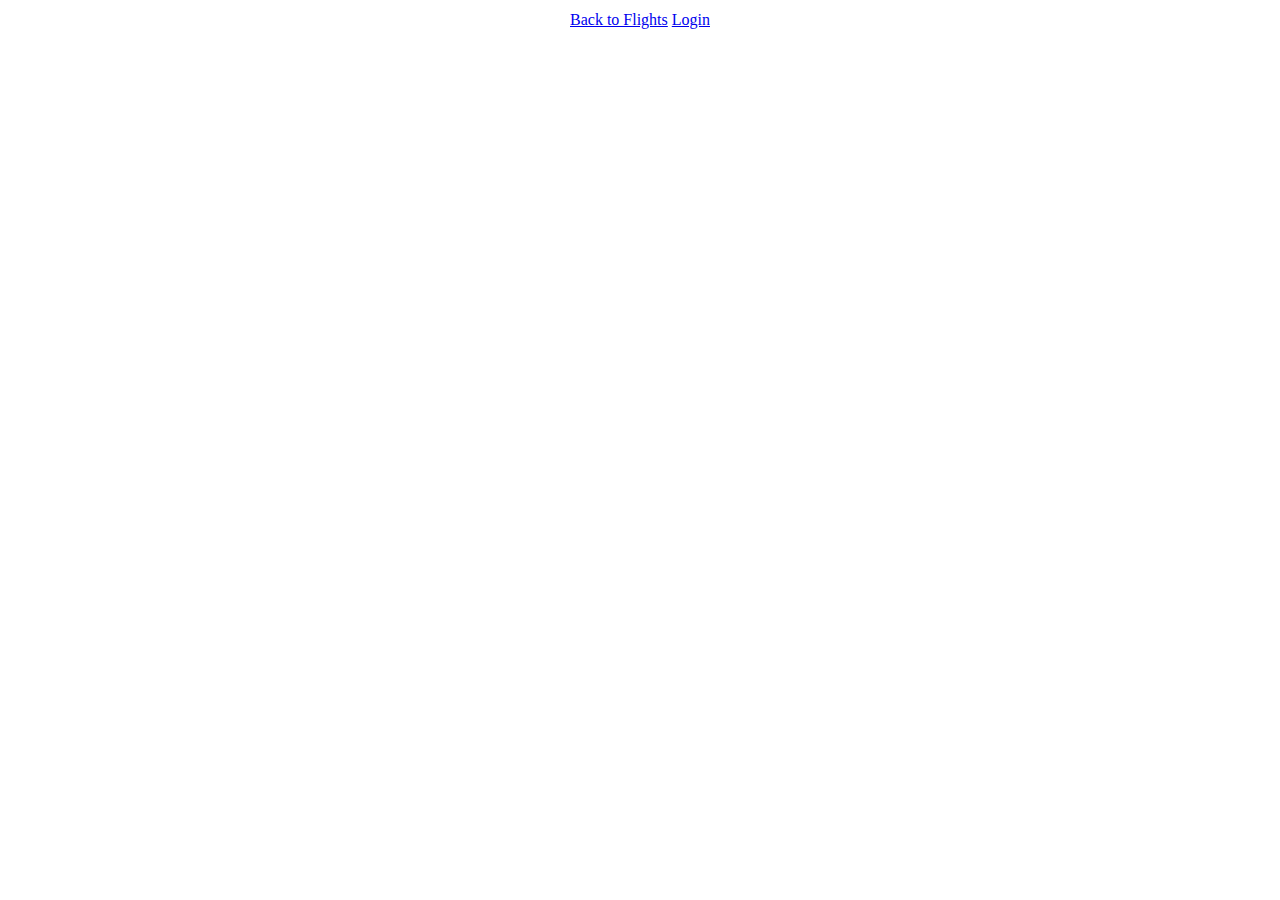
<file: msa/flightdetails.html>
<html>
	<head>
		<title>Flight Details</title>
		<script language="JavaScript" type="text/javascript" src="cookies.js"></script>
		<script language="JavaScript" type="text/javascript" src="VisitorAPI.js"></script>
		<script language="JavaScript" type="text/javascript" src="at.js"></script>
		<script src="https://ajax.googleapis.com/ajax/libs/jquery/3.1.0/jquery.min.js"></script> 
	</head>
	
	<body>
	
	<script language="JavaScript" type="text/javascript">
	
	
	/*
	var xmlhttp = new XMLHttpRequest();
	var url = "https://wesbites.com/msg/flights.php";
	var flights
	xmlhttp.onreadystatechange = function() {
		if (this.readyState == 4 && this.status == 200) {
			flights = JSON.parse(this.responseText);
		}
	};
	
	xmlhttp.open("GET", url, true);
	xmlhttp.send();*/
	
	
	var flights;
	var url = "https://wesbites.com/msg/flights.php";
	$.ajax({
	  url: url,
	  async:false
	}).done(function( data ) {
		flights = data
		});
	
	
	//var flightsText ='[{"flightid":"1","shortdescription":"AMS --> JFK","category":"Frequent Flyer 10% discount","flightfrom":"Amsterdam Schiphol","flightto":"New York JFK","date":"20130521","thumbnailUrl":"msg\/resources\/flight_images\/newyork.jpg","pageurl":"http:\/\/wesbites.com\/retail\/e-commerce.html","price":"80099"},{"flightid":"2","shortdescription":"JFK --> AMS","category":"Frequent Flyer discount","flightfrom":"New York JFK","flightto":"Amsterdam Schiphol","date":"20130521","thumbnailUrl":"msg\/resources\/flight_images\/amsterdam.jpg","price":"99999"},{"flightid":"3","shortdescription":"JFK --> CDG","category":"Book Now","flightfrom":"New York JFK","flightto":"Paris Charles de Gaulle","date":"20130521","thumbnailUrl":"msg\/resources\/flight_images\/paris.jpg","pageurl":"http:\/\/wesbites.com\/retail\/e-commerce.html","price":"53460"},{"flightid":"4","shortdescription":"CDG --> JFK","category":"Book Now","flightfrom":"AParis Charles de Gaulle","flightto":"New York JFK","date":"20130521","thumbnailUrl":"msg\/resources\/flight_images\/newyork.jpg","pageurl":"http:\/\/wesbites.com\/retail\/e-commerce.html","price":"12334"},{"flightid":"5","shortdescription":"AMS --> BLR","category":"Book Now","flightfrom":"Amsterdam Schiphol","flightto":"Bengaluru International","date":"20130521","thumbnailUrl":"msg\/resources\/flight_images\/bangalore.jpg","pageurl":"http:\/\/wesbites.com\/retail\/e-commerce.html","price":"123634"},{"flightid":"6","category":"Book Now","shortdescription":"BLR --> AMS","flightfrom":"Bengaluru International","flightto":"Amsterdam Schiphol","date":"20130521","thumbnailUrl":"msg\/resources\/flight_images\/amsterdam.jpg","pageurl":"http:\/\/wesbites.com\/retail\/e-commerce.html","price":"123134"}]'
	//var flights = flights = JSON.parse(flightsText); 
	
	</script>
		
	<div id="1" align="center">
	<table id="2" border="0">
	
	<tr>
		<td align="left"><a href="flights.html">Back to Flights</a></td>
		<td align="right">
			<script language="JavaScript" type="text/javascript">
			var loggedState='';
			if(authenticated){
				loggedState = '<a href="login.html?logout=true">Log Out</a>'
			}
			else{
				loggedState = '<a href="login.html">Login</a>'
			}
			document.write(loggedState);
			</script>
			
		</td>
	</tr>
	<tr>
	<script language="JavaScript" type="text/javascript">
		var out='';
		var flightId = getParameterByName('flightid',document.URL)-1;
		/*
		for(i = 0; i < flights.length; i++) {
			if(flightId == (i+1)){
				out += '<tr><td> <img src="http://wesbites.com/'+flights[i].thumbnailUrl+'""></td></tr><tr><td>FROM: ' + flights[i].flightfrom + '</td></tr><tr><td>TO:'+flights[i].flightto+'</td></tr><tr><td>PRICE:'+numberFormatter(flights[i].price)+'</td></tr><tr><td>'+flights[i].category+'</td></tr>';
			}
		}*/
		document.write('<tr><td> <img src="http://wesbites.com/'+flights[flightId].thumbnailUrl+'""></td></tr><tr><td>FROM: ' + flights[flightId].flightfrom + '</td></tr><tr><td>TO:'+flights[flightId].flightto+'</td></tr><tr><td>PRICE:'+numberFormatter(flights[flightId].price)+'</td></tr><tr><td>'+flights[flightId].category+'</td></tr>');
			
		function numberFormatter(string){
			var newNumber = Number(string)
			newNumber = newNumber/100;
			return newNumber.toLocaleString("de-AT", {style: "currency", currency: "EUR", currencyDisplay:"symbol", minimumFractionDigits: 2})
		
		}
		
		function getParameterByName(name, url) {
			if (!url) url = window.location.href;
			name = name.replace(/[\[\]]/g, "\\$&");
			var regex = new RegExp("[?&]" + name + "(=([^&#]*)|&|#|$)"),
				results = regex.exec(url);
			if (!results) return null;
			if (!results[2]) return '';
			return decodeURIComponent(results[2].replace(/\+/g, " "));
		}
		</script>
	</tr>
</table>
	
	<br><br>
	</div>

<!-- Analytics Code -->
<script language="JavaScript" type="text/javascript" src="AppMeasurement.js"></script>
<script language="JavaScript" type="text/javascript">

s.pageName="dma:flights:detail";
s.eVar6="productfinder";
s.events="event4";
s.eVar7=flights[flightId].flightfrom;
s.eVar8=flights[flightId].flightto;
//s.contextData['flightto']=s.eVar8;
//s.contextData['flightfrom']=s.eVar7;


/************* DO NOT ALTER ANYTHING BELOW THIS LINE ! **************/
var s_code=s.t();if(s_code)document.write(s_code)//--></script>
<!-- End Analytics Code -->
	
	</body>
</html>
</file>
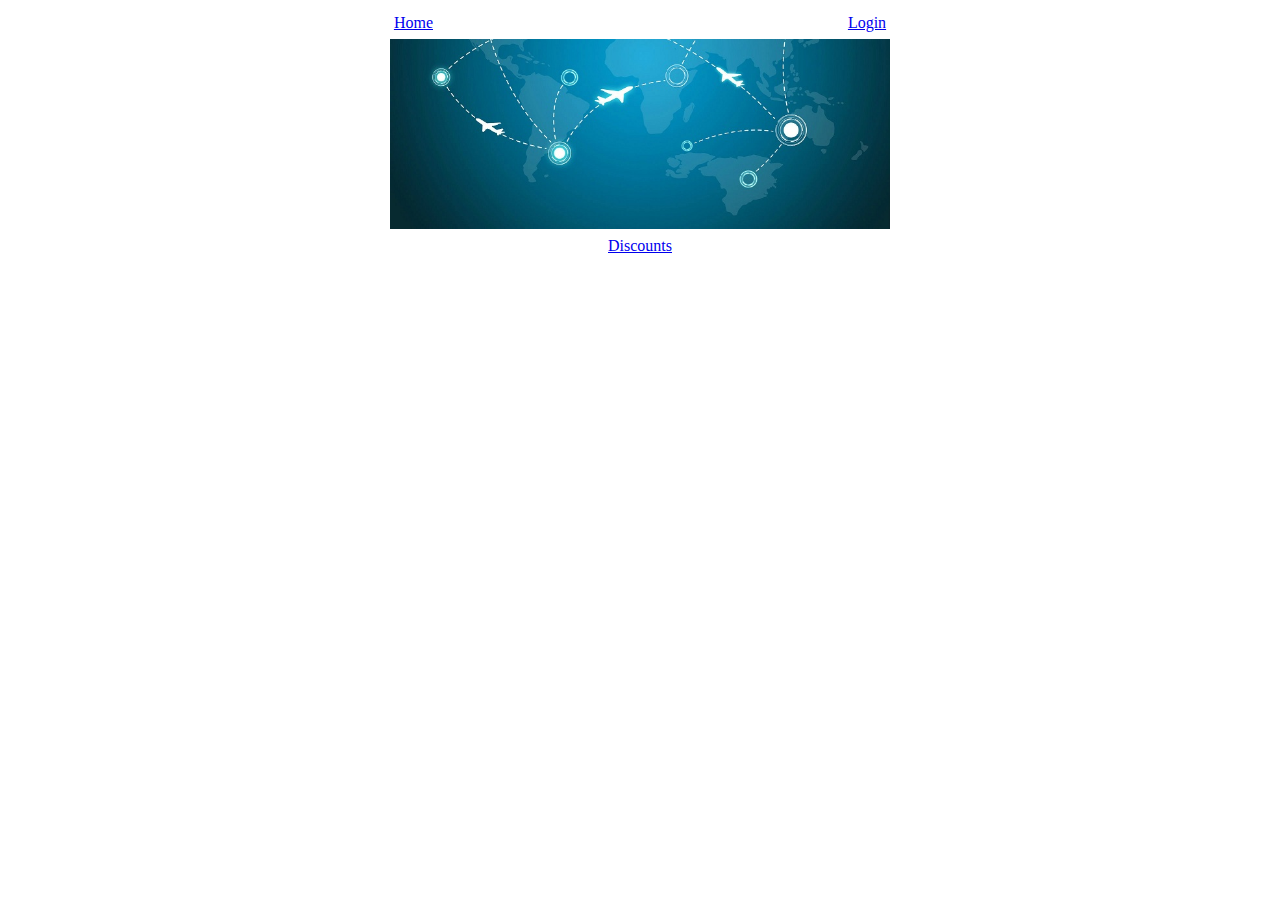
<file: msa/flights.html>
<html>
	<head>
		<title>Choose Flights</title>
		<script language="JavaScript" type="text/javascript" src="cookies.js"></script>
		<script language="JavaScript" type="text/javascript" src="VisitorAPI.js"></script>
		<script language="JavaScript" type="text/javascript" src="at.js"></script>
		<script src="https://ajax.googleapis.com/ajax/libs/jquery/3.1.0/jquery.min.js"></script> 
	</head>
	
	<body>
	
	<script language="JavaScript" type="text/javascript">
	
	var flights;
	var url = "https://wesbites.com/msg/flights.php";
	$.ajax({
	  url: url,
	  async:false
	}).done(function( data ) {
		flights = data
		});
	
	//var flightsText ='[{"flightid":"1","shortdescription":"AMS --> JFK","category":"Frequent Flyer 10% discount","flightfrom":"Amsterdam Schiphol","flightto":"New York JFK","date":"20130521","thumbnailUrl":"msg\/resources\/flight_images\/newyork.jpg","pageurl":"http:\/\/wesbites.com\/retail\/e-commerce.html","price":"80099"},{"flightid":"2","shortdescription":"JFK --> AMS","category":"Frequent Flyer discount","flightfrom":"New York JFK","flightto":"Amsterdam Schiphol","date":"20130521","thumbnailUrl":"msg\/resources\/flight_images\/amsterdam.jpg","price":"99999"},{"flightid":"3","shortdescription":"JFK --> CDG","category":"Book Now","flightfrom":"New York JFK","flightto":"Paris Charles de Gaulle","date":"20130521","thumbnailUrl":"msg\/resources\/flight_images\/paris.jpg","pageurl":"http:\/\/wesbites.com\/retail\/e-commerce.html","price":"53460"},{"flightid":"4","shortdescription":"CDG --> JFK","category":"Book Now","flightfrom":"AParis Charles de Gaulle","flightto":"New York JFK","date":"20130521","thumbnailUrl":"msg\/resources\/flight_images\/newyork.jpg","pageurl":"http:\/\/wesbites.com\/retail\/e-commerce.html","price":"12334"},{"flightid":"5","shortdescription":"AMS --> BLR","category":"Book Now","flightfrom":"Amsterdam Schiphol","flightto":"Bengaluru International","date":"20130521","thumbnailUrl":"msg\/resources\/flight_images\/bangalore.jpg","pageurl":"http:\/\/wesbites.com\/retail\/e-commerce.html","price":"123634"},{"flightid":"6","category":"Book Now","shortdescription":"BLR --> AMS","flightfrom":"Bengaluru International","flightto":"Amsterdam Schiphol","date":"20130521","thumbnailUrl":"msg\/resources\/flight_images\/amsterdam.jpg","pageurl":"http:\/\/wesbites.com\/retail\/e-commerce.html","price":"123134"}]'
	//var flights = flights = JSON.parse(flightsText); 
	
	</script>
	
	
	
	<div align="center">
	<table border="0" align="center">	
			<tr>
				<td>
					<table border="0" align="center">
					<tr>
						<td align="left" width=450><a href="homepage.html">Home</a></td>
						<td align="right">
							<script language="JavaScript" type="text/javascript">
							var loggedState='';
							if(authenticated){
								loggedState = '<a href="login.html?logout=true">Log Out</a>'
							}
							else{
								loggedState = '<a href="login.html">Login</a>'
							}
							document.write(loggedState);
							</script>
							
						</td>
					</tr>
					</table>
				</td>	
			</tr>
	<tr>
		<td align="center">
			<img src="images/flight_path.jpg" width=500>
		</td>
	</tr>
	<tr>
		<td>
			<table border="0" align="center">	
				<script language="JavaScript" type="text/javascript">
				var out='';
				for(i = 0; i < flights.length; i++) {
					out += '<tr><td>' + flights[i].shortdescription + '</td><td>'+numberFormatter(flights[i].price)+'</td><td><a href="flightdetails.html?flightid='+(i+1)+'"">Book This Flight</a></td></tr>';
				}
				
				function numberFormatter(string){
					var newNumber = Number(string)
					newNumber = newNumber/100;
					return newNumber.toLocaleString("de-AT", {style: "currency", currency: "EUR", currencyDisplay:"symbol", minimumFractionDigits: 2})
				
				}
				document.write(out);
				</script>
			</table>
		</td>
	</tr>
	<tr>
		<td align="center"><a href="flightdiscounts.html">Discounts</a></td>
	</tr>
</table>
	
	<br><br>
	</div>

<!-- Analytics Code -->
<script language="JavaScript" type="text/javascript" src="AppMeasurement.js"></script>
<script language="JavaScript" type="text/javascript">

s.pageName="dma:flights:lister";
s.eVar6="productfinder";
s.events="event3";


/************* DO NOT ALTER ANYTHING BELOW THIS LINE ! **************/
var s_code=s.t();if(s_code)document.write(s_code)//--></script>
<!-- End Analytics Code -->
	
	</body>
</html>
</file>
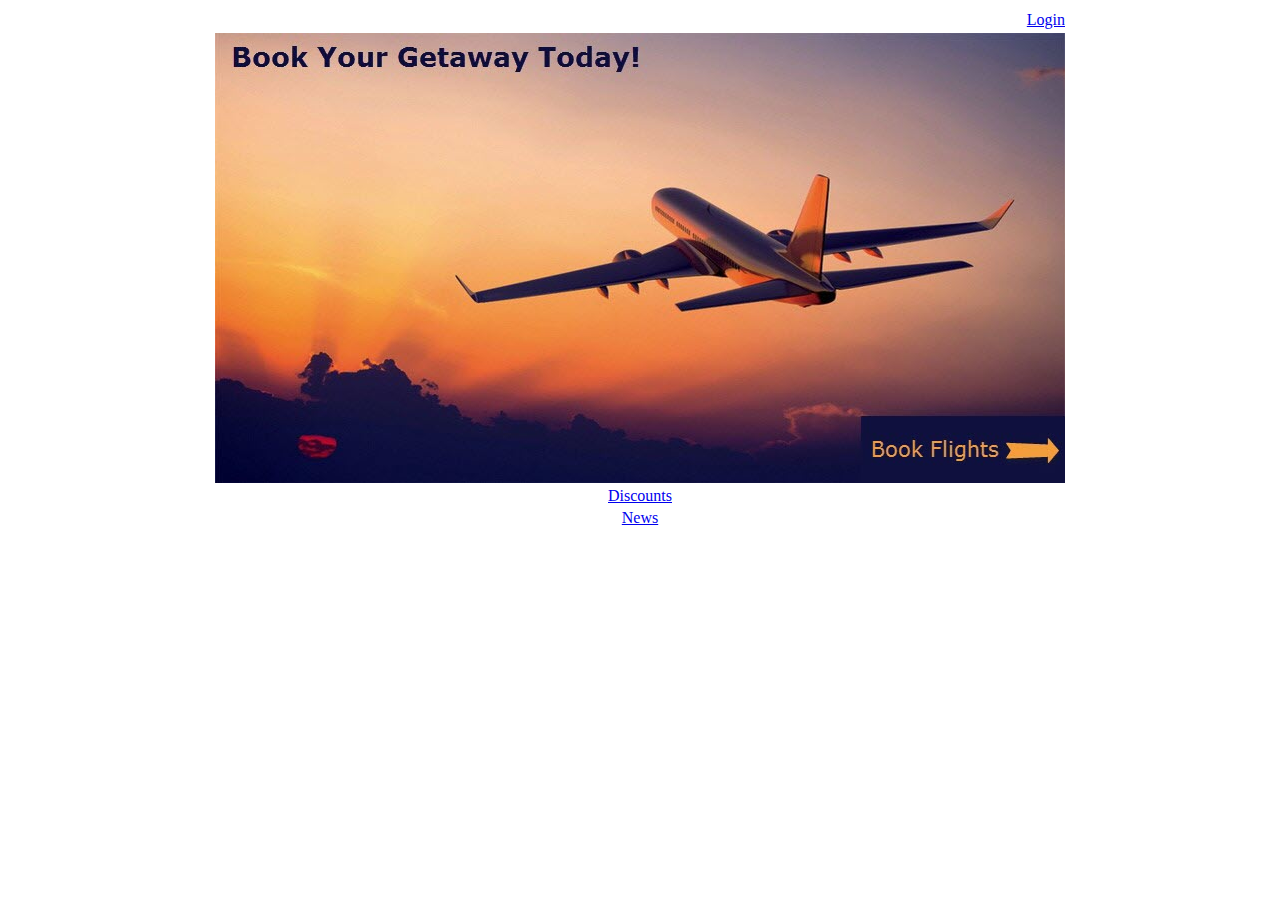
<file: msa/homepage.html>
<html>
	<head>
		<title>Homepage</title>
		<script language="JavaScript" type="text/javascript" src="cookies.js"></script>
		<script language="JavaScript" type="text/javascript" src="VisitorAPI.js"></script>
		<script language="JavaScript" type="text/javascript" src="at.js"></script>
		<script rc="https://ajax.googleapis.com/ajax/libs/jquery/3.1.0/jquery.min.js"></script> 
	</head>
	
	<body>
	<div align="center">
	<table border="0">
	

	
	<tr>
		<td align="right">
			<script language="JavaScript" type="text/javascript">
			var loggedState='';
			if(authenticated){
				loggedState = '<a href="login.html?logout=true">Log Out</a>'
			}
			else{
				loggedState = '<a href="login.html">Login</a>'
			}
			document.write(loggedState);
			</script>
			
		</td>
	</tr>
	<tr><td>
<img src="images/homepage_plane.jpg" usemap="#jjmap" border="0" />
<map name="jjmap">
<area shape="rect" coords="645,385,950,507" href="flights.html" /></map>
</tr></td>
<tr align="center">

	<td><a href="flightdiscounts.html">Discounts</a></td>

	</tr>
<tr align="center">
	<td><a href="news/news-lister.html">News</a></td>
	</tr>
</table>
	
	<br><br>
	</div>

<!-- Analytics Code-->
<script language="JavaScript" type="text/javascript" src="AppMeasurement.js"></script>
<script language="JavaScript" type="text/javascript">

s.pageName="dma:home";
s.eVar6="home"

/************* DO NOT ALTER ANYTHING BELOW THIS LINE ! **************/
var s_code=s.t();if(s_code)document.write(s_code)//--></script>
<!-- End Analytics Code -->
	
	</body>
</html>
</file>
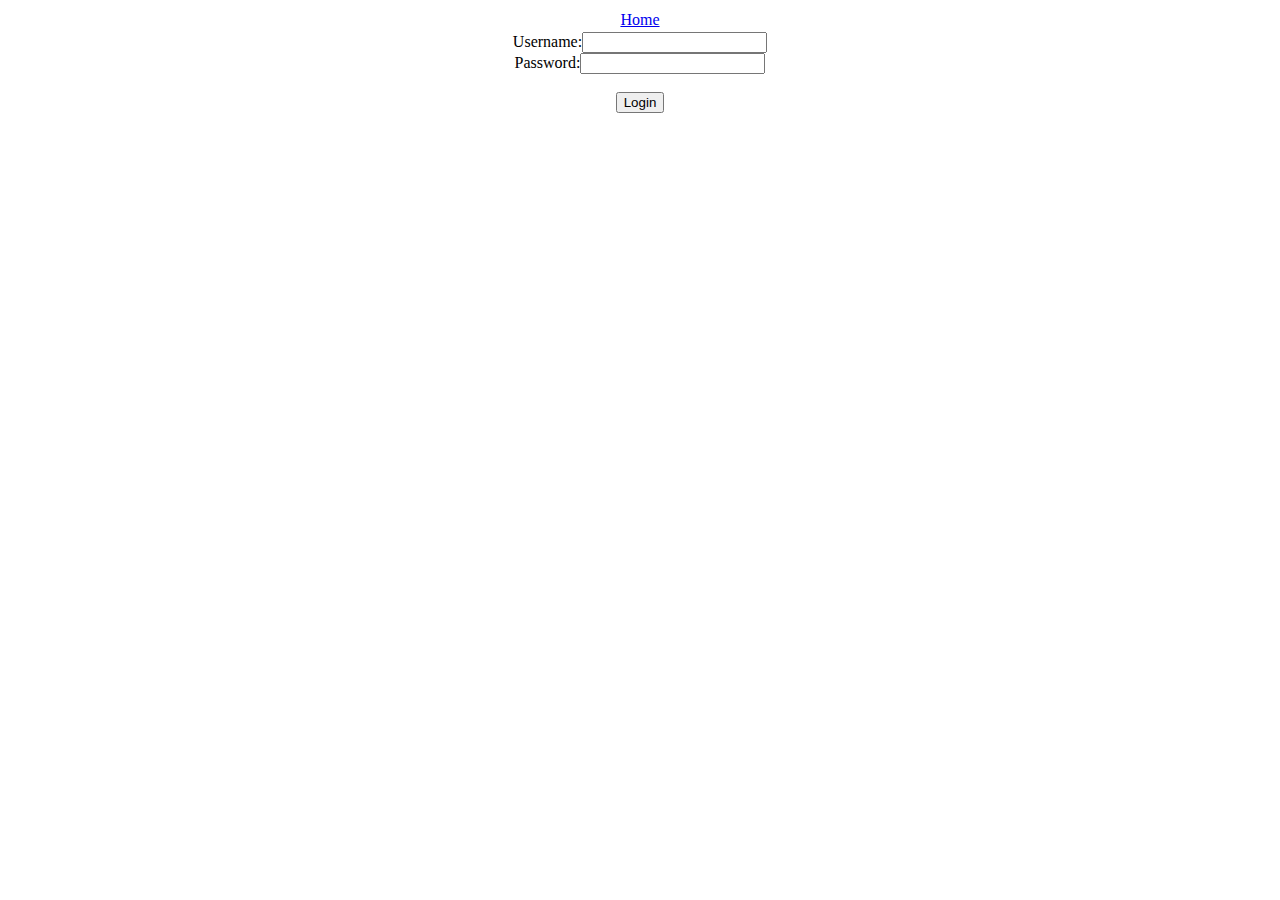
<file: msa/login.html>
<html>
	<head>
		<title>Login</title>
		<script language="JavaScript" type="text/javascript" src="cookies.js"></script>
		<script language="JavaScript" type="text/javascript" src="VisitorAPI.js"></script>
		<script language="JavaScript" type="text/javascript" src="at.js"></script>
		<script src="https://ajax.googleapis.com/ajax/libs/jquery/3.1.0/jquery.min.js"></script> 
	</head>
	
	<body>
	
	<script language="JavaScript" type="text/javascript">
	
	function getParameterByName(name, url) {
		if (!url) url = window.location.href;
		name = name.replace(/[\[\]]/g, "\\$&");
		var regex = new RegExp("[?&]" + name + "(=([^&#]*)|&|#|$)"),
			results = regex.exec(url);
		if (!results) return null;
		if (!results[2]) return '';
		return decodeURIComponent(results[2].replace(/\+/g, " "));
	}
	
	
	function login(username,password){
		var url = "http://wesbites.com/msg/?username=" + username + "&password=" + password

		$.get( url, function( data ) {
			if(data.indexOf('error') >= 0){
				console.log(data);
				window.location.href = 'login.html?error='+data;
			}
			if(data.indexOf('error') == -1){
				
				/*Drop the cookie*/
				createCookie("dma_auth", data, 10);
				
				/*Analytis Tagging the login*/
				s.linkTrackVars = "eVar4,prop4,events";
				s.linkTrackEvents="event1"
				s.eVar4="login";
				s.events="event1";
				s.tl(this,'o','dma:loggedin',null,function(){window.location.href = 'homepage.html';});
			}
		});
	}

	
	</script>
		<div align="center">
	<table border="0">
		<tr>
			<td align="right"><a href="homepage.html">Home</a></td>
		</tr>	
		
	
	</table>
	
		
	

 <form name="auth">
  Username:<input type="text" name="user"><br>
Password:<input type="text" name="password"><br><br>
  <input type="button" value="Login" name="loginButton" onClick="login(document.auth.user.value,document.auth.password.value)">
</form> 
	<br><br>
	
	<script language="JavaScript" type="text/javascript">
	if(getParameterByName('error',document.URL) != null){
		if(getParameterByName('error',document.URL).indexOf("error") >= 0){
			document.write('<font color="red">'+getParameterByName('error',document.URL)+'</font>');
		}
	}
	</script>
	</div>

<!-- Analytics Code -->
<script language="JavaScript" type="text/javascript" src="AppMeasurement.js"></script>
<script language="JavaScript" type="text/javascript">

s.pageName="dma:login";
s.eVar6="login";


/************* DO NOT ALTER ANYTHING BELOW THIS LINE ! **************/
var s_code=s.t();if(s_code)document.write(s_code)//--></script>
<!-- End Analytics Code -->
	
	</body>
</html>
</file>
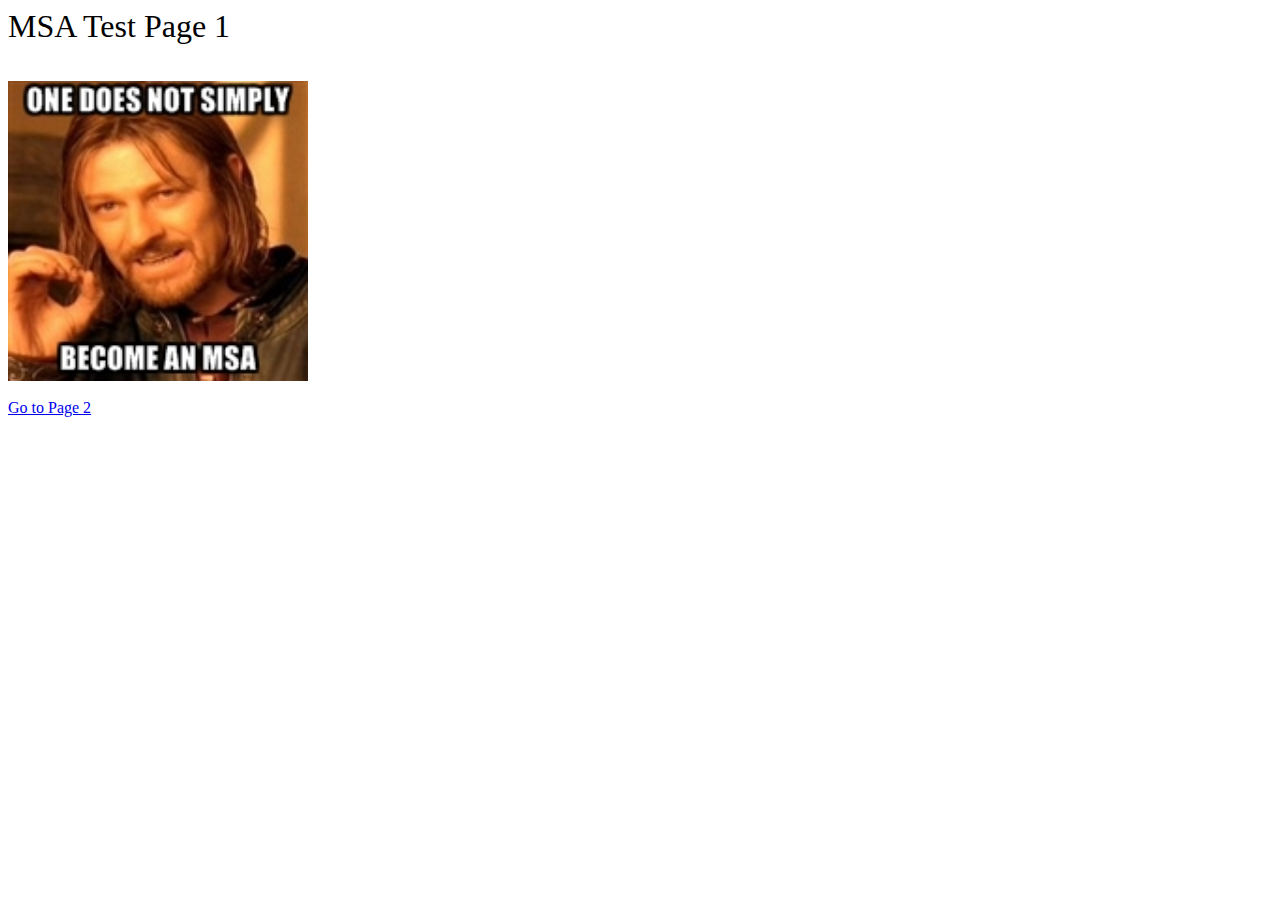
<file: msa/msasandbox1.html>
<html>
	<head>
		<title>MSA Test Page 1</title>
		<script language="JavaScript" type="text/javascript" src="VisitorAPI.js"></script>
		<script language="JavaScript" type="text/javascript" src="mbox.js"></script>
	</head>
	
	<body>
	<font size="6">MSA Test Page 1</font><br><br><br>
	
	<img src="images/one-does-not-simply.jpg" height="300" width="300">
	
	<br><br>
	<a href="msasandbox2.html">Go to Page 2</a>

<!-- Analytics Code -->
<script language="JavaScript" type="text/javascript" src="AppMeasurement.js"></script>
<script language="JavaScript" type="text/javascript">

s.pageName="msa sandbox page 1";

/************* DO NOT ALTER ANYTHING BELOW THIS LINE ! **************/
var s_code=s.t();if(s_code)document.write(s_code)//--></script>
<!-- End Analytics Code -->
	
	</body>
</html>
</file>
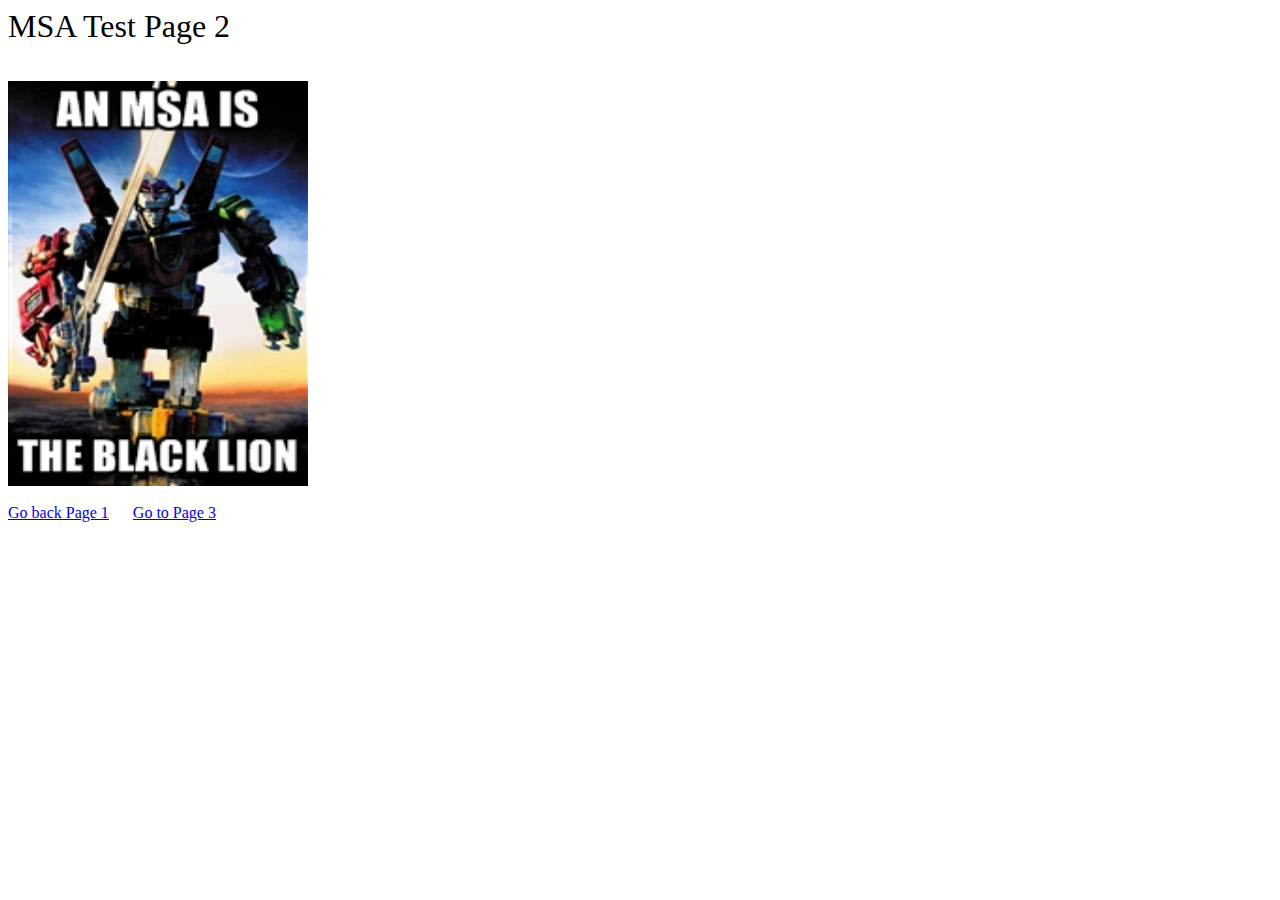
<file: msa/msasandbox2.html>
<html>
	<head>
		<title>MSA Test Page 2</title>
		<script language="JavaScript" type="text/javascript" src="VisitorAPI.js"></script>
	</head>
	
	<body>
	<font size="6">MSA Test Page 2</font><br><br><br>
	
	<img src="images/voltron.jpg" height="405" width="300">
	
	<br><br>
	<a href="msasandbox1.html">Go back Page 1</a>&nbsp; &nbsp; &nbsp; <a href="msasandbox3.html">Go to Page 3</a>

<!-- Analytics Code -->
<script language="JavaScript" type="text/javascript" src="AppMeasurement.js"></script>
<script language="JavaScript" type="text/javascript">

s.pageName="msa sandbox page 2";

/************* DO NOT ALTER ANYTHING BELOW THIS LINE ! **************/
var s_code=s.t();if(s_code)document.write(s_code)//--></script>
<!-- End Analytics Code -->
	
	</body>
</html>
</file>
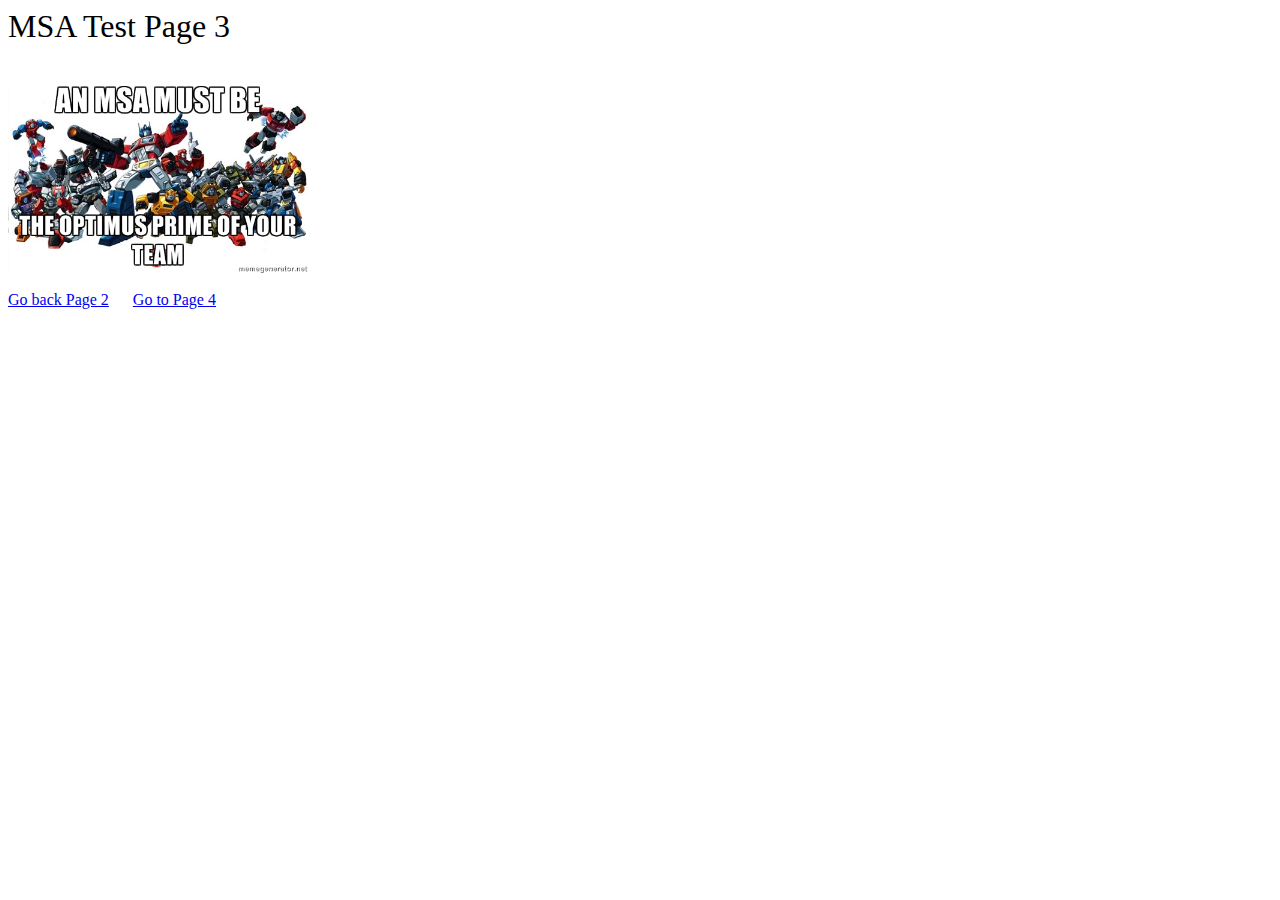
<file: msa/msasandbox3.html>
<html>
	<head>
		<title>MSA Test Page 3</title>
		<script language="JavaScript" type="text/javascript" src="VisitorAPI.js"></script>
	</head>
	
	<body>
	<font size="6">MSA Test Page 3</font><br><br><br>
	
	<img src="images/optimus_prime.jpg" height="192" width="300">
	
	<br><br>
	<a href="msasandbox2.html">Go back Page 2</a>&nbsp; &nbsp; &nbsp; <a href="msasandbox4.html">Go to Page 4</a>

<!-- Analytics Code -->
<script language="JavaScript" type="text/javascript" src="AppMeasurement.js"></script>
<script language="JavaScript" type="text/javascript">

s.pageName="msa sandbox page 3";

/************* DO NOT ALTER ANYTHING BELOW THIS LINE ! **************/
var s_code=s.t();if(s_code)document.write(s_code)//--></script>
<!-- End Analytics Code -->
	
	</body>
</html>
</file>
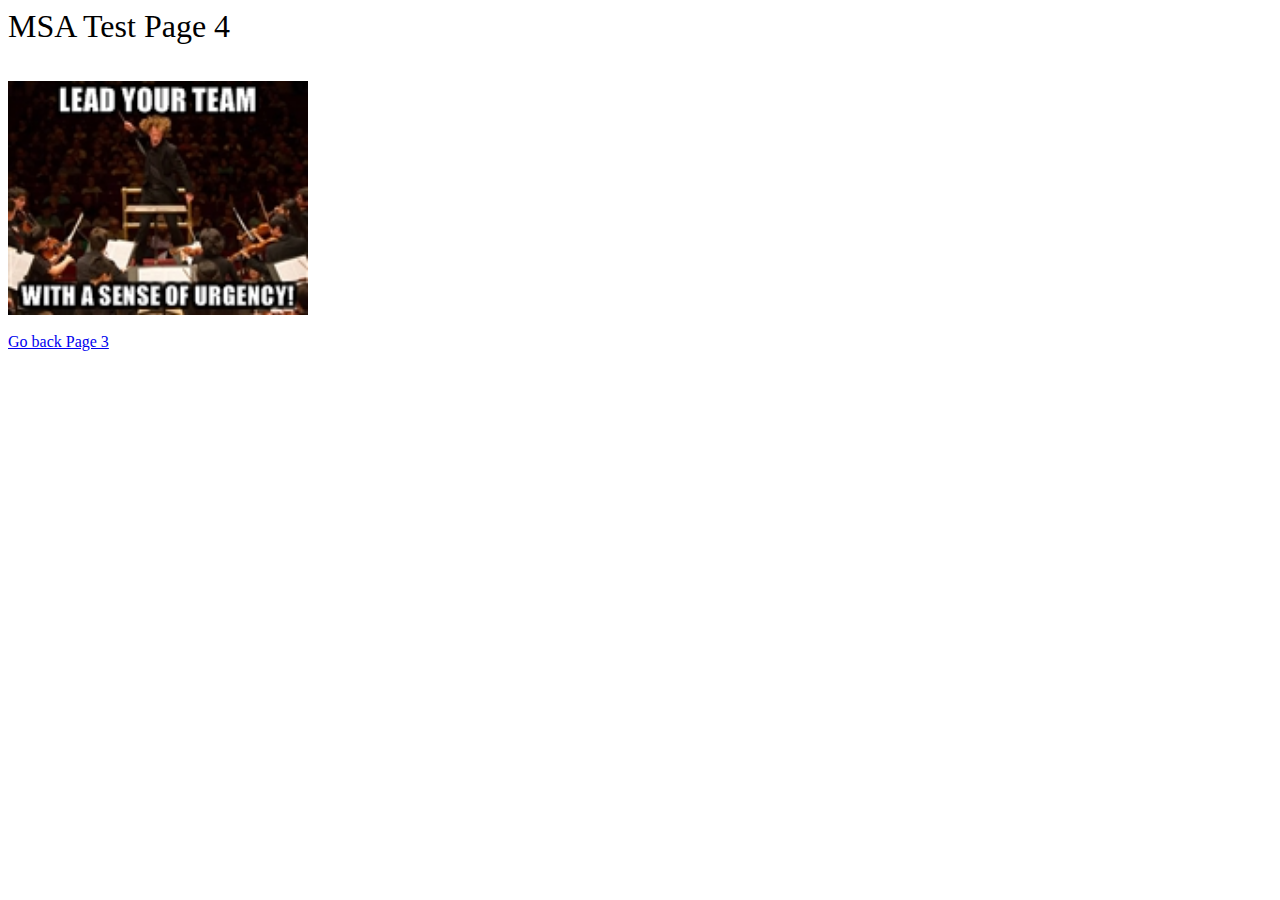
<file: msa/msasandbox4.html>
<html>
	<head>
		<title>MSA Test Page 4</title>
		<script language="JavaScript" type="text/javascript" src="VisitorAPI.js"></script>
	</head>
	
	<body>
	<font size="6">MSA Test Page 4</font><br><br><br>
	
	<img src="images/conductor.jpg" height="234" width="300">
	
	<br><br>
	<a href="msasandbox3.html">Go back Page 3</a>
	
<!-- Analytics Code -->
<script language="JavaScript" type="text/javascript" src="AppMeasurement.js"></script>
<script language="JavaScript" type="text/javascript">

s.pageName="msa sandbox page 4";

/************* DO NOT ALTER ANYTHING BELOW THIS LINE ! **************/
var s_code=s.t();if(s_code)document.write(s_code)//--></script>
<!-- End Analytics Code -->
	
	</body>
</html>
</file>
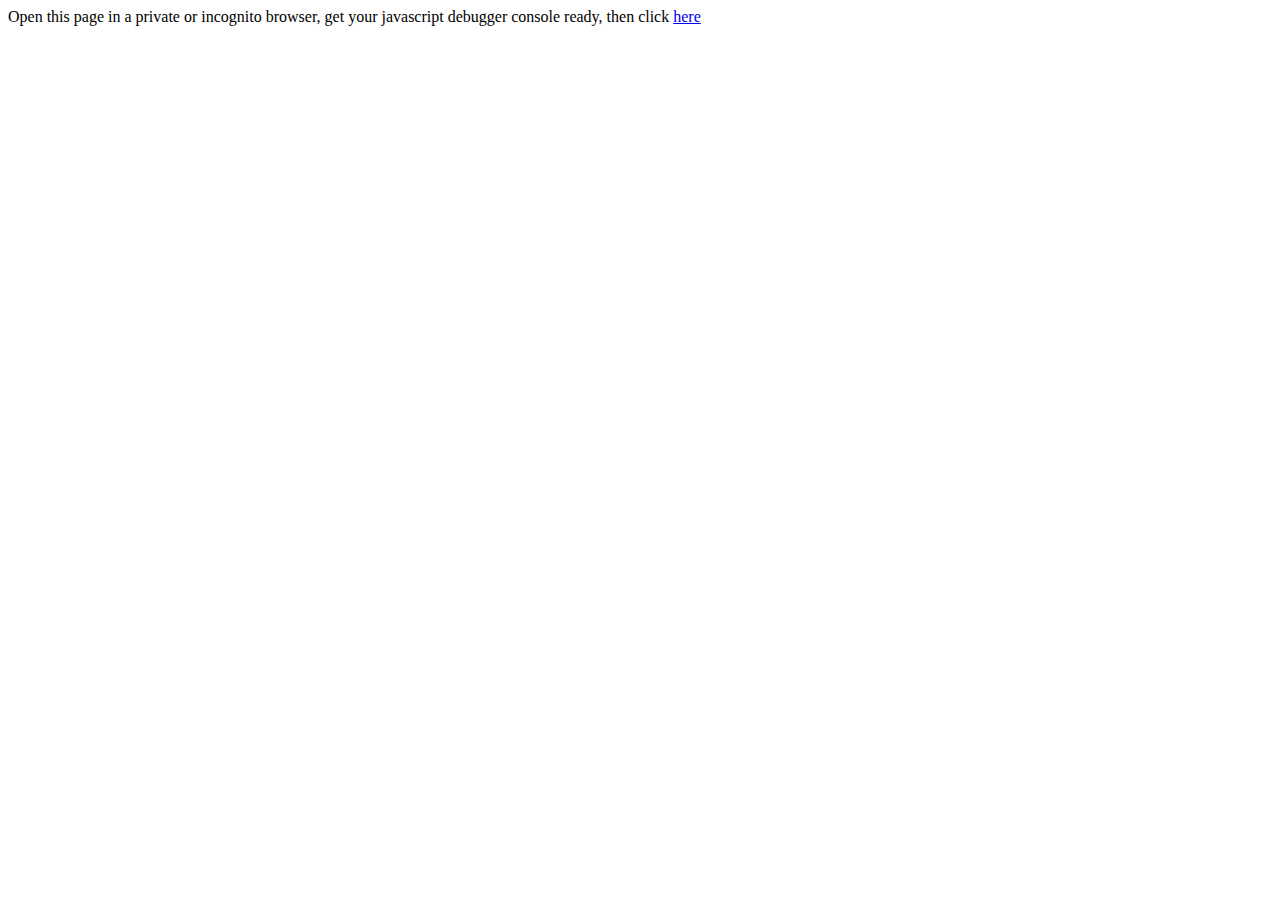
<file: msa/start_here.html>
<html>
	<head>
		<title>Start Here</title> 
	</head>
	
	<body>
	Open this page in a private or incognito browser, get your javascript debugger console ready, then click <a href="homepage.html">here</a>
	
	</body>
</html>
</file>
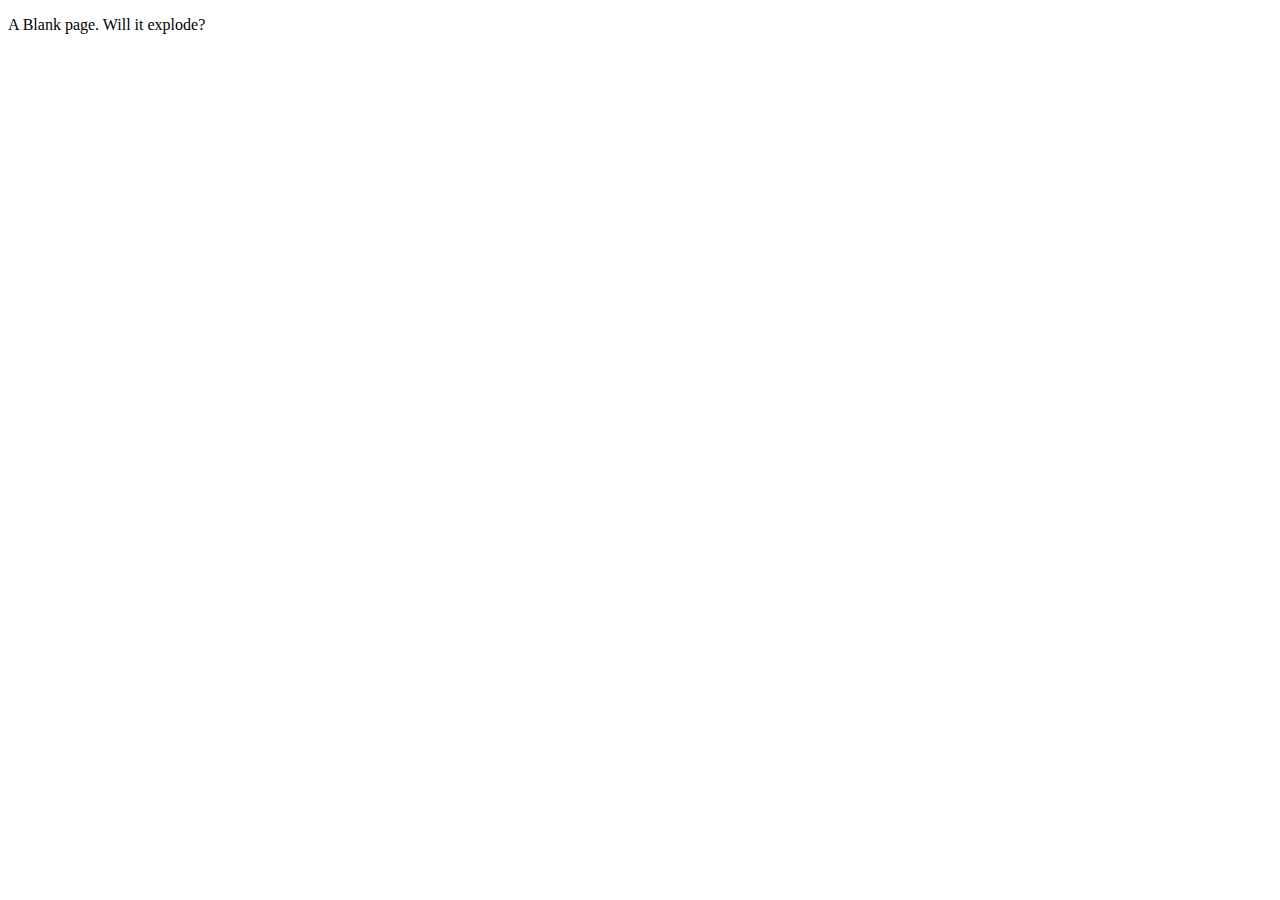
<file: msa/news/news-lister-blank.html>
<!DOCTYPE html>
<html lang="en">

<head>
 
<script src="//assets.adobedtm.com/abfa2eddb0e35463ea8ace07705f9055835bcccb/satelliteLib-818a825bdfc54cf4f05abb5aa6cd90371e64d3ef-staging.js"></script>
</head>
<body>

    <p> A Blank page. Will it explode?</p>
  <script type="text/javascript">_satellite.pageBottom();</script>

</body>

</html>
</file>
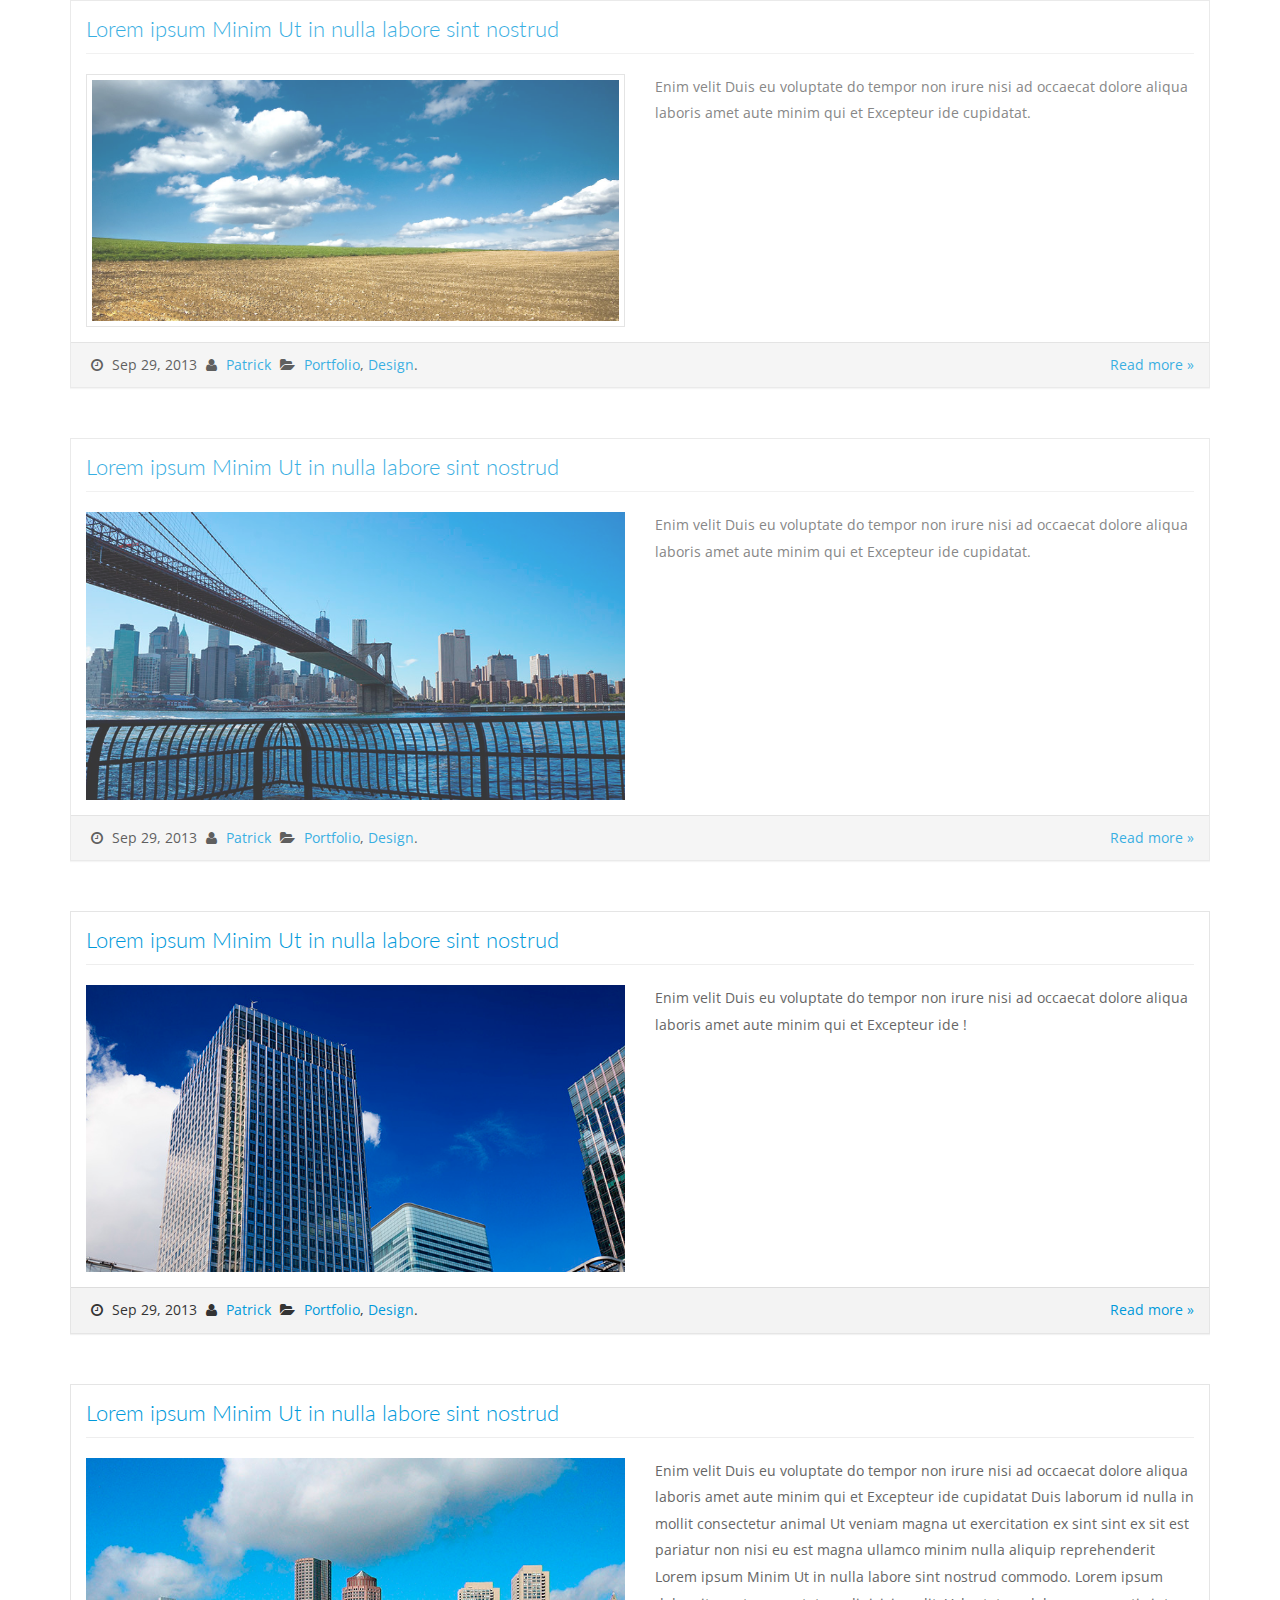
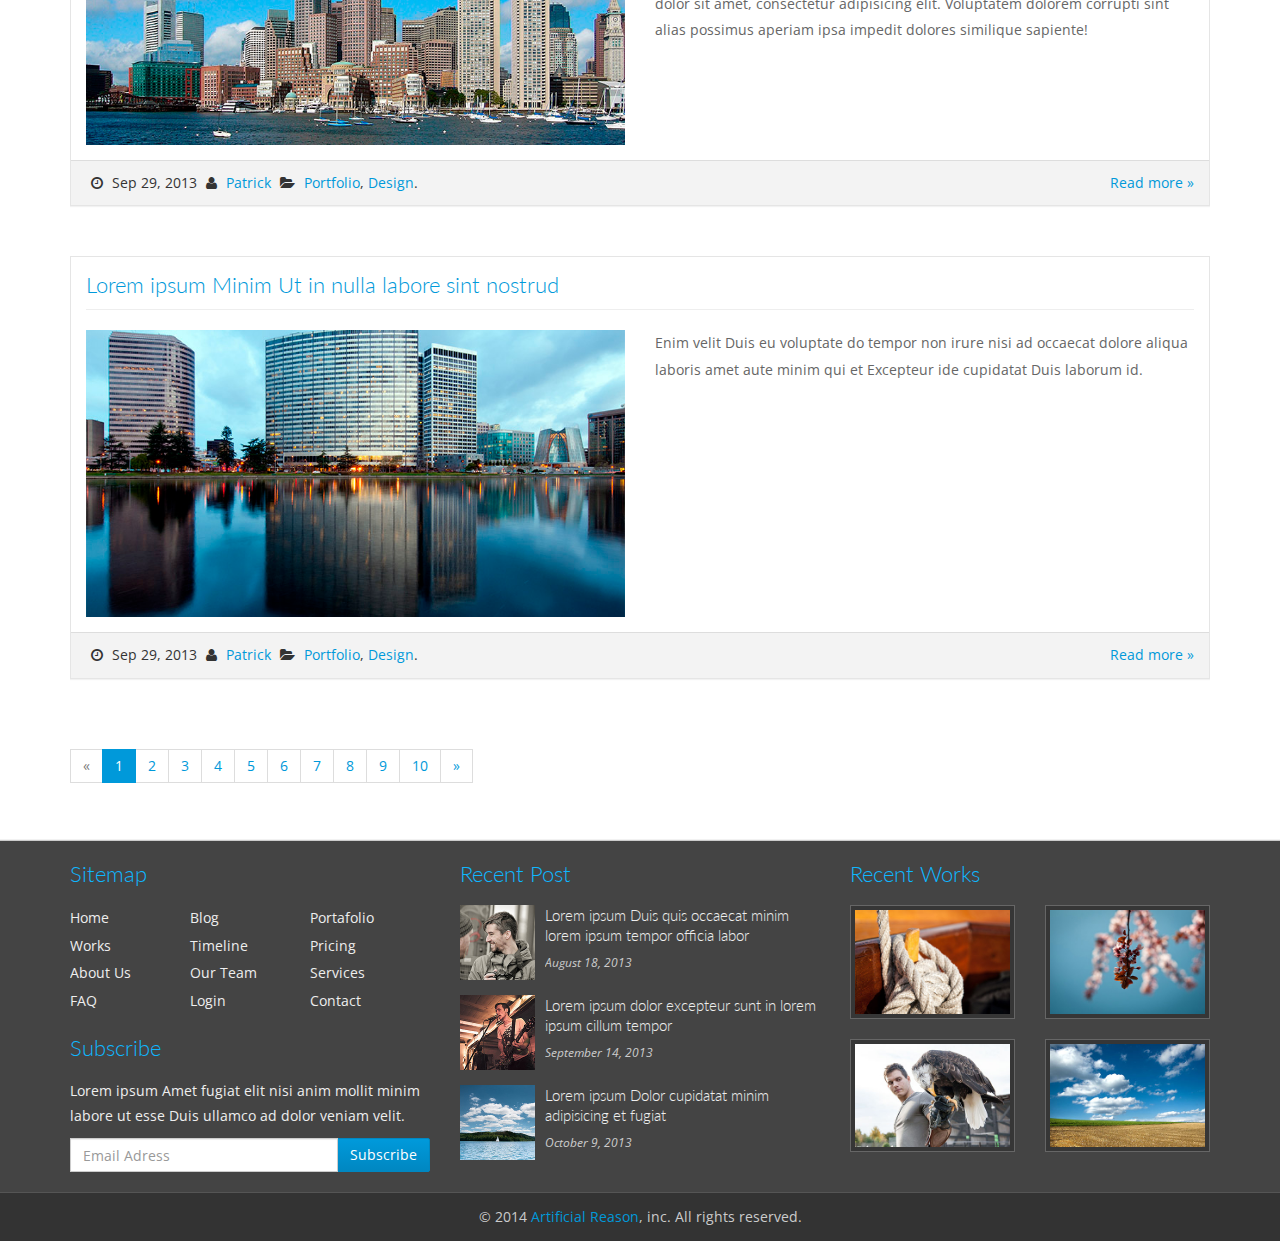
<file: msa/news/news-lister.html>
<!DOCTYPE html>
<html lang="en">

<head>
    <meta charset="UTF-8">
    <meta name="viewport" content="width=device-width, initial-scale=1">
    <meta name="viewport" content="width=device-width, initial-scale=1.0, minimum-scale=1.0, maximum-scale=1.0, user-scalable=no">

    <title>Artificial Reason</title>
	<script language="JavaScript" type="text/javascript" src="/msa/cookies.js"></script>
	<script language="JavaScript" type="text/javascript" src="/msa/VisitorAPI.js"></script>
	<script language="JavaScript" type="text/javascript" src="/msa/at.js"></script>

    <link rel="shortcut icon" href="assets/img/favicon.png" />

    <meta name="description" content="">

    <!-- CSS -->
    <link href="assets/css/preload.css" rel="stylesheet">
    
    <!-- Compiled in vendors.js -->
    <!--
    <link href="assets/css/bootstrap.min.css" rel="stylesheet">
    <link href="assets/css/bootstrap-switch.min.css" rel="stylesheet">
    <link href="assets/css/font-awesome.min.css" rel="stylesheet">
    <link href="assets/css/animate.min.css" rel="stylesheet">
    <link href="assets/css/slidebars.min.css" rel="stylesheet">
    <link href="assets/css/lightbox.css" rel="stylesheet">
    <link href="assets/css/jquery.bxslider.css" rel="stylesheet" />
    <link href="assets/css/buttons.css" rel="stylesheet">
    -->

    <link href="assets/css/vendors.css" rel="stylesheet">
    <link href="assets/css/syntaxhighlighter/shCore.css" rel="stylesheet" >

    <link href="assets/css/style-blue.css" rel="stylesheet" title="default">
    <link href="assets/css/width-full.css" rel="stylesheet" title="default">

    <script type="text/javascript">
    
    var digitalData = {}
    
    </script>

    <!-- HTML5 shim and Respond.js IE8 support of HTML5 elements and media queries -->
    <!--[if lt IE 9]>
        <script src="assets/js/html5shiv.min.js"></script>
        <script src="assets/js/respond.min.js"></script>
    <![endif]-->

</head>

<!-- Preloader -->
<div id="preloader">
    <div id="status">&nbsp;</div>
</div>

<body>

<div id="sb-site">
<div class="boxed">

<!--
<header class="main-header">
    <div class="container">
        <h1 class="page-title">Blog Full</h1>

        <ol class="breadcrumb pull-right">
            <li><a href="#">Blog</a></li>
            <li class="active">Blog Full</li>
        </ol>
    </div>
</header>
-->
    
<div class="container">
    <div class="row">
        <div class="col-xs-12">
            <article class="post animated fadeInDown animation-delay-6">
                <div class="panel panel-default">
                    <div class="panel-body">
                        <h3 class="post-title"><a href="single.html" class="transicion">Lorem ipsum Minim Ut in nulla labore sint nostrud</a></h3>
                        <div class="row">
                            <div class="col-md-6">
                                <img src="assets/img/demo/img_full.jpg" class="img-responsive imageborder" alt="Image">
                            </div>
                            <div class="col-md-6">
                                <p>Enim velit Duis eu voluptate do tempor non irure nisi ad occaecat dolore aliqua laboris amet aute minim qui et Excepteur ide cupidatat.</p>
                            </div>
                        </div>
                    </div>
                    <div class="panel-footer">
                        <div class="row">
                            <div class="col-lg-10 col-md-9 col-sm-4">
                                <i class="fa fa-clock-o"></i> Sep 29, 2013 <i class="fa fa-user"> </i> <a href="#">Patrick</a> <i class="fa fa-folder-open"></i> <a href="#">Portfolio</a>, <a href="#">Design</a>.
                            </div>
                            <div class="col-lg-2 col-md-3 col-sm-4">
                                <a href="#" class="pull-right">Read more &raquo;</a>
                            </div>
                        </div>
                    </div>
                </div>
            </article> <!-- post -->
            <article class="post animated fadeInDown animation-delay-2">
                <div class="panel panel-default">
                    <div class="panel-body">
                        <h3 class="post-title"><a href="single.html" class="transicion">Lorem ipsum Minim Ut in nulla labore sint nostrud</a></h3>
                        <div class="row">
                            <div class="col-md-6">
                                <img src="assets/img/demo/2.jpg" class="img-responsive" alt="Image">
                            </div>
                            <div class="col-md-6">
                                <p>Enim velit Duis eu voluptate do tempor non irure nisi ad occaecat dolore aliqua laboris amet aute minim qui et Excepteur ide cupidatat.</p>
                            </div>
                        </div>
                    </div>
                    <div class="panel-footer">
                        <div class="row">
                            <div class="col-lg-10 col-md-9 col-sm-8">
                                <i class="fa fa-clock-o"></i> Sep 29, 2013 <i class="fa fa-user"> </i> <a href="#">Patrick</a> <i class="fa fa-folder-open"></i> <a href="#">Portfolio</a>, <a href="#">Design</a>.
                            </div>
                            <div class="col-lg-2 col-md-3 col-sm-4">
                                <a href="#" class="pull-right">Read more &raquo;</a>
                            </div>
                        </div>
                    </div>
                </div>
            </article> <!-- post -->
            <article class="post animated fadeInDown animation-delay-2">
                <div class="panel panel-default">
                    <div class="panel-body">
                        <h3 class="post-title"><a href="single.html" class="transicion">Lorem ipsum Minim Ut in nulla labore sint nostrud</a></h3>
                        <div class="row">
                            <div class="col-md-6">
                                <img src="assets/img/demo/1.jpg" class="img-responsive" alt="Image">
                            </div>
                            <div class="col-md-6">
                                <p>Enim velit Duis eu voluptate do tempor non irure nisi ad occaecat dolore aliqua laboris amet aute minim qui et Excepteur ide !</p>
                            </div>
                        </div>
                    </div>
                    <div class="panel-footer">
                        <div class="row">
                            <div class="col-lg-10 col-md-9 col-sm-8">
                                <i class="fa fa-clock-o"></i> Sep 29, 2013 <i class="fa fa-user"> </i> <a href="#">Patrick</a> <i class="fa fa-folder-open"></i> <a href="#">Portfolio</a>, <a href="#">Design</a>.
                            </div>
                            <div class="col-lg-2 col-md-3 col-sm-4">
                                <a href="#" class="pull-right">Read more &raquo;</a>
                            </div>
                        </div>
                    </div>
                </div>
            </article> <!-- post -->
            <article class="post animated fadeInDown animation-delay-2">
                <div class="panel panel-default">
                    <div class="panel-body">
                        <h3 class="post-title"><a href="single.html" class="transicion">Lorem ipsum Minim Ut in nulla labore sint nostrud</a></h3>
                        <div class="row">
                            <div class="col-md-6">
                                <img src="assets/img/demo/3.jpg" class="img-responsive" alt="Image">
                            </div>
                            <div class="col-md-6">
                                <p>Enim velit Duis eu voluptate do tempor non irure nisi ad occaecat dolore aliqua laboris amet aute minim qui et Excepteur ide cupidatat Duis laborum id nulla in mollit consectetur animal Ut veniam magna ut exercitation ex sint sint ex sit est pariatur non nisi eu est magna ullamco minim nulla aliquip reprehenderit Lorem ipsum Minim Ut in nulla labore sint nostrud commodo. Lorem ipsum dolor sit amet, consectetur adipisicing elit. Voluptatem dolorem corrupti sint alias possimus aperiam ipsa impedit dolores similique sapiente!</p>
                               
                            </div>
                        </div>
                    </div>
                    <div class="panel-footer">
                        <div class="row">
                            <div class="col-lg-10 col-md-9 col-sm-8">
                                <i class="fa fa-clock-o"></i> Sep 29, 2013 <i class="fa fa-user"> </i> <a href="#">Patrick</a> <i class="fa fa-folder-open"></i> <a href="#">Portfolio</a>, <a href="#">Design</a>.
                            </div>
                            <div class="col-lg-2 col-md-3 col-sm-4">
                                <a href="#" class="pull-right">Read more &raquo;</a>
                            </div>
                        </div>
                    </div>
                </div>
            </article> <!-- post -->
            <article class="post animated fadeInDown animation-delay-2">
                <div class="panel panel-default">
                    <div class="panel-body">
                        <h3 class="post-title"><a href="single.html" class="transicion">Lorem ipsum Minim Ut in nulla labore sint nostrud</a></h3>
                        <div class="row">
                            <div class="col-md-6">
                                <img src="assets/img/demo/5.jpg" class="img-responsive" alt="Image">
                            </div>
                            <div class="col-md-6">
                                <p>Enim velit Duis eu voluptate do tempor non irure nisi ad occaecat dolore aliqua laboris amet aute minim qui et Excepteur ide cupidatat Duis laborum id.</p>
                            </div>
                        </div>
                    </div>
                    <div class="panel-footer">
                        <div class="row">
                            <div class="col-lg-10 col-md-9 col-sm-8">
                                <i class="fa fa-clock-o"></i> Sep 29, 2013 <i class="fa fa-user"> </i> <a href="#">Patrick</a> <i class="fa fa-folder-open"></i> <a href="#">Portfolio</a>, <a href="#">Design</a>.
                            </div>
                            <div class="col-lg-2 col-md-3 col-sm-4">
                                <a href="#" class="pull-right">Read more &raquo;</a>
                            </div>
                        </div>
                    </div>
                </div>
            </article> <!-- post -->

            <section>
                <ul class="pagination">
                    <li class="disabled"><a href="#">&laquo;</a></li>
                    <li class="active"><a href="#">1 <span class="sr-only">(current)</span></a></li>
                    <li><a href="#">2</a></li>
                    <li><a href="#">3</a></li>
                    <li><a href="#">4</a></li>
                    <li><a href="#">5</a></li>
                    <li><a href="#">6</a></li>
                    <li><a href="#">7</a></li>
                    <li><a href="#">8</a></li>
                    <li><a href="#">9</a></li>
                    <li><a href="#">10</a></li>
                    <li><a href="#">&raquo;</a></li>
                </ul>
            </section>
        </div> <!-- col-md-8 -->

    </div> <!-- row -->
</div> <!-- container  -->

<aside id="footer-widgets">
    <div class="container">
        <div class="row">
            <div class="col-md-4">
                <h3 class="footer-widget-title">Sitemap</h3>
                <ul class="list-unstyled three_cols">
                    <li><a href="index.html">Home</a></li>
                    <li><a href="blog.html">Blog</a></li>
                    <li><a href="portfolio_sidebar.html">Portafolio</a></li>
                    <li><a href="portfolio_topvar.html">Works</a></li>
                    <li><a href="page_timeline_left.html">Timeline</a></li>
                    <li><a href="page_pricing.html">Pricing</a></li>
                    <li><a href="page_about2.html">About Us</a></li>
                    <li><a href="page_team.html">Our Team</a></li>
                    <li><a href="page_services.html">Services</a></li>
                    <li><a href="page_support.html">FAQ</a></li>
                    <li><a href="page_login_full.html">Login</a></li>
                    <li><a href="page_contact.html">Contact</a></li>
                </ul>
                <h3 class="footer-widget-title">Subscribe</h3>
                <p>Lorem ipsum Amet fugiat elit nisi anim mollit minim labore ut esse Duis ullamco ad dolor veniam velit.</p>
                <div class="input-group">
                    <input type="text" class="form-control" placeholder="Email Adress">
                    <span class="input-group-btn">
                        <button class="btn btn-ar btn-primary" type="button">Subscribe</button>
                    </span>
                </div><!-- /input-group -->
            </div>
            <div class="col-md-4">
                <div class="footer-widget">
                    <h3 class="footer-widget-title">Recent Post</h3>
                    <div class="media">
                        <a class="pull-left" href="#"><img class="media-object" src="assets/img/demo/m2.jpg" width="75" height="75" alt="image"></a>
                        <div class="media-body">
                            <h4 class="media-heading"><a href="#">Lorem ipsum Duis quis occaecat minim lorem ipsum tempor officia labor</a></h4>
                            <small>August 18, 2013</small>
                        </div>
                    </div>
                    <div class="media">
                        <a class="pull-left" href="#"><img class="media-object" src="assets/img/demo/m11.jpg" width="75" height="75" alt="image"></a>
                        <div class="media-body">
                            <h4 class="media-heading"><a href="#">Lorem ipsum dolor excepteur sunt in lorem ipsum cillum tempor</a></h4>
                            <small>September 14, 2013</small>
                        </div>
                    </div>
                    <div class="media">
                        <a class="pull-left" href="#"><img class="media-object" src="assets/img/demo/m4.jpg" width="75" height="75" alt="image"></a>
                        <div class="media-body">
                            <h4 class="media-heading"><a href="#">Lorem ipsum Dolor cupidatat minim adipisicing et fugiat</a></h4>
                            <small>October 9, 2013</small>
                        </div>
                    </div>
                </div>
            </div>
            <div class="col-md-4">
                <div class="footer-widget">
                    <h3 class="footer-widget-title">Recent Works</h3>
                    <div class="row">
                        <div class="col-lg-6 col-md-6 col-sm-3 col-xs-6">
                            <a href="#" class="thumbnail"><img src="assets/img/demo/wf1.jpg" class="img-responsive" alt="Image"></a>
                        </div>
                        <div class="col-lg-6 col-md-6 col-sm-3 col-xs-6">
                            <a href="#" class="thumbnail"><img src="assets/img/demo/wf2.jpg" class="img-responsive" alt="Image"></a>
                        </div>
                        <div class="col-lg-6 col-md-6 col-sm-3 col-xs-6">
                            <a href="#" class="thumbnail"><img src="assets/img/demo/wf3.jpg" class="img-responsive" alt="Image"></a>
                        </div>
                        <div class="col-lg-6 col-md-6 col-sm-3 col-xs-6">
                            <a href="#" class="thumbnail"><img src="assets/img/demo/wf4.jpg" class="img-responsive" alt="Image"></a>
                        </div>
                    </div>
                </div>
            </div>
        </div> <!-- row -->
    </div> <!-- container -->
</aside> <!-- footer-widgets -->
<footer id="footer">
    <p>&copy; 2014 <a href="#">Artificial Reason</a>, inc. All rights reserved.</p>
</footer>

</div> <!-- boxed -->
</div> <!-- sb-site -->

<div class="sb-slidebar sb-right">
    <div class="input-group">
        <input type="text" class="form-control" placeholder="Search...">
        <span class="input-group-btn">
            <button class="btn btn-default" type="button"><i class="fa fa-search"></i></button>
        </span>
    </div><!-- /input-group -->

    <h2 class="slidebar-header no-margin-bottom">Navigation</h2>
    <ul class="slidebar-menu">
        <li><a href="index.html">Home</a></li>
        <li><a href="portfolio_topbar.html">Portfolio</a></li>
        <li><a href="page_about3.html">About us</a></li>
        <li><a href="blog.html">Blog</a></li>
        <li><a href="page_contact.html">Contact</a></li>
    </ul>

    <h2 class="slidebar-header">Social Media</h2>
    <div class="slidebar-social-icons">
        <a href="#" class="social-icon-ar rss"><i class="fa fa-rss"></i></a>
        <a href="#" class="social-icon-ar facebook"><i class="fa fa-facebook"></i></a>
        <a href="#" class="social-icon-ar twitter"><i class="fa fa-twitter"></i></a>
        <a href="#" class="social-icon-ar pinterest"><i class="fa fa-pinterest"></i></a>
        <a href="#" class="social-icon-ar instagram"><i class="fa fa-instagram"></i></a>
        <a href="#" class="social-icon-ar wordpress"><i class="fa fa-wordpress"></i></a>
        <a href="#" class="social-icon-ar linkedin"><i class="fa fa-linkedin"></i></a>
        <a href="#" class="social-icon-ar flickr"><i class="fa fa-flickr"></i></a>
        <a href="#" class="social-icon-ar vine"><i class="fa fa-vine"></i></a>
        <a href="#" class="social-icon-ar dribbble"><i class="fa fa-dribbble"></i></a>
    </div>
</div> <!-- sb-slidebar sb-right -->
<div id="back-top">
    <a href="#header"><i class="fa fa-chevron-up"></i></a>
</div>

<!-- Scripts -->
<!-- Compiled in vendors.js -->
<!--
<script src="assets/js/jquery.min.js"></script>
<script src="assets/js/jquery.cookie.js"></script>
<script src="assets/js/imagesloaded.pkgd.min.js"></script>
<script src="assets/js/bootstrap.min.js"></script>
<script src="assets/js/bootstrap-switch.min.js"></script>
<script src="assets/js/wow.min.js"></script>
<script src="assets/js/slidebars.min.js"></script>
<script src="assets/js/jquery.bxslider.min.js"></script>
<script src="assets/js/holder.js"></script>
<script src="assets/js/buttons.js"></script>
<script src="assets/js/jquery.mixitup.min.js"></script>
<script src="assets/js/circles.min.js"></script>
<script src="assets/js/masonry.pkgd.min.js"></script>
<script src="assets/js/jquery.matchHeight-min.js"></script>
-->

<script src="assets/js/vendors.js"></script>

<script src="assets/js/styleswitcher.js"></script>

<!-- Syntaxhighlighter -->
<script src="assets/js/syntaxhighlighter/shCore.js"></script>
<script src="assets/js/syntaxhighlighter/shBrushXml.js"></script>
<script src="assets/js/syntaxhighlighter/shBrushJScript.js"></script>

<script src="assets/js/app.js"></script>

<!-- Analytics Code-->
<script language="JavaScript" type="text/javascript" src="/msa/AppMeasurement.js"></script>
<script language="JavaScript" type="text/javascript">

s.pageName="dma:news";
s.eVar6="news"

/************* DO NOT ALTER ANYTHING BELOW THIS LINE ! **************/
var s_code=s.t();if(s_code)document.write(s_code)//--></script>
<!-- End Analytics Code -->

</body>

</html>
</file>
<file: msa/news/assets/css/preload.css>
body {
    overflow: hidden;
}

/* Preloader */

#preloader {
    position:fixed;
    top:0;
    left:0;
    right:0;
    bottom:0;
    background-color:#fff; /* change if the mask should have another color then white */
    z-index:99; /* makes sure it stays on top */
}

#status {
    width:200px;
    height:200px;
    position:absolute;
    left:50%; /* centers the loading animation horizontally one the screen */
    top:50%; /* centers the loading animation vertically one the screen */
    background-image:url(../img/preload.gif); /* path to your loading animation */
    background-repeat:no-repeat;
    background-position:center;
    margin:-100px 0 0 -100px; /* is width and height divided by two */
}
/*# sourceMappingURL=preload.css.map */
</file>
<file: msa/news/assets/css/vendors.css>
/**
 * bxSlider v4.2.5
 * Copyright 2013-2015 Steven Wanderski
 * Written while drinking Belgian ales and listening to jazz

 * Licensed under MIT (http://opensource.org/licenses/MIT)
 */

/** VARIABLES 
===================================*/
/** RESET AND LAYOUT
===================================*/
.bx-wrapper {
  position: relative;
  margin: 0 auto 60px;
  padding: 0;
  *zoom: 1;
  -ms-touch-action: pan-y;
  touch-action: pan-y;
}
.bx-wrapper img {
  max-width: 100%;
  display: block;
}
.bxslider {
  margin: 0;
  padding: 0;
}
ul.bxslider {
  list-style: none;
}
.bx-viewport {
  /*fix other elements on the page moving (on Chrome)*/
  -webkit-transform: translatez(0);
}
/** THEME
===================================*/
.bx-wrapper {
  -moz-box-shadow: 0 0 5px #ccc;
  -webkit-box-shadow: 0 0 5px #ccc;
  box-shadow: 0 0 5px #ccc;
  border: 5px solid #fff;
  background: #fff;
}
.bx-wrapper .bx-pager,
.bx-wrapper .bx-controls-auto {
  position: absolute;
  bottom: -30px;
  width: 100%;
}
/* LOADER */
.bx-wrapper .bx-loading {
  min-height: 50px;
  background: url('images/bx_loader.gif') center center no-repeat #ffffff;
  height: 100%;
  width: 100%;
  position: absolute;
  top: 0;
  left: 0;
  z-index: 2000;
}
/* PAGER */
.bx-wrapper .bx-pager {
  text-align: center;
  font-size: .85em;
  font-family: Arial;
  font-weight: bold;
  color: #666;
  padding-top: 20px;
}
.bx-wrapper .bx-pager.bx-default-pager a {
  background: #666;
  text-indent: -9999px;
  display: block;
  width: 10px;
  height: 10px;
  margin: 0 5px;
  outline: 0;
  -moz-border-radius: 5px;
  -webkit-border-radius: 5px;
  border-radius: 5px;
}
.bx-wrapper .bx-pager.bx-default-pager a:hover,
.bx-wrapper .bx-pager.bx-default-pager a.active,
.bx-wrapper .bx-pager.bx-default-pager a:focus {
  background: #000;
}
.bx-wrapper .bx-pager-item,
.bx-wrapper .bx-controls-auto .bx-controls-auto-item {
  display: inline-block;
  *zoom: 1;
  *display: inline;
}
.bx-wrapper .bx-pager-item {
  font-size: 0;
  line-height: 0;
}
/* DIRECTION CONTROLS (NEXT / PREV) */
.bx-wrapper .bx-prev {
  left: 10px;
  background: url('images/controls.png') no-repeat 0 -32px;
}
.bx-wrapper .bx-prev:hover,
.bx-wrapper .bx-prev:focus {
  background-position: 0 0;
}
.bx-wrapper .bx-next {
  right: 10px;
  background: url('images/controls.png') no-repeat -43px -32px;
}
.bx-wrapper .bx-next:hover,
.bx-wrapper .bx-next:focus {
  background-position: -43px 0;
}
.bx-wrapper .bx-controls-direction a {
  position: absolute;
  top: 50%;
  margin-top: -16px;
  outline: 0;
  width: 32px;
  height: 32px;
  text-indent: -9999px;
  z-index: 9999;
}
.bx-wrapper .bx-controls-direction a.disabled {
  display: none;
}
/* AUTO CONTROLS (START / STOP) */
.bx-wrapper .bx-controls-auto {
  text-align: center;
}
.bx-wrapper .bx-controls-auto .bx-start {
  display: block;
  text-indent: -9999px;
  width: 10px;
  height: 11px;
  outline: 0;
  background: url('images/controls.png') -86px -11px no-repeat;
  margin: 0 3px;
}
.bx-wrapper .bx-controls-auto .bx-start:hover,
.bx-wrapper .bx-controls-auto .bx-start.active,
.bx-wrapper .bx-controls-auto .bx-start:focus {
  background-position: -86px 0;
}
.bx-wrapper .bx-controls-auto .bx-stop {
  display: block;
  text-indent: -9999px;
  width: 9px;
  height: 11px;
  outline: 0;
  background: url('images/controls.png') -86px -44px no-repeat;
  margin: 0 3px;
}
.bx-wrapper .bx-controls-auto .bx-stop:hover,
.bx-wrapper .bx-controls-auto .bx-stop.active,
.bx-wrapper .bx-controls-auto .bx-stop:focus {
  background-position: -86px -33px;
}
/* PAGER WITH AUTO-CONTROLS HYBRID LAYOUT */
.bx-wrapper .bx-controls.bx-has-controls-auto.bx-has-pager .bx-pager {
  text-align: left;
  width: 80%;
}
.bx-wrapper .bx-controls.bx-has-controls-auto.bx-has-pager .bx-controls-auto {
  right: 0;
  width: 35px;
}
/* IMAGE CAPTIONS */
.bx-wrapper .bx-caption {
  position: absolute;
  bottom: 0;
  left: 0;
  background: #666;
  background: rgba(80, 80, 80, 0.75);
  width: 100%;
}
.bx-wrapper .bx-caption span {
  color: #fff;
  font-family: Arial;
  display: block;
  font-size: .85em;
  padding: 10px;
}

/*!
 * Bootstrap v3.3.5 (http://getbootstrap.com)
 * Copyright 2011-2015 Twitter, Inc.
 * Licensed under MIT (https://github.com/twbs/bootstrap/blob/master/LICENSE)
 *//*! normalize.css v3.0.3 | MIT License | github.com/necolas/normalize.css */html{font-family:sans-serif;-webkit-text-size-adjust:100%;-ms-text-size-adjust:100%}body{margin:0}article,aside,details,figcaption,figure,footer,header,hgroup,main,menu,nav,section,summary{display:block}audio,canvas,progress,video{display:inline-block;vertical-align:baseline}audio:not([controls]){display:none;height:0}[hidden],template{display:none}a{background-color:transparent}a:active,a:hover{outline:0}abbr[title]{border-bottom:1px dotted}b,strong{font-weight:700}dfn{font-style:italic}h1{margin:.67em 0;font-size:2em}mark{color:#000;background:#ff0}small{font-size:80%}sub,sup{position:relative;font-size:75%;line-height:0;vertical-align:baseline}sup{top:-.5em}sub{bottom:-.25em}img{border:0}svg:not(:root){overflow:hidden}figure{margin:1em 40px}hr{height:0;-webkit-box-sizing:content-box;-moz-box-sizing:content-box;box-sizing:content-box}pre{overflow:auto}code,kbd,pre,samp{font-family:monospace,monospace;font-size:1em}button,input,optgroup,select,textarea{margin:0;font:inherit;color:inherit}button{overflow:visible}button,select{text-transform:none}button,html input[type=button],input[type=reset],input[type=submit]{-webkit-appearance:button;cursor:pointer}button[disabled],html input[disabled]{cursor:default}button::-moz-focus-inner,input::-moz-focus-inner{padding:0;border:0}input{line-height:normal}input[type=checkbox],input[type=radio]{-webkit-box-sizing:border-box;-moz-box-sizing:border-box;box-sizing:border-box;padding:0}input[type=number]::-webkit-inner-spin-button,input[type=number]::-webkit-outer-spin-button{height:auto}input[type=search]{-webkit-box-sizing:content-box;-moz-box-sizing:content-box;box-sizing:content-box;-webkit-appearance:textfield}input[type=search]::-webkit-search-cancel-button,input[type=search]::-webkit-search-decoration{-webkit-appearance:none}fieldset{padding:.35em .625em .75em;margin:0 2px;border:1px solid silver}legend{padding:0;border:0}textarea{overflow:auto}optgroup{font-weight:700}table{border-spacing:0;border-collapse:collapse}td,th{padding:0}/*! Source: https://github.com/h5bp/html5-boilerplate/blob/master/src/css/main.css */@media print{*,:after,:before{color:#000!important;text-shadow:none!important;background:0 0!important;-webkit-box-shadow:none!important;box-shadow:none!important}a,a:visited{text-decoration:underline}a[href]:after{content:" (" attr(href) ")"}abbr[title]:after{content:" (" attr(title) ")"}a[href^="javascript:"]:after,a[href^="#"]:after{content:""}blockquote,pre{border:1px solid #999;page-break-inside:avoid}thead{display:table-header-group}img,tr{page-break-inside:avoid}img{max-width:100%!important}h2,h3,p{orphans:3;widows:3}h2,h3{page-break-after:avoid}.navbar{display:none}.btn>.caret,.dropup>.btn>.caret{border-top-color:#000!important}.label{border:1px solid #000}.table{border-collapse:collapse!important}.table td,.table th{background-color:#fff!important}.table-bordered td,.table-bordered th{border:1px solid #ddd!important}}@font-face{font-family:'Glyphicons Halflings';src:url(../fonts/glyphicons-halflings-regular.eot);src:url(../fonts/glyphicons-halflings-regular.eot?#iefix) format('embedded-opentype'),url(../fonts/glyphicons-halflings-regular.woff2) format('woff2'),url(../fonts/glyphicons-halflings-regular.woff) format('woff'),url(../fonts/glyphicons-halflings-regular.ttf) format('truetype'),url(../fonts/glyphicons-halflings-regular.svg#glyphicons_halflingsregular) format('svg')}.glyphicon{position:relative;top:1px;display:inline-block;font-family:'Glyphicons Halflings';font-style:normal;font-weight:400;line-height:1;-webkit-font-smoothing:antialiased;-moz-osx-font-smoothing:grayscale}.glyphicon-asterisk:before{content:"\2a"}.glyphicon-plus:before{content:"\2b"}.glyphicon-eur:before,.glyphicon-euro:before{content:"\20ac"}.glyphicon-minus:before{content:"\2212"}.glyphicon-cloud:before{content:"\2601"}.glyphicon-envelope:before{content:"\2709"}.glyphicon-pencil:before{content:"\270f"}.glyphicon-glass:before{content:"\e001"}.glyphicon-music:before{content:"\e002"}.glyphicon-search:before{content:"\e003"}.glyphicon-heart:before{content:"\e005"}.glyphicon-star:before{content:"\e006"}.glyphicon-star-empty:before{content:"\e007"}.glyphicon-user:before{content:"\e008"}.glyphicon-film:before{content:"\e009"}.glyphicon-th-large:before{content:"\e010"}.glyphicon-th:before{content:"\e011"}.glyphicon-th-list:before{content:"\e012"}.glyphicon-ok:before{content:"\e013"}.glyphicon-remove:before{content:"\e014"}.glyphicon-zoom-in:before{content:"\e015"}.glyphicon-zoom-out:before{content:"\e016"}.glyphicon-off:before{content:"\e017"}.glyphicon-signal:before{content:"\e018"}.glyphicon-cog:before{content:"\e019"}.glyphicon-trash:before{content:"\e020"}.glyphicon-home:before{content:"\e021"}.glyphicon-file:before{content:"\e022"}.glyphicon-time:before{content:"\e023"}.glyphicon-road:before{content:"\e024"}.glyphicon-download-alt:before{content:"\e025"}.glyphicon-download:before{content:"\e026"}.glyphicon-upload:before{content:"\e027"}.glyphicon-inbox:before{content:"\e028"}.glyphicon-play-circle:before{content:"\e029"}.glyphicon-repeat:before{content:"\e030"}.glyphicon-refresh:before{content:"\e031"}.glyphicon-list-alt:before{content:"\e032"}.glyphicon-lock:before{content:"\e033"}.glyphicon-flag:before{content:"\e034"}.glyphicon-headphones:before{content:"\e035"}.glyphicon-volume-off:before{content:"\e036"}.glyphicon-volume-down:before{content:"\e037"}.glyphicon-volume-up:before{content:"\e038"}.glyphicon-qrcode:before{content:"\e039"}.glyphicon-barcode:before{content:"\e040"}.glyphicon-tag:before{content:"\e041"}.glyphicon-tags:before{content:"\e042"}.glyphicon-book:before{content:"\e043"}.glyphicon-bookmark:before{content:"\e044"}.glyphicon-print:before{content:"\e045"}.glyphicon-camera:before{content:"\e046"}.glyphicon-font:before{content:"\e047"}.glyphicon-bold:before{content:"\e048"}.glyphicon-italic:before{content:"\e049"}.glyphicon-text-height:before{content:"\e050"}.glyphicon-text-width:before{content:"\e051"}.glyphicon-align-left:before{content:"\e052"}.glyphicon-align-center:before{content:"\e053"}.glyphicon-align-right:before{content:"\e054"}.glyphicon-align-justify:before{content:"\e055"}.glyphicon-list:before{content:"\e056"}.glyphicon-indent-left:before{content:"\e057"}.glyphicon-indent-right:before{content:"\e058"}.glyphicon-facetime-video:before{content:"\e059"}.glyphicon-picture:before{content:"\e060"}.glyphicon-map-marker:before{content:"\e062"}.glyphicon-adjust:before{content:"\e063"}.glyphicon-tint:before{content:"\e064"}.glyphicon-edit:before{content:"\e065"}.glyphicon-share:before{content:"\e066"}.glyphicon-check:before{content:"\e067"}.glyphicon-move:before{content:"\e068"}.glyphicon-step-backward:before{content:"\e069"}.glyphicon-fast-backward:before{content:"\e070"}.glyphicon-backward:before{content:"\e071"}.glyphicon-play:before{content:"\e072"}.glyphicon-pause:before{content:"\e073"}.glyphicon-stop:before{content:"\e074"}.glyphicon-forward:before{content:"\e075"}.glyphicon-fast-forward:before{content:"\e076"}.glyphicon-step-forward:before{content:"\e077"}.glyphicon-eject:before{content:"\e078"}.glyphicon-chevron-left:before{content:"\e079"}.glyphicon-chevron-right:before{content:"\e080"}.glyphicon-plus-sign:before{content:"\e081"}.glyphicon-minus-sign:before{content:"\e082"}.glyphicon-remove-sign:before{content:"\e083"}.glyphicon-ok-sign:before{content:"\e084"}.glyphicon-question-sign:before{content:"\e085"}.glyphicon-info-sign:before{content:"\e086"}.glyphicon-screenshot:before{content:"\e087"}.glyphicon-remove-circle:before{content:"\e088"}.glyphicon-ok-circle:before{content:"\e089"}.glyphicon-ban-circle:before{content:"\e090"}.glyphicon-arrow-left:before{content:"\e091"}.glyphicon-arrow-right:before{content:"\e092"}.glyphicon-arrow-up:before{content:"\e093"}.glyphicon-arrow-down:before{content:"\e094"}.glyphicon-share-alt:before{content:"\e095"}.glyphicon-resize-full:before{content:"\e096"}.glyphicon-resize-small:before{content:"\e097"}.glyphicon-exclamation-sign:before{content:"\e101"}.glyphicon-gift:before{content:"\e102"}.glyphicon-leaf:before{content:"\e103"}.glyphicon-fire:before{content:"\e104"}.glyphicon-eye-open:before{content:"\e105"}.glyphicon-eye-close:before{content:"\e106"}.glyphicon-warning-sign:before{content:"\e107"}.glyphicon-plane:before{content:"\e108"}.glyphicon-calendar:before{content:"\e109"}.glyphicon-random:before{content:"\e110"}.glyphicon-comment:before{content:"\e111"}.glyphicon-magnet:before{content:"\e112"}.glyphicon-chevron-up:before{content:"\e113"}.glyphicon-chevron-down:before{content:"\e114"}.glyphicon-retweet:before{content:"\e115"}.glyphicon-shopping-cart:before{content:"\e116"}.glyphicon-folder-close:before{content:"\e117"}.glyphicon-folder-open:before{content:"\e118"}.glyphicon-resize-vertical:before{content:"\e119"}.glyphicon-resize-horizontal:before{content:"\e120"}.glyphicon-hdd:before{content:"\e121"}.glyphicon-bullhorn:before{content:"\e122"}.glyphicon-bell:before{content:"\e123"}.glyphicon-certificate:before{content:"\e124"}.glyphicon-thumbs-up:before{content:"\e125"}.glyphicon-thumbs-down:before{content:"\e126"}.glyphicon-hand-right:before{content:"\e127"}.glyphicon-hand-left:before{content:"\e128"}.glyphicon-hand-up:before{content:"\e129"}.glyphicon-hand-down:before{content:"\e130"}.glyphicon-circle-arrow-right:before{content:"\e131"}.glyphicon-circle-arrow-left:before{content:"\e132"}.glyphicon-circle-arrow-up:before{content:"\e133"}.glyphicon-circle-arrow-down:before{content:"\e134"}.glyphicon-globe:before{content:"\e135"}.glyphicon-wrench:before{content:"\e136"}.glyphicon-tasks:before{content:"\e137"}.glyphicon-filter:before{content:"\e138"}.glyphicon-briefcase:before{content:"\e139"}.glyphicon-fullscreen:before{content:"\e140"}.glyphicon-dashboard:before{content:"\e141"}.glyphicon-paperclip:before{content:"\e142"}.glyphicon-heart-empty:before{content:"\e143"}.glyphicon-link:before{content:"\e144"}.glyphicon-phone:before{content:"\e145"}.glyphicon-pushpin:before{content:"\e146"}.glyphicon-usd:before{content:"\e148"}.glyphicon-gbp:before{content:"\e149"}.glyphicon-sort:before{content:"\e150"}.glyphicon-sort-by-alphabet:before{content:"\e151"}.glyphicon-sort-by-alphabet-alt:before{content:"\e152"}.glyphicon-sort-by-order:before{content:"\e153"}.glyphicon-sort-by-order-alt:before{content:"\e154"}.glyphicon-sort-by-attributes:before{content:"\e155"}.glyphicon-sort-by-attributes-alt:before{content:"\e156"}.glyphicon-unchecked:before{content:"\e157"}.glyphicon-expand:before{content:"\e158"}.glyphicon-collapse-down:before{content:"\e159"}.glyphicon-collapse-up:before{content:"\e160"}.glyphicon-log-in:before{content:"\e161"}.glyphicon-flash:before{content:"\e162"}.glyphicon-log-out:before{content:"\e163"}.glyphicon-new-window:before{content:"\e164"}.glyphicon-record:before{content:"\e165"}.glyphicon-save:before{content:"\e166"}.glyphicon-open:before{content:"\e167"}.glyphicon-saved:before{content:"\e168"}.glyphicon-import:before{content:"\e169"}.glyphicon-export:before{content:"\e170"}.glyphicon-send:before{content:"\e171"}.glyphicon-floppy-disk:before{content:"\e172"}.glyphicon-floppy-saved:before{content:"\e173"}.glyphicon-floppy-remove:before{content:"\e174"}.glyphicon-floppy-save:before{content:"\e175"}.glyphicon-floppy-open:before{content:"\e176"}.glyphicon-credit-card:before{content:"\e177"}.glyphicon-transfer:before{content:"\e178"}.glyphicon-cutlery:before{content:"\e179"}.glyphicon-header:before{content:"\e180"}.glyphicon-compressed:before{content:"\e181"}.glyphicon-earphone:before{content:"\e182"}.glyphicon-phone-alt:before{content:"\e183"}.glyphicon-tower:before{content:"\e184"}.glyphicon-stats:before{content:"\e185"}.glyphicon-sd-video:before{content:"\e186"}.glyphicon-hd-video:before{content:"\e187"}.glyphicon-subtitles:before{content:"\e188"}.glyphicon-sound-stereo:before{content:"\e189"}.glyphicon-sound-dolby:before{content:"\e190"}.glyphicon-sound-5-1:before{content:"\e191"}.glyphicon-sound-6-1:before{content:"\e192"}.glyphicon-sound-7-1:before{content:"\e193"}.glyphicon-copyright-mark:before{content:"\e194"}.glyphicon-registration-mark:before{content:"\e195"}.glyphicon-cloud-download:before{content:"\e197"}.glyphicon-cloud-upload:before{content:"\e198"}.glyphicon-tree-conifer:before{content:"\e199"}.glyphicon-tree-deciduous:before{content:"\e200"}.glyphicon-cd:before{content:"\e201"}.glyphicon-save-file:before{content:"\e202"}.glyphicon-open-file:before{content:"\e203"}.glyphicon-level-up:before{content:"\e204"}.glyphicon-copy:before{content:"\e205"}.glyphicon-paste:before{content:"\e206"}.glyphicon-alert:before{content:"\e209"}.glyphicon-equalizer:before{content:"\e210"}.glyphicon-king:before{content:"\e211"}.glyphicon-queen:before{content:"\e212"}.glyphicon-pawn:before{content:"\e213"}.glyphicon-bishop:before{content:"\e214"}.glyphicon-knight:before{content:"\e215"}.glyphicon-baby-formula:before{content:"\e216"}.glyphicon-tent:before{content:"\26fa"}.glyphicon-blackboard:before{content:"\e218"}.glyphicon-bed:before{content:"\e219"}.glyphicon-apple:before{content:"\f8ff"}.glyphicon-erase:before{content:"\e221"}.glyphicon-hourglass:before{content:"\231b"}.glyphicon-lamp:before{content:"\e223"}.glyphicon-duplicate:before{content:"\e224"}.glyphicon-piggy-bank:before{content:"\e225"}.glyphicon-scissors:before{content:"\e226"}.glyphicon-bitcoin:before{content:"\e227"}.glyphicon-btc:before{content:"\e227"}.glyphicon-xbt:before{content:"\e227"}.glyphicon-yen:before{content:"\00a5"}.glyphicon-jpy:before{content:"\00a5"}.glyphicon-ruble:before{content:"\20bd"}.glyphicon-rub:before{content:"\20bd"}.glyphicon-scale:before{content:"\e230"}.glyphicon-ice-lolly:before{content:"\e231"}.glyphicon-ice-lolly-tasted:before{content:"\e232"}.glyphicon-education:before{content:"\e233"}.glyphicon-option-horizontal:before{content:"\e234"}.glyphicon-option-vertical:before{content:"\e235"}.glyphicon-menu-hamburger:before{content:"\e236"}.glyphicon-modal-window:before{content:"\e237"}.glyphicon-oil:before{content:"\e238"}.glyphicon-grain:before{content:"\e239"}.glyphicon-sunglasses:before{content:"\e240"}.glyphicon-text-size:before{content:"\e241"}.glyphicon-text-color:before{content:"\e242"}.glyphicon-text-background:before{content:"\e243"}.glyphicon-object-align-top:before{content:"\e244"}.glyphicon-object-align-bottom:before{content:"\e245"}.glyphicon-object-align-horizontal:before{content:"\e246"}.glyphicon-object-align-left:before{content:"\e247"}.glyphicon-object-align-vertical:before{content:"\e248"}.glyphicon-object-align-right:before{content:"\e249"}.glyphicon-triangle-right:before{content:"\e250"}.glyphicon-triangle-left:before{content:"\e251"}.glyphicon-triangle-bottom:before{content:"\e252"}.glyphicon-triangle-top:before{content:"\e253"}.glyphicon-console:before{content:"\e254"}.glyphicon-superscript:before{content:"\e255"}.glyphicon-subscript:before{content:"\e256"}.glyphicon-menu-left:before{content:"\e257"}.glyphicon-menu-right:before{content:"\e258"}.glyphicon-menu-down:before{content:"\e259"}.glyphicon-menu-up:before{content:"\e260"}*{-webkit-box-sizing:border-box;-moz-box-sizing:border-box;box-sizing:border-box}:after,:before{-webkit-box-sizing:border-box;-moz-box-sizing:border-box;box-sizing:border-box}html{font-size:10px;-webkit-tap-highlight-color:rgba(0,0,0,0)}body{font-family:"Helvetica Neue",Helvetica,Arial,sans-serif;font-size:14px;line-height:1.42857143;color:#333;background-color:#fff}button,input,select,textarea{font-family:inherit;font-size:inherit;line-height:inherit}a{color:#337ab7;text-decoration:none}a:focus,a:hover{color:#23527c;text-decoration:underline}a:focus{outline:thin dotted;outline:5px auto -webkit-focus-ring-color;outline-offset:-2px}figure{margin:0}img{vertical-align:middle}.carousel-inner>.item>a>img,.carousel-inner>.item>img,.img-responsive,.thumbnail a>img,.thumbnail>img{display:block;max-width:100%;height:auto}.img-rounded{border-radius:6px}.img-thumbnail{display:inline-block;max-width:100%;height:auto;padding:4px;line-height:1.42857143;background-color:#fff;border:1px solid #ddd;border-radius:4px;-webkit-transition:all .2s ease-in-out;-o-transition:all .2s ease-in-out;transition:all .2s ease-in-out}.img-circle{border-radius:50%}hr{margin-top:20px;margin-bottom:20px;border:0;border-top:1px solid #eee}.sr-only{position:absolute;width:1px;height:1px;padding:0;margin:-1px;overflow:hidden;clip:rect(0,0,0,0);border:0}.sr-only-focusable:active,.sr-only-focusable:focus{position:static;width:auto;height:auto;margin:0;overflow:visible;clip:auto}[role=button]{cursor:pointer}.h1,.h2,.h3,.h4,.h5,.h6,h1,h2,h3,h4,h5,h6{font-family:inherit;font-weight:500;line-height:1.1;color:inherit}.h1 .small,.h1 small,.h2 .small,.h2 small,.h3 .small,.h3 small,.h4 .small,.h4 small,.h5 .small,.h5 small,.h6 .small,.h6 small,h1 .small,h1 small,h2 .small,h2 small,h3 .small,h3 small,h4 .small,h4 small,h5 .small,h5 small,h6 .small,h6 small{font-weight:400;line-height:1;color:#777}.h1,.h2,.h3,h1,h2,h3{margin-top:20px;margin-bottom:10px}.h1 .small,.h1 small,.h2 .small,.h2 small,.h3 .small,.h3 small,h1 .small,h1 small,h2 .small,h2 small,h3 .small,h3 small{font-size:65%}.h4,.h5,.h6,h4,h5,h6{margin-top:10px;margin-bottom:10px}.h4 .small,.h4 small,.h5 .small,.h5 small,.h6 .small,.h6 small,h4 .small,h4 small,h5 .small,h5 small,h6 .small,h6 small{font-size:75%}.h1,h1{font-size:36px}.h2,h2{font-size:30px}.h3,h3{font-size:24px}.h4,h4{font-size:18px}.h5,h5{font-size:14px}.h6,h6{font-size:12px}p{margin:0 0 10px}.lead{margin-bottom:20px;font-size:16px;font-weight:300;line-height:1.4}@media (min-width:768px){.lead{font-size:21px}}.small,small{font-size:85%}.mark,mark{padding:.2em;background-color:#fcf8e3}.text-left{text-align:left}.text-right{text-align:right}.text-center{text-align:center}.text-justify{text-align:justify}.text-nowrap{white-space:nowrap}.text-lowercase{text-transform:lowercase}.text-uppercase{text-transform:uppercase}.text-capitalize{text-transform:capitalize}.text-muted{color:#777}.text-primary{color:#337ab7}a.text-primary:focus,a.text-primary:hover{color:#286090}.text-success{color:#3c763d}a.text-success:focus,a.text-success:hover{color:#2b542c}.text-info{color:#31708f}a.text-info:focus,a.text-info:hover{color:#245269}.text-warning{color:#8a6d3b}a.text-warning:focus,a.text-warning:hover{color:#66512c}.text-danger{color:#a94442}a.text-danger:focus,a.text-danger:hover{color:#843534}.bg-primary{color:#fff;background-color:#337ab7}a.bg-primary:focus,a.bg-primary:hover{background-color:#286090}.bg-success{background-color:#dff0d8}a.bg-success:focus,a.bg-success:hover{background-color:#c1e2b3}.bg-info{background-color:#d9edf7}a.bg-info:focus,a.bg-info:hover{background-color:#afd9ee}.bg-warning{background-color:#fcf8e3}a.bg-warning:focus,a.bg-warning:hover{background-color:#f7ecb5}.bg-danger{background-color:#f2dede}a.bg-danger:focus,a.bg-danger:hover{background-color:#e4b9b9}.page-header{padding-bottom:9px;margin:40px 0 20px;border-bottom:1px solid #eee}ol,ul{margin-top:0;margin-bottom:10px}ol ol,ol ul,ul ol,ul ul{margin-bottom:0}.list-unstyled{padding-left:0;list-style:none}.list-inline{padding-left:0;margin-left:-5px;list-style:none}.list-inline>li{display:inline-block;padding-right:5px;padding-left:5px}dl{margin-top:0;margin-bottom:20px}dd,dt{line-height:1.42857143}dt{font-weight:700}dd{margin-left:0}@media (min-width:768px){.dl-horizontal dt{float:left;width:160px;overflow:hidden;clear:left;text-align:right;text-overflow:ellipsis;white-space:nowrap}.dl-horizontal dd{margin-left:180px}}abbr[data-original-title],abbr[title]{cursor:help;border-bottom:1px dotted #777}.initialism{font-size:90%;text-transform:uppercase}blockquote{padding:10px 20px;margin:0 0 20px;font-size:17.5px;border-left:5px solid #eee}blockquote ol:last-child,blockquote p:last-child,blockquote ul:last-child{margin-bottom:0}blockquote .small,blockquote footer,blockquote small{display:block;font-size:80%;line-height:1.42857143;color:#777}blockquote .small:before,blockquote footer:before,blockquote small:before{content:'\2014 \00A0'}.blockquote-reverse,blockquote.pull-right{padding-right:15px;padding-left:0;text-align:right;border-right:5px solid #eee;border-left:0}.blockquote-reverse .small:before,.blockquote-reverse footer:before,.blockquote-reverse small:before,blockquote.pull-right .small:before,blockquote.pull-right footer:before,blockquote.pull-right small:before{content:''}.blockquote-reverse .small:after,.blockquote-reverse footer:after,.blockquote-reverse small:after,blockquote.pull-right .small:after,blockquote.pull-right footer:after,blockquote.pull-right small:after{content:'\00A0 \2014'}address{margin-bottom:20px;font-style:normal;line-height:1.42857143}code,kbd,pre,samp{font-family:Menlo,Monaco,Consolas,"Courier New",monospace}code{padding:2px 4px;font-size:90%;color:#c7254e;background-color:#f9f2f4;border-radius:4px}kbd{padding:2px 4px;font-size:90%;color:#fff;background-color:#333;border-radius:3px;-webkit-box-shadow:inset 0 -1px 0 rgba(0,0,0,.25);box-shadow:inset 0 -1px 0 rgba(0,0,0,.25)}kbd kbd{padding:0;font-size:100%;font-weight:700;-webkit-box-shadow:none;box-shadow:none}pre{display:block;padding:9.5px;margin:0 0 10px;font-size:13px;line-height:1.42857143;color:#333;word-break:break-all;word-wrap:break-word;background-color:#f5f5f5;border:1px solid #ccc;border-radius:4px}pre code{padding:0;font-size:inherit;color:inherit;white-space:pre-wrap;background-color:transparent;border-radius:0}.pre-scrollable{max-height:340px;overflow-y:scroll}.container{padding-right:15px;padding-left:15px;margin-right:auto;margin-left:auto}@media (min-width:768px){.container{width:750px}}@media (min-width:992px){.container{width:970px}}@media (min-width:1200px){.container{width:1170px}}.container-fluid{padding-right:15px;padding-left:15px;margin-right:auto;margin-left:auto}.row{margin-right:-15px;margin-left:-15px}.col-lg-1,.col-lg-10,.col-lg-11,.col-lg-12,.col-lg-2,.col-lg-3,.col-lg-4,.col-lg-5,.col-lg-6,.col-lg-7,.col-lg-8,.col-lg-9,.col-md-1,.col-md-10,.col-md-11,.col-md-12,.col-md-2,.col-md-3,.col-md-4,.col-md-5,.col-md-6,.col-md-7,.col-md-8,.col-md-9,.col-sm-1,.col-sm-10,.col-sm-11,.col-sm-12,.col-sm-2,.col-sm-3,.col-sm-4,.col-sm-5,.col-sm-6,.col-sm-7,.col-sm-8,.col-sm-9,.col-xs-1,.col-xs-10,.col-xs-11,.col-xs-12,.col-xs-2,.col-xs-3,.col-xs-4,.col-xs-5,.col-xs-6,.col-xs-7,.col-xs-8,.col-xs-9{position:relative;min-height:1px;padding-right:15px;padding-left:15px}.col-xs-1,.col-xs-10,.col-xs-11,.col-xs-12,.col-xs-2,.col-xs-3,.col-xs-4,.col-xs-5,.col-xs-6,.col-xs-7,.col-xs-8,.col-xs-9{float:left}.col-xs-12{width:100%}.col-xs-11{width:91.66666667%}.col-xs-10{width:83.33333333%}.col-xs-9{width:75%}.col-xs-8{width:66.66666667%}.col-xs-7{width:58.33333333%}.col-xs-6{width:50%}.col-xs-5{width:41.66666667%}.col-xs-4{width:33.33333333%}.col-xs-3{width:25%}.col-xs-2{width:16.66666667%}.col-xs-1{width:8.33333333%}.col-xs-pull-12{right:100%}.col-xs-pull-11{right:91.66666667%}.col-xs-pull-10{right:83.33333333%}.col-xs-pull-9{right:75%}.col-xs-pull-8{right:66.66666667%}.col-xs-pull-7{right:58.33333333%}.col-xs-pull-6{right:50%}.col-xs-pull-5{right:41.66666667%}.col-xs-pull-4{right:33.33333333%}.col-xs-pull-3{right:25%}.col-xs-pull-2{right:16.66666667%}.col-xs-pull-1{right:8.33333333%}.col-xs-pull-0{right:auto}.col-xs-push-12{left:100%}.col-xs-push-11{left:91.66666667%}.col-xs-push-10{left:83.33333333%}.col-xs-push-9{left:75%}.col-xs-push-8{left:66.66666667%}.col-xs-push-7{left:58.33333333%}.col-xs-push-6{left:50%}.col-xs-push-5{left:41.66666667%}.col-xs-push-4{left:33.33333333%}.col-xs-push-3{left:25%}.col-xs-push-2{left:16.66666667%}.col-xs-push-1{left:8.33333333%}.col-xs-push-0{left:auto}.col-xs-offset-12{margin-left:100%}.col-xs-offset-11{margin-left:91.66666667%}.col-xs-offset-10{margin-left:83.33333333%}.col-xs-offset-9{margin-left:75%}.col-xs-offset-8{margin-left:66.66666667%}.col-xs-offset-7{margin-left:58.33333333%}.col-xs-offset-6{margin-left:50%}.col-xs-offset-5{margin-left:41.66666667%}.col-xs-offset-4{margin-left:33.33333333%}.col-xs-offset-3{margin-left:25%}.col-xs-offset-2{margin-left:16.66666667%}.col-xs-offset-1{margin-left:8.33333333%}.col-xs-offset-0{margin-left:0}@media (min-width:768px){.col-sm-1,.col-sm-10,.col-sm-11,.col-sm-12,.col-sm-2,.col-sm-3,.col-sm-4,.col-sm-5,.col-sm-6,.col-sm-7,.col-sm-8,.col-sm-9{float:left}.col-sm-12{width:100%}.col-sm-11{width:91.66666667%}.col-sm-10{width:83.33333333%}.col-sm-9{width:75%}.col-sm-8{width:66.66666667%}.col-sm-7{width:58.33333333%}.col-sm-6{width:50%}.col-sm-5{width:41.66666667%}.col-sm-4{width:33.33333333%}.col-sm-3{width:25%}.col-sm-2{width:16.66666667%}.col-sm-1{width:8.33333333%}.col-sm-pull-12{right:100%}.col-sm-pull-11{right:91.66666667%}.col-sm-pull-10{right:83.33333333%}.col-sm-pull-9{right:75%}.col-sm-pull-8{right:66.66666667%}.col-sm-pull-7{right:58.33333333%}.col-sm-pull-6{right:50%}.col-sm-pull-5{right:41.66666667%}.col-sm-pull-4{right:33.33333333%}.col-sm-pull-3{right:25%}.col-sm-pull-2{right:16.66666667%}.col-sm-pull-1{right:8.33333333%}.col-sm-pull-0{right:auto}.col-sm-push-12{left:100%}.col-sm-push-11{left:91.66666667%}.col-sm-push-10{left:83.33333333%}.col-sm-push-9{left:75%}.col-sm-push-8{left:66.66666667%}.col-sm-push-7{left:58.33333333%}.col-sm-push-6{left:50%}.col-sm-push-5{left:41.66666667%}.col-sm-push-4{left:33.33333333%}.col-sm-push-3{left:25%}.col-sm-push-2{left:16.66666667%}.col-sm-push-1{left:8.33333333%}.col-sm-push-0{left:auto}.col-sm-offset-12{margin-left:100%}.col-sm-offset-11{margin-left:91.66666667%}.col-sm-offset-10{margin-left:83.33333333%}.col-sm-offset-9{margin-left:75%}.col-sm-offset-8{margin-left:66.66666667%}.col-sm-offset-7{margin-left:58.33333333%}.col-sm-offset-6{margin-left:50%}.col-sm-offset-5{margin-left:41.66666667%}.col-sm-offset-4{margin-left:33.33333333%}.col-sm-offset-3{margin-left:25%}.col-sm-offset-2{margin-left:16.66666667%}.col-sm-offset-1{margin-left:8.33333333%}.col-sm-offset-0{margin-left:0}}@media (min-width:992px){.col-md-1,.col-md-10,.col-md-11,.col-md-12,.col-md-2,.col-md-3,.col-md-4,.col-md-5,.col-md-6,.col-md-7,.col-md-8,.col-md-9{float:left}.col-md-12{width:100%}.col-md-11{width:91.66666667%}.col-md-10{width:83.33333333%}.col-md-9{width:75%}.col-md-8{width:66.66666667%}.col-md-7{width:58.33333333%}.col-md-6{width:50%}.col-md-5{width:41.66666667%}.col-md-4{width:33.33333333%}.col-md-3{width:25%}.col-md-2{width:16.66666667%}.col-md-1{width:8.33333333%}.col-md-pull-12{right:100%}.col-md-pull-11{right:91.66666667%}.col-md-pull-10{right:83.33333333%}.col-md-pull-9{right:75%}.col-md-pull-8{right:66.66666667%}.col-md-pull-7{right:58.33333333%}.col-md-pull-6{right:50%}.col-md-pull-5{right:41.66666667%}.col-md-pull-4{right:33.33333333%}.col-md-pull-3{right:25%}.col-md-pull-2{right:16.66666667%}.col-md-pull-1{right:8.33333333%}.col-md-pull-0{right:auto}.col-md-push-12{left:100%}.col-md-push-11{left:91.66666667%}.col-md-push-10{left:83.33333333%}.col-md-push-9{left:75%}.col-md-push-8{left:66.66666667%}.col-md-push-7{left:58.33333333%}.col-md-push-6{left:50%}.col-md-push-5{left:41.66666667%}.col-md-push-4{left:33.33333333%}.col-md-push-3{left:25%}.col-md-push-2{left:16.66666667%}.col-md-push-1{left:8.33333333%}.col-md-push-0{left:auto}.col-md-offset-12{margin-left:100%}.col-md-offset-11{margin-left:91.66666667%}.col-md-offset-10{margin-left:83.33333333%}.col-md-offset-9{margin-left:75%}.col-md-offset-8{margin-left:66.66666667%}.col-md-offset-7{margin-left:58.33333333%}.col-md-offset-6{margin-left:50%}.col-md-offset-5{margin-left:41.66666667%}.col-md-offset-4{margin-left:33.33333333%}.col-md-offset-3{margin-left:25%}.col-md-offset-2{margin-left:16.66666667%}.col-md-offset-1{margin-left:8.33333333%}.col-md-offset-0{margin-left:0}}@media (min-width:1200px){.col-lg-1,.col-lg-10,.col-lg-11,.col-lg-12,.col-lg-2,.col-lg-3,.col-lg-4,.col-lg-5,.col-lg-6,.col-lg-7,.col-lg-8,.col-lg-9{float:left}.col-lg-12{width:100%}.col-lg-11{width:91.66666667%}.col-lg-10{width:83.33333333%}.col-lg-9{width:75%}.col-lg-8{width:66.66666667%}.col-lg-7{width:58.33333333%}.col-lg-6{width:50%}.col-lg-5{width:41.66666667%}.col-lg-4{width:33.33333333%}.col-lg-3{width:25%}.col-lg-2{width:16.66666667%}.col-lg-1{width:8.33333333%}.col-lg-pull-12{right:100%}.col-lg-pull-11{right:91.66666667%}.col-lg-pull-10{right:83.33333333%}.col-lg-pull-9{right:75%}.col-lg-pull-8{right:66.66666667%}.col-lg-pull-7{right:58.33333333%}.col-lg-pull-6{right:50%}.col-lg-pull-5{right:41.66666667%}.col-lg-pull-4{right:33.33333333%}.col-lg-pull-3{right:25%}.col-lg-pull-2{right:16.66666667%}.col-lg-pull-1{right:8.33333333%}.col-lg-pull-0{right:auto}.col-lg-push-12{left:100%}.col-lg-push-11{left:91.66666667%}.col-lg-push-10{left:83.33333333%}.col-lg-push-9{left:75%}.col-lg-push-8{left:66.66666667%}.col-lg-push-7{left:58.33333333%}.col-lg-push-6{left:50%}.col-lg-push-5{left:41.66666667%}.col-lg-push-4{left:33.33333333%}.col-lg-push-3{left:25%}.col-lg-push-2{left:16.66666667%}.col-lg-push-1{left:8.33333333%}.col-lg-push-0{left:auto}.col-lg-offset-12{margin-left:100%}.col-lg-offset-11{margin-left:91.66666667%}.col-lg-offset-10{margin-left:83.33333333%}.col-lg-offset-9{margin-left:75%}.col-lg-offset-8{margin-left:66.66666667%}.col-lg-offset-7{margin-left:58.33333333%}.col-lg-offset-6{margin-left:50%}.col-lg-offset-5{margin-left:41.66666667%}.col-lg-offset-4{margin-left:33.33333333%}.col-lg-offset-3{margin-left:25%}.col-lg-offset-2{margin-left:16.66666667%}.col-lg-offset-1{margin-left:8.33333333%}.col-lg-offset-0{margin-left:0}}table{background-color:transparent}caption{padding-top:8px;padding-bottom:8px;color:#777;text-align:left}th{text-align:left}.table{width:100%;max-width:100%;margin-bottom:20px}.table>tbody>tr>td,.table>tbody>tr>th,.table>tfoot>tr>td,.table>tfoot>tr>th,.table>thead>tr>td,.table>thead>tr>th{padding:8px;line-height:1.42857143;vertical-align:top;border-top:1px solid #ddd}.table>thead>tr>th{vertical-align:bottom;border-bottom:2px solid #ddd}.table>caption+thead>tr:first-child>td,.table>caption+thead>tr:first-child>th,.table>colgroup+thead>tr:first-child>td,.table>colgroup+thead>tr:first-child>th,.table>thead:first-child>tr:first-child>td,.table>thead:first-child>tr:first-child>th{border-top:0}.table>tbody+tbody{border-top:2px solid #ddd}.table .table{background-color:#fff}.table-condensed>tbody>tr>td,.table-condensed>tbody>tr>th,.table-condensed>tfoot>tr>td,.table-condensed>tfoot>tr>th,.table-condensed>thead>tr>td,.table-condensed>thead>tr>th{padding:5px}.table-bordered{border:1px solid #ddd}.table-bordered>tbody>tr>td,.table-bordered>tbody>tr>th,.table-bordered>tfoot>tr>td,.table-bordered>tfoot>tr>th,.table-bordered>thead>tr>td,.table-bordered>thead>tr>th{border:1px solid #ddd}.table-bordered>thead>tr>td,.table-bordered>thead>tr>th{border-bottom-width:2px}.table-striped>tbody>tr:nth-of-type(odd){background-color:#f9f9f9}.table-hover>tbody>tr:hover{background-color:#f5f5f5}table col[class*=col-]{position:static;display:table-column;float:none}table td[class*=col-],table th[class*=col-]{position:static;display:table-cell;float:none}.table>tbody>tr.active>td,.table>tbody>tr.active>th,.table>tbody>tr>td.active,.table>tbody>tr>th.active,.table>tfoot>tr.active>td,.table>tfoot>tr.active>th,.table>tfoot>tr>td.active,.table>tfoot>tr>th.active,.table>thead>tr.active>td,.table>thead>tr.active>th,.table>thead>tr>td.active,.table>thead>tr>th.active{background-color:#f5f5f5}.table-hover>tbody>tr.active:hover>td,.table-hover>tbody>tr.active:hover>th,.table-hover>tbody>tr:hover>.active,.table-hover>tbody>tr>td.active:hover,.table-hover>tbody>tr>th.active:hover{background-color:#e8e8e8}.table>tbody>tr.success>td,.table>tbody>tr.success>th,.table>tbody>tr>td.success,.table>tbody>tr>th.success,.table>tfoot>tr.success>td,.table>tfoot>tr.success>th,.table>tfoot>tr>td.success,.table>tfoot>tr>th.success,.table>thead>tr.success>td,.table>thead>tr.success>th,.table>thead>tr>td.success,.table>thead>tr>th.success{background-color:#dff0d8}.table-hover>tbody>tr.success:hover>td,.table-hover>tbody>tr.success:hover>th,.table-hover>tbody>tr:hover>.success,.table-hover>tbody>tr>td.success:hover,.table-hover>tbody>tr>th.success:hover{background-color:#d0e9c6}.table>tbody>tr.info>td,.table>tbody>tr.info>th,.table>tbody>tr>td.info,.table>tbody>tr>th.info,.table>tfoot>tr.info>td,.table>tfoot>tr.info>th,.table>tfoot>tr>td.info,.table>tfoot>tr>th.info,.table>thead>tr.info>td,.table>thead>tr.info>th,.table>thead>tr>td.info,.table>thead>tr>th.info{background-color:#d9edf7}.table-hover>tbody>tr.info:hover>td,.table-hover>tbody>tr.info:hover>th,.table-hover>tbody>tr:hover>.info,.table-hover>tbody>tr>td.info:hover,.table-hover>tbody>tr>th.info:hover{background-color:#c4e3f3}.table>tbody>tr.warning>td,.table>tbody>tr.warning>th,.table>tbody>tr>td.warning,.table>tbody>tr>th.warning,.table>tfoot>tr.warning>td,.table>tfoot>tr.warning>th,.table>tfoot>tr>td.warning,.table>tfoot>tr>th.warning,.table>thead>tr.warning>td,.table>thead>tr.warning>th,.table>thead>tr>td.warning,.table>thead>tr>th.warning{background-color:#fcf8e3}.table-hover>tbody>tr.warning:hover>td,.table-hover>tbody>tr.warning:hover>th,.table-hover>tbody>tr:hover>.warning,.table-hover>tbody>tr>td.warning:hover,.table-hover>tbody>tr>th.warning:hover{background-color:#faf2cc}.table>tbody>tr.danger>td,.table>tbody>tr.danger>th,.table>tbody>tr>td.danger,.table>tbody>tr>th.danger,.table>tfoot>tr.danger>td,.table>tfoot>tr.danger>th,.table>tfoot>tr>td.danger,.table>tfoot>tr>th.danger,.table>thead>tr.danger>td,.table>thead>tr.danger>th,.table>thead>tr>td.danger,.table>thead>tr>th.danger{background-color:#f2dede}.table-hover>tbody>tr.danger:hover>td,.table-hover>tbody>tr.danger:hover>th,.table-hover>tbody>tr:hover>.danger,.table-hover>tbody>tr>td.danger:hover,.table-hover>tbody>tr>th.danger:hover{background-color:#ebcccc}.table-responsive{min-height:.01%;overflow-x:auto}@media screen and (max-width:767px){.table-responsive{width:100%;margin-bottom:15px;overflow-y:hidden;-ms-overflow-style:-ms-autohiding-scrollbar;border:1px solid #ddd}.table-responsive>.table{margin-bottom:0}.table-responsive>.table>tbody>tr>td,.table-responsive>.table>tbody>tr>th,.table-responsive>.table>tfoot>tr>td,.table-responsive>.table>tfoot>tr>th,.table-responsive>.table>thead>tr>td,.table-responsive>.table>thead>tr>th{white-space:nowrap}.table-responsive>.table-bordered{border:0}.table-responsive>.table-bordered>tbody>tr>td:first-child,.table-responsive>.table-bordered>tbody>tr>th:first-child,.table-responsive>.table-bordered>tfoot>tr>td:first-child,.table-responsive>.table-bordered>tfoot>tr>th:first-child,.table-responsive>.table-bordered>thead>tr>td:first-child,.table-responsive>.table-bordered>thead>tr>th:first-child{border-left:0}.table-responsive>.table-bordered>tbody>tr>td:last-child,.table-responsive>.table-bordered>tbody>tr>th:last-child,.table-responsive>.table-bordered>tfoot>tr>td:last-child,.table-responsive>.table-bordered>tfoot>tr>th:last-child,.table-responsive>.table-bordered>thead>tr>td:last-child,.table-responsive>.table-bordered>thead>tr>th:last-child{border-right:0}.table-responsive>.table-bordered>tbody>tr:last-child>td,.table-responsive>.table-bordered>tbody>tr:last-child>th,.table-responsive>.table-bordered>tfoot>tr:last-child>td,.table-responsive>.table-bordered>tfoot>tr:last-child>th{border-bottom:0}}fieldset{min-width:0;padding:0;margin:0;border:0}legend{display:block;width:100%;padding:0;margin-bottom:20px;font-size:21px;line-height:inherit;color:#333;border:0;border-bottom:1px solid #e5e5e5}label{display:inline-block;max-width:100%;margin-bottom:5px;font-weight:700}input[type=search]{-webkit-box-sizing:border-box;-moz-box-sizing:border-box;box-sizing:border-box}input[type=checkbox],input[type=radio]{margin:4px 0 0;margin-top:1px\9;line-height:normal}input[type=file]{display:block}input[type=range]{display:block;width:100%}select[multiple],select[size]{height:auto}input[type=file]:focus,input[type=checkbox]:focus,input[type=radio]:focus{outline:thin dotted;outline:5px auto -webkit-focus-ring-color;outline-offset:-2px}output{display:block;padding-top:7px;font-size:14px;line-height:1.42857143;color:#555}.form-control{display:block;width:100%;height:34px;padding:6px 12px;font-size:14px;line-height:1.42857143;color:#555;background-color:#fff;background-image:none;border:1px solid #ccc;border-radius:4px;-webkit-box-shadow:inset 0 1px 1px rgba(0,0,0,.075);box-shadow:inset 0 1px 1px rgba(0,0,0,.075);-webkit-transition:border-color ease-in-out .15s,-webkit-box-shadow ease-in-out .15s;-o-transition:border-color ease-in-out .15s,box-shadow ease-in-out .15s;transition:border-color ease-in-out .15s,box-shadow ease-in-out .15s}.form-control:focus{border-color:#66afe9;outline:0;-webkit-box-shadow:inset 0 1px 1px rgba(0,0,0,.075),0 0 8px rgba(102,175,233,.6);box-shadow:inset 0 1px 1px rgba(0,0,0,.075),0 0 8px rgba(102,175,233,.6)}.form-control::-moz-placeholder{color:#999;opacity:1}.form-control:-ms-input-placeholder{color:#999}.form-control::-webkit-input-placeholder{color:#999}.form-control[disabled],.form-control[readonly],fieldset[disabled] .form-control{background-color:#eee;opacity:1}.form-control[disabled],fieldset[disabled] .form-control{cursor:not-allowed}textarea.form-control{height:auto}input[type=search]{-webkit-appearance:none}@media screen and (-webkit-min-device-pixel-ratio:0){input[type=date].form-control,input[type=time].form-control,input[type=datetime-local].form-control,input[type=month].form-control{line-height:34px}.input-group-sm input[type=date],.input-group-sm input[type=time],.input-group-sm input[type=datetime-local],.input-group-sm input[type=month],input[type=date].input-sm,input[type=time].input-sm,input[type=datetime-local].input-sm,input[type=month].input-sm{line-height:30px}.input-group-lg input[type=date],.input-group-lg input[type=time],.input-group-lg input[type=datetime-local],.input-group-lg input[type=month],input[type=date].input-lg,input[type=time].input-lg,input[type=datetime-local].input-lg,input[type=month].input-lg{line-height:46px}}.form-group{margin-bottom:15px}.checkbox,.radio{position:relative;display:block;margin-top:10px;margin-bottom:10px}.checkbox label,.radio label{min-height:20px;padding-left:20px;margin-bottom:0;font-weight:400;cursor:pointer}.checkbox input[type=checkbox],.checkbox-inline input[type=checkbox],.radio input[type=radio],.radio-inline input[type=radio]{position:absolute;margin-top:4px\9;margin-left:-20px}.checkbox+.checkbox,.radio+.radio{margin-top:-5px}.checkbox-inline,.radio-inline{position:relative;display:inline-block;padding-left:20px;margin-bottom:0;font-weight:400;vertical-align:middle;cursor:pointer}.checkbox-inline+.checkbox-inline,.radio-inline+.radio-inline{margin-top:0;margin-left:10px}fieldset[disabled] input[type=checkbox],fieldset[disabled] input[type=radio],input[type=checkbox].disabled,input[type=checkbox][disabled],input[type=radio].disabled,input[type=radio][disabled]{cursor:not-allowed}.checkbox-inline.disabled,.radio-inline.disabled,fieldset[disabled] .checkbox-inline,fieldset[disabled] .radio-inline{cursor:not-allowed}.checkbox.disabled label,.radio.disabled label,fieldset[disabled] .checkbox label,fieldset[disabled] .radio label{cursor:not-allowed}.form-control-static{min-height:34px;padding-top:7px;padding-bottom:7px;margin-bottom:0}.form-control-static.input-lg,.form-control-static.input-sm{padding-right:0;padding-left:0}.input-sm{height:30px;padding:5px 10px;font-size:12px;line-height:1.5;border-radius:3px}select.input-sm{height:30px;line-height:30px}select[multiple].input-sm,textarea.input-sm{height:auto}.form-group-sm .form-control{height:30px;padding:5px 10px;font-size:12px;line-height:1.5;border-radius:3px}.form-group-sm select.form-control{height:30px;line-height:30px}.form-group-sm select[multiple].form-control,.form-group-sm textarea.form-control{height:auto}.form-group-sm .form-control-static{height:30px;min-height:32px;padding:6px 10px;font-size:12px;line-height:1.5}.input-lg{height:46px;padding:10px 16px;font-size:18px;line-height:1.3333333;border-radius:6px}select.input-lg{height:46px;line-height:46px}select[multiple].input-lg,textarea.input-lg{height:auto}.form-group-lg .form-control{height:46px;padding:10px 16px;font-size:18px;line-height:1.3333333;border-radius:6px}.form-group-lg select.form-control{height:46px;line-height:46px}.form-group-lg select[multiple].form-control,.form-group-lg textarea.form-control{height:auto}.form-group-lg .form-control-static{height:46px;min-height:38px;padding:11px 16px;font-size:18px;line-height:1.3333333}.has-feedback{position:relative}.has-feedback .form-control{padding-right:42.5px}.form-control-feedback{position:absolute;top:0;right:0;z-index:2;display:block;width:34px;height:34px;line-height:34px;text-align:center;pointer-events:none}.form-group-lg .form-control+.form-control-feedback,.input-group-lg+.form-control-feedback,.input-lg+.form-control-feedback{width:46px;height:46px;line-height:46px}.form-group-sm .form-control+.form-control-feedback,.input-group-sm+.form-control-feedback,.input-sm+.form-control-feedback{width:30px;height:30px;line-height:30px}.has-success .checkbox,.has-success .checkbox-inline,.has-success .control-label,.has-success .help-block,.has-success .radio,.has-success .radio-inline,.has-success.checkbox label,.has-success.checkbox-inline label,.has-success.radio label,.has-success.radio-inline label{color:#3c763d}.has-success .form-control{border-color:#3c763d;-webkit-box-shadow:inset 0 1px 1px rgba(0,0,0,.075);box-shadow:inset 0 1px 1px rgba(0,0,0,.075)}.has-success .form-control:focus{border-color:#2b542c;-webkit-box-shadow:inset 0 1px 1px rgba(0,0,0,.075),0 0 6px #67b168;box-shadow:inset 0 1px 1px rgba(0,0,0,.075),0 0 6px #67b168}.has-success .input-group-addon{color:#3c763d;background-color:#dff0d8;border-color:#3c763d}.has-success .form-control-feedback{color:#3c763d}.has-warning .checkbox,.has-warning .checkbox-inline,.has-warning .control-label,.has-warning .help-block,.has-warning .radio,.has-warning .radio-inline,.has-warning.checkbox label,.has-warning.checkbox-inline label,.has-warning.radio label,.has-warning.radio-inline label{color:#8a6d3b}.has-warning .form-control{border-color:#8a6d3b;-webkit-box-shadow:inset 0 1px 1px rgba(0,0,0,.075);box-shadow:inset 0 1px 1px rgba(0,0,0,.075)}.has-warning .form-control:focus{border-color:#66512c;-webkit-box-shadow:inset 0 1px 1px rgba(0,0,0,.075),0 0 6px #c0a16b;box-shadow:inset 0 1px 1px rgba(0,0,0,.075),0 0 6px #c0a16b}.has-warning .input-group-addon{color:#8a6d3b;background-color:#fcf8e3;border-color:#8a6d3b}.has-warning .form-control-feedback{color:#8a6d3b}.has-error .checkbox,.has-error .checkbox-inline,.has-error .control-label,.has-error .help-block,.has-error .radio,.has-error .radio-inline,.has-error.checkbox label,.has-error.checkbox-inline label,.has-error.radio label,.has-error.radio-inline label{color:#a94442}.has-error .form-control{border-color:#a94442;-webkit-box-shadow:inset 0 1px 1px rgba(0,0,0,.075);box-shadow:inset 0 1px 1px rgba(0,0,0,.075)}.has-error .form-control:focus{border-color:#843534;-webkit-box-shadow:inset 0 1px 1px rgba(0,0,0,.075),0 0 6px #ce8483;box-shadow:inset 0 1px 1px rgba(0,0,0,.075),0 0 6px #ce8483}.has-error .input-group-addon{color:#a94442;background-color:#f2dede;border-color:#a94442}.has-error .form-control-feedback{color:#a94442}.has-feedback label~.form-control-feedback{top:25px}.has-feedback label.sr-only~.form-control-feedback{top:0}.help-block{display:block;margin-top:5px;margin-bottom:10px;color:#737373}@media (min-width:768px){.form-inline .form-group{display:inline-block;margin-bottom:0;vertical-align:middle}.form-inline .form-control{display:inline-block;width:auto;vertical-align:middle}.form-inline .form-control-static{display:inline-block}.form-inline .input-group{display:inline-table;vertical-align:middle}.form-inline .input-group .form-control,.form-inline .input-group .input-group-addon,.form-inline .input-group .input-group-btn{width:auto}.form-inline .input-group>.form-control{width:100%}.form-inline .control-label{margin-bottom:0;vertical-align:middle}.form-inline .checkbox,.form-inline .radio{display:inline-block;margin-top:0;margin-bottom:0;vertical-align:middle}.form-inline .checkbox label,.form-inline .radio label{padding-left:0}.form-inline .checkbox input[type=checkbox],.form-inline .radio input[type=radio]{position:relative;margin-left:0}.form-inline .has-feedback .form-control-feedback{top:0}}.form-horizontal .checkbox,.form-horizontal .checkbox-inline,.form-horizontal .radio,.form-horizontal .radio-inline{padding-top:7px;margin-top:0;margin-bottom:0}.form-horizontal .checkbox,.form-horizontal .radio{min-height:27px}.form-horizontal .form-group{margin-right:-15px;margin-left:-15px}@media (min-width:768px){.form-horizontal .control-label{padding-top:7px;margin-bottom:0;text-align:right}}.form-horizontal .has-feedback .form-control-feedback{right:15px}@media (min-width:768px){.form-horizontal .form-group-lg .control-label{padding-top:14.33px;font-size:18px}}@media (min-width:768px){.form-horizontal .form-group-sm .control-label{padding-top:6px;font-size:12px}}.btn{display:inline-block;padding:6px 12px;margin-bottom:0;font-size:14px;font-weight:400;line-height:1.42857143;text-align:center;white-space:nowrap;vertical-align:middle;-ms-touch-action:manipulation;touch-action:manipulation;cursor:pointer;-webkit-user-select:none;-moz-user-select:none;-ms-user-select:none;user-select:none;background-image:none;border:1px solid transparent;border-radius:4px}.btn.active.focus,.btn.active:focus,.btn.focus,.btn:active.focus,.btn:active:focus,.btn:focus{outline:thin dotted;outline:5px auto -webkit-focus-ring-color;outline-offset:-2px}.btn.focus,.btn:focus,.btn:hover{color:#333;text-decoration:none}.btn.active,.btn:active{background-image:none;outline:0;-webkit-box-shadow:inset 0 3px 5px rgba(0,0,0,.125);box-shadow:inset 0 3px 5px rgba(0,0,0,.125)}.btn.disabled,.btn[disabled],fieldset[disabled] .btn{cursor:not-allowed;filter:alpha(opacity=65);-webkit-box-shadow:none;box-shadow:none;opacity:.65}a.btn.disabled,fieldset[disabled] a.btn{pointer-events:none}.btn-default{color:#333;background-color:#fff;border-color:#ccc}.btn-default.focus,.btn-default:focus{color:#333;background-color:#e6e6e6;border-color:#8c8c8c}.btn-default:hover{color:#333;background-color:#e6e6e6;border-color:#adadad}.btn-default.active,.btn-default:active,.open>.dropdown-toggle.btn-default{color:#333;background-color:#e6e6e6;border-color:#adadad}.btn-default.active.focus,.btn-default.active:focus,.btn-default.active:hover,.btn-default:active.focus,.btn-default:active:focus,.btn-default:active:hover,.open>.dropdown-toggle.btn-default.focus,.open>.dropdown-toggle.btn-default:focus,.open>.dropdown-toggle.btn-default:hover{color:#333;background-color:#d4d4d4;border-color:#8c8c8c}.btn-default.active,.btn-default:active,.open>.dropdown-toggle.btn-default{background-image:none}.btn-default.disabled,.btn-default.disabled.active,.btn-default.disabled.focus,.btn-default.disabled:active,.btn-default.disabled:focus,.btn-default.disabled:hover,.btn-default[disabled],.btn-default[disabled].active,.btn-default[disabled].focus,.btn-default[disabled]:active,.btn-default[disabled]:focus,.btn-default[disabled]:hover,fieldset[disabled] .btn-default,fieldset[disabled] .btn-default.active,fieldset[disabled] .btn-default.focus,fieldset[disabled] .btn-default:active,fieldset[disabled] .btn-default:focus,fieldset[disabled] .btn-default:hover{background-color:#fff;border-color:#ccc}.btn-default .badge{color:#fff;background-color:#333}.btn-primary{color:#fff;background-color:#337ab7;border-color:#2e6da4}.btn-primary.focus,.btn-primary:focus{color:#fff;background-color:#286090;border-color:#122b40}.btn-primary:hover{color:#fff;background-color:#286090;border-color:#204d74}.btn-primary.active,.btn-primary:active,.open>.dropdown-toggle.btn-primary{color:#fff;background-color:#286090;border-color:#204d74}.btn-primary.active.focus,.btn-primary.active:focus,.btn-primary.active:hover,.btn-primary:active.focus,.btn-primary:active:focus,.btn-primary:active:hover,.open>.dropdown-toggle.btn-primary.focus,.open>.dropdown-toggle.btn-primary:focus,.open>.dropdown-toggle.btn-primary:hover{color:#fff;background-color:#204d74;border-color:#122b40}.btn-primary.active,.btn-primary:active,.open>.dropdown-toggle.btn-primary{background-image:none}.btn-primary.disabled,.btn-primary.disabled.active,.btn-primary.disabled.focus,.btn-primary.disabled:active,.btn-primary.disabled:focus,.btn-primary.disabled:hover,.btn-primary[disabled],.btn-primary[disabled].active,.btn-primary[disabled].focus,.btn-primary[disabled]:active,.btn-primary[disabled]:focus,.btn-primary[disabled]:hover,fieldset[disabled] .btn-primary,fieldset[disabled] .btn-primary.active,fieldset[disabled] .btn-primary.focus,fieldset[disabled] .btn-primary:active,fieldset[disabled] .btn-primary:focus,fieldset[disabled] .btn-primary:hover{background-color:#337ab7;border-color:#2e6da4}.btn-primary .badge{color:#337ab7;background-color:#fff}.btn-success{color:#fff;background-color:#5cb85c;border-color:#4cae4c}.btn-success.focus,.btn-success:focus{color:#fff;background-color:#449d44;border-color:#255625}.btn-success:hover{color:#fff;background-color:#449d44;border-color:#398439}.btn-success.active,.btn-success:active,.open>.dropdown-toggle.btn-success{color:#fff;background-color:#449d44;border-color:#398439}.btn-success.active.focus,.btn-success.active:focus,.btn-success.active:hover,.btn-success:active.focus,.btn-success:active:focus,.btn-success:active:hover,.open>.dropdown-toggle.btn-success.focus,.open>.dropdown-toggle.btn-success:focus,.open>.dropdown-toggle.btn-success:hover{color:#fff;background-color:#398439;border-color:#255625}.btn-success.active,.btn-success:active,.open>.dropdown-toggle.btn-success{background-image:none}.btn-success.disabled,.btn-success.disabled.active,.btn-success.disabled.focus,.btn-success.disabled:active,.btn-success.disabled:focus,.btn-success.disabled:hover,.btn-success[disabled],.btn-success[disabled].active,.btn-success[disabled].focus,.btn-success[disabled]:active,.btn-success[disabled]:focus,.btn-success[disabled]:hover,fieldset[disabled] .btn-success,fieldset[disabled] .btn-success.active,fieldset[disabled] .btn-success.focus,fieldset[disabled] .btn-success:active,fieldset[disabled] .btn-success:focus,fieldset[disabled] .btn-success:hover{background-color:#5cb85c;border-color:#4cae4c}.btn-success .badge{color:#5cb85c;background-color:#fff}.btn-info{color:#fff;background-color:#5bc0de;border-color:#46b8da}.btn-info.focus,.btn-info:focus{color:#fff;background-color:#31b0d5;border-color:#1b6d85}.btn-info:hover{color:#fff;background-color:#31b0d5;border-color:#269abc}.btn-info.active,.btn-info:active,.open>.dropdown-toggle.btn-info{color:#fff;background-color:#31b0d5;border-color:#269abc}.btn-info.active.focus,.btn-info.active:focus,.btn-info.active:hover,.btn-info:active.focus,.btn-info:active:focus,.btn-info:active:hover,.open>.dropdown-toggle.btn-info.focus,.open>.dropdown-toggle.btn-info:focus,.open>.dropdown-toggle.btn-info:hover{color:#fff;background-color:#269abc;border-color:#1b6d85}.btn-info.active,.btn-info:active,.open>.dropdown-toggle.btn-info{background-image:none}.btn-info.disabled,.btn-info.disabled.active,.btn-info.disabled.focus,.btn-info.disabled:active,.btn-info.disabled:focus,.btn-info.disabled:hover,.btn-info[disabled],.btn-info[disabled].active,.btn-info[disabled].focus,.btn-info[disabled]:active,.btn-info[disabled]:focus,.btn-info[disabled]:hover,fieldset[disabled] .btn-info,fieldset[disabled] .btn-info.active,fieldset[disabled] .btn-info.focus,fieldset[disabled] .btn-info:active,fieldset[disabled] .btn-info:focus,fieldset[disabled] .btn-info:hover{background-color:#5bc0de;border-color:#46b8da}.btn-info .badge{color:#5bc0de;background-color:#fff}.btn-warning{color:#fff;background-color:#f0ad4e;border-color:#eea236}.btn-warning.focus,.btn-warning:focus{color:#fff;background-color:#ec971f;border-color:#985f0d}.btn-warning:hover{color:#fff;background-color:#ec971f;border-color:#d58512}.btn-warning.active,.btn-warning:active,.open>.dropdown-toggle.btn-warning{color:#fff;background-color:#ec971f;border-color:#d58512}.btn-warning.active.focus,.btn-warning.active:focus,.btn-warning.active:hover,.btn-warning:active.focus,.btn-warning:active:focus,.btn-warning:active:hover,.open>.dropdown-toggle.btn-warning.focus,.open>.dropdown-toggle.btn-warning:focus,.open>.dropdown-toggle.btn-warning:hover{color:#fff;background-color:#d58512;border-color:#985f0d}.btn-warning.active,.btn-warning:active,.open>.dropdown-toggle.btn-warning{background-image:none}.btn-warning.disabled,.btn-warning.disabled.active,.btn-warning.disabled.focus,.btn-warning.disabled:active,.btn-warning.disabled:focus,.btn-warning.disabled:hover,.btn-warning[disabled],.btn-warning[disabled].active,.btn-warning[disabled].focus,.btn-warning[disabled]:active,.btn-warning[disabled]:focus,.btn-warning[disabled]:hover,fieldset[disabled] .btn-warning,fieldset[disabled] .btn-warning.active,fieldset[disabled] .btn-warning.focus,fieldset[disabled] .btn-warning:active,fieldset[disabled] .btn-warning:focus,fieldset[disabled] .btn-warning:hover{background-color:#f0ad4e;border-color:#eea236}.btn-warning .badge{color:#f0ad4e;background-color:#fff}.btn-danger{color:#fff;background-color:#d9534f;border-color:#d43f3a}.btn-danger.focus,.btn-danger:focus{color:#fff;background-color:#c9302c;border-color:#761c19}.btn-danger:hover{color:#fff;background-color:#c9302c;border-color:#ac2925}.btn-danger.active,.btn-danger:active,.open>.dropdown-toggle.btn-danger{color:#fff;background-color:#c9302c;border-color:#ac2925}.btn-danger.active.focus,.btn-danger.active:focus,.btn-danger.active:hover,.btn-danger:active.focus,.btn-danger:active:focus,.btn-danger:active:hover,.open>.dropdown-toggle.btn-danger.focus,.open>.dropdown-toggle.btn-danger:focus,.open>.dropdown-toggle.btn-danger:hover{color:#fff;background-color:#ac2925;border-color:#761c19}.btn-danger.active,.btn-danger:active,.open>.dropdown-toggle.btn-danger{background-image:none}.btn-danger.disabled,.btn-danger.disabled.active,.btn-danger.disabled.focus,.btn-danger.disabled:active,.btn-danger.disabled:focus,.btn-danger.disabled:hover,.btn-danger[disabled],.btn-danger[disabled].active,.btn-danger[disabled].focus,.btn-danger[disabled]:active,.btn-danger[disabled]:focus,.btn-danger[disabled]:hover,fieldset[disabled] .btn-danger,fieldset[disabled] .btn-danger.active,fieldset[disabled] .btn-danger.focus,fieldset[disabled] .btn-danger:active,fieldset[disabled] .btn-danger:focus,fieldset[disabled] .btn-danger:hover{background-color:#d9534f;border-color:#d43f3a}.btn-danger .badge{color:#d9534f;background-color:#fff}.btn-link{font-weight:400;color:#337ab7;border-radius:0}.btn-link,.btn-link.active,.btn-link:active,.btn-link[disabled],fieldset[disabled] .btn-link{background-color:transparent;-webkit-box-shadow:none;box-shadow:none}.btn-link,.btn-link:active,.btn-link:focus,.btn-link:hover{border-color:transparent}.btn-link:focus,.btn-link:hover{color:#23527c;text-decoration:underline;background-color:transparent}.btn-link[disabled]:focus,.btn-link[disabled]:hover,fieldset[disabled] .btn-link:focus,fieldset[disabled] .btn-link:hover{color:#777;text-decoration:none}.btn-group-lg>.btn,.btn-lg{padding:10px 16px;font-size:18px;line-height:1.3333333;border-radius:6px}.btn-group-sm>.btn,.btn-sm{padding:5px 10px;font-size:12px;line-height:1.5;border-radius:3px}.btn-group-xs>.btn,.btn-xs{padding:1px 5px;font-size:12px;line-height:1.5;border-radius:3px}.btn-block{display:block;width:100%}.btn-block+.btn-block{margin-top:5px}input[type=button].btn-block,input[type=reset].btn-block,input[type=submit].btn-block{width:100%}.fade{opacity:0;-webkit-transition:opacity .15s linear;-o-transition:opacity .15s linear;transition:opacity .15s linear}.fade.in{opacity:1}.collapse{display:none}.collapse.in{display:block}tr.collapse.in{display:table-row}tbody.collapse.in{display:table-row-group}.collapsing{position:relative;height:0;overflow:hidden;-webkit-transition-timing-function:ease;-o-transition-timing-function:ease;transition-timing-function:ease;-webkit-transition-duration:.35s;-o-transition-duration:.35s;transition-duration:.35s;-webkit-transition-property:height,visibility;-o-transition-property:height,visibility;transition-property:height,visibility}.caret{display:inline-block;width:0;height:0;margin-left:2px;vertical-align:middle;border-top:4px dashed;border-top:4px solid\9;border-right:4px solid transparent;border-left:4px solid transparent}.dropdown,.dropup{position:relative}.dropdown-toggle:focus{outline:0}.dropdown-menu{position:absolute;top:100%;left:0;z-index:1000;display:none;float:left;min-width:160px;padding:5px 0;margin:2px 0 0;font-size:14px;text-align:left;list-style:none;background-color:#fff;-webkit-background-clip:padding-box;background-clip:padding-box;border:1px solid #ccc;border:1px solid rgba(0,0,0,.15);border-radius:4px;-webkit-box-shadow:0 6px 12px rgba(0,0,0,.175);box-shadow:0 6px 12px rgba(0,0,0,.175)}.dropdown-menu.pull-right{right:0;left:auto}.dropdown-menu .divider{height:1px;margin:9px 0;overflow:hidden;background-color:#e5e5e5}.dropdown-menu>li>a{display:block;padding:3px 20px;clear:both;font-weight:400;line-height:1.42857143;color:#333;white-space:nowrap}.dropdown-menu>li>a:focus,.dropdown-menu>li>a:hover{color:#262626;text-decoration:none;background-color:#f5f5f5}.dropdown-menu>.active>a,.dropdown-menu>.active>a:focus,.dropdown-menu>.active>a:hover{color:#fff;text-decoration:none;background-color:#337ab7;outline:0}.dropdown-menu>.disabled>a,.dropdown-menu>.disabled>a:focus,.dropdown-menu>.disabled>a:hover{color:#777}.dropdown-menu>.disabled>a:focus,.dropdown-menu>.disabled>a:hover{text-decoration:none;cursor:not-allowed;background-color:transparent;background-image:none;filter:progid:DXImageTransform.Microsoft.gradient(enabled=false)}.open>.dropdown-menu{display:block}.open>a{outline:0}.dropdown-menu-right{right:0;left:auto}.dropdown-menu-left{right:auto;left:0}.dropdown-header{display:block;padding:3px 20px;font-size:12px;line-height:1.42857143;color:#777;white-space:nowrap}.dropdown-backdrop{position:fixed;top:0;right:0;bottom:0;left:0;z-index:990}.pull-right>.dropdown-menu{right:0;left:auto}.dropup .caret,.navbar-fixed-bottom .dropdown .caret{content:"";border-top:0;border-bottom:4px dashed;border-bottom:4px solid\9}.dropup .dropdown-menu,.navbar-fixed-bottom .dropdown .dropdown-menu{top:auto;bottom:100%;margin-bottom:2px}@media (min-width:768px){.navbar-right .dropdown-menu{right:0;left:auto}.navbar-right .dropdown-menu-left{right:auto;left:0}}.btn-group,.btn-group-vertical{position:relative;display:inline-block;vertical-align:middle}.btn-group-vertical>.btn,.btn-group>.btn{position:relative;float:left}.btn-group-vertical>.btn.active,.btn-group-vertical>.btn:active,.btn-group-vertical>.btn:focus,.btn-group-vertical>.btn:hover,.btn-group>.btn.active,.btn-group>.btn:active,.btn-group>.btn:focus,.btn-group>.btn:hover{z-index:2}.btn-group .btn+.btn,.btn-group .btn+.btn-group,.btn-group .btn-group+.btn,.btn-group .btn-group+.btn-group{margin-left:-1px}.btn-toolbar{margin-left:-5px}.btn-toolbar .btn,.btn-toolbar .btn-group,.btn-toolbar .input-group{float:left}.btn-toolbar>.btn,.btn-toolbar>.btn-group,.btn-toolbar>.input-group{margin-left:5px}.btn-group>.btn:not(:first-child):not(:last-child):not(.dropdown-toggle){border-radius:0}.btn-group>.btn:first-child{margin-left:0}.btn-group>.btn:first-child:not(:last-child):not(.dropdown-toggle){border-top-right-radius:0;border-bottom-right-radius:0}.btn-group>.btn:last-child:not(:first-child),.btn-group>.dropdown-toggle:not(:first-child){border-top-left-radius:0;border-bottom-left-radius:0}.btn-group>.btn-group{float:left}.btn-group>.btn-group:not(:first-child):not(:last-child)>.btn{border-radius:0}.btn-group>.btn-group:first-child:not(:last-child)>.btn:last-child,.btn-group>.btn-group:first-child:not(:last-child)>.dropdown-toggle{border-top-right-radius:0;border-bottom-right-radius:0}.btn-group>.btn-group:last-child:not(:first-child)>.btn:first-child{border-top-left-radius:0;border-bottom-left-radius:0}.btn-group .dropdown-toggle:active,.btn-group.open .dropdown-toggle{outline:0}.btn-group>.btn+.dropdown-toggle{padding-right:8px;padding-left:8px}.btn-group>.btn-lg+.dropdown-toggle{padding-right:12px;padding-left:12px}.btn-group.open .dropdown-toggle{-webkit-box-shadow:inset 0 3px 5px rgba(0,0,0,.125);box-shadow:inset 0 3px 5px rgba(0,0,0,.125)}.btn-group.open .dropdown-toggle.btn-link{-webkit-box-shadow:none;box-shadow:none}.btn .caret{margin-left:0}.btn-lg .caret{border-width:5px 5px 0;border-bottom-width:0}.dropup .btn-lg .caret{border-width:0 5px 5px}.btn-group-vertical>.btn,.btn-group-vertical>.btn-group,.btn-group-vertical>.btn-group>.btn{display:block;float:none;width:100%;max-width:100%}.btn-group-vertical>.btn-group>.btn{float:none}.btn-group-vertical>.btn+.btn,.btn-group-vertical>.btn+.btn-group,.btn-group-vertical>.btn-group+.btn,.btn-group-vertical>.btn-group+.btn-group{margin-top:-1px;margin-left:0}.btn-group-vertical>.btn:not(:first-child):not(:last-child){border-radius:0}.btn-group-vertical>.btn:first-child:not(:last-child){border-top-right-radius:4px;border-bottom-right-radius:0;border-bottom-left-radius:0}.btn-group-vertical>.btn:last-child:not(:first-child){border-top-left-radius:0;border-top-right-radius:0;border-bottom-left-radius:4px}.btn-group-vertical>.btn-group:not(:first-child):not(:last-child)>.btn{border-radius:0}.btn-group-vertical>.btn-group:first-child:not(:last-child)>.btn:last-child,.btn-group-vertical>.btn-group:first-child:not(:last-child)>.dropdown-toggle{border-bottom-right-radius:0;border-bottom-left-radius:0}.btn-group-vertical>.btn-group:last-child:not(:first-child)>.btn:first-child{border-top-left-radius:0;border-top-right-radius:0}.btn-group-justified{display:table;width:100%;table-layout:fixed;border-collapse:separate}.btn-group-justified>.btn,.btn-group-justified>.btn-group{display:table-cell;float:none;width:1%}.btn-group-justified>.btn-group .btn{width:100%}.btn-group-justified>.btn-group .dropdown-menu{left:auto}[data-toggle=buttons]>.btn input[type=checkbox],[data-toggle=buttons]>.btn input[type=radio],[data-toggle=buttons]>.btn-group>.btn input[type=checkbox],[data-toggle=buttons]>.btn-group>.btn input[type=radio]{position:absolute;clip:rect(0,0,0,0);pointer-events:none}.input-group{position:relative;display:table;border-collapse:separate}.input-group[class*=col-]{float:none;padding-right:0;padding-left:0}.input-group .form-control{position:relative;z-index:2;float:left;width:100%;margin-bottom:0}.input-group-lg>.form-control,.input-group-lg>.input-group-addon,.input-group-lg>.input-group-btn>.btn{height:46px;padding:10px 16px;font-size:18px;line-height:1.3333333;border-radius:6px}select.input-group-lg>.form-control,select.input-group-lg>.input-group-addon,select.input-group-lg>.input-group-btn>.btn{height:46px;line-height:46px}select[multiple].input-group-lg>.form-control,select[multiple].input-group-lg>.input-group-addon,select[multiple].input-group-lg>.input-group-btn>.btn,textarea.input-group-lg>.form-control,textarea.input-group-lg>.input-group-addon,textarea.input-group-lg>.input-group-btn>.btn{height:auto}.input-group-sm>.form-control,.input-group-sm>.input-group-addon,.input-group-sm>.input-group-btn>.btn{height:30px;padding:5px 10px;font-size:12px;line-height:1.5;border-radius:3px}select.input-group-sm>.form-control,select.input-group-sm>.input-group-addon,select.input-group-sm>.input-group-btn>.btn{height:30px;line-height:30px}select[multiple].input-group-sm>.form-control,select[multiple].input-group-sm>.input-group-addon,select[multiple].input-group-sm>.input-group-btn>.btn,textarea.input-group-sm>.form-control,textarea.input-group-sm>.input-group-addon,textarea.input-group-sm>.input-group-btn>.btn{height:auto}.input-group .form-control,.input-group-addon,.input-group-btn{display:table-cell}.input-group .form-control:not(:first-child):not(:last-child),.input-group-addon:not(:first-child):not(:last-child),.input-group-btn:not(:first-child):not(:last-child){border-radius:0}.input-group-addon,.input-group-btn{width:1%;white-space:nowrap;vertical-align:middle}.input-group-addon{padding:6px 12px;font-size:14px;font-weight:400;line-height:1;color:#555;text-align:center;background-color:#eee;border:1px solid #ccc;border-radius:4px}.input-group-addon.input-sm{padding:5px 10px;font-size:12px;border-radius:3px}.input-group-addon.input-lg{padding:10px 16px;font-size:18px;border-radius:6px}.input-group-addon input[type=checkbox],.input-group-addon input[type=radio]{margin-top:0}.input-group .form-control:first-child,.input-group-addon:first-child,.input-group-btn:first-child>.btn,.input-group-btn:first-child>.btn-group>.btn,.input-group-btn:first-child>.dropdown-toggle,.input-group-btn:last-child>.btn-group:not(:last-child)>.btn,.input-group-btn:last-child>.btn:not(:last-child):not(.dropdown-toggle){border-top-right-radius:0;border-bottom-right-radius:0}.input-group-addon:first-child{border-right:0}.input-group .form-control:last-child,.input-group-addon:last-child,.input-group-btn:first-child>.btn-group:not(:first-child)>.btn,.input-group-btn:first-child>.btn:not(:first-child),.input-group-btn:last-child>.btn,.input-group-btn:last-child>.btn-group>.btn,.input-group-btn:last-child>.dropdown-toggle{border-top-left-radius:0;border-bottom-left-radius:0}.input-group-addon:last-child{border-left:0}.input-group-btn{position:relative;font-size:0;white-space:nowrap}.input-group-btn>.btn{position:relative}.input-group-btn>.btn+.btn{margin-left:-1px}.input-group-btn>.btn:active,.input-group-btn>.btn:focus,.input-group-btn>.btn:hover{z-index:2}.input-group-btn:first-child>.btn,.input-group-btn:first-child>.btn-group{margin-right:-1px}.input-group-btn:last-child>.btn,.input-group-btn:last-child>.btn-group{z-index:2;margin-left:-1px}.nav{padding-left:0;margin-bottom:0;list-style:none}.nav>li{position:relative;display:block}.nav>li>a{position:relative;display:block;padding:10px 15px}.nav>li>a:focus,.nav>li>a:hover{text-decoration:none;background-color:#eee}.nav>li.disabled>a{color:#777}.nav>li.disabled>a:focus,.nav>li.disabled>a:hover{color:#777;text-decoration:none;cursor:not-allowed;background-color:transparent}.nav .open>a,.nav .open>a:focus,.nav .open>a:hover{background-color:#eee;border-color:#337ab7}.nav .nav-divider{height:1px;margin:9px 0;overflow:hidden;background-color:#e5e5e5}.nav>li>a>img{max-width:none}.nav-tabs{border-bottom:1px solid #ddd}.nav-tabs>li{float:left;margin-bottom:-1px}.nav-tabs>li>a{margin-right:2px;line-height:1.42857143;border:1px solid transparent;border-radius:4px 4px 0 0}.nav-tabs>li>a:hover{border-color:#eee #eee #ddd}.nav-tabs>li.active>a,.nav-tabs>li.active>a:focus,.nav-tabs>li.active>a:hover{color:#555;cursor:default;background-color:#fff;border:1px solid #ddd;border-bottom-color:transparent}.nav-tabs.nav-justified{width:100%;border-bottom:0}.nav-tabs.nav-justified>li{float:none}.nav-tabs.nav-justified>li>a{margin-bottom:5px;text-align:center}.nav-tabs.nav-justified>.dropdown .dropdown-menu{top:auto;left:auto}@media (min-width:768px){.nav-tabs.nav-justified>li{display:table-cell;width:1%}.nav-tabs.nav-justified>li>a{margin-bottom:0}}.nav-tabs.nav-justified>li>a{margin-right:0;border-radius:4px}.nav-tabs.nav-justified>.active>a,.nav-tabs.nav-justified>.active>a:focus,.nav-tabs.nav-justified>.active>a:hover{border:1px solid #ddd}@media (min-width:768px){.nav-tabs.nav-justified>li>a{border-bottom:1px solid #ddd;border-radius:4px 4px 0 0}.nav-tabs.nav-justified>.active>a,.nav-tabs.nav-justified>.active>a:focus,.nav-tabs.nav-justified>.active>a:hover{border-bottom-color:#fff}}.nav-pills>li{float:left}.nav-pills>li>a{border-radius:4px}.nav-pills>li+li{margin-left:2px}.nav-pills>li.active>a,.nav-pills>li.active>a:focus,.nav-pills>li.active>a:hover{color:#fff;background-color:#337ab7}.nav-stacked>li{float:none}.nav-stacked>li+li{margin-top:2px;margin-left:0}.nav-justified{width:100%}.nav-justified>li{float:none}.nav-justified>li>a{margin-bottom:5px;text-align:center}.nav-justified>.dropdown .dropdown-menu{top:auto;left:auto}@media (min-width:768px){.nav-justified>li{display:table-cell;width:1%}.nav-justified>li>a{margin-bottom:0}}.nav-tabs-justified{border-bottom:0}.nav-tabs-justified>li>a{margin-right:0;border-radius:4px}.nav-tabs-justified>.active>a,.nav-tabs-justified>.active>a:focus,.nav-tabs-justified>.active>a:hover{border:1px solid #ddd}@media (min-width:768px){.nav-tabs-justified>li>a{border-bottom:1px solid #ddd;border-radius:4px 4px 0 0}.nav-tabs-justified>.active>a,.nav-tabs-justified>.active>a:focus,.nav-tabs-justified>.active>a:hover{border-bottom-color:#fff}}.tab-content>.tab-pane{display:none}.tab-content>.active{display:block}.nav-tabs .dropdown-menu{margin-top:-1px;border-top-left-radius:0;border-top-right-radius:0}.navbar{position:relative;min-height:50px;margin-bottom:20px;border:1px solid transparent}@media (min-width:768px){.navbar{border-radius:4px}}@media (min-width:768px){.navbar-header{float:left}}.navbar-collapse{padding-right:15px;padding-left:15px;overflow-x:visible;-webkit-overflow-scrolling:touch;border-top:1px solid transparent;-webkit-box-shadow:inset 0 1px 0 rgba(255,255,255,.1);box-shadow:inset 0 1px 0 rgba(255,255,255,.1)}.navbar-collapse.in{overflow-y:auto}@media (min-width:768px){.navbar-collapse{width:auto;border-top:0;-webkit-box-shadow:none;box-shadow:none}.navbar-collapse.collapse{display:block!important;height:auto!important;padding-bottom:0;overflow:visible!important}.navbar-collapse.in{overflow-y:visible}.navbar-fixed-bottom .navbar-collapse,.navbar-fixed-top .navbar-collapse,.navbar-static-top .navbar-collapse{padding-right:0;padding-left:0}}.navbar-fixed-bottom .navbar-collapse,.navbar-fixed-top .navbar-collapse{max-height:340px}@media (max-device-width:480px) and (orientation:landscape){.navbar-fixed-bottom .navbar-collapse,.navbar-fixed-top .navbar-collapse{max-height:200px}}.container-fluid>.navbar-collapse,.container-fluid>.navbar-header,.container>.navbar-collapse,.container>.navbar-header{margin-right:-15px;margin-left:-15px}@media (min-width:768px){.container-fluid>.navbar-collapse,.container-fluid>.navbar-header,.container>.navbar-collapse,.container>.navbar-header{margin-right:0;margin-left:0}}.navbar-static-top{z-index:1000;border-width:0 0 1px}@media (min-width:768px){.navbar-static-top{border-radius:0}}.navbar-fixed-bottom,.navbar-fixed-top{position:fixed;right:0;left:0;z-index:1030}@media (min-width:768px){.navbar-fixed-bottom,.navbar-fixed-top{border-radius:0}}.navbar-fixed-top{top:0;border-width:0 0 1px}.navbar-fixed-bottom{bottom:0;margin-bottom:0;border-width:1px 0 0}.navbar-brand{float:left;height:50px;padding:15px 15px;font-size:18px;line-height:20px}.navbar-brand:focus,.navbar-brand:hover{text-decoration:none}.navbar-brand>img{display:block}@media (min-width:768px){.navbar>.container .navbar-brand,.navbar>.container-fluid .navbar-brand{margin-left:-15px}}.navbar-toggle{position:relative;float:right;padding:9px 10px;margin-top:8px;margin-right:15px;margin-bottom:8px;background-color:transparent;background-image:none;border:1px solid transparent;border-radius:4px}.navbar-toggle:focus{outline:0}.navbar-toggle .icon-bar{display:block;width:22px;height:2px;border-radius:1px}.navbar-toggle .icon-bar+.icon-bar{margin-top:4px}@media (min-width:768px){.navbar-toggle{display:none}}.navbar-nav{margin:7.5px -15px}.navbar-nav>li>a{padding-top:10px;padding-bottom:10px;line-height:20px}@media (max-width:767px){.navbar-nav .open .dropdown-menu{position:static;float:none;width:auto;margin-top:0;background-color:transparent;border:0;-webkit-box-shadow:none;box-shadow:none}.navbar-nav .open .dropdown-menu .dropdown-header,.navbar-nav .open .dropdown-menu>li>a{padding:5px 15px 5px 25px}.navbar-nav .open .dropdown-menu>li>a{line-height:20px}.navbar-nav .open .dropdown-menu>li>a:focus,.navbar-nav .open .dropdown-menu>li>a:hover{background-image:none}}@media (min-width:768px){.navbar-nav{float:left;margin:0}.navbar-nav>li{float:left}.navbar-nav>li>a{padding-top:15px;padding-bottom:15px}}.navbar-form{padding:10px 15px;margin-top:8px;margin-right:-15px;margin-bottom:8px;margin-left:-15px;border-top:1px solid transparent;border-bottom:1px solid transparent;-webkit-box-shadow:inset 0 1px 0 rgba(255,255,255,.1),0 1px 0 rgba(255,255,255,.1);box-shadow:inset 0 1px 0 rgba(255,255,255,.1),0 1px 0 rgba(255,255,255,.1)}@media (min-width:768px){.navbar-form .form-group{display:inline-block;margin-bottom:0;vertical-align:middle}.navbar-form .form-control{display:inline-block;width:auto;vertical-align:middle}.navbar-form .form-control-static{display:inline-block}.navbar-form .input-group{display:inline-table;vertical-align:middle}.navbar-form .input-group .form-control,.navbar-form .input-group .input-group-addon,.navbar-form .input-group .input-group-btn{width:auto}.navbar-form .input-group>.form-control{width:100%}.navbar-form .control-label{margin-bottom:0;vertical-align:middle}.navbar-form .checkbox,.navbar-form .radio{display:inline-block;margin-top:0;margin-bottom:0;vertical-align:middle}.navbar-form .checkbox label,.navbar-form .radio label{padding-left:0}.navbar-form .checkbox input[type=checkbox],.navbar-form .radio input[type=radio]{position:relative;margin-left:0}.navbar-form .has-feedback .form-control-feedback{top:0}}@media (max-width:767px){.navbar-form .form-group{margin-bottom:5px}.navbar-form .form-group:last-child{margin-bottom:0}}@media (min-width:768px){.navbar-form{width:auto;padding-top:0;padding-bottom:0;margin-right:0;margin-left:0;border:0;-webkit-box-shadow:none;box-shadow:none}}.navbar-nav>li>.dropdown-menu{margin-top:0;border-top-left-radius:0;border-top-right-radius:0}.navbar-fixed-bottom .navbar-nav>li>.dropdown-menu{margin-bottom:0;border-top-left-radius:4px;border-top-right-radius:4px;border-bottom-right-radius:0;border-bottom-left-radius:0}.navbar-btn{margin-top:8px;margin-bottom:8px}.navbar-btn.btn-sm{margin-top:10px;margin-bottom:10px}.navbar-btn.btn-xs{margin-top:14px;margin-bottom:14px}.navbar-text{margin-top:15px;margin-bottom:15px}@media (min-width:768px){.navbar-text{float:left;margin-right:15px;margin-left:15px}}@media (min-width:768px){.navbar-left{float:left!important}.navbar-right{float:right!important;margin-right:-15px}.navbar-right~.navbar-right{margin-right:0}}.navbar-default{background-color:#f8f8f8;border-color:#e7e7e7}.navbar-default .navbar-brand{color:#777}.navbar-default .navbar-brand:focus,.navbar-default .navbar-brand:hover{color:#5e5e5e;background-color:transparent}.navbar-default .navbar-text{color:#777}.navbar-default .navbar-nav>li>a{color:#777}.navbar-default .navbar-nav>li>a:focus,.navbar-default .navbar-nav>li>a:hover{color:#333;background-color:transparent}.navbar-default .navbar-nav>.active>a,.navbar-default .navbar-nav>.active>a:focus,.navbar-default .navbar-nav>.active>a:hover{color:#555;background-color:#e7e7e7}.navbar-default .navbar-nav>.disabled>a,.navbar-default .navbar-nav>.disabled>a:focus,.navbar-default .navbar-nav>.disabled>a:hover{color:#ccc;background-color:transparent}.navbar-default .navbar-toggle{border-color:#ddd}.navbar-default .navbar-toggle:focus,.navbar-default .navbar-toggle:hover{background-color:#ddd}.navbar-default .navbar-toggle .icon-bar{background-color:#888}.navbar-default .navbar-collapse,.navbar-default .navbar-form{border-color:#e7e7e7}.navbar-default .navbar-nav>.open>a,.navbar-default .navbar-nav>.open>a:focus,.navbar-default .navbar-nav>.open>a:hover{color:#555;background-color:#e7e7e7}@media (max-width:767px){.navbar-default .navbar-nav .open .dropdown-menu>li>a{color:#777}.navbar-default .navbar-nav .open .dropdown-menu>li>a:focus,.navbar-default .navbar-nav .open .dropdown-menu>li>a:hover{color:#333;background-color:transparent}.navbar-default .navbar-nav .open .dropdown-menu>.active>a,.navbar-default .navbar-nav .open .dropdown-menu>.active>a:focus,.navbar-default .navbar-nav .open .dropdown-menu>.active>a:hover{color:#555;background-color:#e7e7e7}.navbar-default .navbar-nav .open .dropdown-menu>.disabled>a,.navbar-default .navbar-nav .open .dropdown-menu>.disabled>a:focus,.navbar-default .navbar-nav .open .dropdown-menu>.disabled>a:hover{color:#ccc;background-color:transparent}}.navbar-default .navbar-link{color:#777}.navbar-default .navbar-link:hover{color:#333}.navbar-default .btn-link{color:#777}.navbar-default .btn-link:focus,.navbar-default .btn-link:hover{color:#333}.navbar-default .btn-link[disabled]:focus,.navbar-default .btn-link[disabled]:hover,fieldset[disabled] .navbar-default .btn-link:focus,fieldset[disabled] .navbar-default .btn-link:hover{color:#ccc}.navbar-inverse{background-color:#222;border-color:#080808}.navbar-inverse .navbar-brand{color:#9d9d9d}.navbar-inverse .navbar-brand:focus,.navbar-inverse .navbar-brand:hover{color:#fff;background-color:transparent}.navbar-inverse .navbar-text{color:#9d9d9d}.navbar-inverse .navbar-nav>li>a{color:#9d9d9d}.navbar-inverse .navbar-nav>li>a:focus,.navbar-inverse .navbar-nav>li>a:hover{color:#fff;background-color:transparent}.navbar-inverse .navbar-nav>.active>a,.navbar-inverse .navbar-nav>.active>a:focus,.navbar-inverse .navbar-nav>.active>a:hover{color:#fff;background-color:#080808}.navbar-inverse .navbar-nav>.disabled>a,.navbar-inverse .navbar-nav>.disabled>a:focus,.navbar-inverse .navbar-nav>.disabled>a:hover{color:#444;background-color:transparent}.navbar-inverse .navbar-toggle{border-color:#333}.navbar-inverse .navbar-toggle:focus,.navbar-inverse .navbar-toggle:hover{background-color:#333}.navbar-inverse .navbar-toggle .icon-bar{background-color:#fff}.navbar-inverse .navbar-collapse,.navbar-inverse .navbar-form{border-color:#101010}.navbar-inverse .navbar-nav>.open>a,.navbar-inverse .navbar-nav>.open>a:focus,.navbar-inverse .navbar-nav>.open>a:hover{color:#fff;background-color:#080808}@media (max-width:767px){.navbar-inverse .navbar-nav .open .dropdown-menu>.dropdown-header{border-color:#080808}.navbar-inverse .navbar-nav .open .dropdown-menu .divider{background-color:#080808}.navbar-inverse .navbar-nav .open .dropdown-menu>li>a{color:#9d9d9d}.navbar-inverse .navbar-nav .open .dropdown-menu>li>a:focus,.navbar-inverse .navbar-nav .open .dropdown-menu>li>a:hover{color:#fff;background-color:transparent}.navbar-inverse .navbar-nav .open .dropdown-menu>.active>a,.navbar-inverse .navbar-nav .open .dropdown-menu>.active>a:focus,.navbar-inverse .navbar-nav .open .dropdown-menu>.active>a:hover{color:#fff;background-color:#080808}.navbar-inverse .navbar-nav .open .dropdown-menu>.disabled>a,.navbar-inverse .navbar-nav .open .dropdown-menu>.disabled>a:focus,.navbar-inverse .navbar-nav .open .dropdown-menu>.disabled>a:hover{color:#444;background-color:transparent}}.navbar-inverse .navbar-link{color:#9d9d9d}.navbar-inverse .navbar-link:hover{color:#fff}.navbar-inverse .btn-link{color:#9d9d9d}.navbar-inverse .btn-link:focus,.navbar-inverse .btn-link:hover{color:#fff}.navbar-inverse .btn-link[disabled]:focus,.navbar-inverse .btn-link[disabled]:hover,fieldset[disabled] .navbar-inverse .btn-link:focus,fieldset[disabled] .navbar-inverse .btn-link:hover{color:#444}.breadcrumb{padding:8px 15px;margin-bottom:20px;list-style:none;background-color:#f5f5f5;border-radius:4px}.breadcrumb>li{display:inline-block}.breadcrumb>li+li:before{padding:0 5px;color:#ccc;content:"/\00a0"}.breadcrumb>.active{color:#777}.pagination{display:inline-block;padding-left:0;margin:20px 0;border-radius:4px}.pagination>li{display:inline}.pagination>li>a,.pagination>li>span{position:relative;float:left;padding:6px 12px;margin-left:-1px;line-height:1.42857143;color:#337ab7;text-decoration:none;background-color:#fff;border:1px solid #ddd}.pagination>li:first-child>a,.pagination>li:first-child>span{margin-left:0;border-top-left-radius:4px;border-bottom-left-radius:4px}.pagination>li:last-child>a,.pagination>li:last-child>span{border-top-right-radius:4px;border-bottom-right-radius:4px}.pagination>li>a:focus,.pagination>li>a:hover,.pagination>li>span:focus,.pagination>li>span:hover{z-index:3;color:#23527c;background-color:#eee;border-color:#ddd}.pagination>.active>a,.pagination>.active>a:focus,.pagination>.active>a:hover,.pagination>.active>span,.pagination>.active>span:focus,.pagination>.active>span:hover{z-index:2;color:#fff;cursor:default;background-color:#337ab7;border-color:#337ab7}.pagination>.disabled>a,.pagination>.disabled>a:focus,.pagination>.disabled>a:hover,.pagination>.disabled>span,.pagination>.disabled>span:focus,.pagination>.disabled>span:hover{color:#777;cursor:not-allowed;background-color:#fff;border-color:#ddd}.pagination-lg>li>a,.pagination-lg>li>span{padding:10px 16px;font-size:18px;line-height:1.3333333}.pagination-lg>li:first-child>a,.pagination-lg>li:first-child>span{border-top-left-radius:6px;border-bottom-left-radius:6px}.pagination-lg>li:last-child>a,.pagination-lg>li:last-child>span{border-top-right-radius:6px;border-bottom-right-radius:6px}.pagination-sm>li>a,.pagination-sm>li>span{padding:5px 10px;font-size:12px;line-height:1.5}.pagination-sm>li:first-child>a,.pagination-sm>li:first-child>span{border-top-left-radius:3px;border-bottom-left-radius:3px}.pagination-sm>li:last-child>a,.pagination-sm>li:last-child>span{border-top-right-radius:3px;border-bottom-right-radius:3px}.pager{padding-left:0;margin:20px 0;text-align:center;list-style:none}.pager li{display:inline}.pager li>a,.pager li>span{display:inline-block;padding:5px 14px;background-color:#fff;border:1px solid #ddd;border-radius:15px}.pager li>a:focus,.pager li>a:hover{text-decoration:none;background-color:#eee}.pager .next>a,.pager .next>span{float:right}.pager .previous>a,.pager .previous>span{float:left}.pager .disabled>a,.pager .disabled>a:focus,.pager .disabled>a:hover,.pager .disabled>span{color:#777;cursor:not-allowed;background-color:#fff}.label{display:inline;padding:.2em .6em .3em;font-size:75%;font-weight:700;line-height:1;color:#fff;text-align:center;white-space:nowrap;vertical-align:baseline;border-radius:.25em}a.label:focus,a.label:hover{color:#fff;text-decoration:none;cursor:pointer}.label:empty{display:none}.btn .label{position:relative;top:-1px}.label-default{background-color:#777}.label-default[href]:focus,.label-default[href]:hover{background-color:#5e5e5e}.label-primary{background-color:#337ab7}.label-primary[href]:focus,.label-primary[href]:hover{background-color:#286090}.label-success{background-color:#5cb85c}.label-success[href]:focus,.label-success[href]:hover{background-color:#449d44}.label-info{background-color:#5bc0de}.label-info[href]:focus,.label-info[href]:hover{background-color:#31b0d5}.label-warning{background-color:#f0ad4e}.label-warning[href]:focus,.label-warning[href]:hover{background-color:#ec971f}.label-danger{background-color:#d9534f}.label-danger[href]:focus,.label-danger[href]:hover{background-color:#c9302c}.badge{display:inline-block;min-width:10px;padding:3px 7px;font-size:12px;font-weight:700;line-height:1;color:#fff;text-align:center;white-space:nowrap;vertical-align:middle;background-color:#777;border-radius:10px}.badge:empty{display:none}.btn .badge{position:relative;top:-1px}.btn-group-xs>.btn .badge,.btn-xs .badge{top:0;padding:1px 5px}a.badge:focus,a.badge:hover{color:#fff;text-decoration:none;cursor:pointer}.list-group-item.active>.badge,.nav-pills>.active>a>.badge{color:#337ab7;background-color:#fff}.list-group-item>.badge{float:right}.list-group-item>.badge+.badge{margin-right:5px}.nav-pills>li>a>.badge{margin-left:3px}.jumbotron{padding-top:30px;padding-bottom:30px;margin-bottom:30px;color:inherit;background-color:#eee}.jumbotron .h1,.jumbotron h1{color:inherit}.jumbotron p{margin-bottom:15px;font-size:21px;font-weight:200}.jumbotron>hr{border-top-color:#d5d5d5}.container .jumbotron,.container-fluid .jumbotron{border-radius:6px}.jumbotron .container{max-width:100%}@media screen and (min-width:768px){.jumbotron{padding-top:48px;padding-bottom:48px}.container .jumbotron,.container-fluid .jumbotron{padding-right:60px;padding-left:60px}.jumbotron .h1,.jumbotron h1{font-size:63px}}.thumbnail{display:block;padding:4px;margin-bottom:20px;line-height:1.42857143;background-color:#fff;border:1px solid #ddd;border-radius:4px;-webkit-transition:border .2s ease-in-out;-o-transition:border .2s ease-in-out;transition:border .2s ease-in-out}.thumbnail a>img,.thumbnail>img{margin-right:auto;margin-left:auto}a.thumbnail.active,a.thumbnail:focus,a.thumbnail:hover{border-color:#337ab7}.thumbnail .caption{padding:9px;color:#333}.alert{padding:15px;margin-bottom:20px;border:1px solid transparent;border-radius:4px}.alert h4{margin-top:0;color:inherit}.alert .alert-link{font-weight:700}.alert>p,.alert>ul{margin-bottom:0}.alert>p+p{margin-top:5px}.alert-dismissable,.alert-dismissible{padding-right:35px}.alert-dismissable .close,.alert-dismissible .close{position:relative;top:-2px;right:-21px;color:inherit}.alert-success{color:#3c763d;background-color:#dff0d8;border-color:#d6e9c6}.alert-success hr{border-top-color:#c9e2b3}.alert-success .alert-link{color:#2b542c}.alert-info{color:#31708f;background-color:#d9edf7;border-color:#bce8f1}.alert-info hr{border-top-color:#a6e1ec}.alert-info .alert-link{color:#245269}.alert-warning{color:#8a6d3b;background-color:#fcf8e3;border-color:#faebcc}.alert-warning hr{border-top-color:#f7e1b5}.alert-warning .alert-link{color:#66512c}.alert-danger{color:#a94442;background-color:#f2dede;border-color:#ebccd1}.alert-danger hr{border-top-color:#e4b9c0}.alert-danger .alert-link{color:#843534}@-webkit-keyframes progress-bar-stripes{from{background-position:40px 0}to{background-position:0 0}}@-o-keyframes progress-bar-stripes{from{background-position:40px 0}to{background-position:0 0}}@keyframes progress-bar-stripes{from{background-position:40px 0}to{background-position:0 0}}.progress{height:20px;margin-bottom:20px;overflow:hidden;background-color:#f5f5f5;border-radius:4px;-webkit-box-shadow:inset 0 1px 2px rgba(0,0,0,.1);box-shadow:inset 0 1px 2px rgba(0,0,0,.1)}.progress-bar{float:left;width:0;height:100%;font-size:12px;line-height:20px;color:#fff;text-align:center;background-color:#337ab7;-webkit-box-shadow:inset 0 -1px 0 rgba(0,0,0,.15);box-shadow:inset 0 -1px 0 rgba(0,0,0,.15);-webkit-transition:width .6s ease;-o-transition:width .6s ease;transition:width .6s ease}.progress-bar-striped,.progress-striped .progress-bar{background-image:-webkit-linear-gradient(45deg,rgba(255,255,255,.15) 25%,transparent 25%,transparent 50%,rgba(255,255,255,.15) 50%,rgba(255,255,255,.15) 75%,transparent 75%,transparent);background-image:-o-linear-gradient(45deg,rgba(255,255,255,.15) 25%,transparent 25%,transparent 50%,rgba(255,255,255,.15) 50%,rgba(255,255,255,.15) 75%,transparent 75%,transparent);background-image:linear-gradient(45deg,rgba(255,255,255,.15) 25%,transparent 25%,transparent 50%,rgba(255,255,255,.15) 50%,rgba(255,255,255,.15) 75%,transparent 75%,transparent);-webkit-background-size:40px 40px;background-size:40px 40px}.progress-bar.active,.progress.active .progress-bar{-webkit-animation:progress-bar-stripes 2s linear infinite;-o-animation:progress-bar-stripes 2s linear infinite;animation:progress-bar-stripes 2s linear infinite}.progress-bar-success{background-color:#5cb85c}.progress-striped .progress-bar-success{background-image:-webkit-linear-gradient(45deg,rgba(255,255,255,.15) 25%,transparent 25%,transparent 50%,rgba(255,255,255,.15) 50%,rgba(255,255,255,.15) 75%,transparent 75%,transparent);background-image:-o-linear-gradient(45deg,rgba(255,255,255,.15) 25%,transparent 25%,transparent 50%,rgba(255,255,255,.15) 50%,rgba(255,255,255,.15) 75%,transparent 75%,transparent);background-image:linear-gradient(45deg,rgba(255,255,255,.15) 25%,transparent 25%,transparent 50%,rgba(255,255,255,.15) 50%,rgba(255,255,255,.15) 75%,transparent 75%,transparent)}.progress-bar-info{background-color:#5bc0de}.progress-striped .progress-bar-info{background-image:-webkit-linear-gradient(45deg,rgba(255,255,255,.15) 25%,transparent 25%,transparent 50%,rgba(255,255,255,.15) 50%,rgba(255,255,255,.15) 75%,transparent 75%,transparent);background-image:-o-linear-gradient(45deg,rgba(255,255,255,.15) 25%,transparent 25%,transparent 50%,rgba(255,255,255,.15) 50%,rgba(255,255,255,.15) 75%,transparent 75%,transparent);background-image:linear-gradient(45deg,rgba(255,255,255,.15) 25%,transparent 25%,transparent 50%,rgba(255,255,255,.15) 50%,rgba(255,255,255,.15) 75%,transparent 75%,transparent)}.progress-bar-warning{background-color:#f0ad4e}.progress-striped .progress-bar-warning{background-image:-webkit-linear-gradient(45deg,rgba(255,255,255,.15) 25%,transparent 25%,transparent 50%,rgba(255,255,255,.15) 50%,rgba(255,255,255,.15) 75%,transparent 75%,transparent);background-image:-o-linear-gradient(45deg,rgba(255,255,255,.15) 25%,transparent 25%,transparent 50%,rgba(255,255,255,.15) 50%,rgba(255,255,255,.15) 75%,transparent 75%,transparent);background-image:linear-gradient(45deg,rgba(255,255,255,.15) 25%,transparent 25%,transparent 50%,rgba(255,255,255,.15) 50%,rgba(255,255,255,.15) 75%,transparent 75%,transparent)}.progress-bar-danger{background-color:#d9534f}.progress-striped .progress-bar-danger{background-image:-webkit-linear-gradient(45deg,rgba(255,255,255,.15) 25%,transparent 25%,transparent 50%,rgba(255,255,255,.15) 50%,rgba(255,255,255,.15) 75%,transparent 75%,transparent);background-image:-o-linear-gradient(45deg,rgba(255,255,255,.15) 25%,transparent 25%,transparent 50%,rgba(255,255,255,.15) 50%,rgba(255,255,255,.15) 75%,transparent 75%,transparent);background-image:linear-gradient(45deg,rgba(255,255,255,.15) 25%,transparent 25%,transparent 50%,rgba(255,255,255,.15) 50%,rgba(255,255,255,.15) 75%,transparent 75%,transparent)}.media{margin-top:15px}.media:first-child{margin-top:0}.media,.media-body{overflow:hidden;zoom:1}.media-body{width:10000px}.media-object{display:block}.media-object.img-thumbnail{max-width:none}.media-right,.media>.pull-right{padding-left:10px}.media-left,.media>.pull-left{padding-right:10px}.media-body,.media-left,.media-right{display:table-cell;vertical-align:top}.media-middle{vertical-align:middle}.media-bottom{vertical-align:bottom}.media-heading{margin-top:0;margin-bottom:5px}.media-list{padding-left:0;list-style:none}.list-group{padding-left:0;margin-bottom:20px}.list-group-item{position:relative;display:block;padding:10px 15px;margin-bottom:-1px;background-color:#fff;border:1px solid #ddd}.list-group-item:first-child{border-top-left-radius:4px;border-top-right-radius:4px}.list-group-item:last-child{margin-bottom:0;border-bottom-right-radius:4px;border-bottom-left-radius:4px}a.list-group-item,button.list-group-item{color:#555}a.list-group-item .list-group-item-heading,button.list-group-item .list-group-item-heading{color:#333}a.list-group-item:focus,a.list-group-item:hover,button.list-group-item:focus,button.list-group-item:hover{color:#555;text-decoration:none;background-color:#f5f5f5}button.list-group-item{width:100%;text-align:left}.list-group-item.disabled,.list-group-item.disabled:focus,.list-group-item.disabled:hover{color:#777;cursor:not-allowed;background-color:#eee}.list-group-item.disabled .list-group-item-heading,.list-group-item.disabled:focus .list-group-item-heading,.list-group-item.disabled:hover .list-group-item-heading{color:inherit}.list-group-item.disabled .list-group-item-text,.list-group-item.disabled:focus .list-group-item-text,.list-group-item.disabled:hover .list-group-item-text{color:#777}.list-group-item.active,.list-group-item.active:focus,.list-group-item.active:hover{z-index:2;color:#fff;background-color:#337ab7;border-color:#337ab7}.list-group-item.active .list-group-item-heading,.list-group-item.active .list-group-item-heading>.small,.list-group-item.active .list-group-item-heading>small,.list-group-item.active:focus .list-group-item-heading,.list-group-item.active:focus .list-group-item-heading>.small,.list-group-item.active:focus .list-group-item-heading>small,.list-group-item.active:hover .list-group-item-heading,.list-group-item.active:hover .list-group-item-heading>.small,.list-group-item.active:hover .list-group-item-heading>small{color:inherit}.list-group-item.active .list-group-item-text,.list-group-item.active:focus .list-group-item-text,.list-group-item.active:hover .list-group-item-text{color:#c7ddef}.list-group-item-success{color:#3c763d;background-color:#dff0d8}a.list-group-item-success,button.list-group-item-success{color:#3c763d}a.list-group-item-success .list-group-item-heading,button.list-group-item-success .list-group-item-heading{color:inherit}a.list-group-item-success:focus,a.list-group-item-success:hover,button.list-group-item-success:focus,button.list-group-item-success:hover{color:#3c763d;background-color:#d0e9c6}a.list-group-item-success.active,a.list-group-item-success.active:focus,a.list-group-item-success.active:hover,button.list-group-item-success.active,button.list-group-item-success.active:focus,button.list-group-item-success.active:hover{color:#fff;background-color:#3c763d;border-color:#3c763d}.list-group-item-info{color:#31708f;background-color:#d9edf7}a.list-group-item-info,button.list-group-item-info{color:#31708f}a.list-group-item-info .list-group-item-heading,button.list-group-item-info .list-group-item-heading{color:inherit}a.list-group-item-info:focus,a.list-group-item-info:hover,button.list-group-item-info:focus,button.list-group-item-info:hover{color:#31708f;background-color:#c4e3f3}a.list-group-item-info.active,a.list-group-item-info.active:focus,a.list-group-item-info.active:hover,button.list-group-item-info.active,button.list-group-item-info.active:focus,button.list-group-item-info.active:hover{color:#fff;background-color:#31708f;border-color:#31708f}.list-group-item-warning{color:#8a6d3b;background-color:#fcf8e3}a.list-group-item-warning,button.list-group-item-warning{color:#8a6d3b}a.list-group-item-warning .list-group-item-heading,button.list-group-item-warning .list-group-item-heading{color:inherit}a.list-group-item-warning:focus,a.list-group-item-warning:hover,button.list-group-item-warning:focus,button.list-group-item-warning:hover{color:#8a6d3b;background-color:#faf2cc}a.list-group-item-warning.active,a.list-group-item-warning.active:focus,a.list-group-item-warning.active:hover,button.list-group-item-warning.active,button.list-group-item-warning.active:focus,button.list-group-item-warning.active:hover{color:#fff;background-color:#8a6d3b;border-color:#8a6d3b}.list-group-item-danger{color:#a94442;background-color:#f2dede}a.list-group-item-danger,button.list-group-item-danger{color:#a94442}a.list-group-item-danger .list-group-item-heading,button.list-group-item-danger .list-group-item-heading{color:inherit}a.list-group-item-danger:focus,a.list-group-item-danger:hover,button.list-group-item-danger:focus,button.list-group-item-danger:hover{color:#a94442;background-color:#ebcccc}a.list-group-item-danger.active,a.list-group-item-danger.active:focus,a.list-group-item-danger.active:hover,button.list-group-item-danger.active,button.list-group-item-danger.active:focus,button.list-group-item-danger.active:hover{color:#fff;background-color:#a94442;border-color:#a94442}.list-group-item-heading{margin-top:0;margin-bottom:5px}.list-group-item-text{margin-bottom:0;line-height:1.3}.panel{margin-bottom:20px;background-color:#fff;border:1px solid transparent;border-radius:4px;-webkit-box-shadow:0 1px 1px rgba(0,0,0,.05);box-shadow:0 1px 1px rgba(0,0,0,.05)}.panel-body{padding:15px}.panel-heading{padding:10px 15px;border-bottom:1px solid transparent;border-top-left-radius:3px;border-top-right-radius:3px}.panel-heading>.dropdown .dropdown-toggle{color:inherit}.panel-title{margin-top:0;margin-bottom:0;font-size:16px;color:inherit}.panel-title>.small,.panel-title>.small>a,.panel-title>a,.panel-title>small,.panel-title>small>a{color:inherit}.panel-footer{padding:10px 15px;background-color:#f5f5f5;border-top:1px solid #ddd;border-bottom-right-radius:3px;border-bottom-left-radius:3px}.panel>.list-group,.panel>.panel-collapse>.list-group{margin-bottom:0}.panel>.list-group .list-group-item,.panel>.panel-collapse>.list-group .list-group-item{border-width:1px 0;border-radius:0}.panel>.list-group:first-child .list-group-item:first-child,.panel>.panel-collapse>.list-group:first-child .list-group-item:first-child{border-top:0;border-top-left-radius:3px;border-top-right-radius:3px}.panel>.list-group:last-child .list-group-item:last-child,.panel>.panel-collapse>.list-group:last-child .list-group-item:last-child{border-bottom:0;border-bottom-right-radius:3px;border-bottom-left-radius:3px}.panel>.panel-heading+.panel-collapse>.list-group .list-group-item:first-child{border-top-left-radius:0;border-top-right-radius:0}.panel-heading+.list-group .list-group-item:first-child{border-top-width:0}.list-group+.panel-footer{border-top-width:0}.panel>.panel-collapse>.table,.panel>.table,.panel>.table-responsive>.table{margin-bottom:0}.panel>.panel-collapse>.table caption,.panel>.table caption,.panel>.table-responsive>.table caption{padding-right:15px;padding-left:15px}.panel>.table-responsive:first-child>.table:first-child,.panel>.table:first-child{border-top-left-radius:3px;border-top-right-radius:3px}.panel>.table-responsive:first-child>.table:first-child>tbody:first-child>tr:first-child,.panel>.table-responsive:first-child>.table:first-child>thead:first-child>tr:first-child,.panel>.table:first-child>tbody:first-child>tr:first-child,.panel>.table:first-child>thead:first-child>tr:first-child{border-top-left-radius:3px;border-top-right-radius:3px}.panel>.table-responsive:first-child>.table:first-child>tbody:first-child>tr:first-child td:first-child,.panel>.table-responsive:first-child>.table:first-child>tbody:first-child>tr:first-child th:first-child,.panel>.table-responsive:first-child>.table:first-child>thead:first-child>tr:first-child td:first-child,.panel>.table-responsive:first-child>.table:first-child>thead:first-child>tr:first-child th:first-child,.panel>.table:first-child>tbody:first-child>tr:first-child td:first-child,.panel>.table:first-child>tbody:first-child>tr:first-child th:first-child,.panel>.table:first-child>thead:first-child>tr:first-child td:first-child,.panel>.table:first-child>thead:first-child>tr:first-child th:first-child{border-top-left-radius:3px}.panel>.table-responsive:first-child>.table:first-child>tbody:first-child>tr:first-child td:last-child,.panel>.table-responsive:first-child>.table:first-child>tbody:first-child>tr:first-child th:last-child,.panel>.table-responsive:first-child>.table:first-child>thead:first-child>tr:first-child td:last-child,.panel>.table-responsive:first-child>.table:first-child>thead:first-child>tr:first-child th:last-child,.panel>.table:first-child>tbody:first-child>tr:first-child td:last-child,.panel>.table:first-child>tbody:first-child>tr:first-child th:last-child,.panel>.table:first-child>thead:first-child>tr:first-child td:last-child,.panel>.table:first-child>thead:first-child>tr:first-child th:last-child{border-top-right-radius:3px}.panel>.table-responsive:last-child>.table:last-child,.panel>.table:last-child{border-bottom-right-radius:3px;border-bottom-left-radius:3px}.panel>.table-responsive:last-child>.table:last-child>tbody:last-child>tr:last-child,.panel>.table-responsive:last-child>.table:last-child>tfoot:last-child>tr:last-child,.panel>.table:last-child>tbody:last-child>tr:last-child,.panel>.table:last-child>tfoot:last-child>tr:last-child{border-bottom-right-radius:3px;border-bottom-left-radius:3px}.panel>.table-responsive:last-child>.table:last-child>tbody:last-child>tr:last-child td:first-child,.panel>.table-responsive:last-child>.table:last-child>tbody:last-child>tr:last-child th:first-child,.panel>.table-responsive:last-child>.table:last-child>tfoot:last-child>tr:last-child td:first-child,.panel>.table-responsive:last-child>.table:last-child>tfoot:last-child>tr:last-child th:first-child,.panel>.table:last-child>tbody:last-child>tr:last-child td:first-child,.panel>.table:last-child>tbody:last-child>tr:last-child th:first-child,.panel>.table:last-child>tfoot:last-child>tr:last-child td:first-child,.panel>.table:last-child>tfoot:last-child>tr:last-child th:first-child{border-bottom-left-radius:3px}.panel>.table-responsive:last-child>.table:last-child>tbody:last-child>tr:last-child td:last-child,.panel>.table-responsive:last-child>.table:last-child>tbody:last-child>tr:last-child th:last-child,.panel>.table-responsive:last-child>.table:last-child>tfoot:last-child>tr:last-child td:last-child,.panel>.table-responsive:last-child>.table:last-child>tfoot:last-child>tr:last-child th:last-child,.panel>.table:last-child>tbody:last-child>tr:last-child td:last-child,.panel>.table:last-child>tbody:last-child>tr:last-child th:last-child,.panel>.table:last-child>tfoot:last-child>tr:last-child td:last-child,.panel>.table:last-child>tfoot:last-child>tr:last-child th:last-child{border-bottom-right-radius:3px}.panel>.panel-body+.table,.panel>.panel-body+.table-responsive,.panel>.table+.panel-body,.panel>.table-responsive+.panel-body{border-top:1px solid #ddd}.panel>.table>tbody:first-child>tr:first-child td,.panel>.table>tbody:first-child>tr:first-child th{border-top:0}.panel>.table-bordered,.panel>.table-responsive>.table-bordered{border:0}.panel>.table-bordered>tbody>tr>td:first-child,.panel>.table-bordered>tbody>tr>th:first-child,.panel>.table-bordered>tfoot>tr>td:first-child,.panel>.table-bordered>tfoot>tr>th:first-child,.panel>.table-bordered>thead>tr>td:first-child,.panel>.table-bordered>thead>tr>th:first-child,.panel>.table-responsive>.table-bordered>tbody>tr>td:first-child,.panel>.table-responsive>.table-bordered>tbody>tr>th:first-child,.panel>.table-responsive>.table-bordered>tfoot>tr>td:first-child,.panel>.table-responsive>.table-bordered>tfoot>tr>th:first-child,.panel>.table-responsive>.table-bordered>thead>tr>td:first-child,.panel>.table-responsive>.table-bordered>thead>tr>th:first-child{border-left:0}.panel>.table-bordered>tbody>tr>td:last-child,.panel>.table-bordered>tbody>tr>th:last-child,.panel>.table-bordered>tfoot>tr>td:last-child,.panel>.table-bordered>tfoot>tr>th:last-child,.panel>.table-bordered>thead>tr>td:last-child,.panel>.table-bordered>thead>tr>th:last-child,.panel>.table-responsive>.table-bordered>tbody>tr>td:last-child,.panel>.table-responsive>.table-bordered>tbody>tr>th:last-child,.panel>.table-responsive>.table-bordered>tfoot>tr>td:last-child,.panel>.table-responsive>.table-bordered>tfoot>tr>th:last-child,.panel>.table-responsive>.table-bordered>thead>tr>td:last-child,.panel>.table-responsive>.table-bordered>thead>tr>th:last-child{border-right:0}.panel>.table-bordered>tbody>tr:first-child>td,.panel>.table-bordered>tbody>tr:first-child>th,.panel>.table-bordered>thead>tr:first-child>td,.panel>.table-bordered>thead>tr:first-child>th,.panel>.table-responsive>.table-bordered>tbody>tr:first-child>td,.panel>.table-responsive>.table-bordered>tbody>tr:first-child>th,.panel>.table-responsive>.table-bordered>thead>tr:first-child>td,.panel>.table-responsive>.table-bordered>thead>tr:first-child>th{border-bottom:0}.panel>.table-bordered>tbody>tr:last-child>td,.panel>.table-bordered>tbody>tr:last-child>th,.panel>.table-bordered>tfoot>tr:last-child>td,.panel>.table-bordered>tfoot>tr:last-child>th,.panel>.table-responsive>.table-bordered>tbody>tr:last-child>td,.panel>.table-responsive>.table-bordered>tbody>tr:last-child>th,.panel>.table-responsive>.table-bordered>tfoot>tr:last-child>td,.panel>.table-responsive>.table-bordered>tfoot>tr:last-child>th{border-bottom:0}.panel>.table-responsive{margin-bottom:0;border:0}.panel-group{margin-bottom:20px}.panel-group .panel{margin-bottom:0;border-radius:4px}.panel-group .panel+.panel{margin-top:5px}.panel-group .panel-heading{border-bottom:0}.panel-group .panel-heading+.panel-collapse>.list-group,.panel-group .panel-heading+.panel-collapse>.panel-body{border-top:1px solid #ddd}.panel-group .panel-footer{border-top:0}.panel-group .panel-footer+.panel-collapse .panel-body{border-bottom:1px solid #ddd}.panel-default{border-color:#ddd}.panel-default>.panel-heading{color:#333;background-color:#f5f5f5;border-color:#ddd}.panel-default>.panel-heading+.panel-collapse>.panel-body{border-top-color:#ddd}.panel-default>.panel-heading .badge{color:#f5f5f5;background-color:#333}.panel-default>.panel-footer+.panel-collapse>.panel-body{border-bottom-color:#ddd}.panel-primary{border-color:#337ab7}.panel-primary>.panel-heading{color:#fff;background-color:#337ab7;border-color:#337ab7}.panel-primary>.panel-heading+.panel-collapse>.panel-body{border-top-color:#337ab7}.panel-primary>.panel-heading .badge{color:#337ab7;background-color:#fff}.panel-primary>.panel-footer+.panel-collapse>.panel-body{border-bottom-color:#337ab7}.panel-success{border-color:#d6e9c6}.panel-success>.panel-heading{color:#3c763d;background-color:#dff0d8;border-color:#d6e9c6}.panel-success>.panel-heading+.panel-collapse>.panel-body{border-top-color:#d6e9c6}.panel-success>.panel-heading .badge{color:#dff0d8;background-color:#3c763d}.panel-success>.panel-footer+.panel-collapse>.panel-body{border-bottom-color:#d6e9c6}.panel-info{border-color:#bce8f1}.panel-info>.panel-heading{color:#31708f;background-color:#d9edf7;border-color:#bce8f1}.panel-info>.panel-heading+.panel-collapse>.panel-body{border-top-color:#bce8f1}.panel-info>.panel-heading .badge{color:#d9edf7;background-color:#31708f}.panel-info>.panel-footer+.panel-collapse>.panel-body{border-bottom-color:#bce8f1}.panel-warning{border-color:#faebcc}.panel-warning>.panel-heading{color:#8a6d3b;background-color:#fcf8e3;border-color:#faebcc}.panel-warning>.panel-heading+.panel-collapse>.panel-body{border-top-color:#faebcc}.panel-warning>.panel-heading .badge{color:#fcf8e3;background-color:#8a6d3b}.panel-warning>.panel-footer+.panel-collapse>.panel-body{border-bottom-color:#faebcc}.panel-danger{border-color:#ebccd1}.panel-danger>.panel-heading{color:#a94442;background-color:#f2dede;border-color:#ebccd1}.panel-danger>.panel-heading+.panel-collapse>.panel-body{border-top-color:#ebccd1}.panel-danger>.panel-heading .badge{color:#f2dede;background-color:#a94442}.panel-danger>.panel-footer+.panel-collapse>.panel-body{border-bottom-color:#ebccd1}.embed-responsive{position:relative;display:block;height:0;padding:0;overflow:hidden}.embed-responsive .embed-responsive-item,.embed-responsive embed,.embed-responsive iframe,.embed-responsive object,.embed-responsive video{position:absolute;top:0;bottom:0;left:0;width:100%;height:100%;border:0}.embed-responsive-16by9{padding-bottom:56.25%}.embed-responsive-4by3{padding-bottom:75%}.well{min-height:20px;padding:19px;margin-bottom:20px;background-color:#f5f5f5;border:1px solid #e3e3e3;border-radius:4px;-webkit-box-shadow:inset 0 1px 1px rgba(0,0,0,.05);box-shadow:inset 0 1px 1px rgba(0,0,0,.05)}.well blockquote{border-color:#ddd;border-color:rgba(0,0,0,.15)}.well-lg{padding:24px;border-radius:6px}.well-sm{padding:9px;border-radius:3px}.close{float:right;font-size:21px;font-weight:700;line-height:1;color:#000;text-shadow:0 1px 0 #fff;filter:alpha(opacity=20);opacity:.2}.close:focus,.close:hover{color:#000;text-decoration:none;cursor:pointer;filter:alpha(opacity=50);opacity:.5}button.close{-webkit-appearance:none;padding:0;cursor:pointer;background:0 0;border:0}.modal-open{overflow:hidden}.modal{position:fixed;top:0;right:0;bottom:0;left:0;z-index:1050;display:none;overflow:hidden;-webkit-overflow-scrolling:touch;outline:0}.modal.fade .modal-dialog{-webkit-transition:-webkit-transform .3s ease-out;-o-transition:-o-transform .3s ease-out;transition:transform .3s ease-out;-webkit-transform:translate(0,-25%);-ms-transform:translate(0,-25%);-o-transform:translate(0,-25%);transform:translate(0,-25%)}.modal.in .modal-dialog{-webkit-transform:translate(0,0);-ms-transform:translate(0,0);-o-transform:translate(0,0);transform:translate(0,0)}.modal-open .modal{overflow-x:hidden;overflow-y:auto}.modal-dialog{position:relative;width:auto;margin:10px}.modal-content{position:relative;background-color:#fff;-webkit-background-clip:padding-box;background-clip:padding-box;border:1px solid #999;border:1px solid rgba(0,0,0,.2);border-radius:6px;outline:0;-webkit-box-shadow:0 3px 9px rgba(0,0,0,.5);box-shadow:0 3px 9px rgba(0,0,0,.5)}.modal-backdrop{position:fixed;top:0;right:0;bottom:0;left:0;z-index:1040;background-color:#000}.modal-backdrop.fade{filter:alpha(opacity=0);opacity:0}.modal-backdrop.in{filter:alpha(opacity=50);opacity:.5}.modal-header{min-height:16.43px;padding:15px;border-bottom:1px solid #e5e5e5}.modal-header .close{margin-top:-2px}.modal-title{margin:0;line-height:1.42857143}.modal-body{position:relative;padding:15px}.modal-footer{padding:15px;text-align:right;border-top:1px solid #e5e5e5}.modal-footer .btn+.btn{margin-bottom:0;margin-left:5px}.modal-footer .btn-group .btn+.btn{margin-left:-1px}.modal-footer .btn-block+.btn-block{margin-left:0}.modal-scrollbar-measure{position:absolute;top:-9999px;width:50px;height:50px;overflow:scroll}@media (min-width:768px){.modal-dialog{width:600px;margin:30px auto}.modal-content{-webkit-box-shadow:0 5px 15px rgba(0,0,0,.5);box-shadow:0 5px 15px rgba(0,0,0,.5)}.modal-sm{width:300px}}@media (min-width:992px){.modal-lg{width:900px}}.tooltip{position:absolute;z-index:1070;display:block;font-family:"Helvetica Neue",Helvetica,Arial,sans-serif;font-size:12px;font-style:normal;font-weight:400;line-height:1.42857143;text-align:left;text-align:start;text-decoration:none;text-shadow:none;text-transform:none;letter-spacing:normal;word-break:normal;word-spacing:normal;word-wrap:normal;white-space:normal;filter:alpha(opacity=0);opacity:0;line-break:auto}.tooltip.in{filter:alpha(opacity=90);opacity:.9}.tooltip.top{padding:5px 0;margin-top:-3px}.tooltip.right{padding:0 5px;margin-left:3px}.tooltip.bottom{padding:5px 0;margin-top:3px}.tooltip.left{padding:0 5px;margin-left:-3px}.tooltip-inner{max-width:200px;padding:3px 8px;color:#fff;text-align:center;background-color:#000;border-radius:4px}.tooltip-arrow{position:absolute;width:0;height:0;border-color:transparent;border-style:solid}.tooltip.top .tooltip-arrow{bottom:0;left:50%;margin-left:-5px;border-width:5px 5px 0;border-top-color:#000}.tooltip.top-left .tooltip-arrow{right:5px;bottom:0;margin-bottom:-5px;border-width:5px 5px 0;border-top-color:#000}.tooltip.top-right .tooltip-arrow{bottom:0;left:5px;margin-bottom:-5px;border-width:5px 5px 0;border-top-color:#000}.tooltip.right .tooltip-arrow{top:50%;left:0;margin-top:-5px;border-width:5px 5px 5px 0;border-right-color:#000}.tooltip.left .tooltip-arrow{top:50%;right:0;margin-top:-5px;border-width:5px 0 5px 5px;border-left-color:#000}.tooltip.bottom .tooltip-arrow{top:0;left:50%;margin-left:-5px;border-width:0 5px 5px;border-bottom-color:#000}.tooltip.bottom-left .tooltip-arrow{top:0;right:5px;margin-top:-5px;border-width:0 5px 5px;border-bottom-color:#000}.tooltip.bottom-right .tooltip-arrow{top:0;left:5px;margin-top:-5px;border-width:0 5px 5px;border-bottom-color:#000}.popover{position:absolute;top:0;left:0;z-index:1060;display:none;max-width:276px;padding:1px;font-family:"Helvetica Neue",Helvetica,Arial,sans-serif;font-size:14px;font-style:normal;font-weight:400;line-height:1.42857143;text-align:left;text-align:start;text-decoration:none;text-shadow:none;text-transform:none;letter-spacing:normal;word-break:normal;word-spacing:normal;word-wrap:normal;white-space:normal;background-color:#fff;-webkit-background-clip:padding-box;background-clip:padding-box;border:1px solid #ccc;border:1px solid rgba(0,0,0,.2);border-radius:6px;-webkit-box-shadow:0 5px 10px rgba(0,0,0,.2);box-shadow:0 5px 10px rgba(0,0,0,.2);line-break:auto}.popover.top{margin-top:-10px}.popover.right{margin-left:10px}.popover.bottom{margin-top:10px}.popover.left{margin-left:-10px}.popover-title{padding:8px 14px;margin:0;font-size:14px;background-color:#f7f7f7;border-bottom:1px solid #ebebeb;border-radius:5px 5px 0 0}.popover-content{padding:9px 14px}.popover>.arrow,.popover>.arrow:after{position:absolute;display:block;width:0;height:0;border-color:transparent;border-style:solid}.popover>.arrow{border-width:11px}.popover>.arrow:after{content:"";border-width:10px}.popover.top>.arrow{bottom:-11px;left:50%;margin-left:-11px;border-top-color:#999;border-top-color:rgba(0,0,0,.25);border-bottom-width:0}.popover.top>.arrow:after{bottom:1px;margin-left:-10px;content:" ";border-top-color:#fff;border-bottom-width:0}.popover.right>.arrow{top:50%;left:-11px;margin-top:-11px;border-right-color:#999;border-right-color:rgba(0,0,0,.25);border-left-width:0}.popover.right>.arrow:after{bottom:-10px;left:1px;content:" ";border-right-color:#fff;border-left-width:0}.popover.bottom>.arrow{top:-11px;left:50%;margin-left:-11px;border-top-width:0;border-bottom-color:#999;border-bottom-color:rgba(0,0,0,.25)}.popover.bottom>.arrow:after{top:1px;margin-left:-10px;content:" ";border-top-width:0;border-bottom-color:#fff}.popover.left>.arrow{top:50%;right:-11px;margin-top:-11px;border-right-width:0;border-left-color:#999;border-left-color:rgba(0,0,0,.25)}.popover.left>.arrow:after{right:1px;bottom:-10px;content:" ";border-right-width:0;border-left-color:#fff}.carousel{position:relative}.carousel-inner{position:relative;width:100%;overflow:hidden}.carousel-inner>.item{position:relative;display:none;-webkit-transition:.6s ease-in-out left;-o-transition:.6s ease-in-out left;transition:.6s ease-in-out left}.carousel-inner>.item>a>img,.carousel-inner>.item>img{line-height:1}@media all and (transform-3d),(-webkit-transform-3d){.carousel-inner>.item{-webkit-transition:-webkit-transform .6s ease-in-out;-o-transition:-o-transform .6s ease-in-out;transition:transform .6s ease-in-out;-webkit-backface-visibility:hidden;backface-visibility:hidden;-webkit-perspective:1000px;perspective:1000px}.carousel-inner>.item.active.right,.carousel-inner>.item.next{left:0;-webkit-transform:translate3d(100%,0,0);transform:translate3d(100%,0,0)}.carousel-inner>.item.active.left,.carousel-inner>.item.prev{left:0;-webkit-transform:translate3d(-100%,0,0);transform:translate3d(-100%,0,0)}.carousel-inner>.item.active,.carousel-inner>.item.next.left,.carousel-inner>.item.prev.right{left:0;-webkit-transform:translate3d(0,0,0);transform:translate3d(0,0,0)}}.carousel-inner>.active,.carousel-inner>.next,.carousel-inner>.prev{display:block}.carousel-inner>.active{left:0}.carousel-inner>.next,.carousel-inner>.prev{position:absolute;top:0;width:100%}.carousel-inner>.next{left:100%}.carousel-inner>.prev{left:-100%}.carousel-inner>.next.left,.carousel-inner>.prev.right{left:0}.carousel-inner>.active.left{left:-100%}.carousel-inner>.active.right{left:100%}.carousel-control{position:absolute;top:0;bottom:0;left:0;width:15%;font-size:20px;color:#fff;text-align:center;text-shadow:0 1px 2px rgba(0,0,0,.6);filter:alpha(opacity=50);opacity:.5}.carousel-control.left{background-image:-webkit-linear-gradient(left,rgba(0,0,0,.5) 0,rgba(0,0,0,.0001) 100%);background-image:-o-linear-gradient(left,rgba(0,0,0,.5) 0,rgba(0,0,0,.0001) 100%);background-image:-webkit-gradient(linear,left top,right top,from(rgba(0,0,0,.5)),to(rgba(0,0,0,.0001)));background-image:linear-gradient(to right,rgba(0,0,0,.5) 0,rgba(0,0,0,.0001) 100%);filter:progid:DXImageTransform.Microsoft.gradient(startColorstr='#80000000', endColorstr='#00000000', GradientType=1);background-repeat:repeat-x}.carousel-control.right{right:0;left:auto;background-image:-webkit-linear-gradient(left,rgba(0,0,0,.0001) 0,rgba(0,0,0,.5) 100%);background-image:-o-linear-gradient(left,rgba(0,0,0,.0001) 0,rgba(0,0,0,.5) 100%);background-image:-webkit-gradient(linear,left top,right top,from(rgba(0,0,0,.0001)),to(rgba(0,0,0,.5)));background-image:linear-gradient(to right,rgba(0,0,0,.0001) 0,rgba(0,0,0,.5) 100%);filter:progid:DXImageTransform.Microsoft.gradient(startColorstr='#00000000', endColorstr='#80000000', GradientType=1);background-repeat:repeat-x}.carousel-control:focus,.carousel-control:hover{color:#fff;text-decoration:none;filter:alpha(opacity=90);outline:0;opacity:.9}.carousel-control .glyphicon-chevron-left,.carousel-control .glyphicon-chevron-right,.carousel-control .icon-next,.carousel-control .icon-prev{position:absolute;top:50%;z-index:5;display:inline-block;margin-top:-10px}.carousel-control .glyphicon-chevron-left,.carousel-control .icon-prev{left:50%;margin-left:-10px}.carousel-control .glyphicon-chevron-right,.carousel-control .icon-next{right:50%;margin-right:-10px}.carousel-control .icon-next,.carousel-control .icon-prev{width:20px;height:20px;font-family:serif;line-height:1}.carousel-control .icon-prev:before{content:'\2039'}.carousel-control .icon-next:before{content:'\203a'}.carousel-indicators{position:absolute;bottom:10px;left:50%;z-index:15;width:60%;padding-left:0;margin-left:-30%;text-align:center;list-style:none}.carousel-indicators li{display:inline-block;width:10px;height:10px;margin:1px;text-indent:-999px;cursor:pointer;background-color:#000\9;background-color:rgba(0,0,0,0);border:1px solid #fff;border-radius:10px}.carousel-indicators .active{width:12px;height:12px;margin:0;background-color:#fff}.carousel-caption{position:absolute;right:15%;bottom:20px;left:15%;z-index:10;padding-top:20px;padding-bottom:20px;color:#fff;text-align:center;text-shadow:0 1px 2px rgba(0,0,0,.6)}.carousel-caption .btn{text-shadow:none}@media screen and (min-width:768px){.carousel-control .glyphicon-chevron-left,.carousel-control .glyphicon-chevron-right,.carousel-control .icon-next,.carousel-control .icon-prev{width:30px;height:30px;margin-top:-15px;font-size:30px}.carousel-control .glyphicon-chevron-left,.carousel-control .icon-prev{margin-left:-15px}.carousel-control .glyphicon-chevron-right,.carousel-control .icon-next{margin-right:-15px}.carousel-caption{right:20%;left:20%;padding-bottom:30px}.carousel-indicators{bottom:20px}}.btn-group-vertical>.btn-group:after,.btn-group-vertical>.btn-group:before,.btn-toolbar:after,.btn-toolbar:before,.clearfix:after,.clearfix:before,.container-fluid:after,.container-fluid:before,.container:after,.container:before,.dl-horizontal dd:after,.dl-horizontal dd:before,.form-horizontal .form-group:after,.form-horizontal .form-group:before,.modal-footer:after,.modal-footer:before,.nav:after,.nav:before,.navbar-collapse:after,.navbar-collapse:before,.navbar-header:after,.navbar-header:before,.navbar:after,.navbar:before,.pager:after,.pager:before,.panel-body:after,.panel-body:before,.row:after,.row:before{display:table;content:" "}.btn-group-vertical>.btn-group:after,.btn-toolbar:after,.clearfix:after,.container-fluid:after,.container:after,.dl-horizontal dd:after,.form-horizontal .form-group:after,.modal-footer:after,.nav:after,.navbar-collapse:after,.navbar-header:after,.navbar:after,.pager:after,.panel-body:after,.row:after{clear:both}.center-block{display:block;margin-right:auto;margin-left:auto}.pull-right{float:right!important}.pull-left{float:left!important}.hide{display:none!important}.show{display:block!important}.invisible{visibility:hidden}.text-hide{font:0/0 a;color:transparent;text-shadow:none;background-color:transparent;border:0}.hidden{display:none!important}.affix{position:fixed}@-ms-viewport{width:device-width}.visible-lg,.visible-md,.visible-sm,.visible-xs{display:none!important}.visible-lg-block,.visible-lg-inline,.visible-lg-inline-block,.visible-md-block,.visible-md-inline,.visible-md-inline-block,.visible-sm-block,.visible-sm-inline,.visible-sm-inline-block,.visible-xs-block,.visible-xs-inline,.visible-xs-inline-block{display:none!important}@media (max-width:767px){.visible-xs{display:block!important}table.visible-xs{display:table!important}tr.visible-xs{display:table-row!important}td.visible-xs,th.visible-xs{display:table-cell!important}}@media (max-width:767px){.visible-xs-block{display:block!important}}@media (max-width:767px){.visible-xs-inline{display:inline!important}}@media (max-width:767px){.visible-xs-inline-block{display:inline-block!important}}@media (min-width:768px) and (max-width:991px){.visible-sm{display:block!important}table.visible-sm{display:table!important}tr.visible-sm{display:table-row!important}td.visible-sm,th.visible-sm{display:table-cell!important}}@media (min-width:768px) and (max-width:991px){.visible-sm-block{display:block!important}}@media (min-width:768px) and (max-width:991px){.visible-sm-inline{display:inline!important}}@media (min-width:768px) and (max-width:991px){.visible-sm-inline-block{display:inline-block!important}}@media (min-width:992px) and (max-width:1199px){.visible-md{display:block!important}table.visible-md{display:table!important}tr.visible-md{display:table-row!important}td.visible-md,th.visible-md{display:table-cell!important}}@media (min-width:992px) and (max-width:1199px){.visible-md-block{display:block!important}}@media (min-width:992px) and (max-width:1199px){.visible-md-inline{display:inline!important}}@media (min-width:992px) and (max-width:1199px){.visible-md-inline-block{display:inline-block!important}}@media (min-width:1200px){.visible-lg{display:block!important}table.visible-lg{display:table!important}tr.visible-lg{display:table-row!important}td.visible-lg,th.visible-lg{display:table-cell!important}}@media (min-width:1200px){.visible-lg-block{display:block!important}}@media (min-width:1200px){.visible-lg-inline{display:inline!important}}@media (min-width:1200px){.visible-lg-inline-block{display:inline-block!important}}@media (max-width:767px){.hidden-xs{display:none!important}}@media (min-width:768px) and (max-width:991px){.hidden-sm{display:none!important}}@media (min-width:992px) and (max-width:1199px){.hidden-md{display:none!important}}@media (min-width:1200px){.hidden-lg{display:none!important}}.visible-print{display:none!important}@media print{.visible-print{display:block!important}table.visible-print{display:table!important}tr.visible-print{display:table-row!important}td.visible-print,th.visible-print{display:table-cell!important}}.visible-print-block{display:none!important}@media print{.visible-print-block{display:block!important}}.visible-print-inline{display:none!important}@media print{.visible-print-inline{display:inline!important}}.visible-print-inline-block{display:none!important}@media print{.visible-print-inline-block{display:inline-block!important}}@media print{.hidden-print{display:none!important}}
/* ========================================================================
 * bootstrap-switch - v3.3.2
 * http://www.bootstrap-switch.org
 * ========================================================================
 * Copyright 2012-2013 Mattia Larentis
 *
 * ========================================================================
 * Licensed under the Apache License, Version 2.0 (the "License");
 * you may not use this file except in compliance with the License.
 * You may obtain a copy of the License at
 *
 *     http://www.apache.org/licenses/LICENSE-2.0
 *
 * Unless required by applicable law or agreed to in writing, software
 * distributed under the License is distributed on an "AS IS" BASIS,
 * WITHOUT WARRANTIES OR CONDITIONS OF ANY KIND, either express or implied.
 * See the License for the specific language governing permissions and
 * limitations under the License.
 * ========================================================================
 */

.bootstrap-switch{display:inline-block;direction:ltr;cursor:pointer;border-radius:4px;border:1px solid;border-color:#ccc;position:relative;text-align:left;overflow:hidden;line-height:8px;z-index:0;-webkit-user-select:none;-moz-user-select:none;-ms-user-select:none;user-select:none;vertical-align:middle;-webkit-transition:border-color ease-in-out .15s,box-shadow ease-in-out .15s;transition:border-color ease-in-out .15s,box-shadow ease-in-out .15s}.bootstrap-switch .bootstrap-switch-container{display:inline-block;top:0;border-radius:4px;-webkit-transform:translate3d(0, 0, 0);transform:translate3d(0, 0, 0)}.bootstrap-switch .bootstrap-switch-handle-on,.bootstrap-switch .bootstrap-switch-handle-off,.bootstrap-switch .bootstrap-switch-label{-webkit-box-sizing:border-box;-moz-box-sizing:border-box;box-sizing:border-box;cursor:pointer;display:inline-block !important;height:100%;padding:6px 12px;font-size:14px;line-height:20px}.bootstrap-switch .bootstrap-switch-handle-on,.bootstrap-switch .bootstrap-switch-handle-off{text-align:center;z-index:1}.bootstrap-switch .bootstrap-switch-handle-on.bootstrap-switch-primary,.bootstrap-switch .bootstrap-switch-handle-off.bootstrap-switch-primary{color:#fff;background:#428bca}.bootstrap-switch .bootstrap-switch-handle-on.bootstrap-switch-info,.bootstrap-switch .bootstrap-switch-handle-off.bootstrap-switch-info{color:#fff;background:#5bc0de}.bootstrap-switch .bootstrap-switch-handle-on.bootstrap-switch-success,.bootstrap-switch .bootstrap-switch-handle-off.bootstrap-switch-success{color:#fff;background:#5cb85c}.bootstrap-switch .bootstrap-switch-handle-on.bootstrap-switch-warning,.bootstrap-switch .bootstrap-switch-handle-off.bootstrap-switch-warning{background:#f0ad4e;color:#fff}.bootstrap-switch .bootstrap-switch-handle-on.bootstrap-switch-danger,.bootstrap-switch .bootstrap-switch-handle-off.bootstrap-switch-danger{color:#fff;background:#d9534f}.bootstrap-switch .bootstrap-switch-handle-on.bootstrap-switch-default,.bootstrap-switch .bootstrap-switch-handle-off.bootstrap-switch-default{color:#000;background:#eee}.bootstrap-switch .bootstrap-switch-label{text-align:center;margin-top:-1px;margin-bottom:-1px;z-index:100;color:#333;background:#fff}.bootstrap-switch .bootstrap-switch-handle-on{border-bottom-left-radius:3px;border-top-left-radius:3px}.bootstrap-switch .bootstrap-switch-handle-off{border-bottom-right-radius:3px;border-top-right-radius:3px}.bootstrap-switch input[type='radio'],.bootstrap-switch input[type='checkbox']{position:absolute !important;top:0;left:0;opacity:0;filter:alpha(opacity=0);z-index:-1}.bootstrap-switch input[type='radio'].form-control,.bootstrap-switch input[type='checkbox'].form-control{height:auto}.bootstrap-switch.bootstrap-switch-mini .bootstrap-switch-handle-on,.bootstrap-switch.bootstrap-switch-mini .bootstrap-switch-handle-off,.bootstrap-switch.bootstrap-switch-mini .bootstrap-switch-label{padding:1px 5px;font-size:12px;line-height:1.5}.bootstrap-switch.bootstrap-switch-small .bootstrap-switch-handle-on,.bootstrap-switch.bootstrap-switch-small .bootstrap-switch-handle-off,.bootstrap-switch.bootstrap-switch-small .bootstrap-switch-label{padding:5px 10px;font-size:12px;line-height:1.5}.bootstrap-switch.bootstrap-switch-large .bootstrap-switch-handle-on,.bootstrap-switch.bootstrap-switch-large .bootstrap-switch-handle-off,.bootstrap-switch.bootstrap-switch-large .bootstrap-switch-label{padding:6px 16px;font-size:18px;line-height:1.33}.bootstrap-switch.bootstrap-switch-disabled,.bootstrap-switch.bootstrap-switch-readonly,.bootstrap-switch.bootstrap-switch-indeterminate{cursor:default !important}.bootstrap-switch.bootstrap-switch-disabled .bootstrap-switch-handle-on,.bootstrap-switch.bootstrap-switch-readonly .bootstrap-switch-handle-on,.bootstrap-switch.bootstrap-switch-indeterminate .bootstrap-switch-handle-on,.bootstrap-switch.bootstrap-switch-disabled .bootstrap-switch-handle-off,.bootstrap-switch.bootstrap-switch-readonly .bootstrap-switch-handle-off,.bootstrap-switch.bootstrap-switch-indeterminate .bootstrap-switch-handle-off,.bootstrap-switch.bootstrap-switch-disabled .bootstrap-switch-label,.bootstrap-switch.bootstrap-switch-readonly .bootstrap-switch-label,.bootstrap-switch.bootstrap-switch-indeterminate .bootstrap-switch-label{opacity:.5;filter:alpha(opacity=50);cursor:default !important}.bootstrap-switch.bootstrap-switch-animate .bootstrap-switch-container{-webkit-transition:margin-left .5s;transition:margin-left .5s}.bootstrap-switch.bootstrap-switch-inverse .bootstrap-switch-handle-on{border-bottom-left-radius:0;border-top-left-radius:0;border-bottom-right-radius:3px;border-top-right-radius:3px}.bootstrap-switch.bootstrap-switch-inverse .bootstrap-switch-handle-off{border-bottom-right-radius:0;border-top-right-radius:0;border-bottom-left-radius:3px;border-top-left-radius:3px}.bootstrap-switch.bootstrap-switch-focused{border-color:#66afe9;outline:0;-webkit-box-shadow:inset 0 1px 1px rgba(0,0,0,0.075),0 0 8px rgba(102,175,233,0.6);box-shadow:inset 0 1px 1px rgba(0,0,0,0.075),0 0 8px rgba(102,175,233,0.6)}.bootstrap-switch.bootstrap-switch-on .bootstrap-switch-label,.bootstrap-switch.bootstrap-switch-inverse.bootstrap-switch-off .bootstrap-switch-label{border-bottom-right-radius:3px;border-top-right-radius:3px}.bootstrap-switch.bootstrap-switch-off .bootstrap-switch-label,.bootstrap-switch.bootstrap-switch-inverse.bootstrap-switch-on .bootstrap-switch-label{border-bottom-left-radius:3px;border-top-left-radius:3px}
@charset "UTF-8";/*!
Animate.css - http://daneden.me/animate
Licensed under the MIT license - http://opensource.org/licenses/MIT

Copyright (c) 2015 Daniel Eden
*/.animated{-webkit-animation-duration:1s;animation-duration:1s;-webkit-animation-fill-mode:both;animation-fill-mode:both}.animated.infinite{-webkit-animation-iteration-count:infinite;animation-iteration-count:infinite}.animated.hinge{-webkit-animation-duration:2s;animation-duration:2s}.animated.bounceIn,.animated.bounceOut,.animated.flipOutX,.animated.flipOutY{-webkit-animation-duration:.75s;animation-duration:.75s}@-webkit-keyframes bounce{100%,20%,53%,80%,from{-webkit-animation-timing-function:cubic-bezier(0.215,.61,.355,1);animation-timing-function:cubic-bezier(0.215,.61,.355,1);-webkit-transform:translate3d(0,0,0);transform:translate3d(0,0,0)}40%,43%{-webkit-animation-timing-function:cubic-bezier(0.755,.050,.855,.060);animation-timing-function:cubic-bezier(0.755,.050,.855,.060);-webkit-transform:translate3d(0,-30px,0);transform:translate3d(0,-30px,0)}70%{-webkit-animation-timing-function:cubic-bezier(0.755,.050,.855,.060);animation-timing-function:cubic-bezier(0.755,.050,.855,.060);-webkit-transform:translate3d(0,-15px,0);transform:translate3d(0,-15px,0)}90%{-webkit-transform:translate3d(0,-4px,0);transform:translate3d(0,-4px,0)}}@keyframes bounce{100%,20%,53%,80%,from{-webkit-animation-timing-function:cubic-bezier(0.215,.61,.355,1);animation-timing-function:cubic-bezier(0.215,.61,.355,1);-webkit-transform:translate3d(0,0,0);transform:translate3d(0,0,0)}40%,43%{-webkit-animation-timing-function:cubic-bezier(0.755,.050,.855,.060);animation-timing-function:cubic-bezier(0.755,.050,.855,.060);-webkit-transform:translate3d(0,-30px,0);transform:translate3d(0,-30px,0)}70%{-webkit-animation-timing-function:cubic-bezier(0.755,.050,.855,.060);animation-timing-function:cubic-bezier(0.755,.050,.855,.060);-webkit-transform:translate3d(0,-15px,0);transform:translate3d(0,-15px,0)}90%{-webkit-transform:translate3d(0,-4px,0);transform:translate3d(0,-4px,0)}}.bounce{-webkit-animation-name:bounce;animation-name:bounce;-webkit-transform-origin:center bottom;transform-origin:center bottom}@-webkit-keyframes flash{100%,50%,from{opacity:1}25%,75%{opacity:0}}@keyframes flash{100%,50%,from{opacity:1}25%,75%{opacity:0}}.flash{-webkit-animation-name:flash;animation-name:flash}@-webkit-keyframes pulse{from{-webkit-transform:scale3d(1,1,1);transform:scale3d(1,1,1)}50%{-webkit-transform:scale3d(1.05,1.05,1.05);transform:scale3d(1.05,1.05,1.05)}100%{-webkit-transform:scale3d(1,1,1);transform:scale3d(1,1,1)}}@keyframes pulse{from{-webkit-transform:scale3d(1,1,1);transform:scale3d(1,1,1)}50%{-webkit-transform:scale3d(1.05,1.05,1.05);transform:scale3d(1.05,1.05,1.05)}100%{-webkit-transform:scale3d(1,1,1);transform:scale3d(1,1,1)}}.pulse{-webkit-animation-name:pulse;animation-name:pulse}@-webkit-keyframes rubberBand{from{-webkit-transform:scale3d(1,1,1);transform:scale3d(1,1,1)}30%{-webkit-transform:scale3d(1.25,.75,1);transform:scale3d(1.25,.75,1)}40%{-webkit-transform:scale3d(0.75,1.25,1);transform:scale3d(0.75,1.25,1)}50%{-webkit-transform:scale3d(1.15,.85,1);transform:scale3d(1.15,.85,1)}65%{-webkit-transform:scale3d(.95,1.05,1);transform:scale3d(.95,1.05,1)}75%{-webkit-transform:scale3d(1.05,.95,1);transform:scale3d(1.05,.95,1)}100%{-webkit-transform:scale3d(1,1,1);transform:scale3d(1,1,1)}}@keyframes rubberBand{from{-webkit-transform:scale3d(1,1,1);transform:scale3d(1,1,1)}30%{-webkit-transform:scale3d(1.25,.75,1);transform:scale3d(1.25,.75,1)}40%{-webkit-transform:scale3d(0.75,1.25,1);transform:scale3d(0.75,1.25,1)}50%{-webkit-transform:scale3d(1.15,.85,1);transform:scale3d(1.15,.85,1)}65%{-webkit-transform:scale3d(.95,1.05,1);transform:scale3d(.95,1.05,1)}75%{-webkit-transform:scale3d(1.05,.95,1);transform:scale3d(1.05,.95,1)}100%{-webkit-transform:scale3d(1,1,1);transform:scale3d(1,1,1)}}.rubberBand{-webkit-animation-name:rubberBand;animation-name:rubberBand}@-webkit-keyframes shake{100%,from{-webkit-transform:translate3d(0,0,0);transform:translate3d(0,0,0)}10%,30%,50%,70%,90%{-webkit-transform:translate3d(-10px,0,0);transform:translate3d(-10px,0,0)}20%,40%,60%,80%{-webkit-transform:translate3d(10px,0,0);transform:translate3d(10px,0,0)}}@keyframes shake{100%,from{-webkit-transform:translate3d(0,0,0);transform:translate3d(0,0,0)}10%,30%,50%,70%,90%{-webkit-transform:translate3d(-10px,0,0);transform:translate3d(-10px,0,0)}20%,40%,60%,80%{-webkit-transform:translate3d(10px,0,0);transform:translate3d(10px,0,0)}}.shake{-webkit-animation-name:shake;animation-name:shake}@-webkit-keyframes swing{20%{-webkit-transform:rotate3d(0,0,1,15deg);transform:rotate3d(0,0,1,15deg)}40%{-webkit-transform:rotate3d(0,0,1,-10deg);transform:rotate3d(0,0,1,-10deg)}60%{-webkit-transform:rotate3d(0,0,1,5deg);transform:rotate3d(0,0,1,5deg)}80%{-webkit-transform:rotate3d(0,0,1,-5deg);transform:rotate3d(0,0,1,-5deg)}100%{-webkit-transform:rotate3d(0,0,1,0deg);transform:rotate3d(0,0,1,0deg)}}@keyframes swing{20%{-webkit-transform:rotate3d(0,0,1,15deg);transform:rotate3d(0,0,1,15deg)}40%{-webkit-transform:rotate3d(0,0,1,-10deg);transform:rotate3d(0,0,1,-10deg)}60%{-webkit-transform:rotate3d(0,0,1,5deg);transform:rotate3d(0,0,1,5deg)}80%{-webkit-transform:rotate3d(0,0,1,-5deg);transform:rotate3d(0,0,1,-5deg)}100%{-webkit-transform:rotate3d(0,0,1,0deg);transform:rotate3d(0,0,1,0deg)}}.swing{-webkit-transform-origin:top center;transform-origin:top center;-webkit-animation-name:swing;animation-name:swing}@-webkit-keyframes tada{from{-webkit-transform:scale3d(1,1,1);transform:scale3d(1,1,1)}10%,20%{-webkit-transform:scale3d(.9,.9,.9) rotate3d(0,0,1,-3deg);transform:scale3d(.9,.9,.9) rotate3d(0,0,1,-3deg)}30%,50%,70%,90%{-webkit-transform:scale3d(1.1,1.1,1.1) rotate3d(0,0,1,3deg);transform:scale3d(1.1,1.1,1.1) rotate3d(0,0,1,3deg)}40%,60%,80%{-webkit-transform:scale3d(1.1,1.1,1.1) rotate3d(0,0,1,-3deg);transform:scale3d(1.1,1.1,1.1) rotate3d(0,0,1,-3deg)}100%{-webkit-transform:scale3d(1,1,1);transform:scale3d(1,1,1)}}@keyframes tada{from{-webkit-transform:scale3d(1,1,1);transform:scale3d(1,1,1)}10%,20%{-webkit-transform:scale3d(.9,.9,.9) rotate3d(0,0,1,-3deg);transform:scale3d(.9,.9,.9) rotate3d(0,0,1,-3deg)}30%,50%,70%,90%{-webkit-transform:scale3d(1.1,1.1,1.1) rotate3d(0,0,1,3deg);transform:scale3d(1.1,1.1,1.1) rotate3d(0,0,1,3deg)}40%,60%,80%{-webkit-transform:scale3d(1.1,1.1,1.1) rotate3d(0,0,1,-3deg);transform:scale3d(1.1,1.1,1.1) rotate3d(0,0,1,-3deg)}100%{-webkit-transform:scale3d(1,1,1);transform:scale3d(1,1,1)}}.tada{-webkit-animation-name:tada;animation-name:tada}@-webkit-keyframes wobble{from{-webkit-transform:none;transform:none}15%{-webkit-transform:translate3d(-25%,0,0) rotate3d(0,0,1,-5deg);transform:translate3d(-25%,0,0) rotate3d(0,0,1,-5deg)}30%{-webkit-transform:translate3d(20%,0,0) rotate3d(0,0,1,3deg);transform:translate3d(20%,0,0) rotate3d(0,0,1,3deg)}45%{-webkit-transform:translate3d(-15%,0,0) rotate3d(0,0,1,-3deg);transform:translate3d(-15%,0,0) rotate3d(0,0,1,-3deg)}60%{-webkit-transform:translate3d(10%,0,0) rotate3d(0,0,1,2deg);transform:translate3d(10%,0,0) rotate3d(0,0,1,2deg)}75%{-webkit-transform:translate3d(-5%,0,0) rotate3d(0,0,1,-1deg);transform:translate3d(-5%,0,0) rotate3d(0,0,1,-1deg)}100%{-webkit-transform:none;transform:none}}@keyframes wobble{from{-webkit-transform:none;transform:none}15%{-webkit-transform:translate3d(-25%,0,0) rotate3d(0,0,1,-5deg);transform:translate3d(-25%,0,0) rotate3d(0,0,1,-5deg)}30%{-webkit-transform:translate3d(20%,0,0) rotate3d(0,0,1,3deg);transform:translate3d(20%,0,0) rotate3d(0,0,1,3deg)}45%{-webkit-transform:translate3d(-15%,0,0) rotate3d(0,0,1,-3deg);transform:translate3d(-15%,0,0) rotate3d(0,0,1,-3deg)}60%{-webkit-transform:translate3d(10%,0,0) rotate3d(0,0,1,2deg);transform:translate3d(10%,0,0) rotate3d(0,0,1,2deg)}75%{-webkit-transform:translate3d(-5%,0,0) rotate3d(0,0,1,-1deg);transform:translate3d(-5%,0,0) rotate3d(0,0,1,-1deg)}100%{-webkit-transform:none;transform:none}}.wobble{-webkit-animation-name:wobble;animation-name:wobble}@-webkit-keyframes jello{100%,11.1%,from{-webkit-transform:none;transform:none}22.2%{-webkit-transform:skewX(-12.5deg) skewY(-12.5deg);transform:skewX(-12.5deg) skewY(-12.5deg)}33.3%{-webkit-transform:skewX(6.25deg) skewY(6.25deg);transform:skewX(6.25deg) skewY(6.25deg)}44.4%{-webkit-transform:skewX(-3.125deg) skewY(-3.125deg);transform:skewX(-3.125deg) skewY(-3.125deg)}55.5%{-webkit-transform:skewX(1.5625deg) skewY(1.5625deg);transform:skewX(1.5625deg) skewY(1.5625deg)}66.6%{-webkit-transform:skewX(-.78125deg) skewY(-.78125deg);transform:skewX(-.78125deg) skewY(-.78125deg)}77.7%{-webkit-transform:skewX(0.390625deg) skewY(0.390625deg);transform:skewX(0.390625deg) skewY(0.390625deg)}88.8%{-webkit-transform:skewX(-.1953125deg) skewY(-.1953125deg);transform:skewX(-.1953125deg) skewY(-.1953125deg)}}@keyframes jello{100%,11.1%,from{-webkit-transform:none;transform:none}22.2%{-webkit-transform:skewX(-12.5deg) skewY(-12.5deg);transform:skewX(-12.5deg) skewY(-12.5deg)}33.3%{-webkit-transform:skewX(6.25deg) skewY(6.25deg);transform:skewX(6.25deg) skewY(6.25deg)}44.4%{-webkit-transform:skewX(-3.125deg) skewY(-3.125deg);transform:skewX(-3.125deg) skewY(-3.125deg)}55.5%{-webkit-transform:skewX(1.5625deg) skewY(1.5625deg);transform:skewX(1.5625deg) skewY(1.5625deg)}66.6%{-webkit-transform:skewX(-.78125deg) skewY(-.78125deg);transform:skewX(-.78125deg) skewY(-.78125deg)}77.7%{-webkit-transform:skewX(0.390625deg) skewY(0.390625deg);transform:skewX(0.390625deg) skewY(0.390625deg)}88.8%{-webkit-transform:skewX(-.1953125deg) skewY(-.1953125deg);transform:skewX(-.1953125deg) skewY(-.1953125deg)}}.jello{-webkit-animation-name:jello;animation-name:jello;-webkit-transform-origin:center;transform-origin:center}@-webkit-keyframes bounceIn{100%,20%,40%,60%,80%,from{-webkit-animation-timing-function:cubic-bezier(0.215,.61,.355,1);animation-timing-function:cubic-bezier(0.215,.61,.355,1)}0%{opacity:0;-webkit-transform:scale3d(.3,.3,.3);transform:scale3d(.3,.3,.3)}20%{-webkit-transform:scale3d(1.1,1.1,1.1);transform:scale3d(1.1,1.1,1.1)}40%{-webkit-transform:scale3d(.9,.9,.9);transform:scale3d(.9,.9,.9)}60%{opacity:1;-webkit-transform:scale3d(1.03,1.03,1.03);transform:scale3d(1.03,1.03,1.03)}80%{-webkit-transform:scale3d(.97,.97,.97);transform:scale3d(.97,.97,.97)}100%{opacity:1;-webkit-transform:scale3d(1,1,1);transform:scale3d(1,1,1)}}@keyframes bounceIn{100%,20%,40%,60%,80%,from{-webkit-animation-timing-function:cubic-bezier(0.215,.61,.355,1);animation-timing-function:cubic-bezier(0.215,.61,.355,1)}0%{opacity:0;-webkit-transform:scale3d(.3,.3,.3);transform:scale3d(.3,.3,.3)}20%{-webkit-transform:scale3d(1.1,1.1,1.1);transform:scale3d(1.1,1.1,1.1)}40%{-webkit-transform:scale3d(.9,.9,.9);transform:scale3d(.9,.9,.9)}60%{opacity:1;-webkit-transform:scale3d(1.03,1.03,1.03);transform:scale3d(1.03,1.03,1.03)}80%{-webkit-transform:scale3d(.97,.97,.97);transform:scale3d(.97,.97,.97)}100%{opacity:1;-webkit-transform:scale3d(1,1,1);transform:scale3d(1,1,1)}}.bounceIn{-webkit-animation-name:bounceIn;animation-name:bounceIn}@-webkit-keyframes bounceInDown{100%,60%,75%,90%,from{-webkit-animation-timing-function:cubic-bezier(0.215,.61,.355,1);animation-timing-function:cubic-bezier(0.215,.61,.355,1)}0%{opacity:0;-webkit-transform:translate3d(0,-3000px,0);transform:translate3d(0,-3000px,0)}60%{opacity:1;-webkit-transform:translate3d(0,25px,0);transform:translate3d(0,25px,0)}75%{-webkit-transform:translate3d(0,-10px,0);transform:translate3d(0,-10px,0)}90%{-webkit-transform:translate3d(0,5px,0);transform:translate3d(0,5px,0)}100%{-webkit-transform:none;transform:none}}@keyframes bounceInDown{100%,60%,75%,90%,from{-webkit-animation-timing-function:cubic-bezier(0.215,.61,.355,1);animation-timing-function:cubic-bezier(0.215,.61,.355,1)}0%{opacity:0;-webkit-transform:translate3d(0,-3000px,0);transform:translate3d(0,-3000px,0)}60%{opacity:1;-webkit-transform:translate3d(0,25px,0);transform:translate3d(0,25px,0)}75%{-webkit-transform:translate3d(0,-10px,0);transform:translate3d(0,-10px,0)}90%{-webkit-transform:translate3d(0,5px,0);transform:translate3d(0,5px,0)}100%{-webkit-transform:none;transform:none}}.bounceInDown{-webkit-animation-name:bounceInDown;animation-name:bounceInDown}@-webkit-keyframes bounceInLeft{100%,60%,75%,90%,from{-webkit-animation-timing-function:cubic-bezier(0.215,.61,.355,1);animation-timing-function:cubic-bezier(0.215,.61,.355,1)}0%{opacity:0;-webkit-transform:translate3d(-3000px,0,0);transform:translate3d(-3000px,0,0)}60%{opacity:1;-webkit-transform:translate3d(25px,0,0);transform:translate3d(25px,0,0)}75%{-webkit-transform:translate3d(-10px,0,0);transform:translate3d(-10px,0,0)}90%{-webkit-transform:translate3d(5px,0,0);transform:translate3d(5px,0,0)}100%{-webkit-transform:none;transform:none}}@keyframes bounceInLeft{100%,60%,75%,90%,from{-webkit-animation-timing-function:cubic-bezier(0.215,.61,.355,1);animation-timing-function:cubic-bezier(0.215,.61,.355,1)}0%{opacity:0;-webkit-transform:translate3d(-3000px,0,0);transform:translate3d(-3000px,0,0)}60%{opacity:1;-webkit-transform:translate3d(25px,0,0);transform:translate3d(25px,0,0)}75%{-webkit-transform:translate3d(-10px,0,0);transform:translate3d(-10px,0,0)}90%{-webkit-transform:translate3d(5px,0,0);transform:translate3d(5px,0,0)}100%{-webkit-transform:none;transform:none}}.bounceInLeft{-webkit-animation-name:bounceInLeft;animation-name:bounceInLeft}@-webkit-keyframes bounceInRight{100%,60%,75%,90%,from{-webkit-animation-timing-function:cubic-bezier(0.215,.61,.355,1);animation-timing-function:cubic-bezier(0.215,.61,.355,1)}from{opacity:0;-webkit-transform:translate3d(3000px,0,0);transform:translate3d(3000px,0,0)}60%{opacity:1;-webkit-transform:translate3d(-25px,0,0);transform:translate3d(-25px,0,0)}75%{-webkit-transform:translate3d(10px,0,0);transform:translate3d(10px,0,0)}90%{-webkit-transform:translate3d(-5px,0,0);transform:translate3d(-5px,0,0)}100%{-webkit-transform:none;transform:none}}@keyframes bounceInRight{100%,60%,75%,90%,from{-webkit-animation-timing-function:cubic-bezier(0.215,.61,.355,1);animation-timing-function:cubic-bezier(0.215,.61,.355,1)}from{opacity:0;-webkit-transform:translate3d(3000px,0,0);transform:translate3d(3000px,0,0)}60%{opacity:1;-webkit-transform:translate3d(-25px,0,0);transform:translate3d(-25px,0,0)}75%{-webkit-transform:translate3d(10px,0,0);transform:translate3d(10px,0,0)}90%{-webkit-transform:translate3d(-5px,0,0);transform:translate3d(-5px,0,0)}100%{-webkit-transform:none;transform:none}}.bounceInRight{-webkit-animation-name:bounceInRight;animation-name:bounceInRight}@-webkit-keyframes bounceInUp{100%,60%,75%,90%,from{-webkit-animation-timing-function:cubic-bezier(0.215,.61,.355,1);animation-timing-function:cubic-bezier(0.215,.61,.355,1)}from{opacity:0;-webkit-transform:translate3d(0,3000px,0);transform:translate3d(0,3000px,0)}60%{opacity:1;-webkit-transform:translate3d(0,-20px,0);transform:translate3d(0,-20px,0)}75%{-webkit-transform:translate3d(0,10px,0);transform:translate3d(0,10px,0)}90%{-webkit-transform:translate3d(0,-5px,0);transform:translate3d(0,-5px,0)}100%{-webkit-transform:translate3d(0,0,0);transform:translate3d(0,0,0)}}@keyframes bounceInUp{100%,60%,75%,90%,from{-webkit-animation-timing-function:cubic-bezier(0.215,.61,.355,1);animation-timing-function:cubic-bezier(0.215,.61,.355,1)}from{opacity:0;-webkit-transform:translate3d(0,3000px,0);transform:translate3d(0,3000px,0)}60%{opacity:1;-webkit-transform:translate3d(0,-20px,0);transform:translate3d(0,-20px,0)}75%{-webkit-transform:translate3d(0,10px,0);transform:translate3d(0,10px,0)}90%{-webkit-transform:translate3d(0,-5px,0);transform:translate3d(0,-5px,0)}100%{-webkit-transform:translate3d(0,0,0);transform:translate3d(0,0,0)}}.bounceInUp{-webkit-animation-name:bounceInUp;animation-name:bounceInUp}@-webkit-keyframes bounceOut{20%{-webkit-transform:scale3d(.9,.9,.9);transform:scale3d(.9,.9,.9)}50%,55%{opacity:1;-webkit-transform:scale3d(1.1,1.1,1.1);transform:scale3d(1.1,1.1,1.1)}100%{opacity:0;-webkit-transform:scale3d(.3,.3,.3);transform:scale3d(.3,.3,.3)}}@keyframes bounceOut{20%{-webkit-transform:scale3d(.9,.9,.9);transform:scale3d(.9,.9,.9)}50%,55%{opacity:1;-webkit-transform:scale3d(1.1,1.1,1.1);transform:scale3d(1.1,1.1,1.1)}100%{opacity:0;-webkit-transform:scale3d(.3,.3,.3);transform:scale3d(.3,.3,.3)}}.bounceOut{-webkit-animation-name:bounceOut;animation-name:bounceOut}@-webkit-keyframes bounceOutDown{20%{-webkit-transform:translate3d(0,10px,0);transform:translate3d(0,10px,0)}40%,45%{opacity:1;-webkit-transform:translate3d(0,-20px,0);transform:translate3d(0,-20px,0)}100%{opacity:0;-webkit-transform:translate3d(0,2000px,0);transform:translate3d(0,2000px,0)}}@keyframes bounceOutDown{20%{-webkit-transform:translate3d(0,10px,0);transform:translate3d(0,10px,0)}40%,45%{opacity:1;-webkit-transform:translate3d(0,-20px,0);transform:translate3d(0,-20px,0)}100%{opacity:0;-webkit-transform:translate3d(0,2000px,0);transform:translate3d(0,2000px,0)}}.bounceOutDown{-webkit-animation-name:bounceOutDown;animation-name:bounceOutDown}@-webkit-keyframes bounceOutLeft{20%{opacity:1;-webkit-transform:translate3d(20px,0,0);transform:translate3d(20px,0,0)}100%{opacity:0;-webkit-transform:translate3d(-2000px,0,0);transform:translate3d(-2000px,0,0)}}@keyframes bounceOutLeft{20%{opacity:1;-webkit-transform:translate3d(20px,0,0);transform:translate3d(20px,0,0)}100%{opacity:0;-webkit-transform:translate3d(-2000px,0,0);transform:translate3d(-2000px,0,0)}}.bounceOutLeft{-webkit-animation-name:bounceOutLeft;animation-name:bounceOutLeft}@-webkit-keyframes bounceOutRight{20%{opacity:1;-webkit-transform:translate3d(-20px,0,0);transform:translate3d(-20px,0,0)}100%{opacity:0;-webkit-transform:translate3d(2000px,0,0);transform:translate3d(2000px,0,0)}}@keyframes bounceOutRight{20%{opacity:1;-webkit-transform:translate3d(-20px,0,0);transform:translate3d(-20px,0,0)}100%{opacity:0;-webkit-transform:translate3d(2000px,0,0);transform:translate3d(2000px,0,0)}}.bounceOutRight{-webkit-animation-name:bounceOutRight;animation-name:bounceOutRight}@-webkit-keyframes bounceOutUp{20%{-webkit-transform:translate3d(0,-10px,0);transform:translate3d(0,-10px,0)}40%,45%{opacity:1;-webkit-transform:translate3d(0,20px,0);transform:translate3d(0,20px,0)}100%{opacity:0;-webkit-transform:translate3d(0,-2000px,0);transform:translate3d(0,-2000px,0)}}@keyframes bounceOutUp{20%{-webkit-transform:translate3d(0,-10px,0);transform:translate3d(0,-10px,0)}40%,45%{opacity:1;-webkit-transform:translate3d(0,20px,0);transform:translate3d(0,20px,0)}100%{opacity:0;-webkit-transform:translate3d(0,-2000px,0);transform:translate3d(0,-2000px,0)}}.bounceOutUp{-webkit-animation-name:bounceOutUp;animation-name:bounceOutUp}@-webkit-keyframes fadeIn{from{opacity:0}100%{opacity:1}}@keyframes fadeIn{from{opacity:0}100%{opacity:1}}.fadeIn{-webkit-animation-name:fadeIn;animation-name:fadeIn}@-webkit-keyframes fadeInDown{from{opacity:0;-webkit-transform:translate3d(0,-100%,0);transform:translate3d(0,-100%,0)}100%{opacity:1;-webkit-transform:none;transform:none}}@keyframes fadeInDown{from{opacity:0;-webkit-transform:translate3d(0,-100%,0);transform:translate3d(0,-100%,0)}100%{opacity:1;-webkit-transform:none;transform:none}}.fadeInDown{-webkit-animation-name:fadeInDown;animation-name:fadeInDown}@-webkit-keyframes fadeInDownBig{from{opacity:0;-webkit-transform:translate3d(0,-2000px,0);transform:translate3d(0,-2000px,0)}100%{opacity:1;-webkit-transform:none;transform:none}}@keyframes fadeInDownBig{from{opacity:0;-webkit-transform:translate3d(0,-2000px,0);transform:translate3d(0,-2000px,0)}100%{opacity:1;-webkit-transform:none;transform:none}}.fadeInDownBig{-webkit-animation-name:fadeInDownBig;animation-name:fadeInDownBig}@-webkit-keyframes fadeInLeft{from{opacity:0;-webkit-transform:translate3d(-100%,0,0);transform:translate3d(-100%,0,0)}100%{opacity:1;-webkit-transform:none;transform:none}}@keyframes fadeInLeft{from{opacity:0;-webkit-transform:translate3d(-100%,0,0);transform:translate3d(-100%,0,0)}100%{opacity:1;-webkit-transform:none;transform:none}}.fadeInLeft{-webkit-animation-name:fadeInLeft;animation-name:fadeInLeft}@-webkit-keyframes fadeInLeftBig{from{opacity:0;-webkit-transform:translate3d(-2000px,0,0);transform:translate3d(-2000px,0,0)}100%{opacity:1;-webkit-transform:none;transform:none}}@keyframes fadeInLeftBig{from{opacity:0;-webkit-transform:translate3d(-2000px,0,0);transform:translate3d(-2000px,0,0)}100%{opacity:1;-webkit-transform:none;transform:none}}.fadeInLeftBig{-webkit-animation-name:fadeInLeftBig;animation-name:fadeInLeftBig}@-webkit-keyframes fadeInRight{from{opacity:0;-webkit-transform:translate3d(100%,0,0);transform:translate3d(100%,0,0)}100%{opacity:1;-webkit-transform:none;transform:none}}@keyframes fadeInRight{from{opacity:0;-webkit-transform:translate3d(100%,0,0);transform:translate3d(100%,0,0)}100%{opacity:1;-webkit-transform:none;transform:none}}.fadeInRight{-webkit-animation-name:fadeInRight;animation-name:fadeInRight}@-webkit-keyframes fadeInRightBig{from{opacity:0;-webkit-transform:translate3d(2000px,0,0);transform:translate3d(2000px,0,0)}100%{opacity:1;-webkit-transform:none;transform:none}}@keyframes fadeInRightBig{from{opacity:0;-webkit-transform:translate3d(2000px,0,0);transform:translate3d(2000px,0,0)}100%{opacity:1;-webkit-transform:none;transform:none}}.fadeInRightBig{-webkit-animation-name:fadeInRightBig;animation-name:fadeInRightBig}@-webkit-keyframes fadeInUp{from{opacity:0;-webkit-transform:translate3d(0,100%,0);transform:translate3d(0,100%,0)}100%{opacity:1;-webkit-transform:none;transform:none}}@keyframes fadeInUp{from{opacity:0;-webkit-transform:translate3d(0,100%,0);transform:translate3d(0,100%,0)}100%{opacity:1;-webkit-transform:none;transform:none}}.fadeInUp{-webkit-animation-name:fadeInUp;animation-name:fadeInUp}@-webkit-keyframes fadeInUpBig{from{opacity:0;-webkit-transform:translate3d(0,2000px,0);transform:translate3d(0,2000px,0)}100%{opacity:1;-webkit-transform:none;transform:none}}@keyframes fadeInUpBig{from{opacity:0;-webkit-transform:translate3d(0,2000px,0);transform:translate3d(0,2000px,0)}100%{opacity:1;-webkit-transform:none;transform:none}}.fadeInUpBig{-webkit-animation-name:fadeInUpBig;animation-name:fadeInUpBig}@-webkit-keyframes fadeOut{from{opacity:1}100%{opacity:0}}@keyframes fadeOut{from{opacity:1}100%{opacity:0}}.fadeOut{-webkit-animation-name:fadeOut;animation-name:fadeOut}@-webkit-keyframes fadeOutDown{from{opacity:1}100%{opacity:0;-webkit-transform:translate3d(0,100%,0);transform:translate3d(0,100%,0)}}@keyframes fadeOutDown{from{opacity:1}100%{opacity:0;-webkit-transform:translate3d(0,100%,0);transform:translate3d(0,100%,0)}}.fadeOutDown{-webkit-animation-name:fadeOutDown;animation-name:fadeOutDown}@-webkit-keyframes fadeOutDownBig{from{opacity:1}100%{opacity:0;-webkit-transform:translate3d(0,2000px,0);transform:translate3d(0,2000px,0)}}@keyframes fadeOutDownBig{from{opacity:1}100%{opacity:0;-webkit-transform:translate3d(0,2000px,0);transform:translate3d(0,2000px,0)}}.fadeOutDownBig{-webkit-animation-name:fadeOutDownBig;animation-name:fadeOutDownBig}@-webkit-keyframes fadeOutLeft{from{opacity:1}100%{opacity:0;-webkit-transform:translate3d(-100%,0,0);transform:translate3d(-100%,0,0)}}@keyframes fadeOutLeft{from{opacity:1}100%{opacity:0;-webkit-transform:translate3d(-100%,0,0);transform:translate3d(-100%,0,0)}}.fadeOutLeft{-webkit-animation-name:fadeOutLeft;animation-name:fadeOutLeft}@-webkit-keyframes fadeOutLeftBig{from{opacity:1}100%{opacity:0;-webkit-transform:translate3d(-2000px,0,0);transform:translate3d(-2000px,0,0)}}@keyframes fadeOutLeftBig{from{opacity:1}100%{opacity:0;-webkit-transform:translate3d(-2000px,0,0);transform:translate3d(-2000px,0,0)}}.fadeOutLeftBig{-webkit-animation-name:fadeOutLeftBig;animation-name:fadeOutLeftBig}@-webkit-keyframes fadeOutRight{from{opacity:1}100%{opacity:0;-webkit-transform:translate3d(100%,0,0);transform:translate3d(100%,0,0)}}@keyframes fadeOutRight{from{opacity:1}100%{opacity:0;-webkit-transform:translate3d(100%,0,0);transform:translate3d(100%,0,0)}}.fadeOutRight{-webkit-animation-name:fadeOutRight;animation-name:fadeOutRight}@-webkit-keyframes fadeOutRightBig{from{opacity:1}100%{opacity:0;-webkit-transform:translate3d(2000px,0,0);transform:translate3d(2000px,0,0)}}@keyframes fadeOutRightBig{from{opacity:1}100%{opacity:0;-webkit-transform:translate3d(2000px,0,0);transform:translate3d(2000px,0,0)}}.fadeOutRightBig{-webkit-animation-name:fadeOutRightBig;animation-name:fadeOutRightBig}@-webkit-keyframes fadeOutUp{from{opacity:1}100%{opacity:0;-webkit-transform:translate3d(0,-100%,0);transform:translate3d(0,-100%,0)}}@keyframes fadeOutUp{from{opacity:1}100%{opacity:0;-webkit-transform:translate3d(0,-100%,0);transform:translate3d(0,-100%,0)}}.fadeOutUp{-webkit-animation-name:fadeOutUp;animation-name:fadeOutUp}@-webkit-keyframes fadeOutUpBig{from{opacity:1}100%{opacity:0;-webkit-transform:translate3d(0,-2000px,0);transform:translate3d(0,-2000px,0)}}@keyframes fadeOutUpBig{from{opacity:1}100%{opacity:0;-webkit-transform:translate3d(0,-2000px,0);transform:translate3d(0,-2000px,0)}}.fadeOutUpBig{-webkit-animation-name:fadeOutUpBig;animation-name:fadeOutUpBig}@-webkit-keyframes flip{from{-webkit-transform:perspective(400px) rotate3d(0,1,0,-360deg);transform:perspective(400px) rotate3d(0,1,0,-360deg);-webkit-animation-timing-function:ease-out;animation-timing-function:ease-out}40%{-webkit-transform:perspective(400px) translate3d(0,0,150px) rotate3d(0,1,0,-190deg);transform:perspective(400px) translate3d(0,0,150px) rotate3d(0,1,0,-190deg);-webkit-animation-timing-function:ease-out;animation-timing-function:ease-out}50%{-webkit-transform:perspective(400px) translate3d(0,0,150px) rotate3d(0,1,0,-170deg);transform:perspective(400px) translate3d(0,0,150px) rotate3d(0,1,0,-170deg);-webkit-animation-timing-function:ease-in;animation-timing-function:ease-in}80%{-webkit-transform:perspective(400px) scale3d(.95,.95,.95);transform:perspective(400px) scale3d(.95,.95,.95);-webkit-animation-timing-function:ease-in;animation-timing-function:ease-in}100%{-webkit-transform:perspective(400px);transform:perspective(400px);-webkit-animation-timing-function:ease-in;animation-timing-function:ease-in}}@keyframes flip{from{-webkit-transform:perspective(400px) rotate3d(0,1,0,-360deg);transform:perspective(400px) rotate3d(0,1,0,-360deg);-webkit-animation-timing-function:ease-out;animation-timing-function:ease-out}40%{-webkit-transform:perspective(400px) translate3d(0,0,150px) rotate3d(0,1,0,-190deg);transform:perspective(400px) translate3d(0,0,150px) rotate3d(0,1,0,-190deg);-webkit-animation-timing-function:ease-out;animation-timing-function:ease-out}50%{-webkit-transform:perspective(400px) translate3d(0,0,150px) rotate3d(0,1,0,-170deg);transform:perspective(400px) translate3d(0,0,150px) rotate3d(0,1,0,-170deg);-webkit-animation-timing-function:ease-in;animation-timing-function:ease-in}80%{-webkit-transform:perspective(400px) scale3d(.95,.95,.95);transform:perspective(400px) scale3d(.95,.95,.95);-webkit-animation-timing-function:ease-in;animation-timing-function:ease-in}100%{-webkit-transform:perspective(400px);transform:perspective(400px);-webkit-animation-timing-function:ease-in;animation-timing-function:ease-in}}.animated.flip{-webkit-backface-visibility:visible;backface-visibility:visible;-webkit-animation-name:flip;animation-name:flip}@-webkit-keyframes flipInX{from{-webkit-transform:perspective(400px) rotate3d(1,0,0,90deg);transform:perspective(400px) rotate3d(1,0,0,90deg);-webkit-animation-timing-function:ease-in;animation-timing-function:ease-in;opacity:0}40%{-webkit-transform:perspective(400px) rotate3d(1,0,0,-20deg);transform:perspective(400px) rotate3d(1,0,0,-20deg);-webkit-animation-timing-function:ease-in;animation-timing-function:ease-in}60%{-webkit-transform:perspective(400px) rotate3d(1,0,0,10deg);transform:perspective(400px) rotate3d(1,0,0,10deg);opacity:1}80%{-webkit-transform:perspective(400px) rotate3d(1,0,0,-5deg);transform:perspective(400px) rotate3d(1,0,0,-5deg)}100%{-webkit-transform:perspective(400px);transform:perspective(400px)}}@keyframes flipInX{from{-webkit-transform:perspective(400px) rotate3d(1,0,0,90deg);transform:perspective(400px) rotate3d(1,0,0,90deg);-webkit-animation-timing-function:ease-in;animation-timing-function:ease-in;opacity:0}40%{-webkit-transform:perspective(400px) rotate3d(1,0,0,-20deg);transform:perspective(400px) rotate3d(1,0,0,-20deg);-webkit-animation-timing-function:ease-in;animation-timing-function:ease-in}60%{-webkit-transform:perspective(400px) rotate3d(1,0,0,10deg);transform:perspective(400px) rotate3d(1,0,0,10deg);opacity:1}80%{-webkit-transform:perspective(400px) rotate3d(1,0,0,-5deg);transform:perspective(400px) rotate3d(1,0,0,-5deg)}100%{-webkit-transform:perspective(400px);transform:perspective(400px)}}.flipInX{-webkit-backface-visibility:visible!important;backface-visibility:visible!important;-webkit-animation-name:flipInX;animation-name:flipInX}@-webkit-keyframes flipInY{from{-webkit-transform:perspective(400px) rotate3d(0,1,0,90deg);transform:perspective(400px) rotate3d(0,1,0,90deg);-webkit-animation-timing-function:ease-in;animation-timing-function:ease-in;opacity:0}40%{-webkit-transform:perspective(400px) rotate3d(0,1,0,-20deg);transform:perspective(400px) rotate3d(0,1,0,-20deg);-webkit-animation-timing-function:ease-in;animation-timing-function:ease-in}60%{-webkit-transform:perspective(400px) rotate3d(0,1,0,10deg);transform:perspective(400px) rotate3d(0,1,0,10deg);opacity:1}80%{-webkit-transform:perspective(400px) rotate3d(0,1,0,-5deg);transform:perspective(400px) rotate3d(0,1,0,-5deg)}100%{-webkit-transform:perspective(400px);transform:perspective(400px)}}@keyframes flipInY{from{-webkit-transform:perspective(400px) rotate3d(0,1,0,90deg);transform:perspective(400px) rotate3d(0,1,0,90deg);-webkit-animation-timing-function:ease-in;animation-timing-function:ease-in;opacity:0}40%{-webkit-transform:perspective(400px) rotate3d(0,1,0,-20deg);transform:perspective(400px) rotate3d(0,1,0,-20deg);-webkit-animation-timing-function:ease-in;animation-timing-function:ease-in}60%{-webkit-transform:perspective(400px) rotate3d(0,1,0,10deg);transform:perspective(400px) rotate3d(0,1,0,10deg);opacity:1}80%{-webkit-transform:perspective(400px) rotate3d(0,1,0,-5deg);transform:perspective(400px) rotate3d(0,1,0,-5deg)}100%{-webkit-transform:perspective(400px);transform:perspective(400px)}}.flipInY{-webkit-backface-visibility:visible!important;backface-visibility:visible!important;-webkit-animation-name:flipInY;animation-name:flipInY}@-webkit-keyframes flipOutX{from{-webkit-transform:perspective(400px);transform:perspective(400px)}30%{-webkit-transform:perspective(400px) rotate3d(1,0,0,-20deg);transform:perspective(400px) rotate3d(1,0,0,-20deg);opacity:1}100%{-webkit-transform:perspective(400px) rotate3d(1,0,0,90deg);transform:perspective(400px) rotate3d(1,0,0,90deg);opacity:0}}@keyframes flipOutX{from{-webkit-transform:perspective(400px);transform:perspective(400px)}30%{-webkit-transform:perspective(400px) rotate3d(1,0,0,-20deg);transform:perspective(400px) rotate3d(1,0,0,-20deg);opacity:1}100%{-webkit-transform:perspective(400px) rotate3d(1,0,0,90deg);transform:perspective(400px) rotate3d(1,0,0,90deg);opacity:0}}.flipOutX{-webkit-animation-name:flipOutX;animation-name:flipOutX;-webkit-backface-visibility:visible!important;backface-visibility:visible!important}@-webkit-keyframes flipOutY{from{-webkit-transform:perspective(400px);transform:perspective(400px)}30%{-webkit-transform:perspective(400px) rotate3d(0,1,0,-15deg);transform:perspective(400px) rotate3d(0,1,0,-15deg);opacity:1}100%{-webkit-transform:perspective(400px) rotate3d(0,1,0,90deg);transform:perspective(400px) rotate3d(0,1,0,90deg);opacity:0}}@keyframes flipOutY{from{-webkit-transform:perspective(400px);transform:perspective(400px)}30%{-webkit-transform:perspective(400px) rotate3d(0,1,0,-15deg);transform:perspective(400px) rotate3d(0,1,0,-15deg);opacity:1}100%{-webkit-transform:perspective(400px) rotate3d(0,1,0,90deg);transform:perspective(400px) rotate3d(0,1,0,90deg);opacity:0}}.flipOutY{-webkit-backface-visibility:visible!important;backface-visibility:visible!important;-webkit-animation-name:flipOutY;animation-name:flipOutY}@-webkit-keyframes lightSpeedIn{from{-webkit-transform:translate3d(100%,0,0) skewX(-30deg);transform:translate3d(100%,0,0) skewX(-30deg);opacity:0}60%{-webkit-transform:skewX(20deg);transform:skewX(20deg);opacity:1}80%{-webkit-transform:skewX(-5deg);transform:skewX(-5deg);opacity:1}100%{-webkit-transform:none;transform:none;opacity:1}}@keyframes lightSpeedIn{from{-webkit-transform:translate3d(100%,0,0) skewX(-30deg);transform:translate3d(100%,0,0) skewX(-30deg);opacity:0}60%{-webkit-transform:skewX(20deg);transform:skewX(20deg);opacity:1}80%{-webkit-transform:skewX(-5deg);transform:skewX(-5deg);opacity:1}100%{-webkit-transform:none;transform:none;opacity:1}}.lightSpeedIn{-webkit-animation-name:lightSpeedIn;animation-name:lightSpeedIn;-webkit-animation-timing-function:ease-out;animation-timing-function:ease-out}@-webkit-keyframes lightSpeedOut{from{opacity:1}100%{-webkit-transform:translate3d(100%,0,0) skewX(30deg);transform:translate3d(100%,0,0) skewX(30deg);opacity:0}}@keyframes lightSpeedOut{from{opacity:1}100%{-webkit-transform:translate3d(100%,0,0) skewX(30deg);transform:translate3d(100%,0,0) skewX(30deg);opacity:0}}.lightSpeedOut{-webkit-animation-name:lightSpeedOut;animation-name:lightSpeedOut;-webkit-animation-timing-function:ease-in;animation-timing-function:ease-in}@-webkit-keyframes rotateIn{from{-webkit-transform-origin:center;transform-origin:center;-webkit-transform:rotate3d(0,0,1,-200deg);transform:rotate3d(0,0,1,-200deg);opacity:0}100%{-webkit-transform-origin:center;transform-origin:center;-webkit-transform:none;transform:none;opacity:1}}@keyframes rotateIn{from{-webkit-transform-origin:center;transform-origin:center;-webkit-transform:rotate3d(0,0,1,-200deg);transform:rotate3d(0,0,1,-200deg);opacity:0}100%{-webkit-transform-origin:center;transform-origin:center;-webkit-transform:none;transform:none;opacity:1}}.rotateIn{-webkit-animation-name:rotateIn;animation-name:rotateIn}@-webkit-keyframes rotateInDownLeft{from{-webkit-transform-origin:left bottom;transform-origin:left bottom;-webkit-transform:rotate3d(0,0,1,-45deg);transform:rotate3d(0,0,1,-45deg);opacity:0}100%{-webkit-transform-origin:left bottom;transform-origin:left bottom;-webkit-transform:none;transform:none;opacity:1}}@keyframes rotateInDownLeft{from{-webkit-transform-origin:left bottom;transform-origin:left bottom;-webkit-transform:rotate3d(0,0,1,-45deg);transform:rotate3d(0,0,1,-45deg);opacity:0}100%{-webkit-transform-origin:left bottom;transform-origin:left bottom;-webkit-transform:none;transform:none;opacity:1}}.rotateInDownLeft{-webkit-animation-name:rotateInDownLeft;animation-name:rotateInDownLeft}@-webkit-keyframes rotateInDownRight{from{-webkit-transform-origin:right bottom;transform-origin:right bottom;-webkit-transform:rotate3d(0,0,1,45deg);transform:rotate3d(0,0,1,45deg);opacity:0}100%{-webkit-transform-origin:right bottom;transform-origin:right bottom;-webkit-transform:none;transform:none;opacity:1}}@keyframes rotateInDownRight{from{-webkit-transform-origin:right bottom;transform-origin:right bottom;-webkit-transform:rotate3d(0,0,1,45deg);transform:rotate3d(0,0,1,45deg);opacity:0}100%{-webkit-transform-origin:right bottom;transform-origin:right bottom;-webkit-transform:none;transform:none;opacity:1}}.rotateInDownRight{-webkit-animation-name:rotateInDownRight;animation-name:rotateInDownRight}@-webkit-keyframes rotateInUpLeft{from{-webkit-transform-origin:left bottom;transform-origin:left bottom;-webkit-transform:rotate3d(0,0,1,45deg);transform:rotate3d(0,0,1,45deg);opacity:0}100%{-webkit-transform-origin:left bottom;transform-origin:left bottom;-webkit-transform:none;transform:none;opacity:1}}@keyframes rotateInUpLeft{from{-webkit-transform-origin:left bottom;transform-origin:left bottom;-webkit-transform:rotate3d(0,0,1,45deg);transform:rotate3d(0,0,1,45deg);opacity:0}100%{-webkit-transform-origin:left bottom;transform-origin:left bottom;-webkit-transform:none;transform:none;opacity:1}}.rotateInUpLeft{-webkit-animation-name:rotateInUpLeft;animation-name:rotateInUpLeft}@-webkit-keyframes rotateInUpRight{from{-webkit-transform-origin:right bottom;transform-origin:right bottom;-webkit-transform:rotate3d(0,0,1,-90deg);transform:rotate3d(0,0,1,-90deg);opacity:0}100%{-webkit-transform-origin:right bottom;transform-origin:right bottom;-webkit-transform:none;transform:none;opacity:1}}@keyframes rotateInUpRight{from{-webkit-transform-origin:right bottom;transform-origin:right bottom;-webkit-transform:rotate3d(0,0,1,-90deg);transform:rotate3d(0,0,1,-90deg);opacity:0}100%{-webkit-transform-origin:right bottom;transform-origin:right bottom;-webkit-transform:none;transform:none;opacity:1}}.rotateInUpRight{-webkit-animation-name:rotateInUpRight;animation-name:rotateInUpRight}@-webkit-keyframes rotateOut{from{-webkit-transform-origin:center;transform-origin:center;opacity:1}100%{-webkit-transform-origin:center;transform-origin:center;-webkit-transform:rotate3d(0,0,1,200deg);transform:rotate3d(0,0,1,200deg);opacity:0}}@keyframes rotateOut{from{-webkit-transform-origin:center;transform-origin:center;opacity:1}100%{-webkit-transform-origin:center;transform-origin:center;-webkit-transform:rotate3d(0,0,1,200deg);transform:rotate3d(0,0,1,200deg);opacity:0}}.rotateOut{-webkit-animation-name:rotateOut;animation-name:rotateOut}@-webkit-keyframes rotateOutDownLeft{from{-webkit-transform-origin:left bottom;transform-origin:left bottom;opacity:1}100%{-webkit-transform-origin:left bottom;transform-origin:left bottom;-webkit-transform:rotate3d(0,0,1,45deg);transform:rotate3d(0,0,1,45deg);opacity:0}}@keyframes rotateOutDownLeft{from{-webkit-transform-origin:left bottom;transform-origin:left bottom;opacity:1}100%{-webkit-transform-origin:left bottom;transform-origin:left bottom;-webkit-transform:rotate3d(0,0,1,45deg);transform:rotate3d(0,0,1,45deg);opacity:0}}.rotateOutDownLeft{-webkit-animation-name:rotateOutDownLeft;animation-name:rotateOutDownLeft}@-webkit-keyframes rotateOutDownRight{from{-webkit-transform-origin:right bottom;transform-origin:right bottom;opacity:1}100%{-webkit-transform-origin:right bottom;transform-origin:right bottom;-webkit-transform:rotate3d(0,0,1,-45deg);transform:rotate3d(0,0,1,-45deg);opacity:0}}@keyframes rotateOutDownRight{from{-webkit-transform-origin:right bottom;transform-origin:right bottom;opacity:1}100%{-webkit-transform-origin:right bottom;transform-origin:right bottom;-webkit-transform:rotate3d(0,0,1,-45deg);transform:rotate3d(0,0,1,-45deg);opacity:0}}.rotateOutDownRight{-webkit-animation-name:rotateOutDownRight;animation-name:rotateOutDownRight}@-webkit-keyframes rotateOutUpLeft{from{-webkit-transform-origin:left bottom;transform-origin:left bottom;opacity:1}100%{-webkit-transform-origin:left bottom;transform-origin:left bottom;-webkit-transform:rotate3d(0,0,1,-45deg);transform:rotate3d(0,0,1,-45deg);opacity:0}}@keyframes rotateOutUpLeft{from{-webkit-transform-origin:left bottom;transform-origin:left bottom;opacity:1}100%{-webkit-transform-origin:left bottom;transform-origin:left bottom;-webkit-transform:rotate3d(0,0,1,-45deg);transform:rotate3d(0,0,1,-45deg);opacity:0}}.rotateOutUpLeft{-webkit-animation-name:rotateOutUpLeft;animation-name:rotateOutUpLeft}@-webkit-keyframes rotateOutUpRight{from{-webkit-transform-origin:right bottom;transform-origin:right bottom;opacity:1}100%{-webkit-transform-origin:right bottom;transform-origin:right bottom;-webkit-transform:rotate3d(0,0,1,90deg);transform:rotate3d(0,0,1,90deg);opacity:0}}@keyframes rotateOutUpRight{from{-webkit-transform-origin:right bottom;transform-origin:right bottom;opacity:1}100%{-webkit-transform-origin:right bottom;transform-origin:right bottom;-webkit-transform:rotate3d(0,0,1,90deg);transform:rotate3d(0,0,1,90deg);opacity:0}}.rotateOutUpRight{-webkit-animation-name:rotateOutUpRight;animation-name:rotateOutUpRight}@-webkit-keyframes hinge{0%{-webkit-transform-origin:top left;transform-origin:top left;-webkit-animation-timing-function:ease-in-out;animation-timing-function:ease-in-out}20%,60%{-webkit-transform:rotate3d(0,0,1,80deg);transform:rotate3d(0,0,1,80deg);-webkit-transform-origin:top left;transform-origin:top left;-webkit-animation-timing-function:ease-in-out;animation-timing-function:ease-in-out}40%,80%{-webkit-transform:rotate3d(0,0,1,60deg);transform:rotate3d(0,0,1,60deg);-webkit-transform-origin:top left;transform-origin:top left;-webkit-animation-timing-function:ease-in-out;animation-timing-function:ease-in-out;opacity:1}100%{-webkit-transform:translate3d(0,700px,0);transform:translate3d(0,700px,0);opacity:0}}@keyframes hinge{0%{-webkit-transform-origin:top left;transform-origin:top left;-webkit-animation-timing-function:ease-in-out;animation-timing-function:ease-in-out}20%,60%{-webkit-transform:rotate3d(0,0,1,80deg);transform:rotate3d(0,0,1,80deg);-webkit-transform-origin:top left;transform-origin:top left;-webkit-animation-timing-function:ease-in-out;animation-timing-function:ease-in-out}40%,80%{-webkit-transform:rotate3d(0,0,1,60deg);transform:rotate3d(0,0,1,60deg);-webkit-transform-origin:top left;transform-origin:top left;-webkit-animation-timing-function:ease-in-out;animation-timing-function:ease-in-out;opacity:1}100%{-webkit-transform:translate3d(0,700px,0);transform:translate3d(0,700px,0);opacity:0}}.hinge{-webkit-animation-name:hinge;animation-name:hinge}@-webkit-keyframes rollIn{from{opacity:0;-webkit-transform:translate3d(-100%,0,0) rotate3d(0,0,1,-120deg);transform:translate3d(-100%,0,0) rotate3d(0,0,1,-120deg)}100%{opacity:1;-webkit-transform:none;transform:none}}@keyframes rollIn{from{opacity:0;-webkit-transform:translate3d(-100%,0,0) rotate3d(0,0,1,-120deg);transform:translate3d(-100%,0,0) rotate3d(0,0,1,-120deg)}100%{opacity:1;-webkit-transform:none;transform:none}}.rollIn{-webkit-animation-name:rollIn;animation-name:rollIn}@-webkit-keyframes rollOut{from{opacity:1}100%{opacity:0;-webkit-transform:translate3d(100%,0,0) rotate3d(0,0,1,120deg);transform:translate3d(100%,0,0) rotate3d(0,0,1,120deg)}}@keyframes rollOut{from{opacity:1}100%{opacity:0;-webkit-transform:translate3d(100%,0,0) rotate3d(0,0,1,120deg);transform:translate3d(100%,0,0) rotate3d(0,0,1,120deg)}}.rollOut{-webkit-animation-name:rollOut;animation-name:rollOut}@-webkit-keyframes zoomIn{from{opacity:0;-webkit-transform:scale3d(.3,.3,.3);transform:scale3d(.3,.3,.3)}50%{opacity:1}}@keyframes zoomIn{from{opacity:0;-webkit-transform:scale3d(.3,.3,.3);transform:scale3d(.3,.3,.3)}50%{opacity:1}}.zoomIn{-webkit-animation-name:zoomIn;animation-name:zoomIn}@-webkit-keyframes zoomInDown{from{opacity:0;-webkit-transform:scale3d(.1,.1,.1) translate3d(0,-1000px,0);transform:scale3d(.1,.1,.1) translate3d(0,-1000px,0);-webkit-animation-timing-function:cubic-bezier(0.55,.055,.675,.19);animation-timing-function:cubic-bezier(0.55,.055,.675,.19)}60%{opacity:1;-webkit-transform:scale3d(.475,.475,.475) translate3d(0,60px,0);transform:scale3d(.475,.475,.475) translate3d(0,60px,0);-webkit-animation-timing-function:cubic-bezier(0.175,.885,.32,1);animation-timing-function:cubic-bezier(0.175,.885,.32,1)}}@keyframes zoomInDown{from{opacity:0;-webkit-transform:scale3d(.1,.1,.1) translate3d(0,-1000px,0);transform:scale3d(.1,.1,.1) translate3d(0,-1000px,0);-webkit-animation-timing-function:cubic-bezier(0.55,.055,.675,.19);animation-timing-function:cubic-bezier(0.55,.055,.675,.19)}60%{opacity:1;-webkit-transform:scale3d(.475,.475,.475) translate3d(0,60px,0);transform:scale3d(.475,.475,.475) translate3d(0,60px,0);-webkit-animation-timing-function:cubic-bezier(0.175,.885,.32,1);animation-timing-function:cubic-bezier(0.175,.885,.32,1)}}.zoomInDown{-webkit-animation-name:zoomInDown;animation-name:zoomInDown}@-webkit-keyframes zoomInLeft{from{opacity:0;-webkit-transform:scale3d(.1,.1,.1) translate3d(-1000px,0,0);transform:scale3d(.1,.1,.1) translate3d(-1000px,0,0);-webkit-animation-timing-function:cubic-bezier(0.55,.055,.675,.19);animation-timing-function:cubic-bezier(0.55,.055,.675,.19)}60%{opacity:1;-webkit-transform:scale3d(.475,.475,.475) translate3d(10px,0,0);transform:scale3d(.475,.475,.475) translate3d(10px,0,0);-webkit-animation-timing-function:cubic-bezier(0.175,.885,.32,1);animation-timing-function:cubic-bezier(0.175,.885,.32,1)}}@keyframes zoomInLeft{from{opacity:0;-webkit-transform:scale3d(.1,.1,.1) translate3d(-1000px,0,0);transform:scale3d(.1,.1,.1) translate3d(-1000px,0,0);-webkit-animation-timing-function:cubic-bezier(0.55,.055,.675,.19);animation-timing-function:cubic-bezier(0.55,.055,.675,.19)}60%{opacity:1;-webkit-transform:scale3d(.475,.475,.475) translate3d(10px,0,0);transform:scale3d(.475,.475,.475) translate3d(10px,0,0);-webkit-animation-timing-function:cubic-bezier(0.175,.885,.32,1);animation-timing-function:cubic-bezier(0.175,.885,.32,1)}}.zoomInLeft{-webkit-animation-name:zoomInLeft;animation-name:zoomInLeft}@-webkit-keyframes zoomInRight{from{opacity:0;-webkit-transform:scale3d(.1,.1,.1) translate3d(1000px,0,0);transform:scale3d(.1,.1,.1) translate3d(1000px,0,0);-webkit-animation-timing-function:cubic-bezier(0.55,.055,.675,.19);animation-timing-function:cubic-bezier(0.55,.055,.675,.19)}60%{opacity:1;-webkit-transform:scale3d(.475,.475,.475) translate3d(-10px,0,0);transform:scale3d(.475,.475,.475) translate3d(-10px,0,0);-webkit-animation-timing-function:cubic-bezier(0.175,.885,.32,1);animation-timing-function:cubic-bezier(0.175,.885,.32,1)}}@keyframes zoomInRight{from{opacity:0;-webkit-transform:scale3d(.1,.1,.1) translate3d(1000px,0,0);transform:scale3d(.1,.1,.1) translate3d(1000px,0,0);-webkit-animation-timing-function:cubic-bezier(0.55,.055,.675,.19);animation-timing-function:cubic-bezier(0.55,.055,.675,.19)}60%{opacity:1;-webkit-transform:scale3d(.475,.475,.475) translate3d(-10px,0,0);transform:scale3d(.475,.475,.475) translate3d(-10px,0,0);-webkit-animation-timing-function:cubic-bezier(0.175,.885,.32,1);animation-timing-function:cubic-bezier(0.175,.885,.32,1)}}.zoomInRight{-webkit-animation-name:zoomInRight;animation-name:zoomInRight}@-webkit-keyframes zoomInUp{from{opacity:0;-webkit-transform:scale3d(.1,.1,.1) translate3d(0,1000px,0);transform:scale3d(.1,.1,.1) translate3d(0,1000px,0);-webkit-animation-timing-function:cubic-bezier(0.55,.055,.675,.19);animation-timing-function:cubic-bezier(0.55,.055,.675,.19)}60%{opacity:1;-webkit-transform:scale3d(.475,.475,.475) translate3d(0,-60px,0);transform:scale3d(.475,.475,.475) translate3d(0,-60px,0);-webkit-animation-timing-function:cubic-bezier(0.175,.885,.32,1);animation-timing-function:cubic-bezier(0.175,.885,.32,1)}}@keyframes zoomInUp{from{opacity:0;-webkit-transform:scale3d(.1,.1,.1) translate3d(0,1000px,0);transform:scale3d(.1,.1,.1) translate3d(0,1000px,0);-webkit-animation-timing-function:cubic-bezier(0.55,.055,.675,.19);animation-timing-function:cubic-bezier(0.55,.055,.675,.19)}60%{opacity:1;-webkit-transform:scale3d(.475,.475,.475) translate3d(0,-60px,0);transform:scale3d(.475,.475,.475) translate3d(0,-60px,0);-webkit-animation-timing-function:cubic-bezier(0.175,.885,.32,1);animation-timing-function:cubic-bezier(0.175,.885,.32,1)}}.zoomInUp{-webkit-animation-name:zoomInUp;animation-name:zoomInUp}@-webkit-keyframes zoomOut{from{opacity:1}50%{opacity:0;-webkit-transform:scale3d(.3,.3,.3);transform:scale3d(.3,.3,.3)}100%{opacity:0}}@keyframes zoomOut{from{opacity:1}50%{opacity:0;-webkit-transform:scale3d(.3,.3,.3);transform:scale3d(.3,.3,.3)}100%{opacity:0}}.zoomOut{-webkit-animation-name:zoomOut;animation-name:zoomOut}@-webkit-keyframes zoomOutDown{40%{opacity:1;-webkit-transform:scale3d(.475,.475,.475) translate3d(0,-60px,0);transform:scale3d(.475,.475,.475) translate3d(0,-60px,0);-webkit-animation-timing-function:cubic-bezier(0.55,.055,.675,.19);animation-timing-function:cubic-bezier(0.55,.055,.675,.19)}100%{opacity:0;-webkit-transform:scale3d(.1,.1,.1) translate3d(0,2000px,0);transform:scale3d(.1,.1,.1) translate3d(0,2000px,0);-webkit-transform-origin:center bottom;transform-origin:center bottom;-webkit-animation-timing-function:cubic-bezier(0.175,.885,.32,1);animation-timing-function:cubic-bezier(0.175,.885,.32,1)}}@keyframes zoomOutDown{40%{opacity:1;-webkit-transform:scale3d(.475,.475,.475) translate3d(0,-60px,0);transform:scale3d(.475,.475,.475) translate3d(0,-60px,0);-webkit-animation-timing-function:cubic-bezier(0.55,.055,.675,.19);animation-timing-function:cubic-bezier(0.55,.055,.675,.19)}100%{opacity:0;-webkit-transform:scale3d(.1,.1,.1) translate3d(0,2000px,0);transform:scale3d(.1,.1,.1) translate3d(0,2000px,0);-webkit-transform-origin:center bottom;transform-origin:center bottom;-webkit-animation-timing-function:cubic-bezier(0.175,.885,.32,1);animation-timing-function:cubic-bezier(0.175,.885,.32,1)}}.zoomOutDown{-webkit-animation-name:zoomOutDown;animation-name:zoomOutDown}@-webkit-keyframes zoomOutLeft{40%{opacity:1;-webkit-transform:scale3d(.475,.475,.475) translate3d(42px,0,0);transform:scale3d(.475,.475,.475) translate3d(42px,0,0)}100%{opacity:0;-webkit-transform:scale(.1) translate3d(-2000px,0,0);transform:scale(.1) translate3d(-2000px,0,0);-webkit-transform-origin:left center;transform-origin:left center}}@keyframes zoomOutLeft{40%{opacity:1;-webkit-transform:scale3d(.475,.475,.475) translate3d(42px,0,0);transform:scale3d(.475,.475,.475) translate3d(42px,0,0)}100%{opacity:0;-webkit-transform:scale(.1) translate3d(-2000px,0,0);transform:scale(.1) translate3d(-2000px,0,0);-webkit-transform-origin:left center;transform-origin:left center}}.zoomOutLeft{-webkit-animation-name:zoomOutLeft;animation-name:zoomOutLeft}@-webkit-keyframes zoomOutRight{40%{opacity:1;-webkit-transform:scale3d(.475,.475,.475) translate3d(-42px,0,0);transform:scale3d(.475,.475,.475) translate3d(-42px,0,0)}100%{opacity:0;-webkit-transform:scale(.1) translate3d(2000px,0,0);transform:scale(.1) translate3d(2000px,0,0);-webkit-transform-origin:right center;transform-origin:right center}}@keyframes zoomOutRight{40%{opacity:1;-webkit-transform:scale3d(.475,.475,.475) translate3d(-42px,0,0);transform:scale3d(.475,.475,.475) translate3d(-42px,0,0)}100%{opacity:0;-webkit-transform:scale(.1) translate3d(2000px,0,0);transform:scale(.1) translate3d(2000px,0,0);-webkit-transform-origin:right center;transform-origin:right center}}.zoomOutRight{-webkit-animation-name:zoomOutRight;animation-name:zoomOutRight}@-webkit-keyframes zoomOutUp{40%{opacity:1;-webkit-transform:scale3d(.475,.475,.475) translate3d(0,60px,0);transform:scale3d(.475,.475,.475) translate3d(0,60px,0);-webkit-animation-timing-function:cubic-bezier(0.55,.055,.675,.19);animation-timing-function:cubic-bezier(0.55,.055,.675,.19)}100%{opacity:0;-webkit-transform:scale3d(.1,.1,.1) translate3d(0,-2000px,0);transform:scale3d(.1,.1,.1) translate3d(0,-2000px,0);-webkit-transform-origin:center bottom;transform-origin:center bottom;-webkit-animation-timing-function:cubic-bezier(0.175,.885,.32,1);animation-timing-function:cubic-bezier(0.175,.885,.32,1)}}@keyframes zoomOutUp{40%{opacity:1;-webkit-transform:scale3d(.475,.475,.475) translate3d(0,60px,0);transform:scale3d(.475,.475,.475) translate3d(0,60px,0);-webkit-animation-timing-function:cubic-bezier(0.55,.055,.675,.19);animation-timing-function:cubic-bezier(0.55,.055,.675,.19)}100%{opacity:0;-webkit-transform:scale3d(.1,.1,.1) translate3d(0,-2000px,0);transform:scale3d(.1,.1,.1) translate3d(0,-2000px,0);-webkit-transform-origin:center bottom;transform-origin:center bottom;-webkit-animation-timing-function:cubic-bezier(0.175,.885,.32,1);animation-timing-function:cubic-bezier(0.175,.885,.32,1)}}.zoomOutUp{-webkit-animation-name:zoomOutUp;animation-name:zoomOutUp}@-webkit-keyframes slideInDown{from{-webkit-transform:translate3d(0,-100%,0);transform:translate3d(0,-100%,0);visibility:visible}100%{-webkit-transform:translate3d(0,0,0);transform:translate3d(0,0,0)}}@keyframes slideInDown{from{-webkit-transform:translate3d(0,-100%,0);transform:translate3d(0,-100%,0);visibility:visible}100%{-webkit-transform:translate3d(0,0,0);transform:translate3d(0,0,0)}}.slideInDown{-webkit-animation-name:slideInDown;animation-name:slideInDown}@-webkit-keyframes slideInLeft{from{-webkit-transform:translate3d(-100%,0,0);transform:translate3d(-100%,0,0);visibility:visible}100%{-webkit-transform:translate3d(0,0,0);transform:translate3d(0,0,0)}}@keyframes slideInLeft{from{-webkit-transform:translate3d(-100%,0,0);transform:translate3d(-100%,0,0);visibility:visible}100%{-webkit-transform:translate3d(0,0,0);transform:translate3d(0,0,0)}}.slideInLeft{-webkit-animation-name:slideInLeft;animation-name:slideInLeft}@-webkit-keyframes slideInRight{from{-webkit-transform:translate3d(100%,0,0);transform:translate3d(100%,0,0);visibility:visible}100%{-webkit-transform:translate3d(0,0,0);transform:translate3d(0,0,0)}}@keyframes slideInRight{from{-webkit-transform:translate3d(100%,0,0);transform:translate3d(100%,0,0);visibility:visible}100%{-webkit-transform:translate3d(0,0,0);transform:translate3d(0,0,0)}}.slideInRight{-webkit-animation-name:slideInRight;animation-name:slideInRight}@-webkit-keyframes slideInUp{from{-webkit-transform:translate3d(0,100%,0);transform:translate3d(0,100%,0);visibility:visible}100%{-webkit-transform:translate3d(0,0,0);transform:translate3d(0,0,0)}}@keyframes slideInUp{from{-webkit-transform:translate3d(0,100%,0);transform:translate3d(0,100%,0);visibility:visible}100%{-webkit-transform:translate3d(0,0,0);transform:translate3d(0,0,0)}}.slideInUp{-webkit-animation-name:slideInUp;animation-name:slideInUp}@-webkit-keyframes slideOutDown{from{-webkit-transform:translate3d(0,0,0);transform:translate3d(0,0,0)}100%{visibility:hidden;-webkit-transform:translate3d(0,100%,0);transform:translate3d(0,100%,0)}}@keyframes slideOutDown{from{-webkit-transform:translate3d(0,0,0);transform:translate3d(0,0,0)}100%{visibility:hidden;-webkit-transform:translate3d(0,100%,0);transform:translate3d(0,100%,0)}}.slideOutDown{-webkit-animation-name:slideOutDown;animation-name:slideOutDown}@-webkit-keyframes slideOutLeft{from{-webkit-transform:translate3d(0,0,0);transform:translate3d(0,0,0)}100%{visibility:hidden;-webkit-transform:translate3d(-100%,0,0);transform:translate3d(-100%,0,0)}}@keyframes slideOutLeft{from{-webkit-transform:translate3d(0,0,0);transform:translate3d(0,0,0)}100%{visibility:hidden;-webkit-transform:translate3d(-100%,0,0);transform:translate3d(-100%,0,0)}}.slideOutLeft{-webkit-animation-name:slideOutLeft;animation-name:slideOutLeft}@-webkit-keyframes slideOutRight{from{-webkit-transform:translate3d(0,0,0);transform:translate3d(0,0,0)}100%{visibility:hidden;-webkit-transform:translate3d(100%,0,0);transform:translate3d(100%,0,0)}}@keyframes slideOutRight{from{-webkit-transform:translate3d(0,0,0);transform:translate3d(0,0,0)}100%{visibility:hidden;-webkit-transform:translate3d(100%,0,0);transform:translate3d(100%,0,0)}}.slideOutRight{-webkit-animation-name:slideOutRight;animation-name:slideOutRight}@-webkit-keyframes slideOutUp{from{-webkit-transform:translate3d(0,0,0);transform:translate3d(0,0,0)}100%{visibility:hidden;-webkit-transform:translate3d(0,-100%,0);transform:translate3d(0,-100%,0)}}@keyframes slideOutUp{from{-webkit-transform:translate3d(0,0,0);transform:translate3d(0,0,0)}100%{visibility:hidden;-webkit-transform:translate3d(0,-100%,0);transform:translate3d(0,-100%,0)}}.slideOutUp{-webkit-animation-name:slideOutUp;animation-name:slideOutUp}
{
"version": 3,
"mappings": ";;;;;;;AAGA,UAUC;EATC,WAAW,EAAE,aAAa;EAC1B,GAAG,EAAE,+CAAgE;EACrE,GAAG,EAAE,ySAAmG;EAKxG,WAAW,EAAE,MAAM;EACnB,UAAU,EAAE,MAAM;ACTpB,GAAmB;EACjB,OAAO,EAAE,YAAY;EACrB,IAAI,EAAE,uCAAwD;EAC9D,SAAS,EAAE,OAAO;EAClB,cAAc,EAAE,IAAI;EACpB,sBAAsB,EAAE,WAAW;EACnC,uBAAuB,EAAE,SAAS;EAClC,SAAS,EAAE,eAAe;;;ACN5B,MAAsB;EACpB,SAAS,EAAE,SAAS;EACpB,WAAW,EAAE,MAAS;EACtB,cAAc,EAAE,IAAI;;AAEtB,MAAsB;EAAE,SAAS,EAAE,GAAG;;AACtC,MAAsB;EAAE,SAAS,EAAE,GAAG;;AACtC,MAAsB;EAAE,SAAS,EAAE,GAAG;;AACtC,MAAsB;EAAE,SAAS,EAAE,GAAG;;ACVtC,MAAsB;EACpB,KAAK,EAAE,SAAW;EAClB,UAAU,EAAE,MAAM;;ACDpB,MAAsB;EACpB,YAAY,EAAE,CAAC;EACf,WAAW,ECKU,SAAS;EDJ9B,eAAe,EAAE,IAAI;EACrB,WAAK;IAAE,QAAQ,EAAE,QAAQ;;AAE3B,MAAsB;EACpB,QAAQ,EAAE,QAAQ;EAClB,IAAI,EAAE,UAAa;EACnB,KAAK,ECFgB,SAAS;EDG9B,GAAG,EAAE,SAAU;EACf,UAAU,EAAE,MAAM;EAClB,YAAuB;IACrB,IAAI,EAAE,UAA0B;;AEbpC,UAA0B;EACxB,OAAO,EAAE,gBAAgB;EACzB,MAAM,EAAE,iBAA4B;EACpC,aAAa,EAAE,IAAI;;AAGrB,WAAY;EAAE,KAAK,EAAE,KAAK;;AAC1B,UAAW;EAAE,KAAK,EAAE,IAAI;;AAGtB,aAAY;EAAE,YAAY,EAAE,IAAI;AAChC,cAAa;EAAE,WAAW,EAAE,IAAI;;ACXlC,QAAwB;EACtB,iBAAiB,EAAE,0BAA0B;EACrC,SAAS,EAAE,0BAA0B;;AAG/C,SAAyB;EACvB,iBAAiB,EAAE,4BAA4B;EACvC,SAAS,EAAE,4BAA4B;;AAGjD,0BASC;EARC,EAAG;IACD,iBAAiB,EAAE,YAAY;IACvB,SAAS,EAAE,YAAY;EAEjC,IAAK;IACH,iBAAiB,EAAE,cAAc;IACzB,SAAS,EAAE,cAAc;AAIrC,kBASC;EARC,EAAG;IACD,iBAAiB,EAAE,YAAY;IACvB,SAAS,EAAE,YAAY;EAEjC,IAAK;IACH,iBAAiB,EAAE,cAAc;IACzB,SAAS,EAAE,cAAc;AC5BrC,aAA8B;ECY5B,MAAM,EAAE,wDAAmE;EAC3E,iBAAiB,EAAE,aAAgB;EAC/B,aAAa,EAAE,aAAgB;EAC3B,SAAS,EAAE,aAAgB;;ADdrC,cAA8B;ECW5B,MAAM,EAAE,wDAAmE;EAC3E,iBAAiB,EAAE,cAAgB;EAC/B,aAAa,EAAE,cAAgB;EAC3B,SAAS,EAAE,cAAgB;;ADbrC,cAA8B;ECU5B,MAAM,EAAE,wDAAmE;EAC3E,iBAAiB,EAAE,cAAgB;EAC/B,aAAa,EAAE,cAAgB;EAC3B,SAAS,EAAE,cAAgB;;ADXrC,mBAAmC;ECejC,MAAM,EAAE,wDAAmE;EAC3E,iBAAiB,EAAE,YAAoB;EACnC,aAAa,EAAE,YAAoB;EAC/B,SAAS,EAAE,YAAoB;;ADjBzC,iBAAmC;ECcjC,MAAM,EAAE,wDAAmE;EAC3E,iBAAiB,EAAE,YAAoB;EACnC,aAAa,EAAE,YAAoB;EAC/B,SAAS,EAAE,YAAoB;;ADZzC;;;;uBAIuC;EACrC,MAAM,EAAE,IAAI;;AEfd,SAAyB;EACvB,QAAQ,EAAE,QAAQ;EAClB,OAAO,EAAE,YAAY;EACrB,KAAK,EAAE,GAAG;EACV,MAAM,EAAE,GAAG;EACX,WAAW,EAAE,GAAG;EAChB,cAAc,EAAE,MAAM;;AAExB,0BAAyD;EACvD,QAAQ,EAAE,QAAQ;EAClB,IAAI,EAAE,CAAC;EACP,KAAK,EAAE,IAAI;EACX,UAAU,EAAE,MAAM;;AAEpB,YAA4B;EAAE,WAAW,EAAE,OAAO;;AAClD,YAA4B;EAAE,SAAS,EAAE,GAAG;;AAC5C,WAA2B;EAAE,KAAK,ELVZ,IAAI;;;;AMN1B,gBAAgC;EAAE,OAAO,ENoQ1B,GAAO;;AMnQtB,gBAAgC;EAAE,OAAO,EN0W1B,GAAO;;AMzWtB,iBAAiC;EAAE,OAAO,ENmb1B,GAAO;;AMlbvB,qBAAqC;EAAE,OAAO,ENmL1B,GAAO;;AMlL3B,gBAAgC;EAAE,OAAO,ENkR1B,GAAO;;AMjRtB,eAA+B;EAAE,OAAO,ENke1B,GAAO;;AMjerB,iBAAiC;EAAE,OAAO,ENse1B,GAAO;;AMrevB,eAA+B;EAAE,OAAO,EN+iB1B,GAAO;;AM9iBrB,eAA+B;EAAE,OAAO,ENyN1B,GAAO;;AMxNrB,mBAAmC;EAAE,OAAO,ENggB1B,GAAO;;AM/fzB,aAA6B;EAAE,OAAO,EN8f1B,GAAO;;AM7fnB,kBAAkC;EAAE,OAAO,EN+f1B,GAAO;;AM9fxB,gBAAgC;EAAE,OAAO,ENoG1B,GAAO;;AMnGtB;;gBAEgC;EAAE,OAAO,ENkgB1B,GAAO;;AMjgBtB,sBAAsC;EAAE,OAAO,ENua1B,GAAO;;AMta5B,uBAAuC;EAAE,OAAO,ENqa1B,GAAO;;AMpa7B,oBAAoC;EAAE,OAAO,EN+X1B,GAAO;;AM9X1B,iBAAiC;EAAE,OAAO,ENsb1B,GAAO;;AMrbvB;cAC8B;EAAE,OAAO,ENwH1B,GAAO;;AMvHpB,kBAAkC;EAAE,OAAO,ENygB1B,GAAO;;AMxgBxB,eAA+B;EAAE,OAAO,ENmQ1B,GAAO;;AMlQrB,iBAAiC;EAAE,OAAO,EN6L1B,GAAO;;AM5LvB,kBAAkC;EAAE,OAAO,EN0G1B,GAAO;;AMzGxB,eAA+B;EAAE,OAAO,EN+Y1B,GAAO;;AM9YrB,mBAAmC;EAAE,OAAO,ENiJ1B,GAAO;;AMhJzB,8BAA8C;EAAE,OAAO,ENI1B,GAAO;;AMHpC,4BAA4C;EAAE,OAAO,ENM1B,GAAO;;AMLlC,gBAAgC;EAAE,OAAO,ENkQ1B,GAAO;;AMjQtB,wBAAwC;EAAE,OAAO,EN4W1B,GAAO;;AM3W9B;iBACiC;EAAE,OAAO,ENmY1B,GAAO;;AMlYvB,kBAAkC;EAAE,OAAO,EN8X1B,GAAO;;AM7XxB,mBAAmC;EAAE,OAAO,ENiS1B,GAAO;;AMhSzB,eAA+B;EAAE,OAAO,ENoS1B,GAAO;;AMnSrB,eAA+B;EAAE,OAAO,ENgM1B,GAAO;;AM/LrB,qBAAqC;EAAE,OAAO,EN+O1B,GAAO;;AM9O3B,qBAAqC;EAAE,OAAO,EN8hB1B,GAAO;;AM7hB3B,sBAAsC;EAAE,OAAO,EN4hB1B,GAAO;;AM3hB5B,oBAAoC;EAAE,OAAO,EN6hB1B,GAAO;;AM5hB1B,iBAAiC;EAAE,OAAO,EN2W1B,GAAO;;AM1WvB,kBAAkC;EAAE,OAAO,ENW1B,GAAO;;AMVxB,cAA8B;EAAE,OAAO,ENod1B,GAAO;;AMndpB,eAA+B;EAAE,OAAO,ENod1B,GAAO;;AMndrB,eAA+B;EAAE,OAAO,EN2B1B,GAAO;;AM1BrB,mBAAmC;EAAE,OAAO,EN2B1B,GAAO;;AM1BzB,gBAAgC;EAAE,OAAO,ENkW1B,GAAO;;AMjWtB,iBAAiC;EAAE,OAAO,ENwC1B,GAAO;;AMvCvB,eAA+B;EAAE,OAAO,EN8L1B,GAAO;;AM7LrB,eAA+B;EAAE,OAAO,ENmB1B,GAAO;;AMlBrB,iBAAiC;EAAE,OAAO,ENoP1B,GAAO;;AMnPvB,sBAAsC;EAAE,OAAO,ENid1B,GAAO;;AMhd5B,qBAAqC;EAAE,OAAO,ENid1B,GAAO;;AMhd3B,qBAAqC;EAAE,OAAO,EN1C1B,GAAO;;AM2C3B,uBAAuC;EAAE,OAAO,EN7C1B,GAAO;;AM8C7B,sBAAsC;EAAE,OAAO,EN3C1B,GAAO;;AM4C5B,wBAAwC;EAAE,OAAO,EN9C1B,GAAO;;AM+C9B,eAA+B;EAAE,OAAO,ENwQ1B,GAAO;;AMvQrB;kBACkC;EAAE,OAAO,ENmT1B,GAAO;;AMlTxB,iBAAiC;EAAE,OAAO,ENmO1B,GAAO;;AMlOvB,uBAAuC;EAAE,OAAO,ENigB1B,GAAO;;AMhgB7B;;oBAEoC;EAAE,OAAO,EN+T1B,GAAO;;AM9T1B,iBAAiC;EAAE,OAAO,ENwT1B,GAAO;;AMvTvB,qBAAqC;EAAE,OAAO,EN+Q1B,GAAO;;AM9Q3B,iBAAiC;EAAE,OAAO,EN5D1B,GAAO;;AM6DvB,eAA+B;EAAE,OAAO,EN8c1B,GAAO;;AM7crB;0BAC0C;EAAE,OAAO,ENqT1B,GAAO;;AMpThC,yBAAyC;EAAE,OAAO,ENuX1B,GAAO;;AMtX/B,yBAAyC;EAAE,OAAO,EN0C1B,GAAO;;AMzC/B,iBAAiC;EAAE,OAAO,ENjC1B,GAAO;;AMkCvB,wBAAwC;EAAE,OAAO,ENma1B,GAAO;;AMla9B,wBAAwC;EAAE,OAAO,EN4H1B,GAAO;;AM3H9B,mBAAmC;EAAE,OAAO,EN7B1B,GAAO;;AM8BzB,eAA+B;EAAE,OAAO,EN0T1B,GAAO;;AMzTrB,gBAAgC;EAAE,OAAO,ENwS1B,GAAO;;AMvStB,eAA+B;EAAE,OAAO,ENia1B,GAAO;;AMharB,kBAAkC;EAAE,OAAO,ENgK1B,GAAO;;AM/JxB,uBAAuC;EAAE,OAAO,ENuH1B,GAAO;;AMtH7B,uBAAuC;EAAE,OAAO,EN4Z1B,GAAO;;AM3Z7B,gBAAgC;EAAE,OAAO,EN4F1B,GAAO;;AM3FtB,uBAAuC;EAAE,OAAO,ENoC1B,GAAO;;AMnC7B,wBAAwC;EAAE,OAAO,ENoC1B,GAAO;;AMnC9B,sBAAsC;EAAE,OAAO,ENsT1B,GAAO;;AMrT5B,uBAAuC;EAAE,OAAO,ENyQ1B,GAAO;;AMxQ7B,uBAAuC;EAAE,OAAO,ENwb1B,GAAO;;AMvb7B,uBAAuC;EAAE,OAAO,ENsB1B,GAAO;;AMrB7B,0BAA0C;EAAE,OAAO,EN2T1B,GAAO;;AM1ThC,sBAAsC;EAAE,OAAO,ENsM1B,GAAO;;AMrM5B,qBAAqC;EAAE,OAAO,EN6D1B,GAAO;;AM5D3B,yBAAyC;EAAE,OAAO,ENob1B,GAAO;;AMnb/B,yBAAyC;EAAE,OAAO,ENkB1B,GAAO;;AMjB/B,cAA8B;EAAE,OAAO,EN/C1B,GAAO;;AMgDpB,qBAAqC;EAAE,OAAO,EN3D1B,GAAO;;AM4D3B,sBAAsC;EAAE,OAAO,EN3D1B,GAAO;;AM4D5B,mBAAmC;EAAE,OAAO,EN3D1B,GAAO;;AM4DzB,qBAAqC;EAAE,OAAO,EN/D1B,GAAO;;AMgE3B;gBACgC;EAAE,OAAO,ENqV1B,GAAO;;AMpVtB,iBAAiC;EAAE,OAAO,ENuF1B,GAAO;;AMtFvB,mBAAmC;EAAE,OAAO,EN4C1B,GAAO;;AM3CzB,eAA+B;EAAE,OAAO,ENmS1B,GAAO;;AMlSrB,gBAAgC;EAAE,OAAO,ENsP1B,GAAO;;AMrPtB,mBAAmC;EAAE,OAAO,EN9D1B,GAAO;;AM+DzB,6BAA6C;EAAE,OAAO,ENgF1B,GAAO;;AM/EnC,eAA+B;EAAE,OAAO,EN+I1B,GAAO;;AM9IrB,eAA+B;EAAE,OAAO,ENoM1B,GAAO;;AMnMrB,eAA+B;EAAE,OAAO,ENmH1B,GAAO;;AMlHrB,cAA8B;EAAE,OAAO,ENiF1B,GAAO;;AMhFpB,oBAAoC;EAAE,OAAO,ENiF1B,GAAO;;AMhF1B;+BAC+C;EAAE,OAAO,EN0E1B,GAAO;;AMzErC,gBAAgC;EAAE,OAAO,ENmR1B,GAAO;;AMlRtB,mBAAmC;EAAE,OAAO,EN/B1B,GAAO;;AMgCzB,iBAAiC;EAAE,OAAO,ENoS1B,GAAO;;AMnSvB,kBAAkC;EAAE,OAAO,ENwB1B,GAAO;;AMvBxB,iBAAiC;EAAE,OAAO,ENqN1B,GAAO;;AMpNvB,qBAAqC;EAAE,OAAO,ENE1B,GAAO;;AMD3B,uBAAuC;EAAE,OAAO,ENF1B,GAAO;;AMG7B,kBAAkC;EAAE,OAAO,EN2S1B,GAAO;;AM1SxB,wBAAwC;EAAE,OAAO,ENyU1B,GAAO;;AMxU9B,iBAAiC;EAAE,OAAO,EN8G1B,GAAO;;AM7GvB,sBAAsC;EAAE,OAAO,EN+G1B,GAAO;;AM9G5B,mBAAmC;EAAE,OAAO,ENnF1B,GAAO;;AMoFzB,mBAAmC;EAAE,OAAO,ENrF1B,GAAO;;AMsFzB;oBACoC;EAAE,OAAO,EN/E1B,GAAO;;AMgF1B,yBAAyC;EAAE,OAAO,ENua1B,GAAO;;AMta/B,0BAA0C;EAAE,OAAO,ENmE1B,GAAO;;AMlEhC,uBAAuC;EAAE,OAAO,EN5C1B,GAAO;;AM6C7B,cAA8B;EAAE,OAAO,ENqK1B,GAAO;;AMpKpB;eAC+B;EAAE,OAAO,ENK1B,GAAO;;AMJrB,mBAAmC;EAAE,OAAO,ENQ1B,GAAO;;AMPzB,sBAAsC;EAAE,OAAO,ENmY1B,GAAO;;AMlY5B,wBAAwC;EAAE,OAAO,ENiY1B,GAAO;;AMhY9B,oBAAoC;EAAE,OAAO,EN2V1B,GAAO;;AM1V1B,kBAAkC;EAAE,OAAO,ENyI1B,GAAO;;AMxIxB,mBAAmC;EAAE,OAAO,ENyT1B,GAAO;;AMxTzB,0BAA0C;EAAE,OAAO,ENiL1B,GAAO;;AMhLhC,qBAAqC;EAAE,OAAO,EN0X1B,GAAO;;AMzX3B,wBAAwC;EAAE,OAAO,EN8C1B,GAAO;;AM7C9B,kBAAkC;EAAE,OAAO,ENoT1B,GAAO;;AMnTxB,iBAAiC;EAAE,OAAO,EN8Y1B,GAAO;;AM7YvB,wBAAwC;EAAE,OAAO,EN6G1B,GAAO;;AM5G9B,iBAAiC;EAAE,OAAO,EN8Z1B,GAAO;;AM7ZvB,kBAAkC;EAAE,OAAO,EN+J1B,GAAO;;AM9JxB,gBAAgC;EAAE,OAAO,ENsO1B,GAAO;;AMrOtB,mBAAmC;EAAE,OAAO,EN2U1B,GAAO;;AM1UzB,qBAAqC;EAAE,OAAO,EN/E1B,GAAO;;AMgF3B,uBAAuC;EAAE,OAAO,ENoO1B,GAAO;;AMnO7B,kBAAkC;EAAE,OAAO,EN8Y1B,GAAO;;AM7YxB;mBACmC;EAAE,OAAO,ENuC1B,GAAO;;AMtCzB,iBAAiC;EAAE,OAAO,ENiG1B,GAAO;;AMhGvB,iBAAiC;EAAE,OAAO,ENiZ1B,GAAO;;AMhZvB,sBAAsC;EAAE,OAAO,ENR1B,GAAO;;AMS5B,cAA8B;EAAE,OAAO,EN4Q1B,GAAO;;AM3QpB,gBAAgC;EAAE,OAAO,ENgH1B,GAAO;;AM/GtB,mBAAmC;EAAE,OAAO,ENnF1B,GAAO;;AMoFzB,eAA+B;EAAE,OAAO,ENzG1B,GAAO;;AM0GrB,sBAAsC;EAAE,OAAO,ENzD1B,GAAO;;AM0D5B,uBAAuC;EAAE,OAAO,EN0G1B,GAAO;;AMzG7B,sBAAsC;EAAE,OAAO,ENwG1B,GAAO;;AMvG5B,oBAAoC;EAAE,OAAO,ENyG1B,GAAO;;AMxG1B,sBAAsC;EAAE,OAAO,ENqG1B,GAAO;;AMpG5B,4BAA4C;EAAE,OAAO,EN5I1B,GAAO;;AM6IlC,6BAA6C;EAAE,OAAO,ENxI1B,GAAO;;AMyInC,0BAA0C;EAAE,OAAO,ENxI1B,GAAO;;AMyIhC,4BAA4C;EAAE,OAAO,ENhJ1B,GAAO;;AMiJlC,gBAAgC;EAAE,OAAO,ENsF1B,GAAO;;AMrFtB,iBAAiC;EAAE,OAAO,ENia1B,GAAO;;AMhavB,gBAAgC;EAAE,OAAO,ENiV1B,GAAO;;AMhVtB,iBAAiC;EAAE,OAAO,ENgD1B,GAAO;;AM/CvB,oBAAoC;EAAE,OAAO,ENvG1B,GAAO;;AMwG1B,qBAAqC;EAAE,OAAO,ENzI1B,GAAO;;AM0I3B;gBACgC;EAAE,OAAO,ENqY1B,GAAO;;AMpYtB;eAC+B;EAAE,OAAO,ENuI1B,GAAO;;AMtIrB,gBAAgC;EAAE,OAAO,ENpD1B,GAAO;;AMqDtB,gBAAgC;EAAE,OAAO,EN+C1B,GAAO;;AM9CtB;mBACmC;EAAE,OAAO,ENwP1B,GAAO;;AMvPzB;kBACkC;EAAE,OAAO,ENkC1B,GAAO;;AMjCxB,oBAAoC;EAAE,OAAO,ENsL1B,GAAO;;AMrL1B;mBACmC;EAAE,OAAO,EN0C1B,GAAO;;AMzCzB,iBAAiC;EAAE,OAAO,ENiS1B,GAAO;;AMhSvB;;eAE+B;EAAE,OAAO,EN9I1B,GAAO;;AM+IrB,kBAAkC;EAAE,OAAO,ENgI1B,GAAO;;AM/HxB,kBAAkC;EAAE,OAAO,EN8H1B,GAAO;;AM7HxB,wBAAwC;EAAE,OAAO,EN4S1B,GAAO;;AM3S9B,oBAAoC;EAAE,OAAO,ENoW1B,GAAO;;AMnW1B,gBAAgC;EAAE,OAAO,ENmT1B,GAAO;;AMlTtB,gBAAgC;EAAE,OAAO,ENkI1B,GAAO;;AMjItB,gBAAgC;EAAE,OAAO,ENuV1B,GAAO;;AMtVtB,oBAAoC;EAAE,OAAO,ENwL1B,GAAO;;AMvL1B,2BAA2C;EAAE,OAAO,ENyL1B,GAAO;;AMxLjC,6BAA6C;EAAE,OAAO,ENyD1B,GAAO;;AMxDnC,sBAAsC;EAAE,OAAO,ENuD1B,GAAO;;AMtD5B,gBAAgC;EAAE,OAAO,ENsJ1B,GAAO;;AMrJtB,qBAAqC;EAAE,OAAO,ENtH1B,GAAO;;AMuH3B,mBAAmC;EAAE,OAAO,ENhH1B,GAAO;;AMiHzB,qBAAqC;EAAE,OAAO,ENvH1B,GAAO;;AMwH3B,sBAAsC;EAAE,OAAO,ENvH1B,GAAO;;AMwH5B,kBAAkC;EAAE,OAAO,ENvE1B,GAAO;;AMwExB;eAC+B;EAAE,OAAO,EN2P1B,GAAO;;AM1PrB;oBACoC;EAAE,OAAO,EN+P1B,GAAO;;AM9P1B;mBACmC;EAAE,OAAO,EN4P1B,GAAO;;AM3PzB,mBAAmC;EAAE,OAAO,ENxC1B,GAAO;;AMyCzB,mBAAmC;EAAE,OAAO,ENkG1B,GAAO;;AMjGzB;eAC+B;EAAE,OAAO,EN8U1B,GAAO;;AM7UrB;gBACgC;EAAE,OAAO,ENqB1B,GAAO;;AMpBtB;qBACqC;EAAE,OAAO,EN2R1B,GAAO;;AM1R3B,oBAAoC;EAAE,OAAO,ENpF1B,GAAO;;AMqF1B,qBAAqC;EAAE,OAAO,ENnF1B,GAAO;;AMoF3B;eAC+B;EAAE,OAAO,ENjK1B,GAAO;;AMkKrB,kBAAkC;EAAE,OAAO,ENkO1B,GAAO;;AMjOxB,mBAAmC;EAAE,OAAO,ENkU1B,GAAO;;AMjUzB;oBACoC;EAAE,OAAO,EN1G1B,GAAO;;AM2G1B,sBAAsC;EAAE,OAAO,ENgF1B,GAAO;;AM/E5B,mBAAmC;EAAE,OAAO,ENnD1B,GAAO;;AMoDzB,yBAAyC;EAAE,OAAO,ENzG1B,GAAO;;AM0G/B,uBAAuC;EAAE,OAAO,ENzG1B,GAAO;;AM0G7B,kBAAkC;EAAE,OAAO,ENsU1B,GAAO;;AMrUxB,sBAAsC;EAAE,OAAO,EN+P1B,GAAO;;AM9P5B,mBAAmC;EAAE,OAAO,ENsQ1B,GAAO;;AMrQzB,iBAAiC;EAAE,OAAO,ENvL1B,GAAO;;AMwLvB,iBAAiC;EAAE,OAAO,ENzG1B,GAAO;;AM0GvB,kBAAkC;EAAE,OAAO,ENtF1B,GAAO;;AMuFxB,sBAAsC;EAAE,OAAO,EN3B1B,GAAO;;AM4B5B,qBAAqC;EAAE,OAAO,ENxK1B,GAAO;;AMyK3B,qBAAqC;EAAE,OAAO,ENkC1B,GAAO;;AMjC3B,oBAAoC;EAAE,OAAO,EN3O1B,GAAO;;AM4O1B,iBAAiC;EAAE,OAAO,ENiG1B,GAAO;;AMhGvB,sBAAsC;EAAE,OAAO,EN/C1B,GAAO;;AMgD5B,eAA+B;EAAE,OAAO,ENpM1B,GAAO;;AMqMrB,mBAAmC;EAAE,OAAO,ENe1B,GAAO;;AMdzB,sBAAsC;EAAE,OAAO,ENgJ1B,GAAO;;AM/I5B,4BAA4C;EAAE,OAAO,EN5O1B,GAAO;;AM6OlC,6BAA6C;EAAE,OAAO,EN5O1B,GAAO;;AM6OnC,0BAA0C;EAAE,OAAO,EN5O1B,GAAO;;AM6OhC,4BAA4C;EAAE,OAAO,ENhP1B,GAAO;;AMiPlC,qBAAqC;EAAE,OAAO,EN5O1B,GAAO;;AM6O3B,sBAAsC;EAAE,OAAO,EN5O1B,GAAO;;AM6O5B,mBAAmC;EAAE,OAAO,EN5O1B,GAAO;;AM6OzB,qBAAqC;EAAE,OAAO,ENhP1B,GAAO;;AMiP3B,kBAAkC;EAAE,OAAO,ENlG1B,GAAO;;AMmGxB,iBAAiC;EAAE,OAAO,ENuC1B,GAAO;;AMtCvB,iBAAiC;EAAE,OAAO,ENoP1B,GAAO;;AMnPvB;iBACiC;EAAE,OAAO,ENyF1B,GAAO;;AMxFvB,mBAAmC;EAAE,OAAO,EN9I1B,GAAO;;AM+IzB,qBAAqC;EAAE,OAAO,EN0I1B,GAAO;;AMzI3B,sBAAsC;EAAE,OAAO,EN0I1B,GAAO;;AMzI5B,kBAAkC;EAAE,OAAO,ENgN1B,GAAO;;AM/MxB,iBAAiC;EAAE,OAAO,ENnJ1B,GAAO;;AMoJvB;gBACgC;EAAE,OAAO,ENkJ1B,GAAO;;AMjJtB,qBAAqC;EAAE,OAAO,ENnB1B,GAAO;;AMoB3B,mBAAmC;EAAE,OAAO,ENxC1B,GAAO;;AMyCzB,wBAAwC;EAAE,OAAO,ENvC1B,GAAO;;AMwC9B,kBAAkC;EAAE,OAAO,EN0L1B,GAAO;;AMzLxB,kBAAkC;EAAE,OAAO,ENpC1B,GAAO;;AMqCxB,gBAAgC;EAAE,OAAO,ENoE1B,GAAO;;AMnEtB,kBAAkC;EAAE,OAAO,ENpC1B,GAAO;;AMqCxB,qBAAqC;EAAE,OAAO,ENkB1B,GAAO;;AMjB3B,iBAAiC;EAAE,OAAO,ENrD1B,GAAO;;AMsDvB,yBAAyC;EAAE,OAAO,ENvD1B,GAAO;;AMwD/B,mBAAmC;EAAE,OAAO,ENuO1B,GAAO;;AMtOzB,eAA+B;EAAE,OAAO,ENtJ1B,GAAO;;AMuJrB;oBACoC;EAAE,OAAO,ENqI1B,GAAO;;AMpI1B;;sBAEsC;EAAE,OAAO,ENuM1B,GAAO;;AMtM5B,yBAAyC;EAAE,OAAO,ENkC1B,GAAO;;AMjC/B,eAA+B;EAAE,OAAO,EN5I1B,GAAO;;AM6IrB,oBAAoC;EAAE,OAAO,EN7J1B,GAAO;;AM8J1B;uBACuC;EAAE,OAAO,EN1L1B,GAAO;;AM2L7B,mBAAmC;EAAE,OAAO,EN4G1B,GAAO;;AM3GzB,eAA+B;EAAE,OAAO,ENT1B,GAAO;;AMUrB,sBAAsC;EAAE,OAAO,ENhH1B,GAAO;;AMiH5B,sBAAsC;EAAE,OAAO,EN8M1B,GAAO;;AM7M5B,oBAAoC;EAAE,OAAO,ENyM1B,GAAO;;AMxM1B,iBAAiC;EAAE,OAAO,ENvH1B,GAAO;;AMwHvB,uBAAuC;EAAE,OAAO,ENmG1B,GAAO;;AMlG7B,qBAAqC;EAAE,OAAO,EN8C1B,GAAO;;AM7C3B,2BAA2C;EAAE,OAAO,EN8C1B,GAAO;;AM7CjC,iBAAiC;EAAE,OAAO,ENgJ1B,GAAO;;AM/IvB,qBAAqC;EAAE,OAAO,EN5N1B,GAAO;;AM6N3B,4BAA4C;EAAE,OAAO,ENjF1B,GAAO;;AMkFlC,iBAAiC;EAAE,OAAO,ENoH1B,GAAO;;AMnHvB,iBAAiC;EAAE,OAAO,ENkC1B,GAAO;;AMjCvB,8BAA8C;EAAE,OAAO,ENlM1B,GAAO;;AMmMpC,+BAA+C;EAAE,OAAO,ENlM1B,GAAO;;AMmMrC,4BAA4C;EAAE,OAAO,ENlM1B,GAAO;;AMmMlC,8BAA8C;EAAE,OAAO,ENtM1B,GAAO;;AMuMpC,gBAAgC;EAAE,OAAO,EN/B1B,GAAO;;AMgCtB,eAA+B;EAAE,OAAO,ENjK1B,GAAO;;AMkKrB,iBAAiC;EAAE,OAAO,EN9S1B,GAAO;;AM+SvB,qBAAqC;EAAE,OAAO,ENmP1B,GAAO;;AMlP3B,mBAAmC;EAAE,OAAO,EN9O1B,GAAO;;AM+OzB,qBAAqC;EAAE,OAAO,EN/I1B,GAAO;;AMgJ3B,qBAAqC;EAAE,OAAO,EN/I1B,GAAO;;AMgJ3B,qBAAqC;EAAE,OAAO,EN4G1B,GAAO;;AM3G3B,sBAAsC;EAAE,OAAO,ENsE1B,GAAO;;AMrE5B,iBAAiC;EAAE,OAAO,EN2M1B,GAAO;;AM1MvB,uBAAuC;EAAE,OAAO,EN6B1B,GAAO;;AM5B7B,yBAAyC;EAAE,OAAO,EN6B1B,GAAO;;AM5B/B,mBAAmC;EAAE,OAAO,ENhB1B,GAAO;;AMiBzB,qBAAqC;EAAE,OAAO,ENlB1B,GAAO;;AMmB3B,uBAAuC;EAAE,OAAO,ENvN1B,GAAO;;AMwN7B,wBAAwC;EAAE,OAAO,ENiD1B,GAAO;;AMhD9B,+BAA+C;EAAE,OAAO,EN3I1B,GAAO;;AM4IrC,uBAAuC;EAAE,OAAO,ENkH1B,GAAO;;AMjH7B,kBAAkC;EAAE,OAAO,EN1L1B,GAAO;;AM2LxB;8BAC8C;EAAE,OAAO,ENjP1B,GAAO;;AMkPpC;4BAC4C;EAAE,OAAO,ENhP1B,GAAO;;AMiPlC;+BAC+C;EAAE,OAAO,ENnP1B,GAAO;;AMoPrC;cAC8B;EAAE,OAAO,EN7J1B,GAAO;;AM8JpB,cAA8B;EAAE,OAAO,EN/F1B,GAAO;;AMgGpB;cAC8B;EAAE,OAAO,EN4N1B,GAAO;;AM3NpB;cAC8B;EAAE,OAAO,ENvD1B,GAAO;;AMwDpB;;;cAG8B;EAAE,OAAO,ENrD1B,GAAO;;AMsDpB;;cAE8B;EAAE,OAAO,EN8E1B,GAAO;;AM7EpB;cAC8B;EAAE,OAAO,ENtD1B,GAAO;;AMuDpB;cAC8B;EAAE,OAAO,ENzR1B,GAAO;;AM0RpB,eAA+B;EAAE,OAAO,ENzJ1B,GAAO;;AM0JrB,oBAAoC;EAAE,OAAO,EN7I1B,GAAO;;AM8I1B,yBAAyC;EAAE,OAAO,EN2G1B,GAAO;;AM1G/B,0BAA0C;EAAE,OAAO,EN2G1B,GAAO;;AM1GhC,0BAA0C;EAAE,OAAO,EN2G1B,GAAO;;AM1GhC,2BAA2C;EAAE,OAAO,EN2G1B,GAAO;;AM1GjC,2BAA2C;EAAE,OAAO,EN8G1B,GAAO;;AM7GjC,4BAA4C;EAAE,OAAO,EN8G1B,GAAO;;AM7GlC,oBAAoC;EAAE,OAAO,ENgK1B,GAAO;;AM/J1B,sBAAsC;EAAE,OAAO,EN4J1B,GAAO;;AM3J5B,yBAAyC;EAAE,OAAO,ENwO1B,GAAO;;AMvO/B,kBAAkC;EAAE,OAAO,ENqO1B,GAAO;;AMpOxB,eAA+B;EAAE,OAAO,EN+N1B,GAAO;;AM9NrB,sBAAsC;EAAE,OAAO,EN+N1B,GAAO;;AM9N5B,uBAAuC;EAAE,OAAO,ENmO1B,GAAO;;AMlO7B,kBAAkC;EAAE,OAAO,ENxM1B,GAAO;;AMyMxB,yBAAyC;EAAE,OAAO,EN+G1B,GAAO;;AM9G/B,oBAAoC;EAAE,OAAO,ENnF1B,GAAO;;AMoF1B,iBAAiC;EAAE,OAAO,EN/I1B,GAAO;;AMgJvB,cAA8B;EAAE,OAAO,ENhX1B,GAAO;;AMiXpB,oBAAoC;EAAE,OAAO,ENxT1B,GAAO;;AMyT1B,2BAA2C;EAAE,OAAO,ENxT1B,GAAO;;AMyTjC,iBAAiC;EAAE,OAAO,ENyK1B,GAAO;;AMxKvB,wBAAwC;EAAE,OAAO,ENyK1B,GAAO;;AMxK9B,0BAA0C;EAAE,OAAO,ENtD1B,GAAO;;AMuDhC,wBAAwC;EAAE,OAAO,ENpD1B,GAAO;;AMqD9B,0BAA0C;EAAE,OAAO,ENvD1B,GAAO;;AMwDhC,2BAA2C;EAAE,OAAO,ENvD1B,GAAO;;AMwDjC,gBAAgC;EAAE,OAAO,ENxW1B,GAAO;;AMyWtB,kBAAkC;EAAE,OAAO,EN0M1B,GAAO;;AMzMxB,kBAAkC;EAAE,OAAO,ENpX1B,GAAO;;AMqXxB,gBAAgC;EAAE,OAAO,ENpE1B,GAAO;;AMqEtB,mBAAmC;EAAE,OAAO,EN1N1B,GAAO;;AM2NzB,gBAAgC;EAAE,OAAO,ENqE1B,GAAO;;AMpEtB,qBAAqC;EAAE,OAAO,ENtJ1B,GAAO;;AMuJ3B,iBAAiC;EAAE,OAAO,ENuJ1B,GAAO;;AMtJvB,iBAAiC;EAAE,OAAO,EN/L1B,GAAO;;AMgMvB,eAA+B;EAAE,OAAO,EN1D1B,GAAO;;AM2DrB;mBACmC;EAAE,OAAO,ENnI1B,GAAO;;AMoIzB,gBAAgC;EAAE,OAAO,EN2G1B,GAAO;;AM1GtB,iBAAiC;EAAE,OAAO,ENxC1B,GAAO;;AMyCvB,kBAAkC;EAAE,OAAO,ENrX1B,GAAO;;AMsXxB,cAA8B;EAAE,OAAO,ENpU1B,GAAO;;AMqUpB,aAA6B;EAAE,OAAO,ENgL1B,GAAO;;AM/KnB,gBAAgC;EAAE,OAAO,ENqL1B,GAAO;;AMpLtB,iBAAiC;EAAE,OAAO,ENa1B,GAAO;;AMZvB,oBAAoC;EAAE,OAAO,ENrC1B,GAAO;;AMsC1B,yBAAyC;EAAE,OAAO,EN8E1B,GAAO;;AM7E/B,+BAA+C;EAAE,OAAO,ENtX1B,GAAO;;AMuXrC,8BAA8C;EAAE,OAAO,ENxX1B,GAAO;;AMyXpC;8BAC8C;EAAE,OAAO,EN3T1B,GAAO;;AM4TpC,uBAAuC;EAAE,OAAO,ENjP1B,GAAO;;AMkP7B,qBAAqC;EAAE,OAAO,EN+K1B,GAAO;;AM9K3B,uBAAuC;EAAE,OAAO,ENmK1B,GAAO;;AMlK7B;cAC8B;EAAE,OAAO,ENoI1B,GAAO;;AMnIpB,wBAAwC;EAAE,OAAO,ENjB1B,GAAO;;AMkB9B,wBAAwC;EAAE,OAAO,EN6D1B,GAAO;;AM5D9B,gBAAgC;EAAE,OAAO,EN2C1B,GAAO;;AM1CtB,0BAA0C;EAAE,OAAO,EN7O1B,GAAO;;AM8OhC,oBAAoC;EAAE,OAAO,EN2K1B,GAAO;;AM1K1B,iBAAiC;EAAE,OAAO,ENvD1B,GAAO;;AMwDvB;;qBAEqC;EAAE,OAAO,ENsI1B,GAAO;;AMrI3B;yBACyC;EAAE,OAAO,ENjK1B,GAAO;;AMkK/B,gBAAgC;EAAE,OAAO,ENwK1B,GAAO;;AMvKtB,iBAAiC;EAAE,OAAO,ENvK1B,GAAO;;AMwKvB,iBAAiC;EAAE,OAAO,ENhB1B,GAAO;;AMiBvB,wBAAwC;EAAE,OAAO,ENhB1B,GAAO;;AMiB9B,6BAA6C;EAAE,OAAO,ENsE1B,GAAO;;AMrEnC,sBAAsC;EAAE,OAAO,ENoE1B,GAAO;;AMnE5B,oBAAoC;EAAE,OAAO,EN7Q1B,GAAO;;AM8Q1B,eAA+B;EAAE,OAAO,EN1Q1B,GAAO;;AM2QrB,qBAAqC;EAAE,OAAO,ENjD1B,GAAO;;AMkD3B,yBAAyC;EAAE,OAAO,ENjD1B,GAAO;;AMkD/B,iBAAiC;EAAE,OAAO,ENvQ1B,GAAO;;AMwQvB,iBAAiC;EAAE,OAAO,EN9I1B,GAAO;;AM+IvB,mBAAmC;EAAE,OAAO,ENzI1B,GAAO;;AM0IzB,cAA8B;EAAE,OAAO,EN9O1B,GAAO;;AM+OpB,mBAAmC;EAAE,OAAO,EN3W1B,GAAO;;AM4WzB,gBAAgC;EAAE,OAAO,EN9T1B,GAAO;;AM+TtB,cAA8B;EAAE,OAAO,ENnE1B,GAAO;;AMoEpB,gBAAgC;EAAE,OAAO,ENoC1B,GAAO;;AMnCtB,eAA+B;EAAE,OAAO,ENjS1B,GAAO;;AMkSrB,gBAAgC;EAAE,OAAO,ENjS1B,GAAO;;AMkStB,kBAAkC;EAAE,OAAO,ENtY1B,GAAO;;AMuYxB,yBAAyC;EAAE,OAAO,ENtY1B,GAAO;;AMuY/B,gBAAgC;EAAE,OAAO,EN2C1B,GAAO;;AM1CtB,uBAAuC;EAAE,OAAO,EN2C1B,GAAO;;AM1C7B,kBAAkC;EAAE,OAAO,ENvC1B,GAAO;;AMwCxB;cAC8B;EAAE,OAAO,EN3W1B,GAAO;;AM4WpB;eAC+B;EAAE,OAAO,EN2D1B,GAAO;;AM1DrB,eAA+B;EAAE,OAAO,ENuF1B,GAAO;;AMtFrB,kBAAkC;EAAE,OAAO,ENwB1B,GAAO;;AMvBxB,qBAAqC;EAAE,OAAO,ENpS1B,GAAO;;AMqS3B,qBAAqC;EAAE,OAAO,ENkB1B,GAAO;;AMjB3B,mBAAmC;EAAE,OAAO,EN1S1B,GAAO;;AM2SzB,qBAAqC;EAAE,OAAO,ENxP1B,GAAO;;AMyP3B,sBAAsC;EAAE,OAAO,ENjP1B,GAAO;;AMkP5B,uBAAuC;EAAE,OAAO,EN9P1B,GAAO;;AM+P7B,4BAA4C;EAAE,OAAO,ENxP1B,GAAO;;AMyPlC;;uBAEuC;EAAE,OAAO,ENjQ1B,GAAO;;AMkQ7B;yBACyC;EAAE,OAAO,ENvQ1B,GAAO;;AMwQ/B;uBACuC;EAAE,OAAO,ENxQ1B,GAAO;;AMyQ7B;uBACuC;EAAE,OAAO,EN7P1B,GAAO;;AM8P7B,sBAAsC;EAAE,OAAO,EN1Q1B,GAAO;;AM2Q5B,eAA+B;EAAE,OAAO,ENsG1B,GAAO;;AMrGrB,kBAAkC;EAAE,OAAO,ENlV1B,GAAO;;AMmVxB,mBAAmC;EAAE,OAAO,ENnL1B,GAAO;;AMoLzB;;;;oBAIoC;EAAE,OAAO,ENxK1B,GAAO;;AMyK1B,yBAAyC;EAAE,OAAO,ENpW1B,GAAO;;AMqW/B;gBACgC;EAAE,OAAO,EN1E1B,GAAO;;AM2EtB;iBACiC;EAAE,OAAO,ENpT1B,GAAO;;AMqTvB,qBAAqC;EAAE,OAAO,EN1O1B,GAAO;;AM2O3B,cAA8B;EAAE,OAAO,EN5O1B,GAAO;;AM6OpB,sBAAsC;EAAE,OAAO,EN7N1B,GAAO;;AM8N5B,wBAAwC;EAAE,OAAO,ENwB1B,GAAO;;AMvB9B,aAA6B;EAAE,OAAO,ENzF1B,GAAO;;AM0FnB;iBACiC;EAAE,OAAO,EN2F1B,GAAO;;AM1FvB;sBACsC;EAAE,OAAO,EN9H1B,GAAO;;AM+H5B;wBACwC;EAAE,OAAO,EN/H1B,GAAO;;AMgI9B,kBAAkC;EAAE,OAAO,EN3N1B,GAAO;;AM4NxB;sBACsC;EAAE,OAAO,ENrX1B,GAAO;;AMsX5B,iBAAiC;EAAE,OAAO,ENnO1B,GAAO;;AMoOvB,oBAAoC;EAAE,OAAO,ENlI1B,GAAO;;AMmI1B,kBAAkC;EAAE,OAAO,EN1C1B,GAAO;;AM2CxB,oBAAoC;EAAE,OAAO,EN7D1B,GAAO;;AM8D1B,2BAA2C;EAAE,OAAO,EN7D1B,GAAO;;AM8DjC,eAA+B;EAAE,OAAO,ENpb1B,GAAO;;AMqbrB;mBACmC;EAAE,OAAO,ENzQ1B,GAAO;;AM0QzB,cAA8B;EAAE,OAAO,ENsC1B,GAAO;;AMrCpB,qBAAqC;EAAE,OAAO,EN/b1B,GAAO;;AMgc3B,eAA+B;EAAE,OAAO,ENrH1B,GAAO;;AMsHrB,qBAAqC;EAAE,OAAO,ENlD1B,GAAO;;AMmD3B,iBAAiC;EAAE,OAAO,ENsC1B,GAAO;;AMrCvB,eAA+B;EAAE,OAAO,ENiF1B,GAAO;;AMhFrB,sBAAsC;EAAE,OAAO,ENvJ1B,GAAO;;AMwJ5B,eAA+B;EAAE,OAAO,ENuE1B,GAAO;;AMtErB,qBAAqC;EAAE,OAAO,ENjb1B,GAAO;;AMkb3B,iBAAiC;EAAE,OAAO,EN9I1B,GAAO;;AM+IvB,wBAAwC;EAAE,OAAO,ENhQ1B,GAAO;;AMiQ9B,kBAAkC;EAAE,OAAO,EN9Z1B,GAAO;;AM+ZxB,wBAAwC;EAAE,OAAO,ENla1B,GAAO;;AMma9B,sBAAsC;EAAE,OAAO,ENpa1B,GAAO;;AMqa5B,kBAAkC;EAAE,OAAO,ENta1B,GAAO;;AMuaxB,oBAAoC;EAAE,OAAO,ENpa1B,GAAO;;AMqa1B,oBAAoC;EAAE,OAAO,ENpa1B,GAAO;;AMqa1B,qBAAqC;EAAE,OAAO,ENld1B,GAAO;;AMmd3B,uBAAuC;EAAE,OAAO,ENld1B,GAAO;;AMmd7B,gBAAgC;EAAE,OAAO,ENY1B,GAAO;;AMXtB,oBAAoC;EAAE,OAAO,EN3X1B,GAAO;;AM4X1B,aAA6B;EAAE,OAAO,ENre1B,GAAO;;AMsenB,qBAAqC;EAAE,OAAO,ENjV1B,GAAO;;AMkV3B,sBAAsC;EAAE,OAAO,ENpK1B,GAAO;;AMqK5B,wBAAwC;EAAE,OAAO,ENrd1B,GAAO;;AMsd9B,qBAAqC;EAAE,OAAO,EN3f1B,GAAO;;AM4f3B,oBAAoC;EAAE,OAAO,ENvJ1B,GAAO;;AMwJ1B,qBAAqC;EAAE,OAAO,EN5N1B,GAAO;;AM6N3B,iBAAiC;EAAE,OAAO,EN1O1B,GAAO;;AM2OvB,wBAAwC;EAAE,OAAO,EN1O1B,GAAO;;AM2O9B,qBAAqC;EAAE,OAAO,ENN1B,GAAO;;AMO3B,oBAAoC;EAAE,OAAO,ENN1B,GAAO;;AMO1B,kBAAkC;EAAE,OAAO,EN/d1B,GAAO;;AMgexB,cAA8B;EAAE,OAAO,EN7c1B,GAAO;;AM8cpB,kBAAkC;EAAE,OAAO,EN1P1B,GAAO;;AM2PxB,oBAAoC;EAAE,OAAO,ENhhB1B,GAAO;;AMihB1B,aAA6B;EAAE,OAAO,EN7b1B,GAAO;;AM8bnB;;cAE8B;EAAE,OAAO,ENxQ1B,GAAO;;AMyQpB,mBAAmC;EAAE,OAAO,EN7M1B,GAAO;;AM8MzB,qBAAqC;EAAE,OAAO,ENpd1B,GAAO;;AMqd3B,yBAAyC;EAAE,OAAO,ENnZ1B,GAAO;;AMoZ/B,mBAAmC;EAAE,OAAO,ENxY1B,GAAO;;AMyYzB,mBAAmC;EAAE,OAAO,EN1T1B,GAAO;;AM2TzB,kBAAkC;EAAE,OAAO,ENxP1B,GAAO;;AMyPxB,iBAAiC;EAAE,OAAO,ENrH1B,GAAO;;AMsHvB,uBAAuC;EAAE,OAAO,ENzG1B,GAAO;;AM0G7B,sBAAsC;EAAE,OAAO,ENrG1B,GAAO;;AMsG5B,mBAAmC;EAAE,OAAO,ENpG1B,GAAO;;AMqGzB,oBAAoC;EAAE,OAAO,EN5c1B,GAAO;;AM6c1B,0BAA0C;EAAE,OAAO,EN9c1B,GAAO;;AM+chC,kBAAkC;EAAE,OAAO,EN3Y1B,GAAO;;AM4YxB,eAA+B;EAAE,OAAO,ENhH1B,GAAO;;AMiHrB,sBAAsC;EAAE,OAAO,ENI1B,GAAO;;AMH5B,qBAAqC;EAAE,OAAO,EN5M1B,GAAO;;AM6M3B,sBAAsC;EAAE,OAAO,ENpE1B,GAAO;;AMqE5B,oBAAoC;EAAE,OAAO,ENhS1B,GAAO;;AMiS1B,gBAAgC;EAAE,OAAO,ENG1B,GAAO;;AMFtB,eAA+B;EAAE,OAAO,ENtO1B,GAAO;;AMuOrB,kBAAkC;EAAE,OAAO,EN7N1B,GAAO;;AM8NxB,sBAAsC;EAAE,OAAO,ENhC1B,GAAO;;AMiC5B,0BAA0C;EAAE,OAAO,ENhC1B,GAAO;;AMiChC,uBAAuC;EAAE,OAAO,END1B,GAAO;;AME7B,sBAAsC;EAAE,OAAO,EN1O1B,GAAO;;AM2O5B,qBAAqC;EAAE,OAAO,ENF1B,GAAO;;AMG3B,sBAAsC;EAAE,OAAO,EN3O1B,GAAO;;AM4O5B,wBAAwC;EAAE,OAAO,EN1O1B,GAAO;;AM2O9B,wBAAwC;EAAE,OAAO,EN5O1B,GAAO;;AM6O9B,iBAAiC;EAAE,OAAO,ENvN1B,GAAO;;AMwNvB,4BAA4C;EAAE,OAAO,EN9X1B,GAAO;;AM+XlC,sBAAsC;EAAE,OAAO,ENhM1B,GAAO;;AMiM5B,mBAAmC;EAAE,OAAO,ENI1B,GAAO;;AMHzB,iBAAiC;EAAE,OAAO,EN7I1B,GAAO;;AM8IvB,oBAAoC;EAAE,OAAO,ENjB1B,GAAO;;AMkB1B,qBAAqC;EAAE,OAAO,ENhB1B,GAAO;;AMiB3B;cAC8B;EAAE,OAAO,ENphB1B,GAAO;;AMqhBpB,kBAAkC;EAAE,OAAO,ENd1B,GAAO;;AMexB,gBAAgC;EAAE,OAAO,ENnD1B,GAAO;;AMoDtB,iBAAiC;EAAE,OAAO,ENvF1B,GAAO;;AMwFvB,iBAAiC;EAAE,OAAO,ENrP1B,GAAO",
"sources": ["../scss/_path.scss","../scss/_core.scss","../scss/_larger.scss","../scss/_fixed-width.scss","../scss/_list.scss","../scss/_variables.scss","../scss/_bordered-pulled.scss","../scss/_animated.scss","../scss/_rotated-flipped.scss","../scss/_mixins.scss","../scss/_stacked.scss","../scss/_icons.scss"],
"names": [],
"file": "font-awesome.css"
}

/*!
 *  Font Awesome 4.4.0 by @davegandy - http://fontawesome.io - @fontawesome
 *  License - http://fontawesome.io/license (Font: SIL OFL 1.1, CSS: MIT License)
 */@font-face{font-family:'FontAwesome';src:url('../fonts/fontawesome-webfont.eot?v=4.4.0');src:url('../fonts/fontawesome-webfont.eot?#iefix&v=4.4.0') format('embedded-opentype'),url('../fonts/fontawesome-webfont.woff2?v=4.4.0') format('woff2'),url('../fonts/fontawesome-webfont.woff?v=4.4.0') format('woff'),url('../fonts/fontawesome-webfont.ttf?v=4.4.0') format('truetype'),url('../fonts/fontawesome-webfont.svg?v=4.4.0#fontawesomeregular') format('svg');font-weight:normal;font-style:normal}.fa{display:inline-block;font:normal normal normal 14px/1 FontAwesome;font-size:inherit;text-rendering:auto;-webkit-font-smoothing:antialiased;-moz-osx-font-smoothing:grayscale}.fa-lg{font-size:1.33333333em;line-height:.75em;vertical-align:-15%}.fa-2x{font-size:2em}.fa-3x{font-size:3em}.fa-4x{font-size:4em}.fa-5x{font-size:5em}.fa-fw{width:1.28571429em;text-align:center}.fa-ul{padding-left:0;margin-left:2.14285714em;list-style-type:none}.fa-ul>li{position:relative}.fa-li{position:absolute;left:-2.14285714em;width:2.14285714em;top:.14285714em;text-align:center}.fa-li.fa-lg{left:-1.85714286em}.fa-border{padding:.2em .25em .15em;border:solid .08em #eee;border-radius:.1em}.fa-pull-left{float:left}.fa-pull-right{float:right}.fa.fa-pull-left{margin-right:.3em}.fa.fa-pull-right{margin-left:.3em}.pull-right{float:right}.pull-left{float:left}.fa.pull-left{margin-right:.3em}.fa.pull-right{margin-left:.3em}.fa-spin{-webkit-animation:fa-spin 2s infinite linear;animation:fa-spin 2s infinite linear}.fa-pulse{-webkit-animation:fa-spin 1s infinite steps(8);animation:fa-spin 1s infinite steps(8)}@-webkit-keyframes fa-spin{0%{-webkit-transform:rotate(0deg);transform:rotate(0deg)}100%{-webkit-transform:rotate(359deg);transform:rotate(359deg)}}@keyframes fa-spin{0%{-webkit-transform:rotate(0deg);transform:rotate(0deg)}100%{-webkit-transform:rotate(359deg);transform:rotate(359deg)}}.fa-rotate-90{filter:progid:DXImageTransform.Microsoft.BasicImage(rotation=1);-webkit-transform:rotate(90deg);-ms-transform:rotate(90deg);transform:rotate(90deg)}.fa-rotate-180{filter:progid:DXImageTransform.Microsoft.BasicImage(rotation=2);-webkit-transform:rotate(180deg);-ms-transform:rotate(180deg);transform:rotate(180deg)}.fa-rotate-270{filter:progid:DXImageTransform.Microsoft.BasicImage(rotation=3);-webkit-transform:rotate(270deg);-ms-transform:rotate(270deg);transform:rotate(270deg)}.fa-flip-horizontal{filter:progid:DXImageTransform.Microsoft.BasicImage(rotation=0, mirror=1);-webkit-transform:scale(-1, 1);-ms-transform:scale(-1, 1);transform:scale(-1, 1)}.fa-flip-vertical{filter:progid:DXImageTransform.Microsoft.BasicImage(rotation=2, mirror=1);-webkit-transform:scale(1, -1);-ms-transform:scale(1, -1);transform:scale(1, -1)}:root .fa-rotate-90,:root .fa-rotate-180,:root .fa-rotate-270,:root .fa-flip-horizontal,:root .fa-flip-vertical{filter:none}.fa-stack{position:relative;display:inline-block;width:2em;height:2em;line-height:2em;vertical-align:middle}.fa-stack-1x,.fa-stack-2x{position:absolute;left:0;width:100%;text-align:center}.fa-stack-1x{line-height:inherit}.fa-stack-2x{font-size:2em}.fa-inverse{color:#fff}.fa-glass:before{content:"\f000"}.fa-music:before{content:"\f001"}.fa-search:before{content:"\f002"}.fa-envelope-o:before{content:"\f003"}.fa-heart:before{content:"\f004"}.fa-star:before{content:"\f005"}.fa-star-o:before{content:"\f006"}.fa-user:before{content:"\f007"}.fa-film:before{content:"\f008"}.fa-th-large:before{content:"\f009"}.fa-th:before{content:"\f00a"}.fa-th-list:before{content:"\f00b"}.fa-check:before{content:"\f00c"}.fa-remove:before,.fa-close:before,.fa-times:before{content:"\f00d"}.fa-search-plus:before{content:"\f00e"}.fa-search-minus:before{content:"\f010"}.fa-power-off:before{content:"\f011"}.fa-signal:before{content:"\f012"}.fa-gear:before,.fa-cog:before{content:"\f013"}.fa-trash-o:before{content:"\f014"}.fa-home:before{content:"\f015"}.fa-file-o:before{content:"\f016"}.fa-clock-o:before{content:"\f017"}.fa-road:before{content:"\f018"}.fa-download:before{content:"\f019"}.fa-arrow-circle-o-down:before{content:"\f01a"}.fa-arrow-circle-o-up:before{content:"\f01b"}.fa-inbox:before{content:"\f01c"}.fa-play-circle-o:before{content:"\f01d"}.fa-rotate-right:before,.fa-repeat:before{content:"\f01e"}.fa-refresh:before{content:"\f021"}.fa-list-alt:before{content:"\f022"}.fa-lock:before{content:"\f023"}.fa-flag:before{content:"\f024"}.fa-headphones:before{content:"\f025"}.fa-volume-off:before{content:"\f026"}.fa-volume-down:before{content:"\f027"}.fa-volume-up:before{content:"\f028"}.fa-qrcode:before{content:"\f029"}.fa-barcode:before{content:"\f02a"}.fa-tag:before{content:"\f02b"}.fa-tags:before{content:"\f02c"}.fa-book:before{content:"\f02d"}.fa-bookmark:before{content:"\f02e"}.fa-print:before{content:"\f02f"}.fa-camera:before{content:"\f030"}.fa-font:before{content:"\f031"}.fa-bold:before{content:"\f032"}.fa-italic:before{content:"\f033"}.fa-text-height:before{content:"\f034"}.fa-text-width:before{content:"\f035"}.fa-align-left:before{content:"\f036"}.fa-align-center:before{content:"\f037"}.fa-align-right:before{content:"\f038"}.fa-align-justify:before{content:"\f039"}.fa-list:before{content:"\f03a"}.fa-dedent:before,.fa-outdent:before{content:"\f03b"}.fa-indent:before{content:"\f03c"}.fa-video-camera:before{content:"\f03d"}.fa-photo:before,.fa-image:before,.fa-picture-o:before{content:"\f03e"}.fa-pencil:before{content:"\f040"}.fa-map-marker:before{content:"\f041"}.fa-adjust:before{content:"\f042"}.fa-tint:before{content:"\f043"}.fa-edit:before,.fa-pencil-square-o:before{content:"\f044"}.fa-share-square-o:before{content:"\f045"}.fa-check-square-o:before{content:"\f046"}.fa-arrows:before{content:"\f047"}.fa-step-backward:before{content:"\f048"}.fa-fast-backward:before{content:"\f049"}.fa-backward:before{content:"\f04a"}.fa-play:before{content:"\f04b"}.fa-pause:before{content:"\f04c"}.fa-stop:before{content:"\f04d"}.fa-forward:before{content:"\f04e"}.fa-fast-forward:before{content:"\f050"}.fa-step-forward:before{content:"\f051"}.fa-eject:before{content:"\f052"}.fa-chevron-left:before{content:"\f053"}.fa-chevron-right:before{content:"\f054"}.fa-plus-circle:before{content:"\f055"}.fa-minus-circle:before{content:"\f056"}.fa-times-circle:before{content:"\f057"}.fa-check-circle:before{content:"\f058"}.fa-question-circle:before{content:"\f059"}.fa-info-circle:before{content:"\f05a"}.fa-crosshairs:before{content:"\f05b"}.fa-times-circle-o:before{content:"\f05c"}.fa-check-circle-o:before{content:"\f05d"}.fa-ban:before{content:"\f05e"}.fa-arrow-left:before{content:"\f060"}.fa-arrow-right:before{content:"\f061"}.fa-arrow-up:before{content:"\f062"}.fa-arrow-down:before{content:"\f063"}.fa-mail-forward:before,.fa-share:before{content:"\f064"}.fa-expand:before{content:"\f065"}.fa-compress:before{content:"\f066"}.fa-plus:before{content:"\f067"}.fa-minus:before{content:"\f068"}.fa-asterisk:before{content:"\f069"}.fa-exclamation-circle:before{content:"\f06a"}.fa-gift:before{content:"\f06b"}.fa-leaf:before{content:"\f06c"}.fa-fire:before{content:"\f06d"}.fa-eye:before{content:"\f06e"}.fa-eye-slash:before{content:"\f070"}.fa-warning:before,.fa-exclamation-triangle:before{content:"\f071"}.fa-plane:before{content:"\f072"}.fa-calendar:before{content:"\f073"}.fa-random:before{content:"\f074"}.fa-comment:before{content:"\f075"}.fa-magnet:before{content:"\f076"}.fa-chevron-up:before{content:"\f077"}.fa-chevron-down:before{content:"\f078"}.fa-retweet:before{content:"\f079"}.fa-shopping-cart:before{content:"\f07a"}.fa-folder:before{content:"\f07b"}.fa-folder-open:before{content:"\f07c"}.fa-arrows-v:before{content:"\f07d"}.fa-arrows-h:before{content:"\f07e"}.fa-bar-chart-o:before,.fa-bar-chart:before{content:"\f080"}.fa-twitter-square:before{content:"\f081"}.fa-facebook-square:before{content:"\f082"}.fa-camera-retro:before{content:"\f083"}.fa-key:before{content:"\f084"}.fa-gears:before,.fa-cogs:before{content:"\f085"}.fa-comments:before{content:"\f086"}.fa-thumbs-o-up:before{content:"\f087"}.fa-thumbs-o-down:before{content:"\f088"}.fa-star-half:before{content:"\f089"}.fa-heart-o:before{content:"\f08a"}.fa-sign-out:before{content:"\f08b"}.fa-linkedin-square:before{content:"\f08c"}.fa-thumb-tack:before{content:"\f08d"}.fa-external-link:before{content:"\f08e"}.fa-sign-in:before{content:"\f090"}.fa-trophy:before{content:"\f091"}.fa-github-square:before{content:"\f092"}.fa-upload:before{content:"\f093"}.fa-lemon-o:before{content:"\f094"}.fa-phone:before{content:"\f095"}.fa-square-o:before{content:"\f096"}.fa-bookmark-o:before{content:"\f097"}.fa-phone-square:before{content:"\f098"}.fa-twitter:before{content:"\f099"}.fa-facebook-f:before,.fa-facebook:before{content:"\f09a"}.fa-github:before{content:"\f09b"}.fa-unlock:before{content:"\f09c"}.fa-credit-card:before{content:"\f09d"}.fa-feed:before,.fa-rss:before{content:"\f09e"}.fa-hdd-o:before{content:"\f0a0"}.fa-bullhorn:before{content:"\f0a1"}.fa-bell:before{content:"\f0f3"}.fa-certificate:before{content:"\f0a3"}.fa-hand-o-right:before{content:"\f0a4"}.fa-hand-o-left:before{content:"\f0a5"}.fa-hand-o-up:before{content:"\f0a6"}.fa-hand-o-down:before{content:"\f0a7"}.fa-arrow-circle-left:before{content:"\f0a8"}.fa-arrow-circle-right:before{content:"\f0a9"}.fa-arrow-circle-up:before{content:"\f0aa"}.fa-arrow-circle-down:before{content:"\f0ab"}.fa-globe:before{content:"\f0ac"}.fa-wrench:before{content:"\f0ad"}.fa-tasks:before{content:"\f0ae"}.fa-filter:before{content:"\f0b0"}.fa-briefcase:before{content:"\f0b1"}.fa-arrows-alt:before{content:"\f0b2"}.fa-group:before,.fa-users:before{content:"\f0c0"}.fa-chain:before,.fa-link:before{content:"\f0c1"}.fa-cloud:before{content:"\f0c2"}.fa-flask:before{content:"\f0c3"}.fa-cut:before,.fa-scissors:before{content:"\f0c4"}.fa-copy:before,.fa-files-o:before{content:"\f0c5"}.fa-paperclip:before{content:"\f0c6"}.fa-save:before,.fa-floppy-o:before{content:"\f0c7"}.fa-square:before{content:"\f0c8"}.fa-navicon:before,.fa-reorder:before,.fa-bars:before{content:"\f0c9"}.fa-list-ul:before{content:"\f0ca"}.fa-list-ol:before{content:"\f0cb"}.fa-strikethrough:before{content:"\f0cc"}.fa-underline:before{content:"\f0cd"}.fa-table:before{content:"\f0ce"}.fa-magic:before{content:"\f0d0"}.fa-truck:before{content:"\f0d1"}.fa-pinterest:before{content:"\f0d2"}.fa-pinterest-square:before{content:"\f0d3"}.fa-google-plus-square:before{content:"\f0d4"}.fa-google-plus:before{content:"\f0d5"}.fa-money:before{content:"\f0d6"}.fa-caret-down:before{content:"\f0d7"}.fa-caret-up:before{content:"\f0d8"}.fa-caret-left:before{content:"\f0d9"}.fa-caret-right:before{content:"\f0da"}.fa-columns:before{content:"\f0db"}.fa-unsorted:before,.fa-sort:before{content:"\f0dc"}.fa-sort-down:before,.fa-sort-desc:before{content:"\f0dd"}.fa-sort-up:before,.fa-sort-asc:before{content:"\f0de"}.fa-envelope:before{content:"\f0e0"}.fa-linkedin:before{content:"\f0e1"}.fa-rotate-left:before,.fa-undo:before{content:"\f0e2"}.fa-legal:before,.fa-gavel:before{content:"\f0e3"}.fa-dashboard:before,.fa-tachometer:before{content:"\f0e4"}.fa-comment-o:before{content:"\f0e5"}.fa-comments-o:before{content:"\f0e6"}.fa-flash:before,.fa-bolt:before{content:"\f0e7"}.fa-sitemap:before{content:"\f0e8"}.fa-umbrella:before{content:"\f0e9"}.fa-paste:before,.fa-clipboard:before{content:"\f0ea"}.fa-lightbulb-o:before{content:"\f0eb"}.fa-exchange:before{content:"\f0ec"}.fa-cloud-download:before{content:"\f0ed"}.fa-cloud-upload:before{content:"\f0ee"}.fa-user-md:before{content:"\f0f0"}.fa-stethoscope:before{content:"\f0f1"}.fa-suitcase:before{content:"\f0f2"}.fa-bell-o:before{content:"\f0a2"}.fa-coffee:before{content:"\f0f4"}.fa-cutlery:before{content:"\f0f5"}.fa-file-text-o:before{content:"\f0f6"}.fa-building-o:before{content:"\f0f7"}.fa-hospital-o:before{content:"\f0f8"}.fa-ambulance:before{content:"\f0f9"}.fa-medkit:before{content:"\f0fa"}.fa-fighter-jet:before{content:"\f0fb"}.fa-beer:before{content:"\f0fc"}.fa-h-square:before{content:"\f0fd"}.fa-plus-square:before{content:"\f0fe"}.fa-angle-double-left:before{content:"\f100"}.fa-angle-double-right:before{content:"\f101"}.fa-angle-double-up:before{content:"\f102"}.fa-angle-double-down:before{content:"\f103"}.fa-angle-left:before{content:"\f104"}.fa-angle-right:before{content:"\f105"}.fa-angle-up:before{content:"\f106"}.fa-angle-down:before{content:"\f107"}.fa-desktop:before{content:"\f108"}.fa-laptop:before{content:"\f109"}.fa-tablet:before{content:"\f10a"}.fa-mobile-phone:before,.fa-mobile:before{content:"\f10b"}.fa-circle-o:before{content:"\f10c"}.fa-quote-left:before{content:"\f10d"}.fa-quote-right:before{content:"\f10e"}.fa-spinner:before{content:"\f110"}.fa-circle:before{content:"\f111"}.fa-mail-reply:before,.fa-reply:before{content:"\f112"}.fa-github-alt:before{content:"\f113"}.fa-folder-o:before{content:"\f114"}.fa-folder-open-o:before{content:"\f115"}.fa-smile-o:before{content:"\f118"}.fa-frown-o:before{content:"\f119"}.fa-meh-o:before{content:"\f11a"}.fa-gamepad:before{content:"\f11b"}.fa-keyboard-o:before{content:"\f11c"}.fa-flag-o:before{content:"\f11d"}.fa-flag-checkered:before{content:"\f11e"}.fa-terminal:before{content:"\f120"}.fa-code:before{content:"\f121"}.fa-mail-reply-all:before,.fa-reply-all:before{content:"\f122"}.fa-star-half-empty:before,.fa-star-half-full:before,.fa-star-half-o:before{content:"\f123"}.fa-location-arrow:before{content:"\f124"}.fa-crop:before{content:"\f125"}.fa-code-fork:before{content:"\f126"}.fa-unlink:before,.fa-chain-broken:before{content:"\f127"}.fa-question:before{content:"\f128"}.fa-info:before{content:"\f129"}.fa-exclamation:before{content:"\f12a"}.fa-superscript:before{content:"\f12b"}.fa-subscript:before{content:"\f12c"}.fa-eraser:before{content:"\f12d"}.fa-puzzle-piece:before{content:"\f12e"}.fa-microphone:before{content:"\f130"}.fa-microphone-slash:before{content:"\f131"}.fa-shield:before{content:"\f132"}.fa-calendar-o:before{content:"\f133"}.fa-fire-extinguisher:before{content:"\f134"}.fa-rocket:before{content:"\f135"}.fa-maxcdn:before{content:"\f136"}.fa-chevron-circle-left:before{content:"\f137"}.fa-chevron-circle-right:before{content:"\f138"}.fa-chevron-circle-up:before{content:"\f139"}.fa-chevron-circle-down:before{content:"\f13a"}.fa-html5:before{content:"\f13b"}.fa-css3:before{content:"\f13c"}.fa-anchor:before{content:"\f13d"}.fa-unlock-alt:before{content:"\f13e"}.fa-bullseye:before{content:"\f140"}.fa-ellipsis-h:before{content:"\f141"}.fa-ellipsis-v:before{content:"\f142"}.fa-rss-square:before{content:"\f143"}.fa-play-circle:before{content:"\f144"}.fa-ticket:before{content:"\f145"}.fa-minus-square:before{content:"\f146"}.fa-minus-square-o:before{content:"\f147"}.fa-level-up:before{content:"\f148"}.fa-level-down:before{content:"\f149"}.fa-check-square:before{content:"\f14a"}.fa-pencil-square:before{content:"\f14b"}.fa-external-link-square:before{content:"\f14c"}.fa-share-square:before{content:"\f14d"}.fa-compass:before{content:"\f14e"}.fa-toggle-down:before,.fa-caret-square-o-down:before{content:"\f150"}.fa-toggle-up:before,.fa-caret-square-o-up:before{content:"\f151"}.fa-toggle-right:before,.fa-caret-square-o-right:before{content:"\f152"}.fa-euro:before,.fa-eur:before{content:"\f153"}.fa-gbp:before{content:"\f154"}.fa-dollar:before,.fa-usd:before{content:"\f155"}.fa-rupee:before,.fa-inr:before{content:"\f156"}.fa-cny:before,.fa-rmb:before,.fa-yen:before,.fa-jpy:before{content:"\f157"}.fa-ruble:before,.fa-rouble:before,.fa-rub:before{content:"\f158"}.fa-won:before,.fa-krw:before{content:"\f159"}.fa-bitcoin:before,.fa-btc:before{content:"\f15a"}.fa-file:before{content:"\f15b"}.fa-file-text:before{content:"\f15c"}.fa-sort-alpha-asc:before{content:"\f15d"}.fa-sort-alpha-desc:before{content:"\f15e"}.fa-sort-amount-asc:before{content:"\f160"}.fa-sort-amount-desc:before{content:"\f161"}.fa-sort-numeric-asc:before{content:"\f162"}.fa-sort-numeric-desc:before{content:"\f163"}.fa-thumbs-up:before{content:"\f164"}.fa-thumbs-down:before{content:"\f165"}.fa-youtube-square:before{content:"\f166"}.fa-youtube:before{content:"\f167"}.fa-xing:before{content:"\f168"}.fa-xing-square:before{content:"\f169"}.fa-youtube-play:before{content:"\f16a"}.fa-dropbox:before{content:"\f16b"}.fa-stack-overflow:before{content:"\f16c"}.fa-instagram:before{content:"\f16d"}.fa-flickr:before{content:"\f16e"}.fa-adn:before{content:"\f170"}.fa-bitbucket:before{content:"\f171"}.fa-bitbucket-square:before{content:"\f172"}.fa-tumblr:before{content:"\f173"}.fa-tumblr-square:before{content:"\f174"}.fa-long-arrow-down:before{content:"\f175"}.fa-long-arrow-up:before{content:"\f176"}.fa-long-arrow-left:before{content:"\f177"}.fa-long-arrow-right:before{content:"\f178"}.fa-apple:before{content:"\f179"}.fa-windows:before{content:"\f17a"}.fa-android:before{content:"\f17b"}.fa-linux:before{content:"\f17c"}.fa-dribbble:before{content:"\f17d"}.fa-skype:before{content:"\f17e"}.fa-foursquare:before{content:"\f180"}.fa-trello:before{content:"\f181"}.fa-female:before{content:"\f182"}.fa-male:before{content:"\f183"}.fa-gittip:before,.fa-gratipay:before{content:"\f184"}.fa-sun-o:before{content:"\f185"}.fa-moon-o:before{content:"\f186"}.fa-archive:before{content:"\f187"}.fa-bug:before{content:"\f188"}.fa-vk:before{content:"\f189"}.fa-weibo:before{content:"\f18a"}.fa-renren:before{content:"\f18b"}.fa-pagelines:before{content:"\f18c"}.fa-stack-exchange:before{content:"\f18d"}.fa-arrow-circle-o-right:before{content:"\f18e"}.fa-arrow-circle-o-left:before{content:"\f190"}.fa-toggle-left:before,.fa-caret-square-o-left:before{content:"\f191"}.fa-dot-circle-o:before{content:"\f192"}.fa-wheelchair:before{content:"\f193"}.fa-vimeo-square:before{content:"\f194"}.fa-turkish-lira:before,.fa-try:before{content:"\f195"}.fa-plus-square-o:before{content:"\f196"}.fa-space-shuttle:before{content:"\f197"}.fa-slack:before{content:"\f198"}.fa-envelope-square:before{content:"\f199"}.fa-wordpress:before{content:"\f19a"}.fa-openid:before{content:"\f19b"}.fa-institution:before,.fa-bank:before,.fa-university:before{content:"\f19c"}.fa-mortar-board:before,.fa-graduation-cap:before{content:"\f19d"}.fa-yahoo:before{content:"\f19e"}.fa-google:before{content:"\f1a0"}.fa-reddit:before{content:"\f1a1"}.fa-reddit-square:before{content:"\f1a2"}.fa-stumbleupon-circle:before{content:"\f1a3"}.fa-stumbleupon:before{content:"\f1a4"}.fa-delicious:before{content:"\f1a5"}.fa-digg:before{content:"\f1a6"}.fa-pied-piper:before{content:"\f1a7"}.fa-pied-piper-alt:before{content:"\f1a8"}.fa-drupal:before{content:"\f1a9"}.fa-joomla:before{content:"\f1aa"}.fa-language:before{content:"\f1ab"}.fa-fax:before{content:"\f1ac"}.fa-building:before{content:"\f1ad"}.fa-child:before{content:"\f1ae"}.fa-paw:before{content:"\f1b0"}.fa-spoon:before{content:"\f1b1"}.fa-cube:before{content:"\f1b2"}.fa-cubes:before{content:"\f1b3"}.fa-behance:before{content:"\f1b4"}.fa-behance-square:before{content:"\f1b5"}.fa-steam:before{content:"\f1b6"}.fa-steam-square:before{content:"\f1b7"}.fa-recycle:before{content:"\f1b8"}.fa-automobile:before,.fa-car:before{content:"\f1b9"}.fa-cab:before,.fa-taxi:before{content:"\f1ba"}.fa-tree:before{content:"\f1bb"}.fa-spotify:before{content:"\f1bc"}.fa-deviantart:before{content:"\f1bd"}.fa-soundcloud:before{content:"\f1be"}.fa-database:before{content:"\f1c0"}.fa-file-pdf-o:before{content:"\f1c1"}.fa-file-word-o:before{content:"\f1c2"}.fa-file-excel-o:before{content:"\f1c3"}.fa-file-powerpoint-o:before{content:"\f1c4"}.fa-file-photo-o:before,.fa-file-picture-o:before,.fa-file-image-o:before{content:"\f1c5"}.fa-file-zip-o:before,.fa-file-archive-o:before{content:"\f1c6"}.fa-file-sound-o:before,.fa-file-audio-o:before{content:"\f1c7"}.fa-file-movie-o:before,.fa-file-video-o:before{content:"\f1c8"}.fa-file-code-o:before{content:"\f1c9"}.fa-vine:before{content:"\f1ca"}.fa-codepen:before{content:"\f1cb"}.fa-jsfiddle:before{content:"\f1cc"}.fa-life-bouy:before,.fa-life-buoy:before,.fa-life-saver:before,.fa-support:before,.fa-life-ring:before{content:"\f1cd"}.fa-circle-o-notch:before{content:"\f1ce"}.fa-ra:before,.fa-rebel:before{content:"\f1d0"}.fa-ge:before,.fa-empire:before{content:"\f1d1"}.fa-git-square:before{content:"\f1d2"}.fa-git:before{content:"\f1d3"}.fa-y-combinator-square:before,.fa-yc-square:before,.fa-hacker-news:before{content:"\f1d4"}.fa-tencent-weibo:before{content:"\f1d5"}.fa-qq:before{content:"\f1d6"}.fa-wechat:before,.fa-weixin:before{content:"\f1d7"}.fa-send:before,.fa-paper-plane:before{content:"\f1d8"}.fa-send-o:before,.fa-paper-plane-o:before{content:"\f1d9"}.fa-history:before{content:"\f1da"}.fa-circle-thin:before{content:"\f1db"}.fa-header:before{content:"\f1dc"}.fa-paragraph:before{content:"\f1dd"}.fa-sliders:before{content:"\f1de"}.fa-share-alt:before{content:"\f1e0"}.fa-share-alt-square:before{content:"\f1e1"}.fa-bomb:before{content:"\f1e2"}.fa-soccer-ball-o:before,.fa-futbol-o:before{content:"\f1e3"}.fa-tty:before{content:"\f1e4"}.fa-binoculars:before{content:"\f1e5"}.fa-plug:before{content:"\f1e6"}.fa-slideshare:before{content:"\f1e7"}.fa-twitch:before{content:"\f1e8"}.fa-yelp:before{content:"\f1e9"}.fa-newspaper-o:before{content:"\f1ea"}.fa-wifi:before{content:"\f1eb"}.fa-calculator:before{content:"\f1ec"}.fa-paypal:before{content:"\f1ed"}.fa-google-wallet:before{content:"\f1ee"}.fa-cc-visa:before{content:"\f1f0"}.fa-cc-mastercard:before{content:"\f1f1"}.fa-cc-discover:before{content:"\f1f2"}.fa-cc-amex:before{content:"\f1f3"}.fa-cc-paypal:before{content:"\f1f4"}.fa-cc-stripe:before{content:"\f1f5"}.fa-bell-slash:before{content:"\f1f6"}.fa-bell-slash-o:before{content:"\f1f7"}.fa-trash:before{content:"\f1f8"}.fa-copyright:before{content:"\f1f9"}.fa-at:before{content:"\f1fa"}.fa-eyedropper:before{content:"\f1fb"}.fa-paint-brush:before{content:"\f1fc"}.fa-birthday-cake:before{content:"\f1fd"}.fa-area-chart:before{content:"\f1fe"}.fa-pie-chart:before{content:"\f200"}.fa-line-chart:before{content:"\f201"}.fa-lastfm:before{content:"\f202"}.fa-lastfm-square:before{content:"\f203"}.fa-toggle-off:before{content:"\f204"}.fa-toggle-on:before{content:"\f205"}.fa-bicycle:before{content:"\f206"}.fa-bus:before{content:"\f207"}.fa-ioxhost:before{content:"\f208"}.fa-angellist:before{content:"\f209"}.fa-cc:before{content:"\f20a"}.fa-shekel:before,.fa-sheqel:before,.fa-ils:before{content:"\f20b"}.fa-meanpath:before{content:"\f20c"}.fa-buysellads:before{content:"\f20d"}.fa-connectdevelop:before{content:"\f20e"}.fa-dashcube:before{content:"\f210"}.fa-forumbee:before{content:"\f211"}.fa-leanpub:before{content:"\f212"}.fa-sellsy:before{content:"\f213"}.fa-shirtsinbulk:before{content:"\f214"}.fa-simplybuilt:before{content:"\f215"}.fa-skyatlas:before{content:"\f216"}.fa-cart-plus:before{content:"\f217"}.fa-cart-arrow-down:before{content:"\f218"}.fa-diamond:before{content:"\f219"}.fa-ship:before{content:"\f21a"}.fa-user-secret:before{content:"\f21b"}.fa-motorcycle:before{content:"\f21c"}.fa-street-view:before{content:"\f21d"}.fa-heartbeat:before{content:"\f21e"}.fa-venus:before{content:"\f221"}.fa-mars:before{content:"\f222"}.fa-mercury:before{content:"\f223"}.fa-intersex:before,.fa-transgender:before{content:"\f224"}.fa-transgender-alt:before{content:"\f225"}.fa-venus-double:before{content:"\f226"}.fa-mars-double:before{content:"\f227"}.fa-venus-mars:before{content:"\f228"}.fa-mars-stroke:before{content:"\f229"}.fa-mars-stroke-v:before{content:"\f22a"}.fa-mars-stroke-h:before{content:"\f22b"}.fa-neuter:before{content:"\f22c"}.fa-genderless:before{content:"\f22d"}.fa-facebook-official:before{content:"\f230"}.fa-pinterest-p:before{content:"\f231"}.fa-whatsapp:before{content:"\f232"}.fa-server:before{content:"\f233"}.fa-user-plus:before{content:"\f234"}.fa-user-times:before{content:"\f235"}.fa-hotel:before,.fa-bed:before{content:"\f236"}.fa-viacoin:before{content:"\f237"}.fa-train:before{content:"\f238"}.fa-subway:before{content:"\f239"}.fa-medium:before{content:"\f23a"}.fa-yc:before,.fa-y-combinator:before{content:"\f23b"}.fa-optin-monster:before{content:"\f23c"}.fa-opencart:before{content:"\f23d"}.fa-expeditedssl:before{content:"\f23e"}.fa-battery-4:before,.fa-battery-full:before{content:"\f240"}.fa-battery-3:before,.fa-battery-three-quarters:before{content:"\f241"}.fa-battery-2:before,.fa-battery-half:before{content:"\f242"}.fa-battery-1:before,.fa-battery-quarter:before{content:"\f243"}.fa-battery-0:before,.fa-battery-empty:before{content:"\f244"}.fa-mouse-pointer:before{content:"\f245"}.fa-i-cursor:before{content:"\f246"}.fa-object-group:before{content:"\f247"}.fa-object-ungroup:before{content:"\f248"}.fa-sticky-note:before{content:"\f249"}.fa-sticky-note-o:before{content:"\f24a"}.fa-cc-jcb:before{content:"\f24b"}.fa-cc-diners-club:before{content:"\f24c"}.fa-clone:before{content:"\f24d"}.fa-balance-scale:before{content:"\f24e"}.fa-hourglass-o:before{content:"\f250"}.fa-hourglass-1:before,.fa-hourglass-start:before{content:"\f251"}.fa-hourglass-2:before,.fa-hourglass-half:before{content:"\f252"}.fa-hourglass-3:before,.fa-hourglass-end:before{content:"\f253"}.fa-hourglass:before{content:"\f254"}.fa-hand-grab-o:before,.fa-hand-rock-o:before{content:"\f255"}.fa-hand-stop-o:before,.fa-hand-paper-o:before{content:"\f256"}.fa-hand-scissors-o:before{content:"\f257"}.fa-hand-lizard-o:before{content:"\f258"}.fa-hand-spock-o:before{content:"\f259"}.fa-hand-pointer-o:before{content:"\f25a"}.fa-hand-peace-o:before{content:"\f25b"}.fa-trademark:before{content:"\f25c"}.fa-registered:before{content:"\f25d"}.fa-creative-commons:before{content:"\f25e"}.fa-gg:before{content:"\f260"}.fa-gg-circle:before{content:"\f261"}.fa-tripadvisor:before{content:"\f262"}.fa-odnoklassniki:before{content:"\f263"}.fa-odnoklassniki-square:before{content:"\f264"}.fa-get-pocket:before{content:"\f265"}.fa-wikipedia-w:before{content:"\f266"}.fa-safari:before{content:"\f267"}.fa-chrome:before{content:"\f268"}.fa-firefox:before{content:"\f269"}.fa-opera:before{content:"\f26a"}.fa-internet-explorer:before{content:"\f26b"}.fa-tv:before,.fa-television:before{content:"\f26c"}.fa-contao:before{content:"\f26d"}.fa-500px:before{content:"\f26e"}.fa-amazon:before{content:"\f270"}.fa-calendar-plus-o:before{content:"\f271"}.fa-calendar-minus-o:before{content:"\f272"}.fa-calendar-times-o:before{content:"\f273"}.fa-calendar-check-o:before{content:"\f274"}.fa-industry:before{content:"\f275"}.fa-map-pin:before{content:"\f276"}.fa-map-signs:before{content:"\f277"}.fa-map-o:before{content:"\f278"}.fa-map:before{content:"\f279"}.fa-commenting:before{content:"\f27a"}.fa-commenting-o:before{content:"\f27b"}.fa-houzz:before{content:"\f27c"}.fa-vimeo:before{content:"\f27d"}.fa-black-tie:before{content:"\f27e"}.fa-fonticons:before{content:"\f280"}

/* Slidebars 0.10.3 (http://plugins.adchsm.me/slidebars/) written by Adam Smith (http://www.adchsm.me/) released under MIT License (http://plugins.adchsm.me/slidebars/license.txt) */
#sb-site,.sb-site-container,.sb-slidebar,body,html{margin:0;padding:0;-webkit-box-sizing:border-box;-moz-box-sizing:border-box;box-sizing:border-box}body,html{width:100%;overflow-x:hidden}html{height:100%}body{min-height:100%;height:auto;position:relative}html.sb-scroll-lock.sb-active:not(.sb-static){overflow:hidden}#sb-site,.sb-site-container{width:100%;min-height:100vh;position:relative;z-index:1;background-color:#fff}#sb-site:after,#sb-site:before,.sb-site-container:after,.sb-site-container:before{content:' ';display:table;clear:both}.sb-slidebar{height:100%;overflow-y:auto;position:fixed;top:0;z-index:0;display:none;background-color:#222}.sb-slidebar,.sb-slidebar *{-webkit-transform:translateZ(0px)}.sb-left{left:0}.sb-right{right:0}.sb-slidebar.sb-static,html.sb-static .sb-slidebar{position:absolute}.sb-slidebar.sb-active{display:block}.sb-style-overlay{z-index:9999}.sb-momentum-scrolling{-webkit-overflow-scrolling:touch}.sb-slidebar{width:30%}.sb-width-thin{width:15%}.sb-width-wide{width:45%}@media (max-width:480px){.sb-slidebar{width:70%}.sb-width-thin{width:55%}.sb-width-wide{width:85%}}@media (min-width:481px){.sb-slidebar{width:55%}.sb-width-thin{width:40%}.sb-width-wide{width:70%}}@media (min-width:768px){.sb-slidebar{width:40%}.sb-width-thin{width:25%}.sb-width-wide{width:55%}}@media (min-width:992px){.sb-slidebar{width:30%}.sb-width-thin{width:15%}.sb-width-wide{width:45%}}@media (min-width:1200px){.sb-slidebar{width:20%}.sb-width-thin{width:5%}.sb-width-wide{width:35%}}#sb-site,.sb-site-container,.sb-slide,.sb-slidebar{-webkit-transform:translate(0px);-moz-transform:translate(0px);-o-transform:translate(0px);transform:translate(0px);-webkit-transition:-webkit-transform 400ms ease;-moz-transition:-moz-transform 400ms ease;-o-transition:-o-transform 400ms ease;transition:transform 400ms ease;-webkit-transition-property:-webkit-transform,left,right;-webkit-backface-visibility:hidden}.sb-hide{display:none}
/*! @license
*
* Buttons
* Copyright 2012-2014 Alex Wolfe and Rob Levin
*
* Licensed under the Apache License, Version 2.0 (the "License");
* you may not use this file except in compliance with the License.
* You may obtain a copy of the License at
*
*        http://www.apache.org/licenses/LICENSE-2.0
*
* Unless required by applicable law or agreed to in writing, software
* distributed under the License is distributed on an "AS IS" BASIS,
* WITHOUT WARRANTIES OR CONDITIONS OF ANY KIND, either express or implied.
* See the License for the specific language governing permissions and
* limitations under the License.
*/
/*
* Compass (optional)
*
* We recommend the use of autoprefixer instead of Compass
* when using buttons. However, buttons does support Compass.
* simply change $ubtn-use-compass to true and uncomment the
* @import 'compass' code below to use Compass.
*/
/*
* Required Files
*
* These files include the variables and options
* and base css styles that are required to generate buttons.
*/
/*
* $ubtn prefix (reserved)
*
* This prefix stands for Unicorn Button - ubtn
* We provide a prefix to the Sass Variables to
* prevent namespace collisions that could occur if
* you import buttons as part of your Sass build process.
* We kindly ask you not to use the prefix $ubtn in your project
* in order to avoid possilbe name conflicts. Thanks!
*/
/*
* Button Namespace (ex .button or .btn)
*
*/
/*
* Button Defaults
*
* Some default settings that are used throughout the button library.
* Changes to these settings will be picked up by all of the other modules.
* The colors used here are the default colors for the base button (gray).
* The font size and height are used to set the base size for the buttons.
* The size values will be used to calculate the larger and smaller button sizes.
*/
/*
* Button Colors
*
* $ubtn-colors is used to generate the different button colors.
* Edit or add colors to the list below and recompile.
* Each block contains the (name, background, color)
* The class is generated using the name: (ex .button-primary)
*/
/*
* Button Shapes
*
* $ubtn-shapes is used to generate the different button shapes.
* Edit or add shapes to the list below and recompile.
* Each block contains the (name, border-radius).
* The class is generated using the name: (ex .button-square).
*/
/*
* Button Sizes
*
* $ubtn-sizes is used to generate the different button sizes.
* Edit or add colors to the list below and recompile.
* Each block contains the (name, size multiplier).
* The class is generated using the name: (ex .button-giant).
*/
/*
* Color Mixin
*
* Iterates through the list of colors and creates
*
*/
/*
* No Animation
*
* Sets animation property to none
*/
/*
* Clearfix
*
* Clears floats inside the container
*/
/*
* Base Button Style
*
* The default values for the .button class
*/
.button {
  color: #666666;
  background-color: #eeeeee;
  border-color: #eeeeee;
  font-weight: 300;
  font-size: 16px;
  font-family: "Helvetica Neue Light", "Helvetica Neue", Helvetica, Arial, "Lucida Grande", sans-serif;
  text-decoration: none;
  text-align: center;
  line-height: 40px;
  height: 40px;
  padding: 0 40px;
  margin: 0;
  display: inline-block;
  appearance: none;
  cursor: pointer;
  border: none;
  -webkit-box-sizing: border-box;
     -moz-box-sizing: border-box;
          box-sizing: border-box;
  -webkit-transition-property: all;
          transition-property: all;
  -webkit-transition-duration: .3s;
          transition-duration: .3s;
  /*
  * Disabled State
  *
  * The disabled state uses the class .disabled, is-disabled,
  * and the form attribute disabled="disabled".
  * The use of !important is only added because this is a state
  * that must be applied to all buttons when in a disabled state.
  */ }
  .button:visited {
    color: #666666; }
  .button:hover, .button:focus {
    background-color: #f6f6f6;
    text-decoration: none;
    outline: none; }
  .button:active, .button.active, .button.is-active {
    text-shadow: 0 1px 0 rgba(255, 255, 255, 0.3);
    text-decoration: none;
    background-color: #eeeeee;
    border-color: #cfcfcf;
    color: #d4d4d4;
    -webkit-transition-duration: 0s;
            transition-duration: 0s;
    -webkit-box-shadow: inset 0 1px 3px rgba(0, 0, 0, 0.2);
            box-shadow: inset 0 1px 3px rgba(0, 0, 0, 0.2); }
  .button.disabled, .button.is-disabled, .button:disabled {
    top: 0 !important;
    background: #EEE !important;
    border: 1px solid #DDD !important;
    text-shadow: 0 1px 1px white !important;
    color: #CCC !important;
    cursor: default !important;
    appearance: none !important; }
    .button.disabled else, .button.is-disabled else, .button:disabled else {
      -webkit-box-shadow: none !important;
              box-shadow: none !important;
      opacity: .8 !important; }

/*
* Base Button Tyography
*
*/
.button-uppercase {
  text-transform: uppercase; }

.button-lowercase {
  text-transform: lowercase; }

.button-capitalize {
  text-transform: capitalize; }

.button-small-caps {
  font-variant: small-caps; }

.button-icon-txt-large {
  font-size: 36px !important; }

/*
* Base padding
*
*/
.button-width-small {
  padding: 0 10px !important; }

/*
* Base Colors
*
* Create colors for buttons
* (.button-primary, .button-secondary, etc.)
*/
.button-primary,
.button-primary-flat {
  background-color: #1b9af7;
  border-color: #1b9af7;
  color: white; }
  .button-primary:visited,
  .button-primary-flat:visited {
    color: white; }
  .button-primary:hover, .button-primary:focus,
  .button-primary-flat:hover,
  .button-primary-flat:focus {
    background-color: #4cb0f9;
    border-color: #4cb0f9;
    color: white; }
  .button-primary:active, .button-primary.active, .button-primary.is-active,
  .button-primary-flat:active,
  .button-primary-flat.active,
  .button-primary-flat.is-active {
    background-color: #2798eb;
    border-color: #2798eb;
    color: #0880d7; }

.button-plain,
.button-plain-flat {
  background-color: white;
  border-color: white;
  color: #1b9af7; }
  .button-plain:visited,
  .button-plain-flat:visited {
    color: #1b9af7; }
  .button-plain:hover, .button-plain:focus,
  .button-plain-flat:hover,
  .button-plain-flat:focus {
    background-color: white;
    border-color: white;
    color: #1b9af7; }
  .button-plain:active, .button-plain.active, .button-plain.is-active,
  .button-plain-flat:active,
  .button-plain-flat.active,
  .button-plain-flat.is-active {
    background-color: white;
    border-color: white;
    color: #e6e6e6; }

.button-inverse,
.button-inverse-flat {
  background-color: #222222;
  border-color: #222222;
  color: #eeeeee; }
  .button-inverse:visited,
  .button-inverse-flat:visited {
    color: #eeeeee; }
  .button-inverse:hover, .button-inverse:focus,
  .button-inverse-flat:hover,
  .button-inverse-flat:focus {
    background-color: #3c3c3c;
    border-color: #3c3c3c;
    color: #eeeeee; }
  .button-inverse:active, .button-inverse.active, .button-inverse.is-active,
  .button-inverse-flat:active,
  .button-inverse-flat.active,
  .button-inverse-flat.is-active {
    background-color: #222222;
    border-color: #222222;
    color: #090909; }

.button-action,
.button-action-flat {
  background-color: #a5de37;
  border-color: #a5de37;
  color: white; }
  .button-action:visited,
  .button-action-flat:visited {
    color: white; }
  .button-action:hover, .button-action:focus,
  .button-action-flat:hover,
  .button-action-flat:focus {
    background-color: #b9e563;
    border-color: #b9e563;
    color: white; }
  .button-action:active, .button-action.active, .button-action.is-active,
  .button-action-flat:active,
  .button-action-flat.active,
  .button-action-flat.is-active {
    background-color: #a1d243;
    border-color: #a1d243;
    color: #8bc220; }

.button-highlight,
.button-highlight-flat {
  background-color: #feae1b;
  border-color: #feae1b;
  color: white; }
  .button-highlight:visited,
  .button-highlight-flat:visited {
    color: white; }
  .button-highlight:hover, .button-highlight:focus,
  .button-highlight-flat:hover,
  .button-highlight-flat:focus {
    background-color: #fec04e;
    border-color: #fec04e;
    color: white; }
  .button-highlight:active, .button-highlight.active, .button-highlight.is-active,
  .button-highlight-flat:active,
  .button-highlight-flat.active,
  .button-highlight-flat.is-active {
    background-color: #f3ab26;
    border-color: #f3ab26;
    color: #e59501; }

.button-caution,
.button-caution-flat {
  background-color: #ff4351;
  border-color: #ff4351;
  color: white; }
  .button-caution:visited,
  .button-caution-flat:visited {
    color: white; }
  .button-caution:hover, .button-caution:focus,
  .button-caution-flat:hover,
  .button-caution-flat:focus {
    background-color: #ff7680;
    border-color: #ff7680;
    color: white; }
  .button-caution:active, .button-caution.active, .button-caution.is-active,
  .button-caution-flat:active,
  .button-caution-flat.active,
  .button-caution-flat.is-active {
    background-color: #f64c59;
    border-color: #f64c59;
    color: #ff1022; }

.button-royal,
.button-royal-flat {
  background-color: #7b72e9;
  border-color: #7b72e9;
  color: white; }
  .button-royal:visited,
  .button-royal-flat:visited {
    color: white; }
  .button-royal:hover, .button-royal:focus,
  .button-royal-flat:hover,
  .button-royal-flat:focus {
    background-color: #a49ef0;
    border-color: #a49ef0;
    color: white; }
  .button-royal:active, .button-royal.active, .button-royal.is-active,
  .button-royal-flat:active,
  .button-royal-flat.active,
  .button-royal-flat.is-active {
    background-color: #827ae1;
    border-color: #827ae1;
    color: #5246e2; }

/*
* Base Layout Styles
*
* Very Miminal Layout Styles
*/
.button-block,
.button-stacked {
  display: block; }

/*
* Button Types (optional)
*
* All of the files below represent the various button
* types (including shapes & sizes). None of these files
* are required. Simple remove the uneeded type below and
* the button type will be excluded from the final build
*/
/*
* Button Shapes
*
* This file creates the various button shapes
* (ex. Circle, Rounded, Pill)
*/
.button-square {
  border-radius: 0; }

.button-box {
  border-radius: 10px; }

.button-rounded {
  border-radius: 4px; }

.button-pill {
  border-radius: 200px; }

.button-circle {
  border-radius: 100%; }

/*
* Size Adjustment for equal height & widht buttons
*
* Remove padding and set a fixed width.
*/
.button-circle,
.button-box,
.button-square {
  padding: 0 !important;
  width: 40px; }
  .button-circle.button-giant,
  .button-box.button-giant,
  .button-square.button-giant {
    width: 70px; }
  .button-circle.button-jumbo,
  .button-box.button-jumbo,
  .button-square.button-jumbo {
    width: 60px; }
  .button-circle.button-large,
  .button-box.button-large,
  .button-square.button-large {
    width: 50px; }
  .button-circle.button-normal,
  .button-box.button-normal,
  .button-square.button-normal {
    width: 40px; }
  .button-circle.button-small,
  .button-box.button-small,
  .button-square.button-small {
    width: 30px; }
  .button-circle.button-tiny,
  .button-box.button-tiny,
  .button-square.button-tiny {
    width: 24px; }

/*
* Border Buttons
*
* These buttons have no fill they only have a
* border to define their hit target.
*/
.button-border, .button-border-thin, .button-border-thick {
  background: none;
  border-width: 2px;
  border-style: solid;
  line-height: 36px; }
  .button-border:hover, .button-border-thin:hover, .button-border-thick:hover {
    background-color: rgba(255, 255, 255, 0.9); }
  .button-border:active, .button-border-thin:active, .button-border-thick:active, .button-border.active, .active.button-border-thin, .active.button-border-thick, .button-border.is-active, .is-active.button-border-thin, .is-active.button-border-thick {
    -webkit-box-shadow: none;
            box-shadow: none;
    text-shadow: none;
    -webkit-transition-property: all;
            transition-property: all;
    -webkit-transition-duration: .3s;
            transition-duration: .3s; }

/*
* Border Optional Sizes
*
* A slight variation in border thickness
*/
.button-border-thin {
  border-width: 1px; }

.button-border-thick {
  border-width: 3px; }

/*
* Border Button Colors
*
* Create colors for buttons
* (.button-primary, .button-secondary, etc.)
*/
.button-border, .button-border-thin, .button-border-thick,
.button-border-thin,
.button-border-thick {
  /*
  * Border Button Size Adjustment
  *
  * The line-height must be adjusted to compinsate for
  * the width of the border.
  */ }
  .button-border.button-primary, .button-primary.button-border-thin, .button-primary.button-border-thick,
  .button-border-thin.button-primary,
  .button-border-thick.button-primary {
    color: #1b9af7; }
    .button-border.button-primary:hover, .button-primary.button-border-thin:hover, .button-primary.button-border-thick:hover, .button-border.button-primary:focus, .button-primary.button-border-thin:focus, .button-primary.button-border-thick:focus,
    .button-border-thin.button-primary:hover,
    .button-border-thin.button-primary:focus,
    .button-border-thick.button-primary:hover,
    .button-border-thick.button-primary:focus {
      background-color: rgba(76, 176, 249, 0.9);
      color: rgba(255, 255, 255, 0.9); }
    .button-border.button-primary:active, .button-primary.button-border-thin:active, .button-primary.button-border-thick:active, .button-border.button-primary.active, .button-primary.active.button-border-thin, .button-primary.active.button-border-thick, .button-border.button-primary.is-active, .button-primary.is-active.button-border-thin, .button-primary.is-active.button-border-thick,
    .button-border-thin.button-primary:active,
    .button-border-thin.button-primary.active,
    .button-border-thin.button-primary.is-active,
    .button-border-thick.button-primary:active,
    .button-border-thick.button-primary.active,
    .button-border-thick.button-primary.is-active {
      background-color: rgba(39, 152, 235, 0.7);
      color: rgba(255, 255, 255, 0.5);
      opacity: .3; }
  .button-border.button-plain, .button-plain.button-border-thin, .button-plain.button-border-thick,
  .button-border-thin.button-plain,
  .button-border-thick.button-plain {
    color: white; }
    .button-border.button-plain:hover, .button-plain.button-border-thin:hover, .button-plain.button-border-thick:hover, .button-border.button-plain:focus, .button-plain.button-border-thin:focus, .button-plain.button-border-thick:focus,
    .button-border-thin.button-plain:hover,
    .button-border-thin.button-plain:focus,
    .button-border-thick.button-plain:hover,
    .button-border-thick.button-plain:focus {
      background-color: rgba(255, 255, 255, 0.9);
      color: rgba(27, 154, 247, 0.9); }
    .button-border.button-plain:active, .button-plain.button-border-thin:active, .button-plain.button-border-thick:active, .button-border.button-plain.active, .button-plain.active.button-border-thin, .button-plain.active.button-border-thick, .button-border.button-plain.is-active, .button-plain.is-active.button-border-thin, .button-plain.is-active.button-border-thick,
    .button-border-thin.button-plain:active,
    .button-border-thin.button-plain.active,
    .button-border-thin.button-plain.is-active,
    .button-border-thick.button-plain:active,
    .button-border-thick.button-plain.active,
    .button-border-thick.button-plain.is-active {
      background-color: rgba(255, 255, 255, 0.7);
      color: rgba(27, 154, 247, 0.5);
      opacity: .3; }
  .button-border.button-inverse, .button-inverse.button-border-thin, .button-inverse.button-border-thick,
  .button-border-thin.button-inverse,
  .button-border-thick.button-inverse {
    color: #222222; }
    .button-border.button-inverse:hover, .button-inverse.button-border-thin:hover, .button-inverse.button-border-thick:hover, .button-border.button-inverse:focus, .button-inverse.button-border-thin:focus, .button-inverse.button-border-thick:focus,
    .button-border-thin.button-inverse:hover,
    .button-border-thin.button-inverse:focus,
    .button-border-thick.button-inverse:hover,
    .button-border-thick.button-inverse:focus {
      background-color: rgba(60, 60, 60, 0.9);
      color: rgba(238, 238, 238, 0.9); }
    .button-border.button-inverse:active, .button-inverse.button-border-thin:active, .button-inverse.button-border-thick:active, .button-border.button-inverse.active, .button-inverse.active.button-border-thin, .button-inverse.active.button-border-thick, .button-border.button-inverse.is-active, .button-inverse.is-active.button-border-thin, .button-inverse.is-active.button-border-thick,
    .button-border-thin.button-inverse:active,
    .button-border-thin.button-inverse.active,
    .button-border-thin.button-inverse.is-active,
    .button-border-thick.button-inverse:active,
    .button-border-thick.button-inverse.active,
    .button-border-thick.button-inverse.is-active {
      background-color: rgba(34, 34, 34, 0.7);
      color: rgba(238, 238, 238, 0.5);
      opacity: .3; }
  .button-border.button-action, .button-action.button-border-thin, .button-action.button-border-thick,
  .button-border-thin.button-action,
  .button-border-thick.button-action {
    color: #a5de37; }
    .button-border.button-action:hover, .button-action.button-border-thin:hover, .button-action.button-border-thick:hover, .button-border.button-action:focus, .button-action.button-border-thin:focus, .button-action.button-border-thick:focus,
    .button-border-thin.button-action:hover,
    .button-border-thin.button-action:focus,
    .button-border-thick.button-action:hover,
    .button-border-thick.button-action:focus {
      background-color: rgba(185, 229, 99, 0.9);
      color: rgba(255, 255, 255, 0.9); }
    .button-border.button-action:active, .button-action.button-border-thin:active, .button-action.button-border-thick:active, .button-border.button-action.active, .button-action.active.button-border-thin, .button-action.active.button-border-thick, .button-border.button-action.is-active, .button-action.is-active.button-border-thin, .button-action.is-active.button-border-thick,
    .button-border-thin.button-action:active,
    .button-border-thin.button-action.active,
    .button-border-thin.button-action.is-active,
    .button-border-thick.button-action:active,
    .button-border-thick.button-action.active,
    .button-border-thick.button-action.is-active {
      background-color: rgba(161, 210, 67, 0.7);
      color: rgba(255, 255, 255, 0.5);
      opacity: .3; }
  .button-border.button-highlight, .button-highlight.button-border-thin, .button-highlight.button-border-thick,
  .button-border-thin.button-highlight,
  .button-border-thick.button-highlight {
    color: #feae1b; }
    .button-border.button-highlight:hover, .button-highlight.button-border-thin:hover, .button-highlight.button-border-thick:hover, .button-border.button-highlight:focus, .button-highlight.button-border-thin:focus, .button-highlight.button-border-thick:focus,
    .button-border-thin.button-highlight:hover,
    .button-border-thin.button-highlight:focus,
    .button-border-thick.button-highlight:hover,
    .button-border-thick.button-highlight:focus {
      background-color: rgba(254, 192, 78, 0.9);
      color: rgba(255, 255, 255, 0.9); }
    .button-border.button-highlight:active, .button-highlight.button-border-thin:active, .button-highlight.button-border-thick:active, .button-border.button-highlight.active, .button-highlight.active.button-border-thin, .button-highlight.active.button-border-thick, .button-border.button-highlight.is-active, .button-highlight.is-active.button-border-thin, .button-highlight.is-active.button-border-thick,
    .button-border-thin.button-highlight:active,
    .button-border-thin.button-highlight.active,
    .button-border-thin.button-highlight.is-active,
    .button-border-thick.button-highlight:active,
    .button-border-thick.button-highlight.active,
    .button-border-thick.button-highlight.is-active {
      background-color: rgba(243, 171, 38, 0.7);
      color: rgba(255, 255, 255, 0.5);
      opacity: .3; }
  .button-border.button-caution, .button-caution.button-border-thin, .button-caution.button-border-thick,
  .button-border-thin.button-caution,
  .button-border-thick.button-caution {
    color: #ff4351; }
    .button-border.button-caution:hover, .button-caution.button-border-thin:hover, .button-caution.button-border-thick:hover, .button-border.button-caution:focus, .button-caution.button-border-thin:focus, .button-caution.button-border-thick:focus,
    .button-border-thin.button-caution:hover,
    .button-border-thin.button-caution:focus,
    .button-border-thick.button-caution:hover,
    .button-border-thick.button-caution:focus {
      background-color: rgba(255, 118, 128, 0.9);
      color: rgba(255, 255, 255, 0.9); }
    .button-border.button-caution:active, .button-caution.button-border-thin:active, .button-caution.button-border-thick:active, .button-border.button-caution.active, .button-caution.active.button-border-thin, .button-caution.active.button-border-thick, .button-border.button-caution.is-active, .button-caution.is-active.button-border-thin, .button-caution.is-active.button-border-thick,
    .button-border-thin.button-caution:active,
    .button-border-thin.button-caution.active,
    .button-border-thin.button-caution.is-active,
    .button-border-thick.button-caution:active,
    .button-border-thick.button-caution.active,
    .button-border-thick.button-caution.is-active {
      background-color: rgba(246, 76, 89, 0.7);
      color: rgba(255, 255, 255, 0.5);
      opacity: .3; }
  .button-border.button-royal, .button-royal.button-border-thin, .button-royal.button-border-thick,
  .button-border-thin.button-royal,
  .button-border-thick.button-royal {
    color: #7b72e9; }
    .button-border.button-royal:hover, .button-royal.button-border-thin:hover, .button-royal.button-border-thick:hover, .button-border.button-royal:focus, .button-royal.button-border-thin:focus, .button-royal.button-border-thick:focus,
    .button-border-thin.button-royal:hover,
    .button-border-thin.button-royal:focus,
    .button-border-thick.button-royal:hover,
    .button-border-thick.button-royal:focus {
      background-color: rgba(164, 158, 240, 0.9);
      color: rgba(255, 255, 255, 0.9); }
    .button-border.button-royal:active, .button-royal.button-border-thin:active, .button-royal.button-border-thick:active, .button-border.button-royal.active, .button-royal.active.button-border-thin, .button-royal.active.button-border-thick, .button-border.button-royal.is-active, .button-royal.is-active.button-border-thin, .button-royal.is-active.button-border-thick,
    .button-border-thin.button-royal:active,
    .button-border-thin.button-royal.active,
    .button-border-thin.button-royal.is-active,
    .button-border-thick.button-royal:active,
    .button-border-thick.button-royal.active,
    .button-border-thick.button-royal.is-active {
      background-color: rgba(130, 122, 225, 0.7);
      color: rgba(255, 255, 255, 0.5);
      opacity: .3; }
  .button-border.button-giant, .button-giant.button-border-thin, .button-giant.button-border-thick,
  .button-border-thin.button-giant,
  .button-border-thick.button-giant {
    line-height: 66px; }
  .button-border.button-jumbo, .button-jumbo.button-border-thin, .button-jumbo.button-border-thick,
  .button-border-thin.button-jumbo,
  .button-border-thick.button-jumbo {
    line-height: 56px; }
  .button-border.button-large, .button-large.button-border-thin, .button-large.button-border-thick,
  .button-border-thin.button-large,
  .button-border-thick.button-large {
    line-height: 46px; }
  .button-border.button-normal, .button-normal.button-border-thin, .button-normal.button-border-thick,
  .button-border-thin.button-normal,
  .button-border-thick.button-normal {
    line-height: 36px; }
  .button-border.button-small, .button-small.button-border-thin, .button-small.button-border-thick,
  .button-border-thin.button-small,
  .button-border-thick.button-small {
    line-height: 26px; }
  .button-border.button-tiny, .button-tiny.button-border-thin, .button-tiny.button-border-thick,
  .button-border-thin.button-tiny,
  .button-border-thick.button-tiny {
    line-height: 20px; }

/*
* Border Buttons
*
* These buttons have no fill they only have a
* border to define their hit target.
*/
.button-borderless {
  background: none;
  border: none;
  padding: 0 8px !important;
  color: #eeeeee;
  font-size: 20.8px;
  font-weight: 200;
  /*
  * Borderless Button Colors
  *
  * Create colors for buttons
  * (.button-primary, .button-secondary, etc.)
  */
  /*
  * Borderles Size Adjustment
  *
  * The font-size must be large to compinsate for
  * the lack of a hit target.
  */ }
  .button-borderless:hover, .button-borderless:focus {
    background: none; }
  .button-borderless:active, .button-borderless.active, .button-borderless.is-active {
    -webkit-box-shadow: none;
            box-shadow: none;
    text-shadow: none;
    -webkit-transition-property: all;
            transition-property: all;
    -webkit-transition-duration: .3s;
            transition-duration: .3s;
    opacity: .3; }
  .button-borderless.button-primary {
    color: #1b9af7; }
  .button-borderless.button-plain {
    color: white; }
  .button-borderless.button-inverse {
    color: #222222; }
  .button-borderless.button-action {
    color: #a5de37; }
  .button-borderless.button-highlight {
    color: #feae1b; }
  .button-borderless.button-caution {
    color: #ff4351; }
  .button-borderless.button-royal {
    color: #7b72e9; }
  .button-borderless.button-giant {
    font-size: 36.4px;
    height: 52.4px;
    line-height: 52.4px; }
  .button-borderless.button-jumbo {
    font-size: 31.2px;
    height: 47.2px;
    line-height: 47.2px; }
  .button-borderless.button-large {
    font-size: 26px;
    height: 42px;
    line-height: 42px; }
  .button-borderless.button-normal {
    font-size: 20.8px;
    height: 36.8px;
    line-height: 36.8px; }
  .button-borderless.button-small {
    font-size: 15.6px;
    height: 31.6px;
    line-height: 31.6px; }
  .button-borderless.button-tiny {
    font-size: 12.48px;
    height: 28.48px;
    line-height: 28.48px; }

/*
* Raised Buttons
*
* A classic looking button that offers
* great depth and affordance.
*/
.button-raised {
  border-color: #e1e1e1;
  border-style: solid;
  border-width: 1px;
  line-height: 38px;
  background: -webkit-gradient(linear, left top, left bottom, from(#f6f6f6), to(#e1e1e1));
  background: linear-gradient(#f6f6f6, #e1e1e1);
  -webkit-box-shadow: inset 0px 1px 0px rgba(255, 255, 255, 0.3), 0 1px 2px rgba(0, 0, 0, 0.15);
          box-shadow: inset 0px 1px 0px rgba(255, 255, 255, 0.3), 0 1px 2px rgba(0, 0, 0, 0.15); }
  .button-raised:hover, .button-raised:focus {
    background: -webkit-gradient(linear, left top, left bottom, from(white), to(gainsboro));
    background: linear-gradient(top, white, gainsboro); }
  .button-raised:active, .button-raised.active, .button-raised.is-active {
    background: #eeeeee;
    -webkit-box-shadow: inset 0px 1px 3px rgba(0, 0, 0, 0.2), 0px 1px 0px white;
            box-shadow: inset 0px 1px 3px rgba(0, 0, 0, 0.2), 0px 1px 0px white; }

/*
* Raised Button Colors
*
* Create colors for raised buttons
*/
.button-raised.button-primary {
  border-color: #088ef0;
  background: -webkit-gradient(linear, left top, left bottom, from(#34a5f8), to(#088ef0));
  background: linear-gradient(#34a5f8, #088ef0); }
  .button-raised.button-primary:hover, .button-raised.button-primary:focus {
    background: -webkit-gradient(linear, left top, left bottom, from(#42abf8), to(#0888e6));
    background: linear-gradient(top, #42abf8, #0888e6); }
  .button-raised.button-primary:active, .button-raised.button-primary.active, .button-raised.button-primary.is-active {
    border-color: #0880d7;
    background: #2798eb; }
.button-raised.button-plain {
  border-color: #f2f2f2;
  background: -webkit-gradient(linear, left top, left bottom, from(white), to(#f2f2f2));
  background: linear-gradient(white, #f2f2f2); }
  .button-raised.button-plain:hover, .button-raised.button-plain:focus {
    background: -webkit-gradient(linear, left top, left bottom, from(white), to(#ededed));
    background: linear-gradient(top, white, #ededed); }
  .button-raised.button-plain:active, .button-raised.button-plain.active, .button-raised.button-plain.is-active {
    border-color: #e6e6e6;
    background: white; }
.button-raised.button-inverse {
  border-color: #151515;
  background: -webkit-gradient(linear, left top, left bottom, from(#2f2f2f), to(#151515));
  background: linear-gradient(#2f2f2f, #151515); }
  .button-raised.button-inverse:hover, .button-raised.button-inverse:focus {
    background: -webkit-gradient(linear, left top, left bottom, from(#363636), to(#101010));
    background: linear-gradient(top, #363636, #101010); }
  .button-raised.button-inverse:active, .button-raised.button-inverse.active, .button-raised.button-inverse.is-active {
    border-color: #090909;
    background: #222222; }
.button-raised.button-action {
  border-color: #9ad824;
  background: -webkit-gradient(linear, left top, left bottom, from(#afe24d), to(#9ad824));
  background: linear-gradient(#afe24d, #9ad824); }
  .button-raised.button-action:hover, .button-raised.button-action:focus {
    background: -webkit-gradient(linear, left top, left bottom, from(#b5e45a), to(#94cf22));
    background: linear-gradient(top, #b5e45a, #94cf22); }
  .button-raised.button-action:active, .button-raised.button-action.active, .button-raised.button-action.is-active {
    border-color: #8bc220;
    background: #a1d243; }
.button-raised.button-highlight {
  border-color: #fea502;
  background: -webkit-gradient(linear, left top, left bottom, from(#feb734), to(#fea502));
  background: linear-gradient(#feb734, #fea502); }
  .button-raised.button-highlight:hover, .button-raised.button-highlight:focus {
    background: -webkit-gradient(linear, left top, left bottom, from(#febc44), to(#f49f01));
    background: linear-gradient(top, #febc44, #f49f01); }
  .button-raised.button-highlight:active, .button-raised.button-highlight.active, .button-raised.button-highlight.is-active {
    border-color: #e59501;
    background: #f3ab26; }
.button-raised.button-caution {
  border-color: #ff2939;
  background: -webkit-gradient(linear, left top, left bottom, from(#ff5c69), to(#ff2939));
  background: linear-gradient(#ff5c69, #ff2939); }
  .button-raised.button-caution:hover, .button-raised.button-caution:focus {
    background: -webkit-gradient(linear, left top, left bottom, from(#ff6c77), to(#ff1f30));
    background: linear-gradient(top, #ff6c77, #ff1f30); }
  .button-raised.button-caution:active, .button-raised.button-caution.active, .button-raised.button-caution.is-active {
    border-color: #ff1022;
    background: #f64c59; }
.button-raised.button-royal {
  border-color: #665ce6;
  background: -webkit-gradient(linear, left top, left bottom, from(#9088ec), to(#665ce6));
  background: linear-gradient(#9088ec, #665ce6); }
  .button-raised.button-royal:hover, .button-raised.button-royal:focus {
    background: -webkit-gradient(linear, left top, left bottom, from(#9c95ef), to(#5e53e4));
    background: linear-gradient(top, #9c95ef, #5e53e4); }
  .button-raised.button-royal:active, .button-raised.button-royal.active, .button-raised.button-royal.is-active {
    border-color: #5246e2;
    background: #827ae1; }

/*
* 3D Buttons
*
* These buttons have a heavy three dimensional
* style that mimics the visual appearance of a
* real life button.
*/
.button-3d {
  position: relative;
  top: 0;
  -webkit-box-shadow: 0 7px 0 #bbbbbb, 0 8px 3px rgba(0, 0, 0, 0.2);
          box-shadow: 0 7px 0 #bbbbbb, 0 8px 3px rgba(0, 0, 0, 0.2); }
  .button-3d:hover, .button-3d:focus {
    -webkit-box-shadow: 0 7px 0 #bbbbbb, 0 8px 3px rgba(0, 0, 0, 0.2);
            box-shadow: 0 7px 0 #bbbbbb, 0 8px 3px rgba(0, 0, 0, 0.2); }
  .button-3d:active, .button-3d.active, .button-3d.is-active {
    top: 5px;
    -webkit-transition-property: all;
            transition-property: all;
    -webkit-transition-duration: .15s;
            transition-duration: .15s;
    -webkit-box-shadow: 0 2px 0 #bbbbbb, 0 3px 3px rgba(0, 0, 0, 0.2);
            box-shadow: 0 2px 0 #bbbbbb, 0 3px 3px rgba(0, 0, 0, 0.2); }

/*
* 3D Button Colors
*
* Create colors for buttons
* (.button-primary, .button-secondary, etc.)
*/
.button-3d.button-primary {
  -webkit-box-shadow: 0 7px 0 #0880d7, 0 8px 3px rgba(0, 0, 0, 0.3);
          box-shadow: 0 7px 0 #0880d7, 0 8px 3px rgba(0, 0, 0, 0.3); }
  .button-3d.button-primary:hover, .button-3d.button-primary:focus {
    -webkit-box-shadow: 0 7px 0 #077ace, 0 8px 3px rgba(0, 0, 0, 0.3);
            box-shadow: 0 7px 0 #077ace, 0 8px 3px rgba(0, 0, 0, 0.3); }
  .button-3d.button-primary:active, .button-3d.button-primary.active, .button-3d.button-primary.is-active {
    -webkit-box-shadow: 0 2px 0 #0662a6, 0 3px 3px rgba(0, 0, 0, 0.2);
            box-shadow: 0 2px 0 #0662a6, 0 3px 3px rgba(0, 0, 0, 0.2); }
.button-3d.button-plain {
  -webkit-box-shadow: 0 7px 0 #e6e6e6, 0 8px 3px rgba(0, 0, 0, 0.3);
          box-shadow: 0 7px 0 #e6e6e6, 0 8px 3px rgba(0, 0, 0, 0.3); }
  .button-3d.button-plain:hover, .button-3d.button-plain:focus {
    -webkit-box-shadow: 0 7px 0 #e0e0e0, 0 8px 3px rgba(0, 0, 0, 0.3);
            box-shadow: 0 7px 0 #e0e0e0, 0 8px 3px rgba(0, 0, 0, 0.3); }
  .button-3d.button-plain:active, .button-3d.button-plain.active, .button-3d.button-plain.is-active {
    -webkit-box-shadow: 0 2px 0 #cccccc, 0 3px 3px rgba(0, 0, 0, 0.2);
            box-shadow: 0 2px 0 #cccccc, 0 3px 3px rgba(0, 0, 0, 0.2); }
.button-3d.button-inverse {
  -webkit-box-shadow: 0 7px 0 #090909, 0 8px 3px rgba(0, 0, 0, 0.3);
          box-shadow: 0 7px 0 #090909, 0 8px 3px rgba(0, 0, 0, 0.3); }
  .button-3d.button-inverse:hover, .button-3d.button-inverse:focus {
    -webkit-box-shadow: 0 7px 0 #030303, 0 8px 3px rgba(0, 0, 0, 0.3);
            box-shadow: 0 7px 0 #030303, 0 8px 3px rgba(0, 0, 0, 0.3); }
  .button-3d.button-inverse:active, .button-3d.button-inverse.active, .button-3d.button-inverse.is-active {
    -webkit-box-shadow: 0 2px 0 black, 0 3px 3px rgba(0, 0, 0, 0.2);
            box-shadow: 0 2px 0 black, 0 3px 3px rgba(0, 0, 0, 0.2); }
.button-3d.button-action {
  -webkit-box-shadow: 0 7px 0 #8bc220, 0 8px 3px rgba(0, 0, 0, 0.3);
          box-shadow: 0 7px 0 #8bc220, 0 8px 3px rgba(0, 0, 0, 0.3); }
  .button-3d.button-action:hover, .button-3d.button-action:focus {
    -webkit-box-shadow: 0 7px 0 #84b91f, 0 8px 3px rgba(0, 0, 0, 0.3);
            box-shadow: 0 7px 0 #84b91f, 0 8px 3px rgba(0, 0, 0, 0.3); }
  .button-3d.button-action:active, .button-3d.button-action.active, .button-3d.button-action.is-active {
    -webkit-box-shadow: 0 2px 0 #6b9619, 0 3px 3px rgba(0, 0, 0, 0.2);
            box-shadow: 0 2px 0 #6b9619, 0 3px 3px rgba(0, 0, 0, 0.2); }
.button-3d.button-highlight {
  -webkit-box-shadow: 0 7px 0 #e59501, 0 8px 3px rgba(0, 0, 0, 0.3);
          box-shadow: 0 7px 0 #e59501, 0 8px 3px rgba(0, 0, 0, 0.3); }
  .button-3d.button-highlight:hover, .button-3d.button-highlight:focus {
    -webkit-box-shadow: 0 7px 0 #db8e01, 0 8px 3px rgba(0, 0, 0, 0.3);
            box-shadow: 0 7px 0 #db8e01, 0 8px 3px rgba(0, 0, 0, 0.3); }
  .button-3d.button-highlight:active, .button-3d.button-highlight.active, .button-3d.button-highlight.is-active {
    -webkit-box-shadow: 0 2px 0 #b27401, 0 3px 3px rgba(0, 0, 0, 0.2);
            box-shadow: 0 2px 0 #b27401, 0 3px 3px rgba(0, 0, 0, 0.2); }
.button-3d.button-caution {
  -webkit-box-shadow: 0 7px 0 #ff1022, 0 8px 3px rgba(0, 0, 0, 0.3);
          box-shadow: 0 7px 0 #ff1022, 0 8px 3px rgba(0, 0, 0, 0.3); }
  .button-3d.button-caution:hover, .button-3d.button-caution:focus {
    -webkit-box-shadow: 0 7px 0 #ff0618, 0 8px 3px rgba(0, 0, 0, 0.3);
            box-shadow: 0 7px 0 #ff0618, 0 8px 3px rgba(0, 0, 0, 0.3); }
  .button-3d.button-caution:active, .button-3d.button-caution.active, .button-3d.button-caution.is-active {
    -webkit-box-shadow: 0 2px 0 #dc0010, 0 3px 3px rgba(0, 0, 0, 0.2);
            box-shadow: 0 2px 0 #dc0010, 0 3px 3px rgba(0, 0, 0, 0.2); }
.button-3d.button-royal {
  -webkit-box-shadow: 0 7px 0 #5246e2, 0 8px 3px rgba(0, 0, 0, 0.3);
          box-shadow: 0 7px 0 #5246e2, 0 8px 3px rgba(0, 0, 0, 0.3); }
  .button-3d.button-royal:hover, .button-3d.button-royal:focus {
    -webkit-box-shadow: 0 7px 0 #493de1, 0 8px 3px rgba(0, 0, 0, 0.3);
            box-shadow: 0 7px 0 #493de1, 0 8px 3px rgba(0, 0, 0, 0.3); }
  .button-3d.button-royal:active, .button-3d.button-royal.active, .button-3d.button-royal.is-active {
    -webkit-box-shadow: 0 2px 0 #2f21d4, 0 3px 3px rgba(0, 0, 0, 0.2);
            box-shadow: 0 2px 0 #2f21d4, 0 3px 3px rgba(0, 0, 0, 0.2); }

/*
* Glowing Buttons
*
* A pulse like glow that appears
* rythmically around the edges of
* a button.
*/
/*
* Glow animation mixin for Compass users
*
*/
/*
* Glowing Keyframes
*
*/
@-webkit-keyframes glowing {
  from {
    -webkit-box-shadow: 0 0 0 rgba(44, 154, 219, 0.3);
            box-shadow: 0 0 0 rgba(44, 154, 219, 0.3); }

  50% {
    -webkit-box-shadow: 0 0 20px rgba(44, 154, 219, 0.8);
            box-shadow: 0 0 20px rgba(44, 154, 219, 0.8); }

  to {
    -webkit-box-shadow: 0 0 0 rgba(44, 154, 219, 0.3);
            box-shadow: 0 0 0 rgba(44, 154, 219, 0.3); } }
@keyframes glowing {
  from {
    -webkit-box-shadow: 0 0 0 rgba(44, 154, 219, 0.3);
            box-shadow: 0 0 0 rgba(44, 154, 219, 0.3); }

  50% {
    -webkit-box-shadow: 0 0 20px rgba(44, 154, 219, 0.8);
            box-shadow: 0 0 20px rgba(44, 154, 219, 0.8); }

  to {
    -webkit-box-shadow: 0 0 0 rgba(44, 154, 219, 0.3);
            box-shadow: 0 0 0 rgba(44, 154, 219, 0.3); } }

/*
* Glowing Keyframes for various colors
*
*/
@-webkit-keyframes glowing-primary {
  from {
    -webkit-box-shadow: 0 0 0 rgba(27, 154, 247, 0.3);
            box-shadow: 0 0 0 rgba(27, 154, 247, 0.3); }

  50% {
    -webkit-box-shadow: 0 0 20px rgba(27, 154, 247, 0.8);
            box-shadow: 0 0 20px rgba(27, 154, 247, 0.8); }

  to {
    -webkit-box-shadow: 0 0 0 rgba(27, 154, 247, 0.3);
            box-shadow: 0 0 0 rgba(27, 154, 247, 0.3); } }
@keyframes glowing-primary {
  from {
    -webkit-box-shadow: 0 0 0 rgba(27, 154, 247, 0.3);
            box-shadow: 0 0 0 rgba(27, 154, 247, 0.3); }

  50% {
    -webkit-box-shadow: 0 0 20px rgba(27, 154, 247, 0.8);
            box-shadow: 0 0 20px rgba(27, 154, 247, 0.8); }

  to {
    -webkit-box-shadow: 0 0 0 rgba(27, 154, 247, 0.3);
            box-shadow: 0 0 0 rgba(27, 154, 247, 0.3); } }

@-webkit-keyframes glowing-plain {
  from {
    -webkit-box-shadow: 0 0 0 rgba(255, 255, 255, 0.3);
            box-shadow: 0 0 0 rgba(255, 255, 255, 0.3); }

  50% {
    -webkit-box-shadow: 0 0 20px rgba(255, 255, 255, 0.8);
            box-shadow: 0 0 20px rgba(255, 255, 255, 0.8); }

  to {
    -webkit-box-shadow: 0 0 0 rgba(255, 255, 255, 0.3);
            box-shadow: 0 0 0 rgba(255, 255, 255, 0.3); } }

@keyframes glowing-plain {
  from {
    -webkit-box-shadow: 0 0 0 rgba(255, 255, 255, 0.3);
            box-shadow: 0 0 0 rgba(255, 255, 255, 0.3); }

  50% {
    -webkit-box-shadow: 0 0 20px rgba(255, 255, 255, 0.8);
            box-shadow: 0 0 20px rgba(255, 255, 255, 0.8); }

  to {
    -webkit-box-shadow: 0 0 0 rgba(255, 255, 255, 0.3);
            box-shadow: 0 0 0 rgba(255, 255, 255, 0.3); } }

@-webkit-keyframes glowing-inverse {
  from {
    -webkit-box-shadow: 0 0 0 rgba(34, 34, 34, 0.3);
            box-shadow: 0 0 0 rgba(34, 34, 34, 0.3); }

  50% {
    -webkit-box-shadow: 0 0 20px rgba(34, 34, 34, 0.8);
            box-shadow: 0 0 20px rgba(34, 34, 34, 0.8); }

  to {
    -webkit-box-shadow: 0 0 0 rgba(34, 34, 34, 0.3);
            box-shadow: 0 0 0 rgba(34, 34, 34, 0.3); } }

@keyframes glowing-inverse {
  from {
    -webkit-box-shadow: 0 0 0 rgba(34, 34, 34, 0.3);
            box-shadow: 0 0 0 rgba(34, 34, 34, 0.3); }

  50% {
    -webkit-box-shadow: 0 0 20px rgba(34, 34, 34, 0.8);
            box-shadow: 0 0 20px rgba(34, 34, 34, 0.8); }

  to {
    -webkit-box-shadow: 0 0 0 rgba(34, 34, 34, 0.3);
            box-shadow: 0 0 0 rgba(34, 34, 34, 0.3); } }

@-webkit-keyframes glowing-action {
  from {
    -webkit-box-shadow: 0 0 0 rgba(165, 222, 55, 0.3);
            box-shadow: 0 0 0 rgba(165, 222, 55, 0.3); }

  50% {
    -webkit-box-shadow: 0 0 20px rgba(165, 222, 55, 0.8);
            box-shadow: 0 0 20px rgba(165, 222, 55, 0.8); }

  to {
    -webkit-box-shadow: 0 0 0 rgba(165, 222, 55, 0.3);
            box-shadow: 0 0 0 rgba(165, 222, 55, 0.3); } }

@keyframes glowing-action {
  from {
    -webkit-box-shadow: 0 0 0 rgba(165, 222, 55, 0.3);
            box-shadow: 0 0 0 rgba(165, 222, 55, 0.3); }

  50% {
    -webkit-box-shadow: 0 0 20px rgba(165, 222, 55, 0.8);
            box-shadow: 0 0 20px rgba(165, 222, 55, 0.8); }

  to {
    -webkit-box-shadow: 0 0 0 rgba(165, 222, 55, 0.3);
            box-shadow: 0 0 0 rgba(165, 222, 55, 0.3); } }

@-webkit-keyframes glowing-highlight {
  from {
    -webkit-box-shadow: 0 0 0 rgba(254, 174, 27, 0.3);
            box-shadow: 0 0 0 rgba(254, 174, 27, 0.3); }

  50% {
    -webkit-box-shadow: 0 0 20px rgba(254, 174, 27, 0.8);
            box-shadow: 0 0 20px rgba(254, 174, 27, 0.8); }

  to {
    -webkit-box-shadow: 0 0 0 rgba(254, 174, 27, 0.3);
            box-shadow: 0 0 0 rgba(254, 174, 27, 0.3); } }

@keyframes glowing-highlight {
  from {
    -webkit-box-shadow: 0 0 0 rgba(254, 174, 27, 0.3);
            box-shadow: 0 0 0 rgba(254, 174, 27, 0.3); }

  50% {
    -webkit-box-shadow: 0 0 20px rgba(254, 174, 27, 0.8);
            box-shadow: 0 0 20px rgba(254, 174, 27, 0.8); }

  to {
    -webkit-box-shadow: 0 0 0 rgba(254, 174, 27, 0.3);
            box-shadow: 0 0 0 rgba(254, 174, 27, 0.3); } }

@-webkit-keyframes glowing-caution {
  from {
    -webkit-box-shadow: 0 0 0 rgba(255, 67, 81, 0.3);
            box-shadow: 0 0 0 rgba(255, 67, 81, 0.3); }

  50% {
    -webkit-box-shadow: 0 0 20px rgba(255, 67, 81, 0.8);
            box-shadow: 0 0 20px rgba(255, 67, 81, 0.8); }

  to {
    -webkit-box-shadow: 0 0 0 rgba(255, 67, 81, 0.3);
            box-shadow: 0 0 0 rgba(255, 67, 81, 0.3); } }

@keyframes glowing-caution {
  from {
    -webkit-box-shadow: 0 0 0 rgba(255, 67, 81, 0.3);
            box-shadow: 0 0 0 rgba(255, 67, 81, 0.3); }

  50% {
    -webkit-box-shadow: 0 0 20px rgba(255, 67, 81, 0.8);
            box-shadow: 0 0 20px rgba(255, 67, 81, 0.8); }

  to {
    -webkit-box-shadow: 0 0 0 rgba(255, 67, 81, 0.3);
            box-shadow: 0 0 0 rgba(255, 67, 81, 0.3); } }

@-webkit-keyframes glowing-royal {
  from {
    -webkit-box-shadow: 0 0 0 rgba(123, 114, 233, 0.3);
            box-shadow: 0 0 0 rgba(123, 114, 233, 0.3); }

  50% {
    -webkit-box-shadow: 0 0 20px rgba(123, 114, 233, 0.8);
            box-shadow: 0 0 20px rgba(123, 114, 233, 0.8); }

  to {
    -webkit-box-shadow: 0 0 0 rgba(123, 114, 233, 0.3);
            box-shadow: 0 0 0 rgba(123, 114, 233, 0.3); } }

@keyframes glowing-royal {
  from {
    -webkit-box-shadow: 0 0 0 rgba(123, 114, 233, 0.3);
            box-shadow: 0 0 0 rgba(123, 114, 233, 0.3); }

  50% {
    -webkit-box-shadow: 0 0 20px rgba(123, 114, 233, 0.8);
            box-shadow: 0 0 20px rgba(123, 114, 233, 0.8); }

  to {
    -webkit-box-shadow: 0 0 0 rgba(123, 114, 233, 0.3);
            box-shadow: 0 0 0 rgba(123, 114, 233, 0.3); } }

/*
* Glowing Buttons Base Styes
*
* A pulse like glow that appears
* rythmically around the edges of
* a button.
*/
.button-glow {
  -webkit-animation-duration: 3s;
          animation-duration: 3s;
  -webkit-animation-iteration-count: infinite;
          animation-iteration-count: infinite;
  -webkit-animation-name: glowing;
          animation-name: glowing; }
  .button-glow:active, .button-glow.active, .button-glow.is-active {
    -webkit-animation-name: none;
            animation-name: none; }

/*
* Glowing Button Colors
*
* Create colors for glowing buttons
*/
.button-glow.button-primary {
  -webkit-animation-name: glowing-primary;
          animation-name: glowing-primary; }
.button-glow.button-plain {
  -webkit-animation-name: glowing-plain;
          animation-name: glowing-plain; }
.button-glow.button-inverse {
  -webkit-animation-name: glowing-inverse;
          animation-name: glowing-inverse; }
.button-glow.button-action {
  -webkit-animation-name: glowing-action;
          animation-name: glowing-action; }
.button-glow.button-highlight {
  -webkit-animation-name: glowing-highlight;
          animation-name: glowing-highlight; }
.button-glow.button-caution {
  -webkit-animation-name: glowing-caution;
          animation-name: glowing-caution; }
.button-glow.button-royal {
  -webkit-animation-name: glowing-royal;
          animation-name: glowing-royal; }

/*
* Dropdown menu buttons
*
* A dropdown menu appears
* when a button is pressed
*/
/*
* Dropdown Container
*
*/
.button-dropdown {
  position: relative;
  overflow: visible;
  display: inline-block; }

/*
* Dropdown List Style
*
*/
.button-dropdown-list {
  display: none;
  position: absolute;
  padding: 0;
  margin: 0;
  top: 0;
  left: 0;
  z-index: 1000;
  min-width: 100%;
  list-style-type: none;
  background: rgba(255, 255, 255, 0.95);
  border-style: solid;
  border-width: 1px;
  border-color: #d4d4d4;
  font-family: "Helvetica Neue Light", "Helvetica Neue", Helvetica, Arial, "Lucida Grande", sans-serif;
  -webkit-box-shadow: 0 2px 7px rgba(0, 0, 0, 0.2);
          box-shadow: 0 2px 7px rgba(0, 0, 0, 0.2);
  border-radius: 3px;
  -webkit-box-sizing: border-box;
     -moz-box-sizing: border-box;
          box-sizing: border-box;
  /*
  * Dropdown Below
  *
  */
  /*
  * Dropdown Above
  *
  */ }
  .button-dropdown-list.is-below {
    top: 100%;
    border-top: none;
    border-radius: 0 0 3px 3px; }
  .button-dropdown-list.is-above {
    bottom: 100%;
    top: auto;
    border-bottom: none;
    border-radius: 3px 3px 0 0;
    -webkit-box-shadow: 0 -2px 7px rgba(0, 0, 0, 0.2);
            box-shadow: 0 -2px 7px rgba(0, 0, 0, 0.2); }

/*
* Dropdown Buttons
*
*/
.button-dropdown-list > li {
  padding: 0;
  margin: 0;
  display: block; }
  .button-dropdown-list > li > a {
    display: block;
    line-height: 40px;
    font-size: 12.8px;
    padding: 5px 10px;
    float: none;
    color: #666666;
    text-decoration: none; }
    .button-dropdown-list > li > a:hover {
      color: #5e5e5e;
      background: #f6f6f6;
      text-decoration: none; }

.button-dropdown-divider {
  border-top: 1px solid #e6e6e6; }

/*
* Dropdown Colors
*
* Create colors for buttons
* (.button-primary, .button-secondary, etc.)
*/
.button-dropdown.button-dropdown-primary .button-dropdown-list {
  background: rgba(27, 154, 247, 0.95);
  border-color: #0880d7; }
  .button-dropdown.button-dropdown-primary .button-dropdown-list .button-dropdown-divider {
    border-color: #0888e6; }
  .button-dropdown.button-dropdown-primary .button-dropdown-list > li > a {
    color: white; }
    .button-dropdown.button-dropdown-primary .button-dropdown-list > li > a:hover {
      color: #f2f2f2;
      background: #088ef0; }
.button-dropdown.button-dropdown-plain .button-dropdown-list {
  background: rgba(255, 255, 255, 0.95);
  border-color: #e6e6e6; }
  .button-dropdown.button-dropdown-plain .button-dropdown-list .button-dropdown-divider {
    border-color: #ededed; }
  .button-dropdown.button-dropdown-plain .button-dropdown-list > li > a {
    color: #1b9af7; }
    .button-dropdown.button-dropdown-plain .button-dropdown-list > li > a:hover {
      color: #088ef0;
      background: #f2f2f2; }
.button-dropdown.button-dropdown-inverse .button-dropdown-list {
  background: rgba(34, 34, 34, 0.95);
  border-color: #090909; }
  .button-dropdown.button-dropdown-inverse .button-dropdown-list .button-dropdown-divider {
    border-color: #101010; }
  .button-dropdown.button-dropdown-inverse .button-dropdown-list > li > a {
    color: #eeeeee; }
    .button-dropdown.button-dropdown-inverse .button-dropdown-list > li > a:hover {
      color: #e1e1e1;
      background: #151515; }
.button-dropdown.button-dropdown-action .button-dropdown-list {
  background: rgba(165, 222, 55, 0.95);
  border-color: #8bc220; }
  .button-dropdown.button-dropdown-action .button-dropdown-list .button-dropdown-divider {
    border-color: #94cf22; }
  .button-dropdown.button-dropdown-action .button-dropdown-list > li > a {
    color: white; }
    .button-dropdown.button-dropdown-action .button-dropdown-list > li > a:hover {
      color: #f2f2f2;
      background: #9ad824; }
.button-dropdown.button-dropdown-highlight .button-dropdown-list {
  background: rgba(254, 174, 27, 0.95);
  border-color: #e59501; }
  .button-dropdown.button-dropdown-highlight .button-dropdown-list .button-dropdown-divider {
    border-color: #f49f01; }
  .button-dropdown.button-dropdown-highlight .button-dropdown-list > li > a {
    color: white; }
    .button-dropdown.button-dropdown-highlight .button-dropdown-list > li > a:hover {
      color: #f2f2f2;
      background: #fea502; }
.button-dropdown.button-dropdown-caution .button-dropdown-list {
  background: rgba(255, 67, 81, 0.95);
  border-color: #ff1022; }
  .button-dropdown.button-dropdown-caution .button-dropdown-list .button-dropdown-divider {
    border-color: #ff1f30; }
  .button-dropdown.button-dropdown-caution .button-dropdown-list > li > a {
    color: white; }
    .button-dropdown.button-dropdown-caution .button-dropdown-list > li > a:hover {
      color: #f2f2f2;
      background: #ff2939; }
.button-dropdown.button-dropdown-royal .button-dropdown-list {
  background: rgba(123, 114, 233, 0.95);
  border-color: #5246e2; }
  .button-dropdown.button-dropdown-royal .button-dropdown-list .button-dropdown-divider {
    border-color: #5e53e4; }
  .button-dropdown.button-dropdown-royal .button-dropdown-list > li > a {
    color: white; }
    .button-dropdown.button-dropdown-royal .button-dropdown-list > li > a:hover {
      color: #f2f2f2;
      background: #665ce6; }

/*
* Buton Groups
*
* A group of related buttons
* displayed edge to edge
*/
.button-group {
  *zoom: 1;
  position: relative;
  display: inline-block; }
  .button-group:after, .button-group:before {
    content: '.';
    clear: both;
    display: block;
    overflow: hidden;
    visibility: hidden;
    font-size: 0;
    line-height: 0;
    width: 0;
    height: 0; }
  .button-group .button,
  .button-group .button-dropdown {
    float: left; }
    .button-group .button:not(:first-child):not(:last-child),
    .button-group .button-dropdown:not(:first-child):not(:last-child) {
      border-radius: 0;
      border-right: none; }
    .button-group .button:first-child,
    .button-group .button-dropdown:first-child {
      border-top-right-radius: 0;
      border-bottom-right-radius: 0;
      border-right: none; }
    .button-group .button:last-child,
    .button-group .button-dropdown:last-child {
      border-top-left-radius: 0;
      border-bottom-left-radius: 0; }

/*
* Button Wrapper
*
* A wrap around effect to highlight
* the shape of the button and offer
* a subtle visual effect.
*/
.button-wrap {
  border: 1px solid #e3e3e3;
  display: inline-block;
  padding: 9px;
  background: -webkit-gradient(linear, left top, left bottom, from(#f2f2f2), to(white));
  background: linear-gradient(#f2f2f2, white);
  border-radius: 200px;
  -webkit-box-shadow: inset 0 1px 3px rgba(0, 0, 0, 0.04);
          box-shadow: inset 0 1px 3px rgba(0, 0, 0, 0.04); }

/*
* Long Shadow Buttons
*
* A visual effect adding a flat shadow to the text of a button
*/
/*
* Long Shadow Function
*
* Loops $length times building a long shadow. Defaults downward right
*/
/*
* LONG SHADOW MIXIN
*
*/
/*
* Shadow Right
*
*/
.button-longshadow,
.button-longshadow-right {
  overflow: hidden; }
  .button-longshadow.button-primary,
  .button-longshadow-right.button-primary {
    text-shadow: 0px 0px #0880d7, 1px 1px #0880d7, 2px 2px #0880d7, 3px 3px #0880d7, 4px 4px #0880d7, 5px 5px #0880d7, 6px 6px #0880d7, 7px 7px #0880d7, 8px 8px #0880d7, 9px 9px #0880d7, 10px 10px #0880d7, 11px 11px #0880d7, 12px 12px #0880d7, 13px 13px #0880d7, 14px 14px #0880d7, 15px 15px #0880d7, 16px 16px #0880d7, 17px 17px #0880d7, 18px 18px #0880d7, 19px 19px #0880d7, 20px 20px #0880d7, 21px 21px #0880d7, 22px 22px #0880d7, 23px 23px #0880d7, 24px 24px #0880d7, 25px 25px #0880d7, 26px 26px #0880d7, 27px 27px #0880d7, 28px 28px #0880d7, 29px 29px #0880d7, 30px 30px #0880d7, 31px 31px #0880d7, 32px 32px #0880d7, 33px 33px #0880d7, 34px 34px #0880d7, 35px 35px #0880d7, 36px 36px #0880d7, 37px 37px #0880d7, 38px 38px #0880d7, 39px 39px #0880d7, 40px 40px #0880d7, 41px 41px #0880d7, 42px 42px #0880d7, 43px 43px #0880d7, 44px 44px #0880d7, 45px 45px #0880d7, 46px 46px #0880d7, 47px 47px #0880d7, 48px 48px #0880d7, 49px 49px #0880d7, 50px 50px #0880d7, 51px 51px #0880d7, 52px 52px #0880d7, 53px 53px #0880d7, 54px 54px #0880d7, 55px 55px #0880d7, 56px 56px #0880d7, 57px 57px #0880d7, 58px 58px #0880d7, 59px 59px #0880d7, 60px 60px #0880d7, 61px 61px #0880d7, 62px 62px #0880d7, 63px 63px #0880d7, 64px 64px #0880d7, 65px 65px #0880d7, 66px 66px #0880d7, 67px 67px #0880d7, 68px 68px #0880d7, 69px 69px #0880d7, 70px 70px #0880d7, 71px 71px #0880d7, 72px 72px #0880d7, 73px 73px #0880d7, 74px 74px #0880d7, 75px 75px #0880d7, 76px 76px #0880d7, 77px 77px #0880d7, 78px 78px #0880d7, 79px 79px #0880d7, 80px 80px #0880d7, 81px 81px #0880d7, 82px 82px #0880d7, 83px 83px #0880d7, 84px 84px #0880d7, 85px 85px #0880d7; }
    .button-longshadow.button-primary:active, .button-longshadow.button-primary.active, .button-longshadow.button-primary.is-active,
    .button-longshadow-right.button-primary:active,
    .button-longshadow-right.button-primary.active,
    .button-longshadow-right.button-primary.is-active {
      text-shadow: 0 1px 0 rgba(255, 255, 255, 0.4); }
  .button-longshadow.button-plain,
  .button-longshadow-right.button-plain {
    text-shadow: 0px 0px #e6e6e6, 1px 1px #e6e6e6, 2px 2px #e6e6e6, 3px 3px #e6e6e6, 4px 4px #e6e6e6, 5px 5px #e6e6e6, 6px 6px #e6e6e6, 7px 7px #e6e6e6, 8px 8px #e6e6e6, 9px 9px #e6e6e6, 10px 10px #e6e6e6, 11px 11px #e6e6e6, 12px 12px #e6e6e6, 13px 13px #e6e6e6, 14px 14px #e6e6e6, 15px 15px #e6e6e6, 16px 16px #e6e6e6, 17px 17px #e6e6e6, 18px 18px #e6e6e6, 19px 19px #e6e6e6, 20px 20px #e6e6e6, 21px 21px #e6e6e6, 22px 22px #e6e6e6, 23px 23px #e6e6e6, 24px 24px #e6e6e6, 25px 25px #e6e6e6, 26px 26px #e6e6e6, 27px 27px #e6e6e6, 28px 28px #e6e6e6, 29px 29px #e6e6e6, 30px 30px #e6e6e6, 31px 31px #e6e6e6, 32px 32px #e6e6e6, 33px 33px #e6e6e6, 34px 34px #e6e6e6, 35px 35px #e6e6e6, 36px 36px #e6e6e6, 37px 37px #e6e6e6, 38px 38px #e6e6e6, 39px 39px #e6e6e6, 40px 40px #e6e6e6, 41px 41px #e6e6e6, 42px 42px #e6e6e6, 43px 43px #e6e6e6, 44px 44px #e6e6e6, 45px 45px #e6e6e6, 46px 46px #e6e6e6, 47px 47px #e6e6e6, 48px 48px #e6e6e6, 49px 49px #e6e6e6, 50px 50px #e6e6e6, 51px 51px #e6e6e6, 52px 52px #e6e6e6, 53px 53px #e6e6e6, 54px 54px #e6e6e6, 55px 55px #e6e6e6, 56px 56px #e6e6e6, 57px 57px #e6e6e6, 58px 58px #e6e6e6, 59px 59px #e6e6e6, 60px 60px #e6e6e6, 61px 61px #e6e6e6, 62px 62px #e6e6e6, 63px 63px #e6e6e6, 64px 64px #e6e6e6, 65px 65px #e6e6e6, 66px 66px #e6e6e6, 67px 67px #e6e6e6, 68px 68px #e6e6e6, 69px 69px #e6e6e6, 70px 70px #e6e6e6, 71px 71px #e6e6e6, 72px 72px #e6e6e6, 73px 73px #e6e6e6, 74px 74px #e6e6e6, 75px 75px #e6e6e6, 76px 76px #e6e6e6, 77px 77px #e6e6e6, 78px 78px #e6e6e6, 79px 79px #e6e6e6, 80px 80px #e6e6e6, 81px 81px #e6e6e6, 82px 82px #e6e6e6, 83px 83px #e6e6e6, 84px 84px #e6e6e6, 85px 85px #e6e6e6; }
    .button-longshadow.button-plain:active, .button-longshadow.button-plain.active, .button-longshadow.button-plain.is-active,
    .button-longshadow-right.button-plain:active,
    .button-longshadow-right.button-plain.active,
    .button-longshadow-right.button-plain.is-active {
      text-shadow: 0 1px 0 rgba(255, 255, 255, 0.4); }
  .button-longshadow.button-inverse,
  .button-longshadow-right.button-inverse {
    text-shadow: 0px 0px #090909, 1px 1px #090909, 2px 2px #090909, 3px 3px #090909, 4px 4px #090909, 5px 5px #090909, 6px 6px #090909, 7px 7px #090909, 8px 8px #090909, 9px 9px #090909, 10px 10px #090909, 11px 11px #090909, 12px 12px #090909, 13px 13px #090909, 14px 14px #090909, 15px 15px #090909, 16px 16px #090909, 17px 17px #090909, 18px 18px #090909, 19px 19px #090909, 20px 20px #090909, 21px 21px #090909, 22px 22px #090909, 23px 23px #090909, 24px 24px #090909, 25px 25px #090909, 26px 26px #090909, 27px 27px #090909, 28px 28px #090909, 29px 29px #090909, 30px 30px #090909, 31px 31px #090909, 32px 32px #090909, 33px 33px #090909, 34px 34px #090909, 35px 35px #090909, 36px 36px #090909, 37px 37px #090909, 38px 38px #090909, 39px 39px #090909, 40px 40px #090909, 41px 41px #090909, 42px 42px #090909, 43px 43px #090909, 44px 44px #090909, 45px 45px #090909, 46px 46px #090909, 47px 47px #090909, 48px 48px #090909, 49px 49px #090909, 50px 50px #090909, 51px 51px #090909, 52px 52px #090909, 53px 53px #090909, 54px 54px #090909, 55px 55px #090909, 56px 56px #090909, 57px 57px #090909, 58px 58px #090909, 59px 59px #090909, 60px 60px #090909, 61px 61px #090909, 62px 62px #090909, 63px 63px #090909, 64px 64px #090909, 65px 65px #090909, 66px 66px #090909, 67px 67px #090909, 68px 68px #090909, 69px 69px #090909, 70px 70px #090909, 71px 71px #090909, 72px 72px #090909, 73px 73px #090909, 74px 74px #090909, 75px 75px #090909, 76px 76px #090909, 77px 77px #090909, 78px 78px #090909, 79px 79px #090909, 80px 80px #090909, 81px 81px #090909, 82px 82px #090909, 83px 83px #090909, 84px 84px #090909, 85px 85px #090909; }
    .button-longshadow.button-inverse:active, .button-longshadow.button-inverse.active, .button-longshadow.button-inverse.is-active,
    .button-longshadow-right.button-inverse:active,
    .button-longshadow-right.button-inverse.active,
    .button-longshadow-right.button-inverse.is-active {
      text-shadow: 0 1px 0 rgba(255, 255, 255, 0.4); }
  .button-longshadow.button-action,
  .button-longshadow-right.button-action {
    text-shadow: 0px 0px #8bc220, 1px 1px #8bc220, 2px 2px #8bc220, 3px 3px #8bc220, 4px 4px #8bc220, 5px 5px #8bc220, 6px 6px #8bc220, 7px 7px #8bc220, 8px 8px #8bc220, 9px 9px #8bc220, 10px 10px #8bc220, 11px 11px #8bc220, 12px 12px #8bc220, 13px 13px #8bc220, 14px 14px #8bc220, 15px 15px #8bc220, 16px 16px #8bc220, 17px 17px #8bc220, 18px 18px #8bc220, 19px 19px #8bc220, 20px 20px #8bc220, 21px 21px #8bc220, 22px 22px #8bc220, 23px 23px #8bc220, 24px 24px #8bc220, 25px 25px #8bc220, 26px 26px #8bc220, 27px 27px #8bc220, 28px 28px #8bc220, 29px 29px #8bc220, 30px 30px #8bc220, 31px 31px #8bc220, 32px 32px #8bc220, 33px 33px #8bc220, 34px 34px #8bc220, 35px 35px #8bc220, 36px 36px #8bc220, 37px 37px #8bc220, 38px 38px #8bc220, 39px 39px #8bc220, 40px 40px #8bc220, 41px 41px #8bc220, 42px 42px #8bc220, 43px 43px #8bc220, 44px 44px #8bc220, 45px 45px #8bc220, 46px 46px #8bc220, 47px 47px #8bc220, 48px 48px #8bc220, 49px 49px #8bc220, 50px 50px #8bc220, 51px 51px #8bc220, 52px 52px #8bc220, 53px 53px #8bc220, 54px 54px #8bc220, 55px 55px #8bc220, 56px 56px #8bc220, 57px 57px #8bc220, 58px 58px #8bc220, 59px 59px #8bc220, 60px 60px #8bc220, 61px 61px #8bc220, 62px 62px #8bc220, 63px 63px #8bc220, 64px 64px #8bc220, 65px 65px #8bc220, 66px 66px #8bc220, 67px 67px #8bc220, 68px 68px #8bc220, 69px 69px #8bc220, 70px 70px #8bc220, 71px 71px #8bc220, 72px 72px #8bc220, 73px 73px #8bc220, 74px 74px #8bc220, 75px 75px #8bc220, 76px 76px #8bc220, 77px 77px #8bc220, 78px 78px #8bc220, 79px 79px #8bc220, 80px 80px #8bc220, 81px 81px #8bc220, 82px 82px #8bc220, 83px 83px #8bc220, 84px 84px #8bc220, 85px 85px #8bc220; }
    .button-longshadow.button-action:active, .button-longshadow.button-action.active, .button-longshadow.button-action.is-active,
    .button-longshadow-right.button-action:active,
    .button-longshadow-right.button-action.active,
    .button-longshadow-right.button-action.is-active {
      text-shadow: 0 1px 0 rgba(255, 255, 255, 0.4); }
  .button-longshadow.button-highlight,
  .button-longshadow-right.button-highlight {
    text-shadow: 0px 0px #e59501, 1px 1px #e59501, 2px 2px #e59501, 3px 3px #e59501, 4px 4px #e59501, 5px 5px #e59501, 6px 6px #e59501, 7px 7px #e59501, 8px 8px #e59501, 9px 9px #e59501, 10px 10px #e59501, 11px 11px #e59501, 12px 12px #e59501, 13px 13px #e59501, 14px 14px #e59501, 15px 15px #e59501, 16px 16px #e59501, 17px 17px #e59501, 18px 18px #e59501, 19px 19px #e59501, 20px 20px #e59501, 21px 21px #e59501, 22px 22px #e59501, 23px 23px #e59501, 24px 24px #e59501, 25px 25px #e59501, 26px 26px #e59501, 27px 27px #e59501, 28px 28px #e59501, 29px 29px #e59501, 30px 30px #e59501, 31px 31px #e59501, 32px 32px #e59501, 33px 33px #e59501, 34px 34px #e59501, 35px 35px #e59501, 36px 36px #e59501, 37px 37px #e59501, 38px 38px #e59501, 39px 39px #e59501, 40px 40px #e59501, 41px 41px #e59501, 42px 42px #e59501, 43px 43px #e59501, 44px 44px #e59501, 45px 45px #e59501, 46px 46px #e59501, 47px 47px #e59501, 48px 48px #e59501, 49px 49px #e59501, 50px 50px #e59501, 51px 51px #e59501, 52px 52px #e59501, 53px 53px #e59501, 54px 54px #e59501, 55px 55px #e59501, 56px 56px #e59501, 57px 57px #e59501, 58px 58px #e59501, 59px 59px #e59501, 60px 60px #e59501, 61px 61px #e59501, 62px 62px #e59501, 63px 63px #e59501, 64px 64px #e59501, 65px 65px #e59501, 66px 66px #e59501, 67px 67px #e59501, 68px 68px #e59501, 69px 69px #e59501, 70px 70px #e59501, 71px 71px #e59501, 72px 72px #e59501, 73px 73px #e59501, 74px 74px #e59501, 75px 75px #e59501, 76px 76px #e59501, 77px 77px #e59501, 78px 78px #e59501, 79px 79px #e59501, 80px 80px #e59501, 81px 81px #e59501, 82px 82px #e59501, 83px 83px #e59501, 84px 84px #e59501, 85px 85px #e59501; }
    .button-longshadow.button-highlight:active, .button-longshadow.button-highlight.active, .button-longshadow.button-highlight.is-active,
    .button-longshadow-right.button-highlight:active,
    .button-longshadow-right.button-highlight.active,
    .button-longshadow-right.button-highlight.is-active {
      text-shadow: 0 1px 0 rgba(255, 255, 255, 0.4); }
  .button-longshadow.button-caution,
  .button-longshadow-right.button-caution {
    text-shadow: 0px 0px #ff1022, 1px 1px #ff1022, 2px 2px #ff1022, 3px 3px #ff1022, 4px 4px #ff1022, 5px 5px #ff1022, 6px 6px #ff1022, 7px 7px #ff1022, 8px 8px #ff1022, 9px 9px #ff1022, 10px 10px #ff1022, 11px 11px #ff1022, 12px 12px #ff1022, 13px 13px #ff1022, 14px 14px #ff1022, 15px 15px #ff1022, 16px 16px #ff1022, 17px 17px #ff1022, 18px 18px #ff1022, 19px 19px #ff1022, 20px 20px #ff1022, 21px 21px #ff1022, 22px 22px #ff1022, 23px 23px #ff1022, 24px 24px #ff1022, 25px 25px #ff1022, 26px 26px #ff1022, 27px 27px #ff1022, 28px 28px #ff1022, 29px 29px #ff1022, 30px 30px #ff1022, 31px 31px #ff1022, 32px 32px #ff1022, 33px 33px #ff1022, 34px 34px #ff1022, 35px 35px #ff1022, 36px 36px #ff1022, 37px 37px #ff1022, 38px 38px #ff1022, 39px 39px #ff1022, 40px 40px #ff1022, 41px 41px #ff1022, 42px 42px #ff1022, 43px 43px #ff1022, 44px 44px #ff1022, 45px 45px #ff1022, 46px 46px #ff1022, 47px 47px #ff1022, 48px 48px #ff1022, 49px 49px #ff1022, 50px 50px #ff1022, 51px 51px #ff1022, 52px 52px #ff1022, 53px 53px #ff1022, 54px 54px #ff1022, 55px 55px #ff1022, 56px 56px #ff1022, 57px 57px #ff1022, 58px 58px #ff1022, 59px 59px #ff1022, 60px 60px #ff1022, 61px 61px #ff1022, 62px 62px #ff1022, 63px 63px #ff1022, 64px 64px #ff1022, 65px 65px #ff1022, 66px 66px #ff1022, 67px 67px #ff1022, 68px 68px #ff1022, 69px 69px #ff1022, 70px 70px #ff1022, 71px 71px #ff1022, 72px 72px #ff1022, 73px 73px #ff1022, 74px 74px #ff1022, 75px 75px #ff1022, 76px 76px #ff1022, 77px 77px #ff1022, 78px 78px #ff1022, 79px 79px #ff1022, 80px 80px #ff1022, 81px 81px #ff1022, 82px 82px #ff1022, 83px 83px #ff1022, 84px 84px #ff1022, 85px 85px #ff1022; }
    .button-longshadow.button-caution:active, .button-longshadow.button-caution.active, .button-longshadow.button-caution.is-active,
    .button-longshadow-right.button-caution:active,
    .button-longshadow-right.button-caution.active,
    .button-longshadow-right.button-caution.is-active {
      text-shadow: 0 1px 0 rgba(255, 255, 255, 0.4); }
  .button-longshadow.button-royal,
  .button-longshadow-right.button-royal {
    text-shadow: 0px 0px #5246e2, 1px 1px #5246e2, 2px 2px #5246e2, 3px 3px #5246e2, 4px 4px #5246e2, 5px 5px #5246e2, 6px 6px #5246e2, 7px 7px #5246e2, 8px 8px #5246e2, 9px 9px #5246e2, 10px 10px #5246e2, 11px 11px #5246e2, 12px 12px #5246e2, 13px 13px #5246e2, 14px 14px #5246e2, 15px 15px #5246e2, 16px 16px #5246e2, 17px 17px #5246e2, 18px 18px #5246e2, 19px 19px #5246e2, 20px 20px #5246e2, 21px 21px #5246e2, 22px 22px #5246e2, 23px 23px #5246e2, 24px 24px #5246e2, 25px 25px #5246e2, 26px 26px #5246e2, 27px 27px #5246e2, 28px 28px #5246e2, 29px 29px #5246e2, 30px 30px #5246e2, 31px 31px #5246e2, 32px 32px #5246e2, 33px 33px #5246e2, 34px 34px #5246e2, 35px 35px #5246e2, 36px 36px #5246e2, 37px 37px #5246e2, 38px 38px #5246e2, 39px 39px #5246e2, 40px 40px #5246e2, 41px 41px #5246e2, 42px 42px #5246e2, 43px 43px #5246e2, 44px 44px #5246e2, 45px 45px #5246e2, 46px 46px #5246e2, 47px 47px #5246e2, 48px 48px #5246e2, 49px 49px #5246e2, 50px 50px #5246e2, 51px 51px #5246e2, 52px 52px #5246e2, 53px 53px #5246e2, 54px 54px #5246e2, 55px 55px #5246e2, 56px 56px #5246e2, 57px 57px #5246e2, 58px 58px #5246e2, 59px 59px #5246e2, 60px 60px #5246e2, 61px 61px #5246e2, 62px 62px #5246e2, 63px 63px #5246e2, 64px 64px #5246e2, 65px 65px #5246e2, 66px 66px #5246e2, 67px 67px #5246e2, 68px 68px #5246e2, 69px 69px #5246e2, 70px 70px #5246e2, 71px 71px #5246e2, 72px 72px #5246e2, 73px 73px #5246e2, 74px 74px #5246e2, 75px 75px #5246e2, 76px 76px #5246e2, 77px 77px #5246e2, 78px 78px #5246e2, 79px 79px #5246e2, 80px 80px #5246e2, 81px 81px #5246e2, 82px 82px #5246e2, 83px 83px #5246e2, 84px 84px #5246e2, 85px 85px #5246e2; }
    .button-longshadow.button-royal:active, .button-longshadow.button-royal.active, .button-longshadow.button-royal.is-active,
    .button-longshadow-right.button-royal:active,
    .button-longshadow-right.button-royal.active,
    .button-longshadow-right.button-royal.is-active {
      text-shadow: 0 1px 0 rgba(255, 255, 255, 0.4); }

/*
* Shadow Left
*
*/
.button-longshadow-left {
  overflow: hidden; }
  .button-longshadow-left.button-primary {
    text-shadow: 0px 0px #0880d7, -1px 1px #0880d7, -2px 2px #0880d7, -3px 3px #0880d7, -4px 4px #0880d7, -5px 5px #0880d7, -6px 6px #0880d7, -7px 7px #0880d7, -8px 8px #0880d7, -9px 9px #0880d7, -10px 10px #0880d7, -11px 11px #0880d7, -12px 12px #0880d7, -13px 13px #0880d7, -14px 14px #0880d7, -15px 15px #0880d7, -16px 16px #0880d7, -17px 17px #0880d7, -18px 18px #0880d7, -19px 19px #0880d7, -20px 20px #0880d7, -21px 21px #0880d7, -22px 22px #0880d7, -23px 23px #0880d7, -24px 24px #0880d7, -25px 25px #0880d7, -26px 26px #0880d7, -27px 27px #0880d7, -28px 28px #0880d7, -29px 29px #0880d7, -30px 30px #0880d7, -31px 31px #0880d7, -32px 32px #0880d7, -33px 33px #0880d7, -34px 34px #0880d7, -35px 35px #0880d7, -36px 36px #0880d7, -37px 37px #0880d7, -38px 38px #0880d7, -39px 39px #0880d7, -40px 40px #0880d7, -41px 41px #0880d7, -42px 42px #0880d7, -43px 43px #0880d7, -44px 44px #0880d7, -45px 45px #0880d7, -46px 46px #0880d7, -47px 47px #0880d7, -48px 48px #0880d7, -49px 49px #0880d7, -50px 50px #0880d7, -51px 51px #0880d7, -52px 52px #0880d7, -53px 53px #0880d7, -54px 54px #0880d7, -55px 55px #0880d7, -56px 56px #0880d7, -57px 57px #0880d7, -58px 58px #0880d7, -59px 59px #0880d7, -60px 60px #0880d7, -61px 61px #0880d7, -62px 62px #0880d7, -63px 63px #0880d7, -64px 64px #0880d7, -65px 65px #0880d7, -66px 66px #0880d7, -67px 67px #0880d7, -68px 68px #0880d7, -69px 69px #0880d7, -70px 70px #0880d7, -71px 71px #0880d7, -72px 72px #0880d7, -73px 73px #0880d7, -74px 74px #0880d7, -75px 75px #0880d7, -76px 76px #0880d7, -77px 77px #0880d7, -78px 78px #0880d7, -79px 79px #0880d7, -80px 80px #0880d7, -81px 81px #0880d7, -82px 82px #0880d7, -83px 83px #0880d7, -84px 84px #0880d7, -85px 85px #0880d7; }
    .button-longshadow-left.button-primary:active, .button-longshadow-left.button-primary.active, .button-longshadow-left.button-primary.is-active {
      text-shadow: 0 1px 0 rgba(255, 255, 255, 0.4); }
  .button-longshadow-left.button-plain {
    text-shadow: 0px 0px #e6e6e6, -1px 1px #e6e6e6, -2px 2px #e6e6e6, -3px 3px #e6e6e6, -4px 4px #e6e6e6, -5px 5px #e6e6e6, -6px 6px #e6e6e6, -7px 7px #e6e6e6, -8px 8px #e6e6e6, -9px 9px #e6e6e6, -10px 10px #e6e6e6, -11px 11px #e6e6e6, -12px 12px #e6e6e6, -13px 13px #e6e6e6, -14px 14px #e6e6e6, -15px 15px #e6e6e6, -16px 16px #e6e6e6, -17px 17px #e6e6e6, -18px 18px #e6e6e6, -19px 19px #e6e6e6, -20px 20px #e6e6e6, -21px 21px #e6e6e6, -22px 22px #e6e6e6, -23px 23px #e6e6e6, -24px 24px #e6e6e6, -25px 25px #e6e6e6, -26px 26px #e6e6e6, -27px 27px #e6e6e6, -28px 28px #e6e6e6, -29px 29px #e6e6e6, -30px 30px #e6e6e6, -31px 31px #e6e6e6, -32px 32px #e6e6e6, -33px 33px #e6e6e6, -34px 34px #e6e6e6, -35px 35px #e6e6e6, -36px 36px #e6e6e6, -37px 37px #e6e6e6, -38px 38px #e6e6e6, -39px 39px #e6e6e6, -40px 40px #e6e6e6, -41px 41px #e6e6e6, -42px 42px #e6e6e6, -43px 43px #e6e6e6, -44px 44px #e6e6e6, -45px 45px #e6e6e6, -46px 46px #e6e6e6, -47px 47px #e6e6e6, -48px 48px #e6e6e6, -49px 49px #e6e6e6, -50px 50px #e6e6e6, -51px 51px #e6e6e6, -52px 52px #e6e6e6, -53px 53px #e6e6e6, -54px 54px #e6e6e6, -55px 55px #e6e6e6, -56px 56px #e6e6e6, -57px 57px #e6e6e6, -58px 58px #e6e6e6, -59px 59px #e6e6e6, -60px 60px #e6e6e6, -61px 61px #e6e6e6, -62px 62px #e6e6e6, -63px 63px #e6e6e6, -64px 64px #e6e6e6, -65px 65px #e6e6e6, -66px 66px #e6e6e6, -67px 67px #e6e6e6, -68px 68px #e6e6e6, -69px 69px #e6e6e6, -70px 70px #e6e6e6, -71px 71px #e6e6e6, -72px 72px #e6e6e6, -73px 73px #e6e6e6, -74px 74px #e6e6e6, -75px 75px #e6e6e6, -76px 76px #e6e6e6, -77px 77px #e6e6e6, -78px 78px #e6e6e6, -79px 79px #e6e6e6, -80px 80px #e6e6e6, -81px 81px #e6e6e6, -82px 82px #e6e6e6, -83px 83px #e6e6e6, -84px 84px #e6e6e6, -85px 85px #e6e6e6; }
    .button-longshadow-left.button-plain:active, .button-longshadow-left.button-plain.active, .button-longshadow-left.button-plain.is-active {
      text-shadow: 0 1px 0 rgba(255, 255, 255, 0.4); }
  .button-longshadow-left.button-inverse {
    text-shadow: 0px 0px #090909, -1px 1px #090909, -2px 2px #090909, -3px 3px #090909, -4px 4px #090909, -5px 5px #090909, -6px 6px #090909, -7px 7px #090909, -8px 8px #090909, -9px 9px #090909, -10px 10px #090909, -11px 11px #090909, -12px 12px #090909, -13px 13px #090909, -14px 14px #090909, -15px 15px #090909, -16px 16px #090909, -17px 17px #090909, -18px 18px #090909, -19px 19px #090909, -20px 20px #090909, -21px 21px #090909, -22px 22px #090909, -23px 23px #090909, -24px 24px #090909, -25px 25px #090909, -26px 26px #090909, -27px 27px #090909, -28px 28px #090909, -29px 29px #090909, -30px 30px #090909, -31px 31px #090909, -32px 32px #090909, -33px 33px #090909, -34px 34px #090909, -35px 35px #090909, -36px 36px #090909, -37px 37px #090909, -38px 38px #090909, -39px 39px #090909, -40px 40px #090909, -41px 41px #090909, -42px 42px #090909, -43px 43px #090909, -44px 44px #090909, -45px 45px #090909, -46px 46px #090909, -47px 47px #090909, -48px 48px #090909, -49px 49px #090909, -50px 50px #090909, -51px 51px #090909, -52px 52px #090909, -53px 53px #090909, -54px 54px #090909, -55px 55px #090909, -56px 56px #090909, -57px 57px #090909, -58px 58px #090909, -59px 59px #090909, -60px 60px #090909, -61px 61px #090909, -62px 62px #090909, -63px 63px #090909, -64px 64px #090909, -65px 65px #090909, -66px 66px #090909, -67px 67px #090909, -68px 68px #090909, -69px 69px #090909, -70px 70px #090909, -71px 71px #090909, -72px 72px #090909, -73px 73px #090909, -74px 74px #090909, -75px 75px #090909, -76px 76px #090909, -77px 77px #090909, -78px 78px #090909, -79px 79px #090909, -80px 80px #090909, -81px 81px #090909, -82px 82px #090909, -83px 83px #090909, -84px 84px #090909, -85px 85px #090909; }
    .button-longshadow-left.button-inverse:active, .button-longshadow-left.button-inverse.active, .button-longshadow-left.button-inverse.is-active {
      text-shadow: 0 1px 0 rgba(255, 255, 255, 0.4); }
  .button-longshadow-left.button-action {
    text-shadow: 0px 0px #8bc220, -1px 1px #8bc220, -2px 2px #8bc220, -3px 3px #8bc220, -4px 4px #8bc220, -5px 5px #8bc220, -6px 6px #8bc220, -7px 7px #8bc220, -8px 8px #8bc220, -9px 9px #8bc220, -10px 10px #8bc220, -11px 11px #8bc220, -12px 12px #8bc220, -13px 13px #8bc220, -14px 14px #8bc220, -15px 15px #8bc220, -16px 16px #8bc220, -17px 17px #8bc220, -18px 18px #8bc220, -19px 19px #8bc220, -20px 20px #8bc220, -21px 21px #8bc220, -22px 22px #8bc220, -23px 23px #8bc220, -24px 24px #8bc220, -25px 25px #8bc220, -26px 26px #8bc220, -27px 27px #8bc220, -28px 28px #8bc220, -29px 29px #8bc220, -30px 30px #8bc220, -31px 31px #8bc220, -32px 32px #8bc220, -33px 33px #8bc220, -34px 34px #8bc220, -35px 35px #8bc220, -36px 36px #8bc220, -37px 37px #8bc220, -38px 38px #8bc220, -39px 39px #8bc220, -40px 40px #8bc220, -41px 41px #8bc220, -42px 42px #8bc220, -43px 43px #8bc220, -44px 44px #8bc220, -45px 45px #8bc220, -46px 46px #8bc220, -47px 47px #8bc220, -48px 48px #8bc220, -49px 49px #8bc220, -50px 50px #8bc220, -51px 51px #8bc220, -52px 52px #8bc220, -53px 53px #8bc220, -54px 54px #8bc220, -55px 55px #8bc220, -56px 56px #8bc220, -57px 57px #8bc220, -58px 58px #8bc220, -59px 59px #8bc220, -60px 60px #8bc220, -61px 61px #8bc220, -62px 62px #8bc220, -63px 63px #8bc220, -64px 64px #8bc220, -65px 65px #8bc220, -66px 66px #8bc220, -67px 67px #8bc220, -68px 68px #8bc220, -69px 69px #8bc220, -70px 70px #8bc220, -71px 71px #8bc220, -72px 72px #8bc220, -73px 73px #8bc220, -74px 74px #8bc220, -75px 75px #8bc220, -76px 76px #8bc220, -77px 77px #8bc220, -78px 78px #8bc220, -79px 79px #8bc220, -80px 80px #8bc220, -81px 81px #8bc220, -82px 82px #8bc220, -83px 83px #8bc220, -84px 84px #8bc220, -85px 85px #8bc220; }
    .button-longshadow-left.button-action:active, .button-longshadow-left.button-action.active, .button-longshadow-left.button-action.is-active {
      text-shadow: 0 1px 0 rgba(255, 255, 255, 0.4); }
  .button-longshadow-left.button-highlight {
    text-shadow: 0px 0px #e59501, -1px 1px #e59501, -2px 2px #e59501, -3px 3px #e59501, -4px 4px #e59501, -5px 5px #e59501, -6px 6px #e59501, -7px 7px #e59501, -8px 8px #e59501, -9px 9px #e59501, -10px 10px #e59501, -11px 11px #e59501, -12px 12px #e59501, -13px 13px #e59501, -14px 14px #e59501, -15px 15px #e59501, -16px 16px #e59501, -17px 17px #e59501, -18px 18px #e59501, -19px 19px #e59501, -20px 20px #e59501, -21px 21px #e59501, -22px 22px #e59501, -23px 23px #e59501, -24px 24px #e59501, -25px 25px #e59501, -26px 26px #e59501, -27px 27px #e59501, -28px 28px #e59501, -29px 29px #e59501, -30px 30px #e59501, -31px 31px #e59501, -32px 32px #e59501, -33px 33px #e59501, -34px 34px #e59501, -35px 35px #e59501, -36px 36px #e59501, -37px 37px #e59501, -38px 38px #e59501, -39px 39px #e59501, -40px 40px #e59501, -41px 41px #e59501, -42px 42px #e59501, -43px 43px #e59501, -44px 44px #e59501, -45px 45px #e59501, -46px 46px #e59501, -47px 47px #e59501, -48px 48px #e59501, -49px 49px #e59501, -50px 50px #e59501, -51px 51px #e59501, -52px 52px #e59501, -53px 53px #e59501, -54px 54px #e59501, -55px 55px #e59501, -56px 56px #e59501, -57px 57px #e59501, -58px 58px #e59501, -59px 59px #e59501, -60px 60px #e59501, -61px 61px #e59501, -62px 62px #e59501, -63px 63px #e59501, -64px 64px #e59501, -65px 65px #e59501, -66px 66px #e59501, -67px 67px #e59501, -68px 68px #e59501, -69px 69px #e59501, -70px 70px #e59501, -71px 71px #e59501, -72px 72px #e59501, -73px 73px #e59501, -74px 74px #e59501, -75px 75px #e59501, -76px 76px #e59501, -77px 77px #e59501, -78px 78px #e59501, -79px 79px #e59501, -80px 80px #e59501, -81px 81px #e59501, -82px 82px #e59501, -83px 83px #e59501, -84px 84px #e59501, -85px 85px #e59501; }
    .button-longshadow-left.button-highlight:active, .button-longshadow-left.button-highlight.active, .button-longshadow-left.button-highlight.is-active {
      text-shadow: 0 1px 0 rgba(255, 255, 255, 0.4); }
  .button-longshadow-left.button-caution {
    text-shadow: 0px 0px #ff1022, -1px 1px #ff1022, -2px 2px #ff1022, -3px 3px #ff1022, -4px 4px #ff1022, -5px 5px #ff1022, -6px 6px #ff1022, -7px 7px #ff1022, -8px 8px #ff1022, -9px 9px #ff1022, -10px 10px #ff1022, -11px 11px #ff1022, -12px 12px #ff1022, -13px 13px #ff1022, -14px 14px #ff1022, -15px 15px #ff1022, -16px 16px #ff1022, -17px 17px #ff1022, -18px 18px #ff1022, -19px 19px #ff1022, -20px 20px #ff1022, -21px 21px #ff1022, -22px 22px #ff1022, -23px 23px #ff1022, -24px 24px #ff1022, -25px 25px #ff1022, -26px 26px #ff1022, -27px 27px #ff1022, -28px 28px #ff1022, -29px 29px #ff1022, -30px 30px #ff1022, -31px 31px #ff1022, -32px 32px #ff1022, -33px 33px #ff1022, -34px 34px #ff1022, -35px 35px #ff1022, -36px 36px #ff1022, -37px 37px #ff1022, -38px 38px #ff1022, -39px 39px #ff1022, -40px 40px #ff1022, -41px 41px #ff1022, -42px 42px #ff1022, -43px 43px #ff1022, -44px 44px #ff1022, -45px 45px #ff1022, -46px 46px #ff1022, -47px 47px #ff1022, -48px 48px #ff1022, -49px 49px #ff1022, -50px 50px #ff1022, -51px 51px #ff1022, -52px 52px #ff1022, -53px 53px #ff1022, -54px 54px #ff1022, -55px 55px #ff1022, -56px 56px #ff1022, -57px 57px #ff1022, -58px 58px #ff1022, -59px 59px #ff1022, -60px 60px #ff1022, -61px 61px #ff1022, -62px 62px #ff1022, -63px 63px #ff1022, -64px 64px #ff1022, -65px 65px #ff1022, -66px 66px #ff1022, -67px 67px #ff1022, -68px 68px #ff1022, -69px 69px #ff1022, -70px 70px #ff1022, -71px 71px #ff1022, -72px 72px #ff1022, -73px 73px #ff1022, -74px 74px #ff1022, -75px 75px #ff1022, -76px 76px #ff1022, -77px 77px #ff1022, -78px 78px #ff1022, -79px 79px #ff1022, -80px 80px #ff1022, -81px 81px #ff1022, -82px 82px #ff1022, -83px 83px #ff1022, -84px 84px #ff1022, -85px 85px #ff1022; }
    .button-longshadow-left.button-caution:active, .button-longshadow-left.button-caution.active, .button-longshadow-left.button-caution.is-active {
      text-shadow: 0 1px 0 rgba(255, 255, 255, 0.4); }
  .button-longshadow-left.button-royal {
    text-shadow: 0px 0px #5246e2, -1px 1px #5246e2, -2px 2px #5246e2, -3px 3px #5246e2, -4px 4px #5246e2, -5px 5px #5246e2, -6px 6px #5246e2, -7px 7px #5246e2, -8px 8px #5246e2, -9px 9px #5246e2, -10px 10px #5246e2, -11px 11px #5246e2, -12px 12px #5246e2, -13px 13px #5246e2, -14px 14px #5246e2, -15px 15px #5246e2, -16px 16px #5246e2, -17px 17px #5246e2, -18px 18px #5246e2, -19px 19px #5246e2, -20px 20px #5246e2, -21px 21px #5246e2, -22px 22px #5246e2, -23px 23px #5246e2, -24px 24px #5246e2, -25px 25px #5246e2, -26px 26px #5246e2, -27px 27px #5246e2, -28px 28px #5246e2, -29px 29px #5246e2, -30px 30px #5246e2, -31px 31px #5246e2, -32px 32px #5246e2, -33px 33px #5246e2, -34px 34px #5246e2, -35px 35px #5246e2, -36px 36px #5246e2, -37px 37px #5246e2, -38px 38px #5246e2, -39px 39px #5246e2, -40px 40px #5246e2, -41px 41px #5246e2, -42px 42px #5246e2, -43px 43px #5246e2, -44px 44px #5246e2, -45px 45px #5246e2, -46px 46px #5246e2, -47px 47px #5246e2, -48px 48px #5246e2, -49px 49px #5246e2, -50px 50px #5246e2, -51px 51px #5246e2, -52px 52px #5246e2, -53px 53px #5246e2, -54px 54px #5246e2, -55px 55px #5246e2, -56px 56px #5246e2, -57px 57px #5246e2, -58px 58px #5246e2, -59px 59px #5246e2, -60px 60px #5246e2, -61px 61px #5246e2, -62px 62px #5246e2, -63px 63px #5246e2, -64px 64px #5246e2, -65px 65px #5246e2, -66px 66px #5246e2, -67px 67px #5246e2, -68px 68px #5246e2, -69px 69px #5246e2, -70px 70px #5246e2, -71px 71px #5246e2, -72px 72px #5246e2, -73px 73px #5246e2, -74px 74px #5246e2, -75px 75px #5246e2, -76px 76px #5246e2, -77px 77px #5246e2, -78px 78px #5246e2, -79px 79px #5246e2, -80px 80px #5246e2, -81px 81px #5246e2, -82px 82px #5246e2, -83px 83px #5246e2, -84px 84px #5246e2, -85px 85px #5246e2; }
    .button-longshadow-left.button-royal:active, .button-longshadow-left.button-royal.active, .button-longshadow-left.button-royal.is-active {
      text-shadow: 0 1px 0 rgba(255, 255, 255, 0.4); }

/*
* Button Sizes
*
* This file creates the various button sizes
* (ex. .button-large, .button-small, etc.)
*/
.button-giant {
  font-size: 28px;
  height: 70px;
  line-height: 70px;
  padding: 0 70px; }

.button-jumbo {
  font-size: 24px;
  height: 60px;
  line-height: 60px;
  padding: 0 60px; }

.button-large {
  font-size: 20px;
  height: 50px;
  line-height: 50px;
  padding: 0 50px; }

.button-normal {
  font-size: 16px;
  height: 40px;
  line-height: 40px;
  padding: 0 40px; }

.button-small {
  font-size: 12px;
  height: 30px;
  line-height: 30px;
  padding: 0 30px; }

.button-tiny {
  font-size: 9.6px;
  height: 24px;
  line-height: 24px;
  padding: 0 24px; }

.owl-carousel .animated{-webkit-animation-duration:1000ms;animation-duration:1000ms;-webkit-animation-fill-mode:both;animation-fill-mode:both}.owl-carousel .owl-animated-in{z-index:0}.owl-carousel .owl-animated-out{z-index:1}.owl-carousel .fadeOut{-webkit-animation-name:fadeOut;animation-name:fadeOut}@-webkit-keyframes fadeOut{0%{opacity:1}100%{opacity:0}}@keyframes fadeOut{0%{opacity:1}100%{opacity:0}}.owl-height{-webkit-transition:height 500ms ease-in-out;-moz-transition:height 500ms ease-in-out;-ms-transition:height 500ms ease-in-out;-o-transition:height 500ms ease-in-out;transition:height 500ms ease-in-out}.owl-carousel{display:none;width:100%;-webkit-tap-highlight-color:transparent;position:relative;z-index:1}.owl-carousel .owl-stage{position:relative;-ms-touch-action:pan-Y}.owl-carousel .owl-stage:after{content:".";display:block;clear:both;visibility:hidden;line-height:0;height:0}.owl-carousel .owl-stage-outer{position:relative;overflow:hidden;-webkit-transform:translate3d(0px,0,0)}.owl-carousel .owl-item{position:relative;min-height:1px;float:left;-webkit-backface-visibility:hidden;-webkit-tap-highlight-color:transparent;-webkit-touch-callout:none}.owl-carousel .owl-item img{display:block;width:100%;-webkit-transform-style:preserve-3d}.owl-carousel .owl-dots.disabled,.owl-carousel .owl-nav.disabled{display:none}.owl-carousel .owl-dot,.owl-carousel .owl-nav .owl-next,.owl-carousel .owl-nav .owl-prev{cursor:pointer;cursor:hand;-webkit-user-select:none;-khtml-user-select:none;-moz-user-select:none;-ms-user-select:none;user-select:none}.owl-carousel.owl-loaded{display:block}.owl-carousel.owl-loading{opacity:0;display:block}.owl-carousel.owl-hidden{opacity:0}.owl-carousel.owl-refresh .owl-item{display:none}.owl-carousel.owl-drag .owl-item{-webkit-user-select:none;-moz-user-select:none;-ms-user-select:none;user-select:none}.owl-carousel.owl-grab{cursor:move;cursor:-webkit-grab;cursor:-o-grab;cursor:-ms-grab;cursor:grab}.owl-carousel.owl-rtl{direction:rtl}.owl-carousel.owl-rtl .owl-item{float:right}.no-js .owl-carousel{display:block}.owl-carousel .owl-item .owl-lazy{opacity:0;-webkit-transition:opacity 400ms ease;-moz-transition:opacity 400ms ease;-ms-transition:opacity 400ms ease;-o-transition:opacity 400ms ease;transition:opacity 400ms ease}.owl-carousel .owl-item img{transform-style:preserve-3d}.owl-carousel .owl-video-wrapper{position:relative;height:100%;background:#000}.owl-carousel .owl-video-play-icon{position:absolute;height:80px;width:80px;left:50%;top:50%;margin-left:-40px;margin-top:-40px;background:url(owl.video.play.png) no-repeat;cursor:pointer;z-index:1;-webkit-backface-visibility:hidden;-webkit-transition:scale 100ms ease;-moz-transition:scale 100ms ease;-ms-transition:scale 100ms ease;-o-transition:scale 100ms ease;transition:scale 100ms ease}.owl-carousel .owl-video-play-icon:hover{-webkit-transition:scale(1.3,1.3);-moz-transition:scale(1.3,1.3);-ms-transition:scale(1.3,1.3);-o-transition:scale(1.3,1.3);transition:scale(1.3,1.3)}.owl-carousel .owl-video-playing .owl-video-play-icon,.owl-carousel .owl-video-playing .owl-video-tn{display:none}.owl-carousel .owl-video-tn{opacity:0;height:100%;background-position:center center;background-repeat:no-repeat;-webkit-background-size:contain;-moz-background-size:contain;-o-background-size:contain;background-size:contain;-webkit-transition:opacity 400ms ease;-moz-transition:opacity 400ms ease;-ms-transition:opacity 400ms ease;-o-transition:opacity 400ms ease;transition:opacity 400ms ease}.owl-carousel .owl-video-frame{position:relative;z-index:1;height:100%;width:100%}
.owl-theme .owl-nav{margin-top:10px;text-align:center;-webkit-tap-highlight-color:transparent}.owl-theme .owl-nav [class*=owl-]{color:#FFF;font-size:14px;margin:5px;padding:4px 7px;background:#D6D6D6;display:inline-block;cursor:pointer;-webkit-border-radius:3px;-moz-border-radius:3px;border-radius:3px}.owl-theme .owl-nav [class*=owl-]:hover{background:#869791;color:#FFF;text-decoration:none}.owl-theme .owl-nav .disabled{opacity:.5;cursor:default}.owl-theme .owl-nav.disabled+.owl-dots{margin-top:10px}.owl-theme .owl-dots{text-align:center;-webkit-tap-highlight-color:transparent}.owl-theme .owl-dots .owl-dot{display:inline-block;zoom:1;*display:inline}.owl-theme .owl-dots .owl-dot span{width:10px;height:10px;margin:5px 7px;background:#D6D6D6;display:block;-webkit-backface-visibility:visible;-webkit-transition:opacity 200ms ease;-moz-transition:opacity 200ms ease;-ms-transition:opacity 200ms ease;-o-transition:opacity 200ms ease;transition:opacity 200ms ease;-webkit-border-radius:30px;-moz-border-radius:30px;border-radius:30px}.owl-theme .owl-dots .owl-dot.active span,.owl-theme .owl-dots .owl-dot:hover span{background:#869791}
</file>
<file: msa/news/assets/css/syntaxhighlighter/shCore.css>
/**
 * SyntaxHighlighter
 * http://alexgorbatchev.com/SyntaxHighlighter
 *
 * SyntaxHighlighter is donationware. If you are using it, please donate.
 * http://alexgorbatchev.com/SyntaxHighlighter/donate.html
 *
 * @version
 * 3.0.83 (July 02 2010)
 * 
 * @copyright
 * Copyright (C) 2004-2010 Alex Gorbatchev.
 *
 * @license
 * Dual licensed under the MIT and GPL licenses.
 */
.syntaxhighlighter a,
.syntaxhighlighter div,
.syntaxhighlighter code,
.syntaxhighlighter table,
.syntaxhighlighter table td,
.syntaxhighlighter table tr,
.syntaxhighlighter table tbody,
.syntaxhighlighter table thead,
.syntaxhighlighter table caption,
.syntaxhighlighter textarea {
  -moz-border-radius: 0 0 0 0 !important;
  -webkit-border-radius: 0 0 0 0 !important;
  background: none !important;
  border: 0 !important;
  bottom: auto !important;
  float: none !important;
  height: auto !important;
  left: auto !important;
  line-height: 1.1em !important;
  margin: 0 !important;
  outline: 0 !important;
  overflow: visible !important;
  padding: 0 !important;
  position: static !important;
  right: auto !important;
  text-align: left !important;
  top: auto !important;
  vertical-align: baseline !important;
  width: auto !important;
  box-sizing: content-box !important;
  font-family: "Consolas", "Bitstream Vera Sans Mono", "Courier New", Courier, monospace !important;
  font-weight: normal !important;
  font-style: normal !important;
  font-size: 1em !important;
  min-height: inherit !important;
  min-height: auto !important;
}

.syntaxhighlighter {
  width: 100% !important;
  margin: 1em 0 1em 0 !important;
  position: relative !important;
  overflow: auto !important;
  font-size: 1em !important;
}
.syntaxhighlighter.source {
  overflow: hidden !important;
}
.syntaxhighlighter .bold {
  font-weight: bold !important;
}
.syntaxhighlighter .italic {
  font-style: italic !important;
}
.syntaxhighlighter .line {
  white-space: pre !important;
}
.syntaxhighlighter table {
  width: 100% !important;
}
.syntaxhighlighter table caption {
  text-align: left !important;
  padding: .5em 0 0.5em 1em !important;
}
.syntaxhighlighter table td.code {
  width: 100% !important;
}
.syntaxhighlighter table td.code .container {
  position: relative !important;
}
.syntaxhighlighter table td.code .container textarea {
  box-sizing: border-box !important;
  position: absolute !important;
  left: 0 !important;
  top: 0 !important;
  width: 100% !important;
  height: 100% !important;
  border: none !important;
  background: white !important;
  padding-left: 1em !important;
  overflow: hidden !important;
  white-space: pre !important;
}
.syntaxhighlighter table td.gutter .line {
  text-align: right !important;
  padding: 0 0.5em 0 1em !important;
}
.syntaxhighlighter table td.code .line {
  padding: 0 1em !important;
}
.syntaxhighlighter.nogutter td.code .container textarea, .syntaxhighlighter.nogutter td.code .line {
  padding-left: 0em !important;
}
.syntaxhighlighter.show {
  display: block !important;
}
.syntaxhighlighter.collapsed table {
  display: none !important;
}
.syntaxhighlighter.collapsed .toolbar {
  padding: 0.1em 0.8em 0em 0.8em !important;
  font-size: 1em !important;
  position: static !important;
  width: auto !important;
  height: auto !important;
}
.syntaxhighlighter.collapsed .toolbar span {
  display: inline !important;
  margin-right: 1em !important;
}
.syntaxhighlighter.collapsed .toolbar span a {
  padding: 0 !important;
  display: none !important;
}
.syntaxhighlighter.collapsed .toolbar span a.expandSource {
  display: inline !important;
}
.syntaxhighlighter .toolbar {
  position: absolute !important;
  right: 1px !important;
  top: 1px !important;
  width: 11px !important;
  height: 11px !important;
  font-size: 10px !important;
  z-index: 10 !important;
}
.syntaxhighlighter .toolbar span.title {
  display: inline !important;
}
.syntaxhighlighter .toolbar a {
  display: block !important;
  text-align: center !important;
  text-decoration: none !important;
  padding-top: 1px !important;
}
.syntaxhighlighter .toolbar a.expandSource {
  display: none !important;
}
.syntaxhighlighter.ie {
  font-size: .9em !important;
  padding: 1px 0 1px 0 !important;
}
.syntaxhighlighter.ie .toolbar {
  line-height: 8px !important;
}
.syntaxhighlighter.ie .toolbar a {
  padding-top: 0px !important;
}
.syntaxhighlighter.printing .line.alt1 .content,
.syntaxhighlighter.printing .line.alt2 .content,
.syntaxhighlighter.printing .line.highlighted .number,
.syntaxhighlighter.printing .line.highlighted.alt1 .content,
.syntaxhighlighter.printing .line.highlighted.alt2 .content {
  background: none !important;
}
.syntaxhighlighter.printing .line .number {
  color: #bbbbbb !important;
}
.syntaxhighlighter.printing .line .content {
  color: black !important;
}
.syntaxhighlighter.printing .toolbar {
  display: none !important;
}
.syntaxhighlighter.printing a {
  text-decoration: none !important;
}
.syntaxhighlighter.printing .plain, .syntaxhighlighter.printing .plain a {
  color: black !important;
}
.syntaxhighlighter.printing .comments, .syntaxhighlighter.printing .comments a {
  color: #008200 !important;
}
.syntaxhighlighter.printing .string, .syntaxhighlighter.printing .string a {
  color: blue !important;
}
.syntaxhighlighter.printing .keyword {
  color: #006699 !important;
  font-weight: bold !important;
}
.syntaxhighlighter.printing .preprocessor {
  color: gray !important;
}
.syntaxhighlighter.printing .variable {
  color: #aa7700 !important;
}
.syntaxhighlighter.printing .value {
  color: #009900 !important;
}
.syntaxhighlighter.printing .functions {
  color: #ff1493 !important;
}
.syntaxhighlighter.printing .constants {
  color: #0066cc !important;
}
.syntaxhighlighter.printing .script {
  font-weight: bold !important;
}
.syntaxhighlighter.printing .color1, .syntaxhighlighter.printing .color1 a {
  color: gray !important;
}
.syntaxhighlighter.printing .color2, .syntaxhighlighter.printing .color2 a {
  color: #ff1493 !important;
}
.syntaxhighlighter.printing .color3, .syntaxhighlighter.printing .color3 a {
  color: red !important;
}
.syntaxhighlighter.printing .break, .syntaxhighlighter.printing .break a {
  color: black !important;
}

/*# sourceMappingURL=shCore.css.map */
</file>
